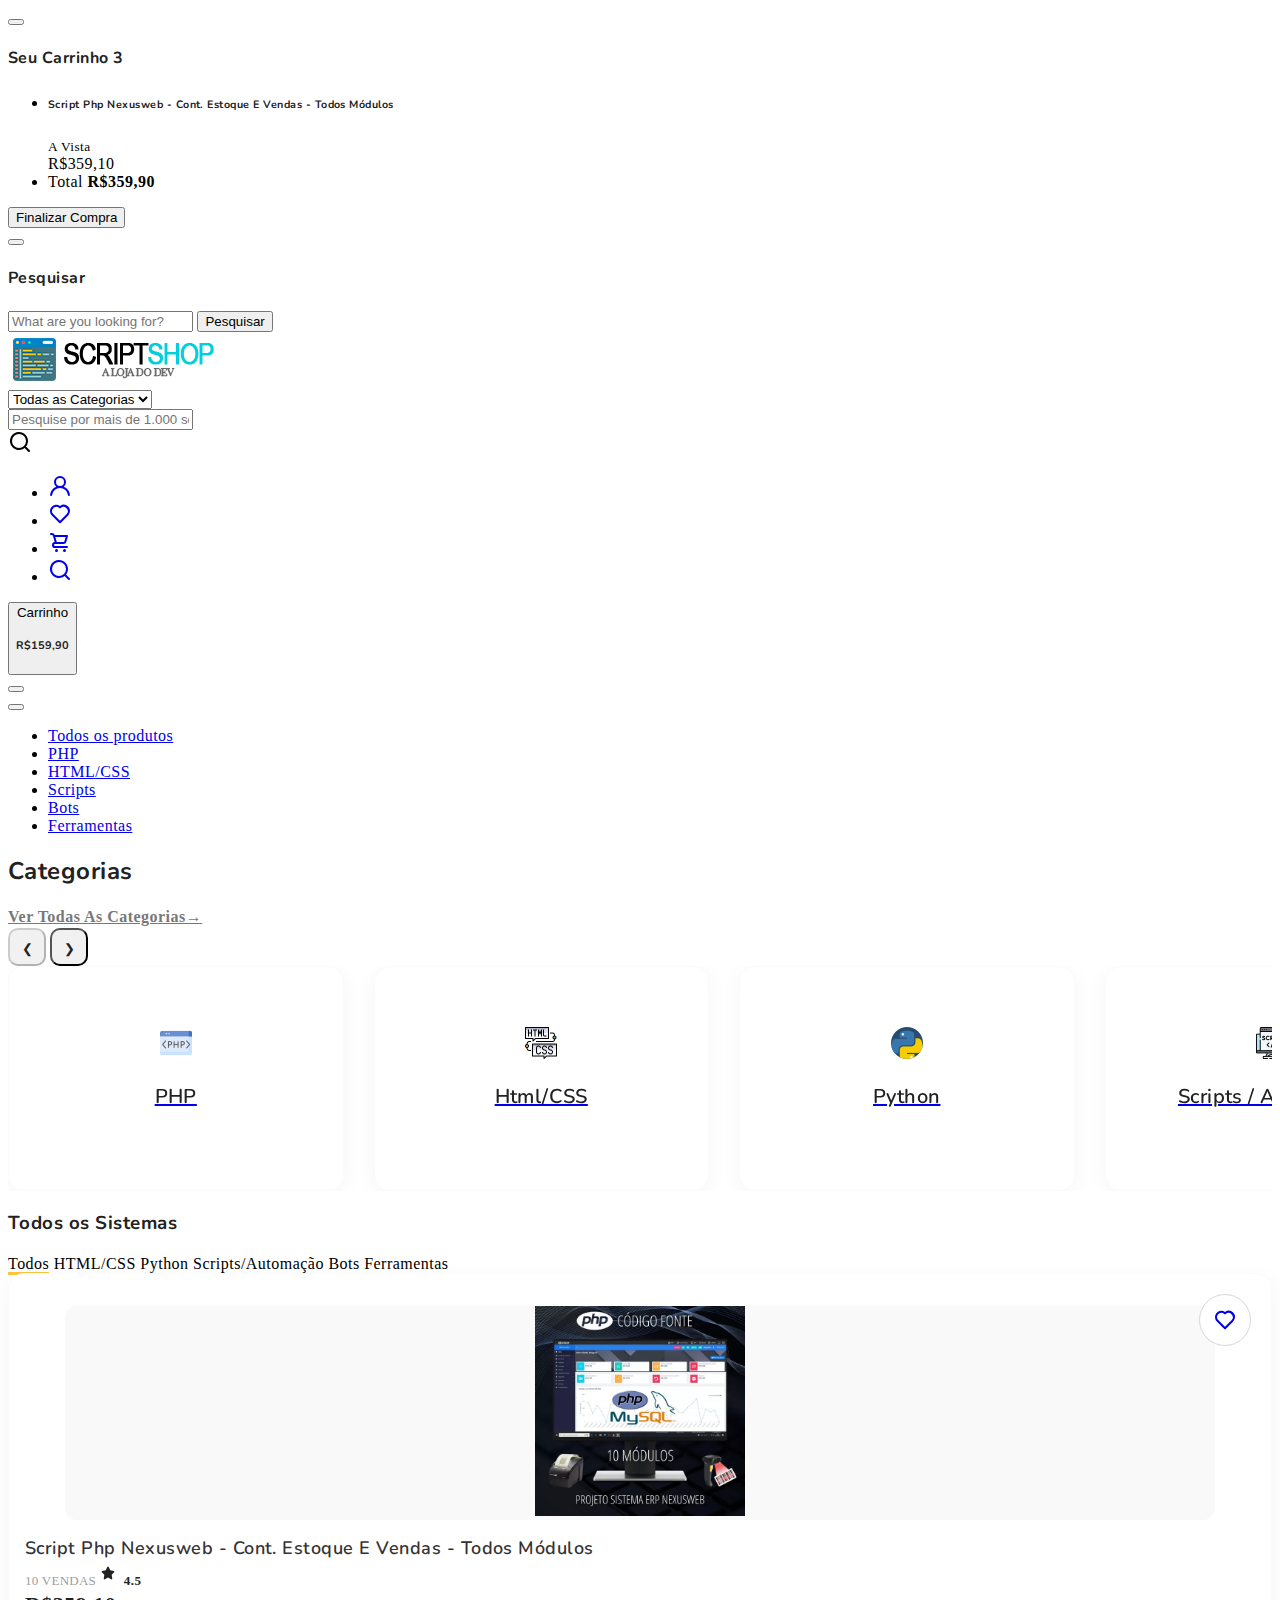
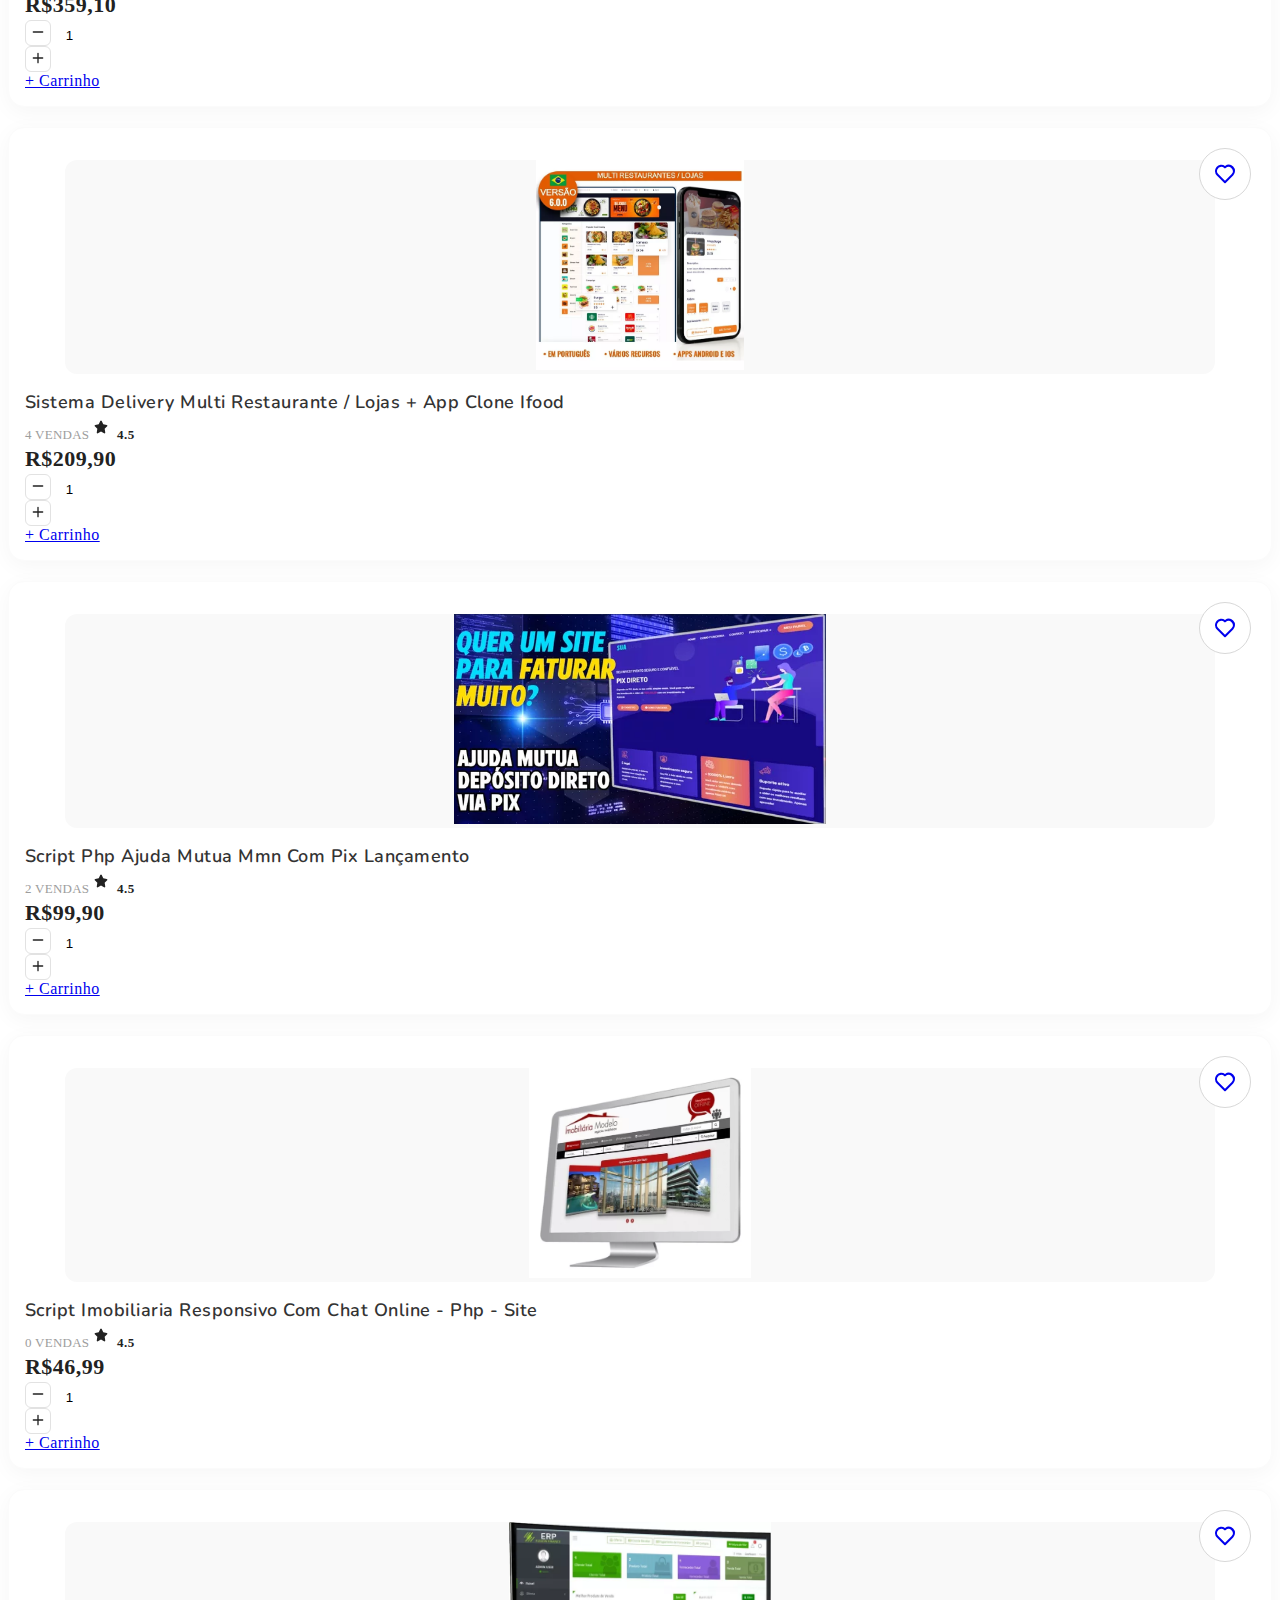
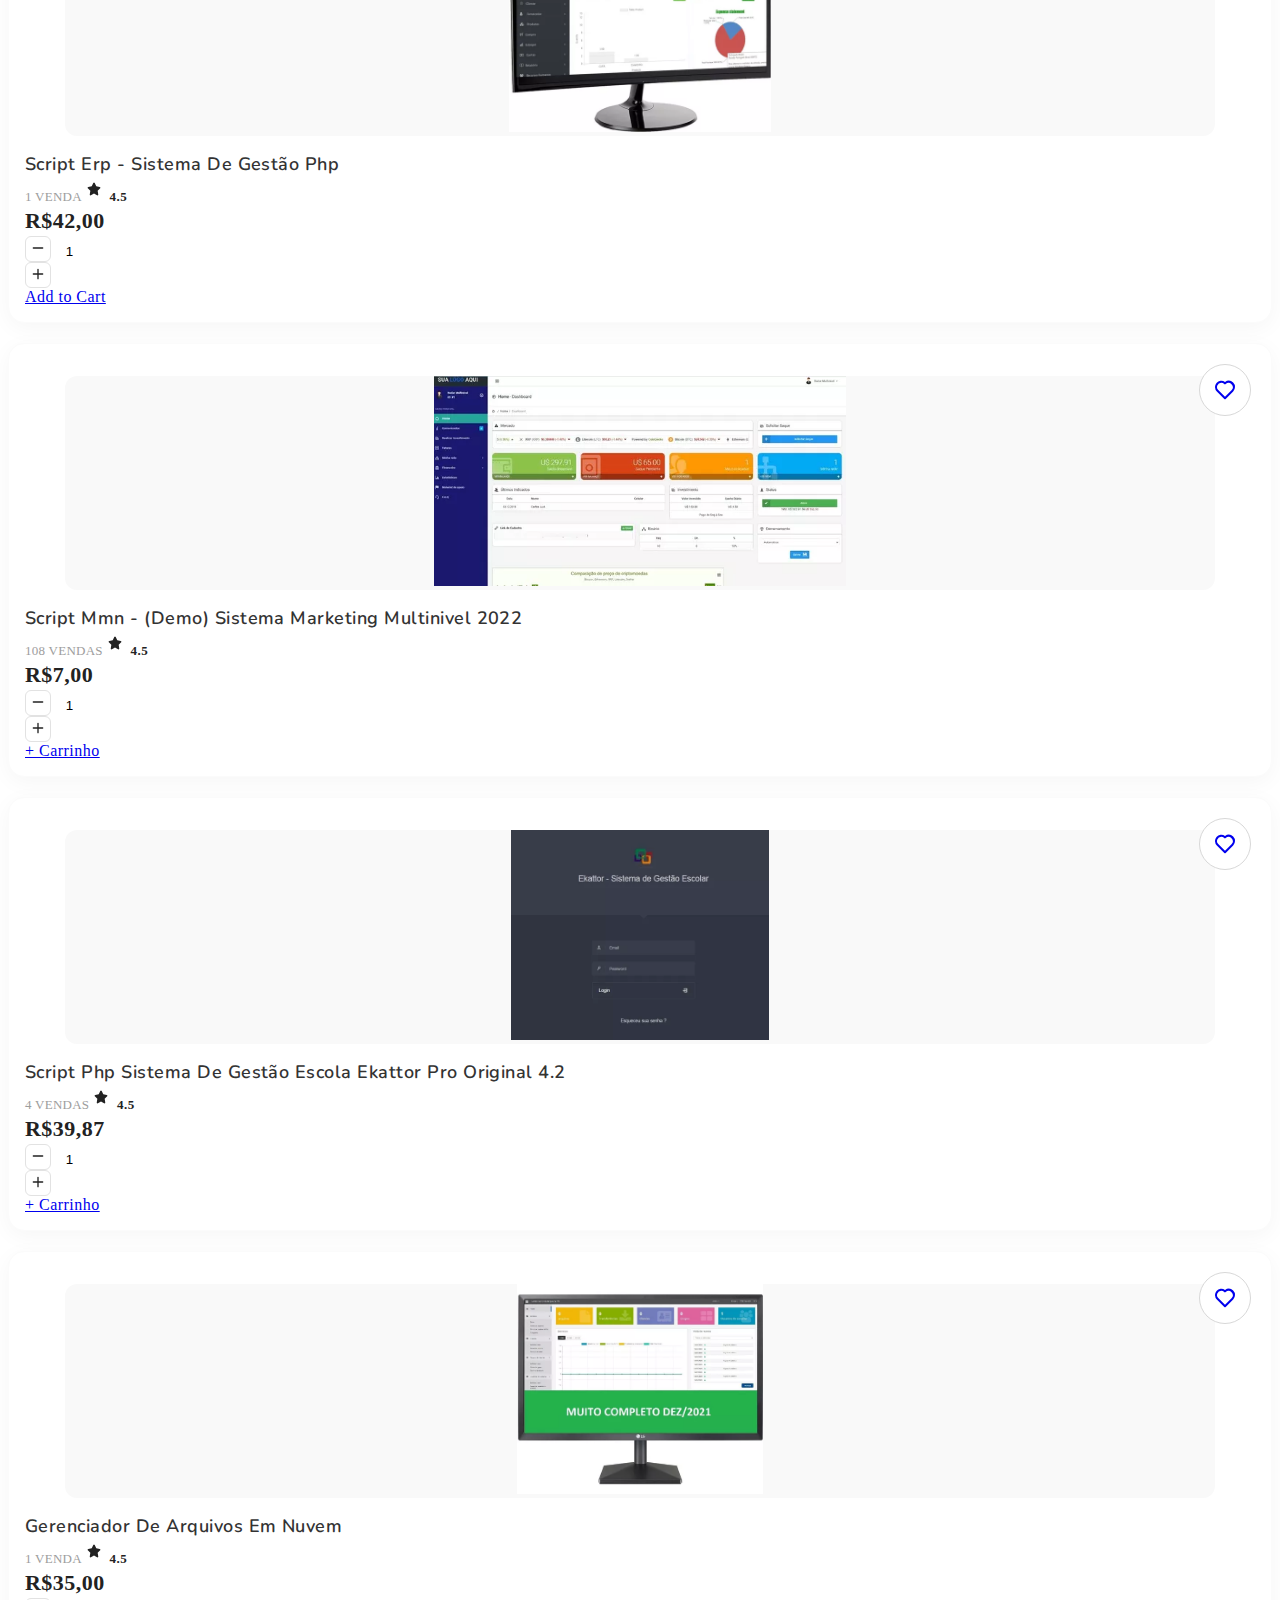
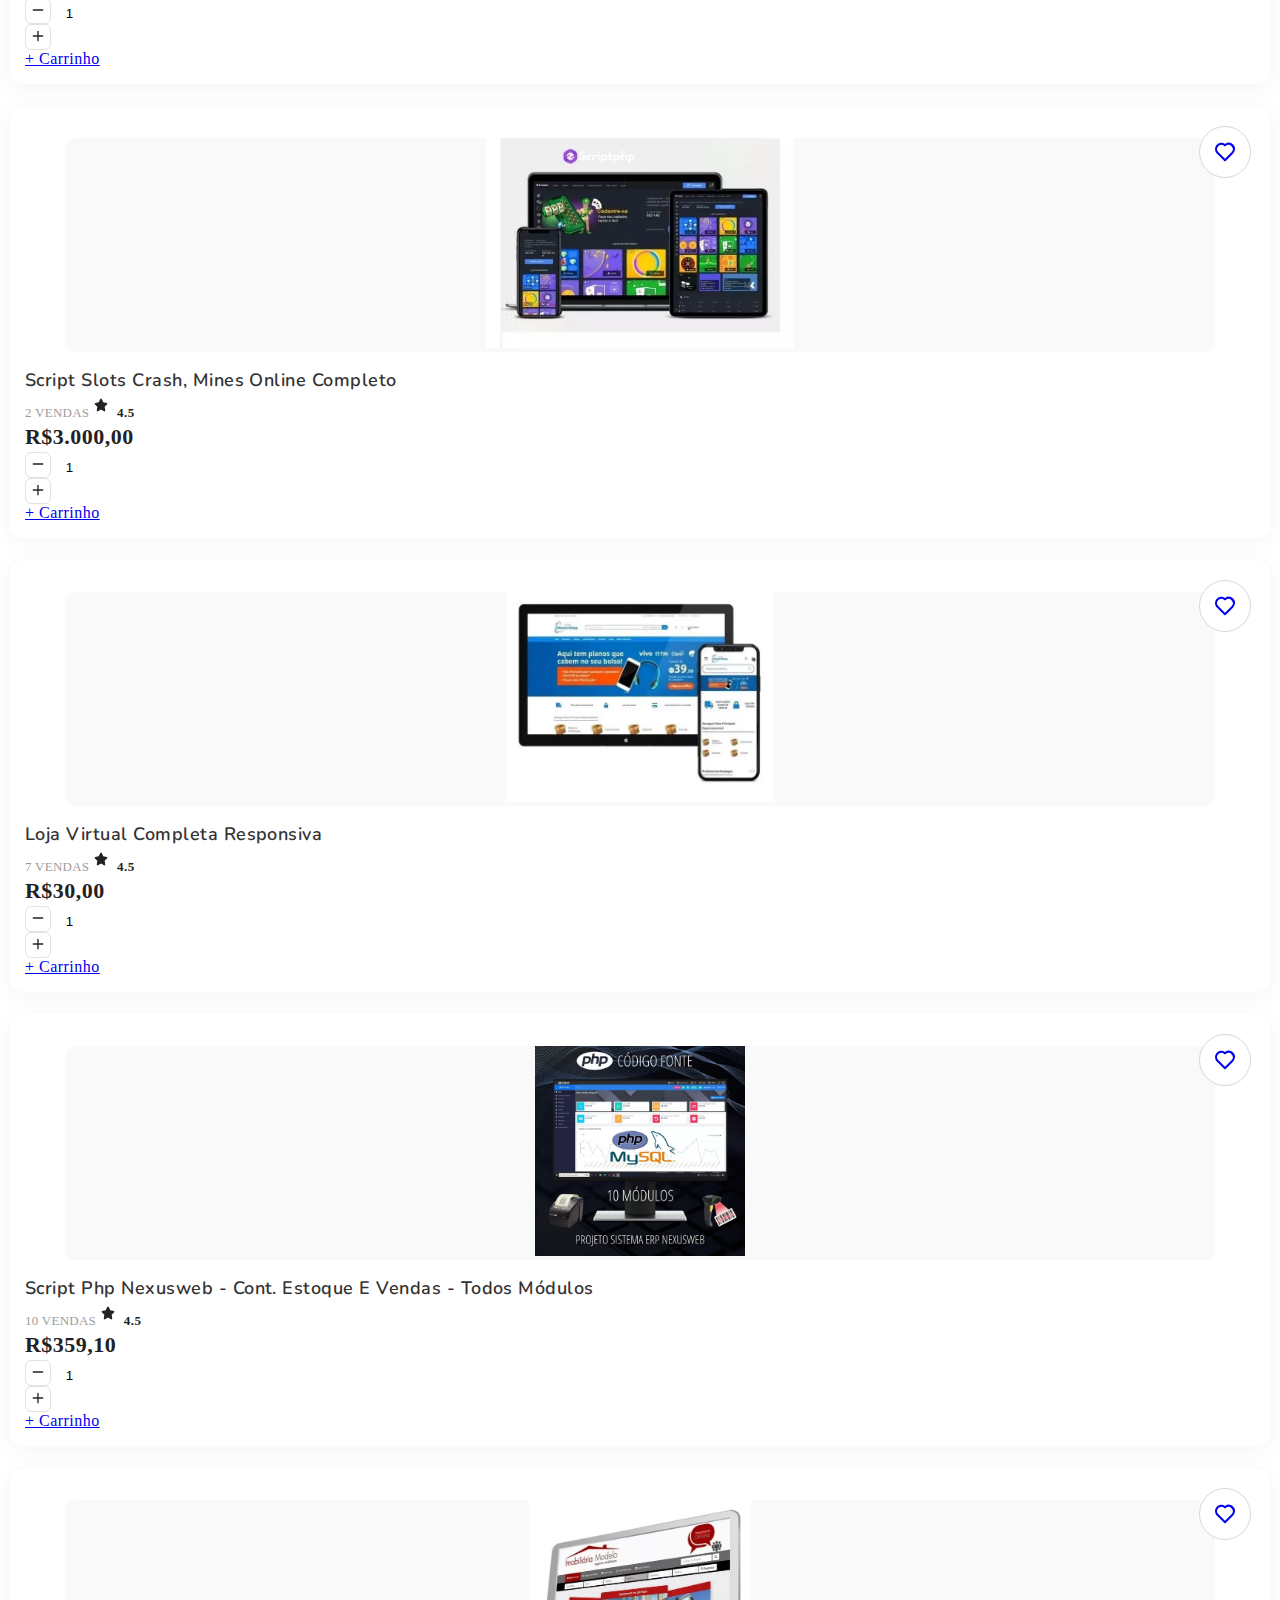
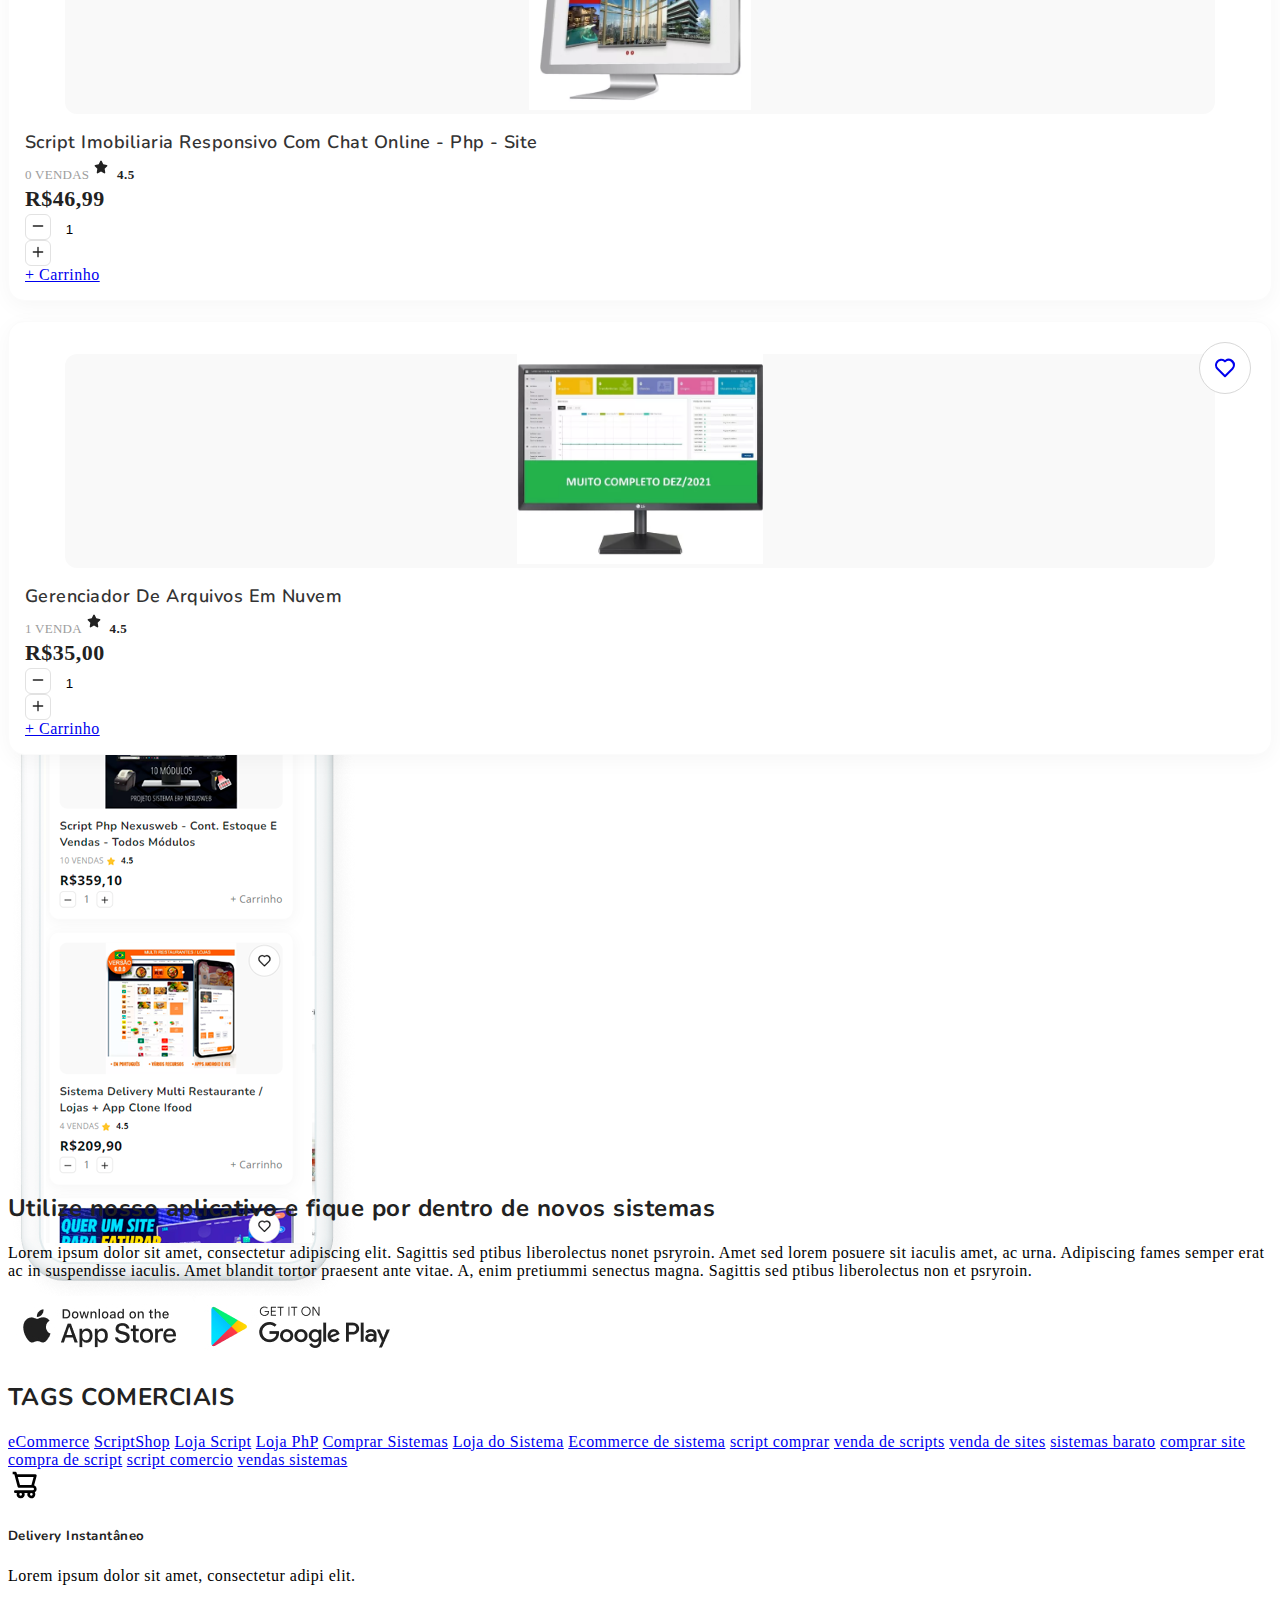
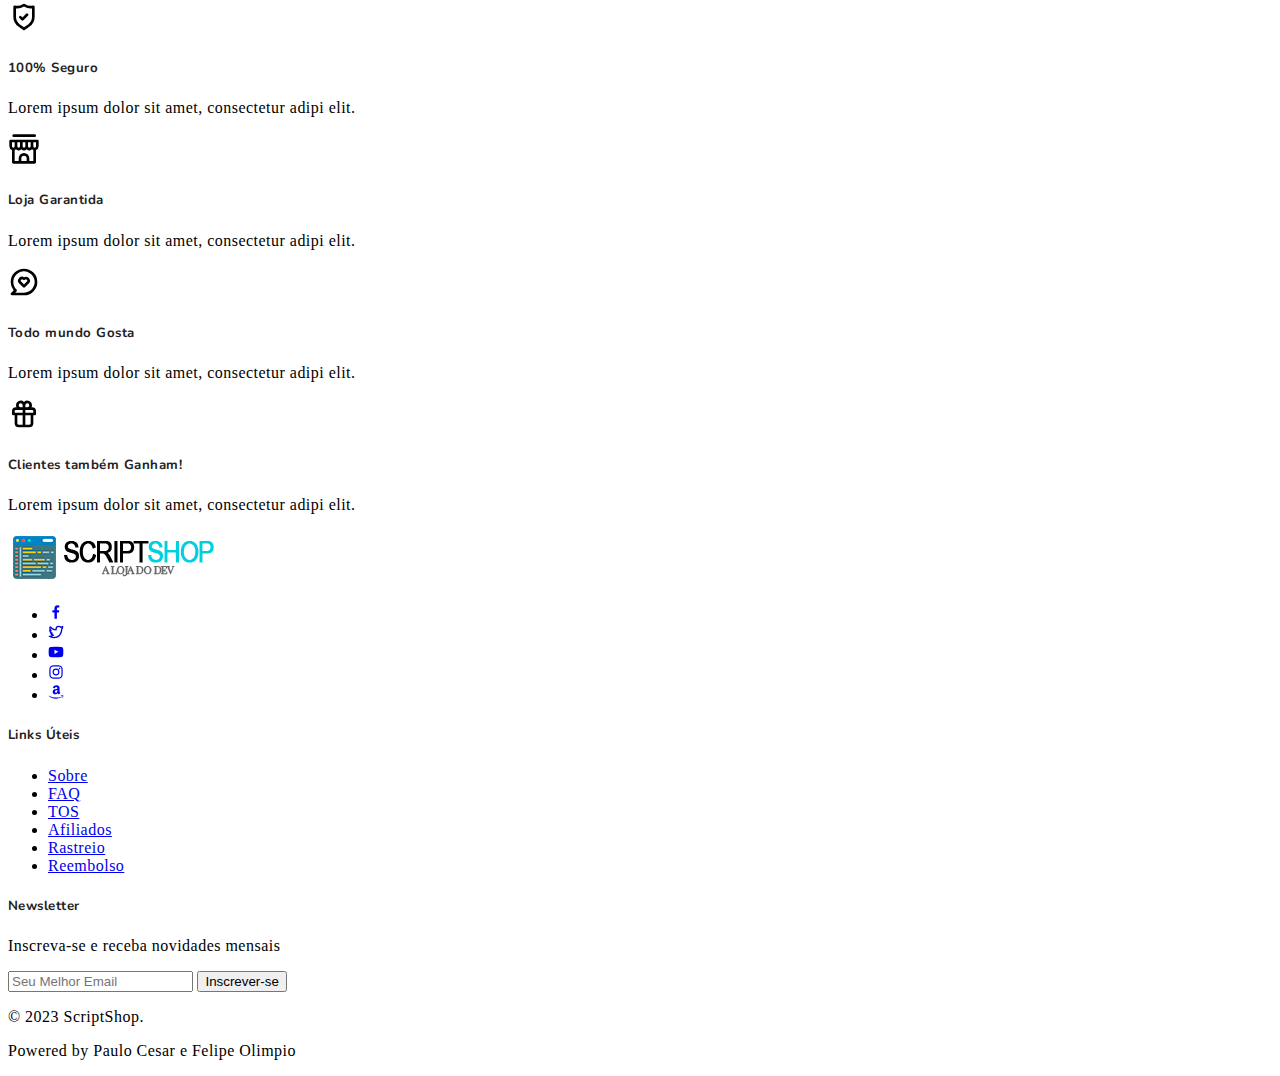
<file: ecommerce_final/index.html>
<!DOCTYPE html>
<html lang="pt_BR">
  <head>
    <title>ScriptShop - A Loja do DEV</title>
    <meta charset="utf-8">
    <meta http-equiv="X-UA-Compatible" content="IE=edge">
    <meta name="viewport" content="width=device-width, initial-scale=1.0">
    <meta name="author" content="">
    <meta name="keywords" content="">
    <meta name="description" content="">
  </head>

  <link rel="stylesheet" href="https://cdn.jsdelivr.net/npm/swiper@9/swiper-bundle.min.css"/>

  <link href="https://cdn.jsdelivr.net/npm/bootstrap@5.3.0-alpha3/dist/css/bootstrap.min.css" rel="stylesheet" integrity="sha384-KK94CHFLLe+nY2dmCWGMq91rCGa5gtU4mk92HdvYe+M/SXH301p5ILy+dN9+nJOZ" crossorigin="anonymous">
  
  <link rel="stylesheet" type="text/css" href="css/vendor.css">
  <link rel="stylesheet" type="text/css" href="style.css">

  <link rel="preconnect" href="https://fonts.googleapis.com">
  <link rel="preconnect" href="https://fonts.gstatic.com" crossorigin>
  <link href="https://fonts.googleapis.com/css2?family=Nunito:wght@400;700&family=Open+Sans:ital,wght@0,400;0,700;1,400;1,700&display=swap" rel="stylesheet">

  </head>
  <body>

    <svg xmlns="http://www.w3.org/2000/svg" style="display: none;">
      <defs>
        <symbol xmlns="http://www.w3.org/2000/svg" id="link" viewBox="0 0 24 24">
          <path fill="currentColor" d="M12 19a1 1 0 1 0-1-1a1 1 0 0 0 1 1Zm5 0a1 1 0 1 0-1-1a1 1 0 0 0 1 1Zm0-4a1 1 0 1 0-1-1a1 1 0 0 0 1 1Zm-5 0a1 1 0 1 0-1-1a1 1 0 0 0 1 1Zm7-12h-1V2a1 1 0 0 0-2 0v1H8V2a1 1 0 0 0-2 0v1H5a3 3 0 0 0-3 3v14a3 3 0 0 0 3 3h14a3 3 0 0 0 3-3V6a3 3 0 0 0-3-3Zm1 17a1 1 0 0 1-1 1H5a1 1 0 0 1-1-1v-9h16Zm0-11H4V6a1 1 0 0 1 1-1h1v1a1 1 0 0 0 2 0V5h8v1a1 1 0 0 0 2 0V5h1a1 1 0 0 1 1 1ZM7 15a1 1 0 1 0-1-1a1 1 0 0 0 1 1Zm0 4a1 1 0 1 0-1-1a1 1 0 0 0 1 1Z"/>
        </symbol>
        <symbol xmlns="http://www.w3.org/2000/svg" id="arrow-right" viewBox="0 0 24 24">
          <path fill="currentColor" d="M17.92 11.62a1 1 0 0 0-.21-.33l-5-5a1 1 0 0 0-1.42 1.42l3.3 3.29H7a1 1 0 0 0 0 2h7.59l-3.3 3.29a1 1 0 0 0 0 1.42a1 1 0 0 0 1.42 0l5-5a1 1 0 0 0 .21-.33a1 1 0 0 0 0-.76Z"/>
        </symbol>
        <symbol xmlns="http://www.w3.org/2000/svg" id="category" viewBox="0 0 24 24">
          <path fill="currentColor" d="M19 5.5h-6.28l-.32-1a3 3 0 0 0-2.84-2H5a3 3 0 0 0-3 3v13a3 3 0 0 0 3 3h14a3 3 0 0 0 3-3v-10a3 3 0 0 0-3-3Zm1 13a1 1 0 0 1-1 1H5a1 1 0 0 1-1-1v-13a1 1 0 0 1 1-1h4.56a1 1 0 0 1 .95.68l.54 1.64a1 1 0 0 0 .95.68h7a1 1 0 0 1 1 1Z"/>
        </symbol>
        <symbol xmlns="http://www.w3.org/2000/svg" id="calendar" viewBox="0 0 24 24">
          <path fill="currentColor" d="M19 4h-2V3a1 1 0 0 0-2 0v1H9V3a1 1 0 0 0-2 0v1H5a3 3 0 0 0-3 3v12a3 3 0 0 0 3 3h14a3 3 0 0 0 3-3V7a3 3 0 0 0-3-3Zm1 15a1 1 0 0 1-1 1H5a1 1 0 0 1-1-1v-7h16Zm0-9H4V7a1 1 0 0 1 1-1h2v1a1 1 0 0 0 2 0V6h6v1a1 1 0 0 0 2 0V6h2a1 1 0 0 1 1 1Z"/>
        </symbol>
        <symbol xmlns="http://www.w3.org/2000/svg" id="heart" viewBox="0 0 24 24">
          <path fill="currentColor" d="M20.16 4.61A6.27 6.27 0 0 0 12 4a6.27 6.27 0 0 0-8.16 9.48l7.45 7.45a1 1 0 0 0 1.42 0l7.45-7.45a6.27 6.27 0 0 0 0-8.87Zm-1.41 7.46L12 18.81l-6.75-6.74a4.28 4.28 0 0 1 3-7.3a4.25 4.25 0 0 1 3 1.25a1 1 0 0 0 1.42 0a4.27 4.27 0 0 1 6 6.05Z"/>
        </symbol>
        <symbol xmlns="http://www.w3.org/2000/svg" id="plus" viewBox="0 0 24 24">
          <path fill="currentColor" d="M19 11h-6V5a1 1 0 0 0-2 0v6H5a1 1 0 0 0 0 2h6v6a1 1 0 0 0 2 0v-6h6a1 1 0 0 0 0-2Z"/>
        </symbol>
        <symbol xmlns="http://www.w3.org/2000/svg" id="minus" viewBox="0 0 24 24">
          <path fill="currentColor" d="M19 11H5a1 1 0 0 0 0 2h14a1 1 0 0 0 0-2Z"/>
        </symbol>
        <symbol xmlns="http://www.w3.org/2000/svg" id="cart" viewBox="0 0 24 24">
          <path fill="currentColor" d="M8.5 19a1.5 1.5 0 1 0 1.5 1.5A1.5 1.5 0 0 0 8.5 19ZM19 16H7a1 1 0 0 1 0-2h8.491a3.013 3.013 0 0 0 2.885-2.176l1.585-5.55A1 1 0 0 0 19 5H6.74a3.007 3.007 0 0 0-2.82-2H3a1 1 0 0 0 0 2h.921a1.005 1.005 0 0 1 .962.725l.155.545v.005l1.641 5.742A3 3 0 0 0 7 18h12a1 1 0 0 0 0-2Zm-1.326-9l-1.22 4.274a1.005 1.005 0 0 1-.963.726H8.754l-.255-.892L7.326 7ZM16.5 19a1.5 1.5 0 1 0 1.5 1.5a1.5 1.5 0 0 0-1.5-1.5Z"/>
        </symbol>
        <symbol xmlns="http://www.w3.org/2000/svg" id="check" viewBox="0 0 24 24">
          <path fill="currentColor" d="M18.71 7.21a1 1 0 0 0-1.42 0l-7.45 7.46l-3.13-3.14A1 1 0 1 0 5.29 13l3.84 3.84a1 1 0 0 0 1.42 0l8.16-8.16a1 1 0 0 0 0-1.47Z"/>
        </symbol>
        <symbol xmlns="http://www.w3.org/2000/svg" id="trash" viewBox="0 0 24 24">
          <path fill="currentColor" d="M10 18a1 1 0 0 0 1-1v-6a1 1 0 0 0-2 0v6a1 1 0 0 0 1 1ZM20 6h-4V5a3 3 0 0 0-3-3h-2a3 3 0 0 0-3 3v1H4a1 1 0 0 0 0 2h1v11a3 3 0 0 0 3 3h8a3 3 0 0 0 3-3V8h1a1 1 0 0 0 0-2ZM10 5a1 1 0 0 1 1-1h2a1 1 0 0 1 1 1v1h-4Zm7 14a1 1 0 0 1-1 1H8a1 1 0 0 1-1-1V8h10Zm-3-1a1 1 0 0 0 1-1v-6a1 1 0 0 0-2 0v6a1 1 0 0 0 1 1Z"/>
        </symbol>
        <symbol xmlns="http://www.w3.org/2000/svg" id="star-outline" viewBox="0 0 15 15">
          <path fill="none" stroke="currentColor" stroke-linecap="round" stroke-linejoin="round" d="M7.5 9.804L5.337 11l.413-2.533L4 6.674l2.418-.37L7.5 4l1.082 2.304l2.418.37l-1.75 1.793L9.663 11L7.5 9.804Z"/>
        </symbol>
        <symbol xmlns="http://www.w3.org/2000/svg" id="star-solid" viewBox="0 0 15 15">
          <path fill="currentColor" d="M7.953 3.788a.5.5 0 0 0-.906 0L6.08 5.85l-2.154.33a.5.5 0 0 0-.283.843l1.574 1.613l-.373 2.284a.5.5 0 0 0 .736.518l1.92-1.063l1.921 1.063a.5.5 0 0 0 .736-.519l-.373-2.283l1.574-1.613a.5.5 0 0 0-.283-.844L8.921 5.85l-.968-2.062Z"/>
        </symbol>
        <symbol xmlns="http://www.w3.org/2000/svg" id="search" viewBox="0 0 24 24">
          <path fill="currentColor" d="M21.71 20.29L18 16.61A9 9 0 1 0 16.61 18l3.68 3.68a1 1 0 0 0 1.42 0a1 1 0 0 0 0-1.39ZM11 18a7 7 0 1 1 7-7a7 7 0 0 1-7 7Z"/>
        </symbol>
        <symbol xmlns="http://www.w3.org/2000/svg" id="user" viewBox="0 0 24 24">
          <path fill="currentColor" d="M15.71 12.71a6 6 0 1 0-7.42 0a10 10 0 0 0-6.22 8.18a1 1 0 0 0 2 .22a8 8 0 0 1 15.9 0a1 1 0 0 0 1 .89h.11a1 1 0 0 0 .88-1.1a10 10 0 0 0-6.25-8.19ZM12 12a4 4 0 1 1 4-4a4 4 0 0 1-4 4Z"/>
        </symbol>
        <symbol xmlns="http://www.w3.org/2000/svg" id="close" viewBox="0 0 15 15">
          <path fill="currentColor" d="M7.953 3.788a.5.5 0 0 0-.906 0L6.08 5.85l-2.154.33a.5.5 0 0 0-.283.843l1.574 1.613l-.373 2.284a.5.5 0 0 0 .736.518l1.92-1.063l1.921 1.063a.5.5 0 0 0 .736-.519l-.373-2.283l1.574-1.613a.5.5 0 0 0-.283-.844L8.921 5.85l-.968-2.062Z"/>
        </symbol>
      </defs>
    </svg>

    <div class="preloader-wrapper">
      <div class="preloader">
      </div>
    </div>

    <div class="offcanvas offcanvas-end" data-bs-scroll="true" tabindex="-1" id="offcanvasCart" aria-labelledby="My Cart">
      <div class="offcanvas-header justify-content-center">
        <button type="button" class="btn-close" data-bs-dismiss="offcanvas" aria-label="Close"></button>
      </div>
      <div class="offcanvas-body">
        <div class="order-md-last">
          <h4 class="d-flex justify-content-between align-items-center mb-3">
            <span class="text-primary">Seu Carrinho</span>
            <span class="badge bg-primary rounded-pill">3</span>
          </h4>
          <ul class="list-group mb-3">
            <li class="list-group-item d-flex justify-content-between lh-sm">
              <div>
                <h6 class="my-0">Script Php Nexusweb - Cont. Estoque E Vendas - Todos Módulos</h6>
                <small class="text-body-secondary">A Vista</small>
              </div>
              <span class="text-body-secondary">R$359,10</span>
            </li>
            
            <li class="list-group-item d-flex justify-content-between">
              <span>Total</span>
              <strong>R$359,90</strong>
            </li>
          </ul>
  
          <button class="w-100 btn btn-primary btn-lg" type="submit">Finalizar Compra</button>
        </div>
      </div>
    </div>
    
    <div class="offcanvas offcanvas-end" data-bs-scroll="true" tabindex="-1" id="offcanvasSearch" aria-labelledby="Search">
      <div class="offcanvas-header justify-content-center">
        <button type="button" class="btn-close" data-bs-dismiss="offcanvas" aria-label="Close"></button>
      </div>
      <div class="offcanvas-body">
        <div class="order-md-last">
          <h4 class="d-flex justify-content-between align-items-center mb-3">
            <span class="text-primary">Pesquisar</span>
          </h4>
          <form role="search" method="get" class="d-flex">
            <form class="d-flex mt-3 gap-0" role="newsletter">
              <input class="form-control form-control-lg rounded-start rounded-0 bg-light" type="email" placeholder="What are you looking for?" aria-label="What are you looking for?">
              <button class="btn btn-dark rounded-end rounded-0" type="submit">Pesquisar</button>
            </form>
          </form>
        </div>
      </div>
    </div>

    <header>
      <div class="container-fluid">
        <div class="row py-3 border-bottom">
          
          <div class="col-sm-4 col-lg-3 text-center text-sm-start">
            <div class="main-logo">
              <a href="index.html">
                <img src="images/logo.png" alt="logo" class="img-fluid">
              </a>
            </div>
          </div>
          
          <div class="col-sm-6 offset-sm-2 offset-md-0 col-lg-5 d-none d-lg-block">
            <div class="search-bar row bg-light p-2 my-2 rounded-4">
              <div class="col-md-4 d-none d-md-block">
                <select class="form-select border-0 bg-transparent">
                  <option>Todas as Categorias</option>
                  <option>PHP</option>
                  <option>HTML/CSS</option>
                  <option>Python</option>
                  <option>Scripts/Automação</option>
                  <option>Bots</option>
                  <option>Ferramentas</option>
                </select>
              </div>
              <div class="col-11 col-md-7">
                <form id="search-form" class="text-center" action="" method="">
                  <input type="text" class="form-control border-0 bg-transparent" placeholder="Pesquise por mais de 1.000 scripts" />
                </form>
              </div>
              <div class="col-1">
                <svg xmlns="http://www.w3.org/2000/svg" width="24" height="24" viewBox="0 0 24 24"><path fill="currentColor" d="M21.71 20.29L18 16.61A9 9 0 1 0 16.61 18l3.68 3.68a1 1 0 0 0 1.42 0a1 1 0 0 0 0-1.39ZM11 18a7 7 0 1 1 7-7a7 7 0 0 1-7 7Z"/></svg>
              </div>
            </div>
          </div>
          
          <div class="col-sm-8 col-lg-4 d-flex justify-content-end gap-5 align-items-center mt-4 mt-sm-0 justify-content-center justify-content-sm-end">
            

            <ul class="d-flex justify-content-end list-unstyled m-0">
              <li>
                <a href="#" class="rounded-circle bg-light p-2 mx-1">
                  <svg width="24" height="24" viewBox="0 0 24 24"><use xlink:href="#user"></use></svg>
                </a>
              </li>
              <li>
                <a href="#" class="rounded-circle bg-light p-2 mx-1">
                  <svg width="24" height="24" viewBox="0 0 24 24"><use xlink:href="#heart"></use></svg>
                </a>
              </li>
              <li class="d-lg-none">
                <a href="#" class="rounded-circle bg-light p-2 mx-1" data-bs-toggle="offcanvas" data-bs-target="#offcanvasCart" aria-controls="offcanvasCart">
                  <svg width="24" height="24" viewBox="0 0 24 24"><use xlink:href="#cart"></use></svg>
                </a>
              </li>
              <li class="d-lg-none">
                <a href="#" class="rounded-circle bg-light p-2 mx-1" data-bs-toggle="offcanvas" data-bs-target="#offcanvasSearch" aria-controls="offcanvasSearch">
                  <svg width="24" height="24" viewBox="0 0 24 24"><use xlink:href="#search"></use></svg>
                </a>
              </li>
            </ul>

            <div class="cart text-end d-none d-lg-block dropdown">
              <button class="border-0 bg-transparent" type="button" data-bs-toggle="offcanvas" data-bs-target="#offcanvasCart" aria-controls="offcanvasCart">
                <span class="fs-6 text-muted dropdown-toggle">Carrinho</span>
                <h5 class="mb-0"><span class="cart-total">R$159,90</span></h5>
              </button>
            </div>

        </div>
      </div>
      <div class="container-fluid">
        <div class="row py-3">
          <div class="d-flex  justify-content-center justify-content-sm-between align-items-center">
            <nav class="main-menu d-flex navbar navbar-expand-lg">

              <button class="navbar-toggler" type="button" data-bs-toggle="offcanvas" data-bs-target="#offcanvasNavbar"
                aria-controls="offcanvasNavbar">
                <span class="navbar-toggler-icon"></span>
              </button>

              <div class="offcanvas offcanvas-end" tabindex="-1" id="offcanvasNavbar" aria-labelledby="offcanvasNavbarLabel">

                <div class="offcanvas-header justify-content-center">
                  <button type="button" class="btn-close" data-bs-dismiss="offcanvas" aria-label="Close"></button>
                </div>

                <div class="offcanvas-body">
              
              
                  <ul class="navbar-nav justify-content-end menu-list list-unstyled d-flex gap-md-3 mb-0">
                    <li class="nav-item active">
                      <a href="produtos.html" class="nav-link">Todos os produtos</a>
                    </li>
                    <li class="nav-item active">
                      <a href="#php" class="nav-link">PHP</a>
                    </li>
                    <li class="nav-item dropdown">
                      <a href="#html" class="nav-link">HTML/CSS</a>
                    </li>
                    <li class="nav-item">
                      <a href="#scripts" class="nav-link">Scripts</a>
                    </li>
                    <li class="nav-item">
                      <a href="#bots" class="nav-link">Bots</a>
                    </li>
                    <li class="nav-item">
                      <a href="#ferramentas" class="nav-link">Ferramentas</a>
                    </li>
                  </ul>
                
                </div>

              </div>

            </nav>
          </div>
        </div>
      </div>
    </header>
    
    

    <section class="py-5 overflow-hidden">
      <div class="container-fluid">
        <div class="row">
          <div class="col-md-12">

            <div class="section-header d-flex justify-content-between mb-5">
              <h2 class="section-title">Categorias</h2>

              <div class="d-flex align-items-center">
                <a href="#" class="btn-link text-decoration-none">Ver todas as Categorias→</a>
                <div class="swiper-buttons">
                  <button class="swiper-prev category-carousel-prev btn btn-yellow">❮</button>
                  <button class="swiper-next category-carousel-next btn btn-yellow">❯</button>
                </div>
              </div>
            </div>
            
          </div>
        </div>
        <div class="row">
          <div class="col-md-12">

            <div class="category-carousel swiper">
              <div class="swiper-wrapper">
                <a href="category.html" class="nav-link category-item swiper-slide">
                  <img src="images/icons/php.png">
                  <h3 class="category-title">PHP</h3>
                </a>
                <a href="category.html" class="nav-link category-item swiper-slide">
                  <img src="images/icons/coding.png">
                  <h3 class="category-title">Html/CSS</h3>
                </a>
                <a href="category.html" class="nav-link category-item swiper-slide">
                  <img src="images/icons/python.png">
                  <h3 class="category-title">Python</h3>
                </a>
                <a href="category.html" class="nav-link category-item swiper-slide">
                  <img src="images/icons/script.png">
                  <h3 class="category-title">Scripts / Automação</h3>
                </a>
                <a href="category.html" class="nav-link category-item swiper-slide">
                  <img src="images/icons/robot.png">
                  <h3 class="category-title">Bots</h3>
                </a>
                <a href="category.html" class="nav-link category-item swiper-slide">
                  <img src="images/icons/technical-support.png">
                  <h3 class="category-title">Ferramentas</h3>
                </a>
                <a href="category.html" class="nav-link category-item swiper-slide">
                    <img src="images/icons/user-interface.png">
                    <h3 class="category-title">Apps</h3>
                </a>
                
              </div>
            </div>

          </div>
        </div>
      </div>
    </section>




    <section class="py-5">
      <div class="container-fluid">
        
        <div class="row">
          <div class="col-md-12">

            <div class="bootstrap-tabs product-tabs">
              <div class="tabs-header d-flex justify-content-between border-bottom my-5">
                <h3>Todos os Sistemas</h3>
                <nav>
                  <div class="nav nav-tabs" id="nav-tab" role="tablist">
                    <a class="nav-link text-uppercase fs-6 active" id="nav-all-tab" data-bs-toggle="tab" data-bs-target="#nav-all" type="button">Todos</a>
                    <a class="nav-link text-uppercase fs-6" id="nav-bot-tab" data-bs-toggle="tab" data-bs-target="#nav-bot" type="button">HTML/CSS</a>
                    <a class="nav-link text-uppercase fs-6" id="nav-ferramentas-tab" data-bs-toggle="tab" data-bs-target="#nav-ferramentas" type="button">Python</a>
                    <a class="nav-link text-uppercase fs-6" id="nav-bot-tab" data-bs-toggle="tab" data-bs-target="#nav-bot" type="button">Scripts/Automação</a>
                    <a class="nav-link text-uppercase fs-6" id="nav-ferramentas-tab" data-bs-toggle="tab" data-bs-target="#nav-ferramentas" type="button">Bots</a>
                    <a class="nav-link text-uppercase fs-6" id="nav-ferramentas-tab" data-bs-toggle="tab" data-bs-target="#nav-ferramentas" type="button">Ferramentas</a>
                  </div>
                </nav>
              </div>
              <div class="tab-content" id="nav-tabContent">
                <div class="tab-pane fade show active" id="nav-all" role="tabpanel" aria-labelledby="nav-all-tab">

                  <div class="product-grid row row-cols-1 row-cols-sm-2 row-cols-md-3 row-cols-lg-4 row-cols-xl-5">
                  
                    <div class="col">
                      <div class="product-item">
                        <a href="#" class="btn-wishlist"><svg width="24" height="24"><use xlink:href="#heart"></use></svg></a>
                        <figure>
                          <a href="#">
                            <img src="images/sistemas/1.png"  class="tab-image">
                          </a>
                        </figure>
                        <h3>Script Php Nexusweb - Cont. Estoque E Vendas - Todos Módulos</h3>
                        <span class="qty">10 Vendas</span><span class="rating"><svg width="24" height="24" class="text-primary"><use xlink:href="#star-solid"></use></svg> 4.5</span>
                        <span class="price">R$359,10</span>
                        <div class="d-flex align-items-center justify-content-between">
                          <div class="input-group product-qty">
                              <span class="input-group-btn">
                                  <button type="button" class="quantity-left-minus btn btn-danger btn-number"  data-type="minus" data-field="">
                                    <svg width="16" height="16"><use xlink:href="#minus"></use></svg>
                                  </button>
                              </span>
                              <input type="text" id="quantity" name="quantity" class="form-control input-number" value="1" min="1" max="100">
                              <span class="input-group-btn">
                                  <button type="button" class="quantity-right-plus btn btn-success btn-number" data-type="plus" data-field="">
                                      <svg width="16" height="16"><use xlink:href="#plus"></use></svg>
                                  </button>
                              </span>
                          </div>
                          <a href="#" class="nav-link">+ Carrinho <iconify-icon icon="uil:shopping-cart"></a>
                        </div>
                      </div>
                    </div>

                    <div class="col">
                      <div class="product-item">
                        <a href="#" class="btn-wishlist"><svg width="24" height="24"><use xlink:href="#heart"></use></svg></a>
                        <figure>
                          <a href="#">
                            <img src="images/sistemas/2.png"  class="tab-image">
                          </a>
                        </figure>
                        <h3>Sistema Delivery Multi Restaurante / Lojas + App Clone Ifood</h3>
                        <span class="qty">4 Vendas</span><span class="rating"><svg width="24" height="24" class="text-primary"><use xlink:href="#star-solid"></use></svg> 4.5</span>
                        <span class="price">R$209,90</span>
                        <div class="d-flex align-items-center justify-content-between">
                          <div class="input-group product-qty">
                              <span class="input-group-btn">
                                  <button type="button" class="quantity-left-minus btn btn-danger btn-number"  data-type="minus" data-field="">
                                    <svg width="16" height="16"><use xlink:href="#minus"></use></svg>
                                  </button>
                              </span>
                              <input type="text" id="quantity" name="quantity" class="form-control input-number" value="1" min="1" max="100">
                              <span class="input-group-btn">
                                  <button type="button" class="quantity-right-plus btn btn-success btn-number" data-type="plus" data-field="">
                                      <svg width="16" height="16"><use xlink:href="#plus"></use></svg>
                                  </button>
                              </span>
                          </div>
                          <a href="#" class="nav-link">+ Carrinho <iconify-icon icon="uil:shopping-cart"></a>
                        </div>
                      </div>
                    </div>

                    <div class="col">
                      <div class="product-item">
                        <a href="#" class="btn-wishlist"><svg width="24" height="24"><use xlink:href="#heart"></use></svg></a>
                        <figure>
                          <a href="#">
                            <img src="images/sistemas/3.png"  class="tab-image">
                          </a>
                        </figure>
                        <h3>Script Php Ajuda Mutua Mmn Com Pix Lançamento</h3>
                        <span class="qty">2 Vendas</span><span class="rating"><svg width="24" height="24" class="text-primary"><use xlink:href="#star-solid"></use></svg> 4.5</span>
                        <span class="price">R$99,90</span>
                        <div class="d-flex align-items-center justify-content-between">
                          <div class="input-group product-qty">
                              <span class="input-group-btn">
                                  <button type="button" class="quantity-left-minus btn btn-danger btn-number"  data-type="minus" data-field="">
                                    <svg width="16" height="16"><use xlink:href="#minus"></use></svg>
                                  </button>
                              </span>
                              <input type="text" id="quantity" name="quantity" class="form-control input-number" value="1" min="1" max="100">
                              <span class="input-group-btn">
                                  <button type="button" class="quantity-right-plus btn btn-success btn-number" data-type="plus" data-field="">
                                      <svg width="16" height="16"><use xlink:href="#plus"></use></svg>
                                  </button>
                              </span>
                          </div>
                          <a href="#" class="nav-link">+ Carrinho <iconify-icon icon="uil:shopping-cart"></a>
                        </div>
                      </div>
                    </div>

                    <div class="col">
                      <div class="product-item">
                        <a href="#" class="btn-wishlist"><svg width="24" height="24"><use xlink:href="#heart"></use></svg></a>
                        <figure>
                          <a href="#">
                            <img src="images/sistemas/4.png"  class="tab-image">
                          </a>
                        </figure>
                        <h3>Script Imobiliaria Responsivo Com Chat Online - Php - Site</h3>
                        <span class="qty">0 Vendas</span><span class="rating"><svg width="24" height="24" class="text-primary"><use xlink:href="#star-solid"></use></svg> 4.5</span>
                        <span class="price">R$46,99</span>
                        <div class="d-flex align-items-center justify-content-between">
                          <div class="input-group product-qty">
                              <span class="input-group-btn">
                                  <button type="button" class="quantity-left-minus btn btn-danger btn-number"  data-type="minus" data-field="">
                                    <svg width="16" height="16"><use xlink:href="#minus"></use></svg>
                                  </button>
                              </span>
                              <input type="text" id="quantity" name="quantity" class="form-control input-number" value="1" min="1" max="100">
                              <span class="input-group-btn">
                                  <button type="button" class="quantity-right-plus btn btn-success btn-number" data-type="plus" data-field="">
                                      <svg width="16" height="16"><use xlink:href="#plus"></use></svg>
                                  </button>
                              </span>
                          </div>
                          <a href="#" class="nav-link">+ Carrinho <iconify-icon icon="uil:shopping-cart"></a>
                        </div>
                      </div>
                    </div>

                    <div class="col">
                      <div class="product-item">
                        <a href="#" class="btn-wishlist"><svg width="24" height="24"><use xlink:href="#heart"></use></svg></a>
                        <figure>
                          <a href="#">
                            <img src="images/sistemas/5.png"  class="tab-image">
                          </a>
                        </figure>
                        <h3>Script Erp - Sistema De Gestão Php</h3>
                        <span class="qty">1 Venda</span><span class="rating"><svg width="24" height="24" class="text-primary"><use xlink:href="#star-solid"></use></svg> 4.5</span>
                        <span class="price">R$42,00</span>
                        <div class="d-flex align-items-center justify-content-between">
                          <div class="input-group product-qty">
                              <span class="input-group-btn">
                                  <button type="button" class="quantity-left-minus btn btn-danger btn-number"  data-type="minus" data-field="">
                                    <svg width="16" height="16"><use xlink:href="#minus"></use></svg>
                                  </button>
                              </span>
                              <input type="text" id="quantity" name="quantity" class="form-control input-number" value="1" min="1" max="100">
                              <span class="input-group-btn">
                                  <button type="button" class="quantity-right-plus btn btn-success btn-number" data-type="plus" data-field="">
                                      <svg width="16" height="16"><use xlink:href="#plus"></use></svg>
                                  </button>
                              </span>
                          </div>
                          <a href="#" class="nav-link">Add to Cart <iconify-icon icon="uil:shopping-cart"></a>
                        </div>
                      </div>
                    </div>

                    <div class="col">
                      <div class="product-item">
                        <a href="#" class="btn-wishlist"><svg width="24" height="24"><use xlink:href="#heart"></use></svg></a>
                        <figure>
                          <a href="#">
                            <img src="images/sistemas/6.png"  class="tab-image">
                          </a>
                        </figure>
                        <h3>Script Mmn - (demo) Sistema Marketing Multinivel 2022</h3>
                        <span class="qty">108 Vendas</span><span class="rating"><svg width="24" height="24" class="text-primary"><use xlink:href="#star-solid"></use></svg> 4.5</span>
                        <span class="price">R$7,00</span>
                        <div class="d-flex align-items-center justify-content-between">
                          <div class="input-group product-qty">
                              <span class="input-group-btn">
                                  <button type="button" class="quantity-left-minus btn btn-danger btn-number"  data-type="minus" data-field="">
                                    <svg width="16" height="16"><use xlink:href="#minus"></use></svg>
                                  </button>
                              </span>
                              <input type="text" id="quantity" name="quantity" class="form-control input-number" value="1" min="1" max="100">
                              <span class="input-group-btn">
                                  <button type="button" class="quantity-right-plus btn btn-success btn-number" data-type="plus" data-field="">
                                      <svg width="16" height="16"><use xlink:href="#plus"></use></svg>
                                  </button>
                              </span>
                          </div>
                          <a href="#" class="nav-link">+ Carrinho <iconify-icon icon="uil:shopping-cart"></a>
                        </div>
                      </div>
                    </div>

                    <div class="col">
                      <div class="product-item">
                        <a href="#" class="btn-wishlist"><svg width="24" height="24"><use xlink:href="#heart"></use></svg></a>
                        <figure>
                          <a href="#">
                            <img src="images/sistemas/7.png"  class="tab-image">
                          </a>
                        </figure>
                        <h3>Script Php Sistema De Gestão Escola Ekattor Pro Original 4.2</h3>
                        <span class="qty">4 Vendas</span><span class="rating"><svg width="24" height="24" class="text-primary"><use xlink:href="#star-solid"></use></svg> 4.5</span>
                        <span class="price">R$39,87</span>
                        <div class="d-flex align-items-center justify-content-between">
                          <div class="input-group product-qty">
                              <span class="input-group-btn">
                                  <button type="button" class="quantity-left-minus btn btn-danger btn-number"  data-type="minus" data-field="">
                                    <svg width="16" height="16"><use xlink:href="#minus"></use></svg>
                                  </button>
                              </span>
                              <input type="text" id="quantity" name="quantity" class="form-control input-number" value="1" min="1" max="100">
                              <span class="input-group-btn">
                                  <button type="button" class="quantity-right-plus btn btn-success btn-number" data-type="plus" data-field="">
                                      <svg width="16" height="16"><use xlink:href="#plus"></use></svg>
                                  </button>
                              </span>
                          </div>
                          <a href="#" class="nav-link">+ Carrinho <iconify-icon icon="uil:shopping-cart"></a>
                        </div>
                      </div>
                    </div>

                    <div class="col">
                      <div class="product-item">
                        <a href="#" class="btn-wishlist"><svg width="24" height="24"><use xlink:href="#heart"></use></svg></a>
                        <figure>
                          <a href="#">
                            <img src="images/sistemas/8.png"  class="tab-image">
                          </a>
                        </figure>
                        <h3>Gerenciador De Arquivos Em Nuvem</h3>
                        <span class="qty">1 Venda</span><span class="rating"><svg width="24" height="24" class="text-primary"><use xlink:href="#star-solid"></use></svg> 4.5</span>
                        <span class="price">R$35,00</span>
                        <div class="d-flex align-items-center justify-content-between">
                          <div class="input-group product-qty">
                              <span class="input-group-btn">
                                  <button type="button" class="quantity-left-minus btn btn-danger btn-number"  data-type="minus" data-field="">
                                    <svg width="16" height="16"><use xlink:href="#minus"></use></svg>
                                  </button>
                              </span>
                              <input type="text" id="quantity" name="quantity" class="form-control input-number" value="1" min="1" max="100">
                              <span class="input-group-btn">
                                  <button type="button" class="quantity-right-plus btn btn-success btn-number" data-type="plus" data-field="">
                                      <svg width="16" height="16"><use xlink:href="#plus"></use></svg>
                                  </button>
                              </span>
                          </div>
                          <a href="#" class="nav-link">+ Carrinho <iconify-icon icon="uil:shopping-cart"></a>
                        </div>
                      </div>
                    </div>

                    <div class="col">
                        <div class="product-item">
                          <a href="#" class="btn-wishlist"><svg width="24" height="24"><use xlink:href="#heart"></use></svg></a>
                          <figure>
                            <a href="#">
                              <img src="images/sistemas/9.png"  class="tab-image">
                            </a>
                          </figure>
                          <h3>Script Slots Crash, Mines Online Completo</h3>
                          <span class="qty">2 Vendas</span><span class="rating"><svg width="24" height="24" class="text-primary"><use xlink:href="#star-solid"></use></svg> 4.5</span>
                          <span class="price">R$3.000,00</span>
                          <div class="d-flex align-items-center justify-content-between">
                            <div class="input-group product-qty">
                                <span class="input-group-btn">
                                    <button type="button" class="quantity-left-minus btn btn-danger btn-number"  data-type="minus" data-field="">
                                      <svg width="16" height="16"><use xlink:href="#minus"></use></svg>
                                    </button>
                                </span>
                                <input type="text" id="quantity" name="quantity" class="form-control input-number" value="1" min="1" max="100">
                                <span class="input-group-btn">
                                    <button type="button" class="quantity-right-plus btn btn-success btn-number" data-type="plus" data-field="">
                                        <svg width="16" height="16"><use xlink:href="#plus"></use></svg>
                                    </button>
                                </span>
                            </div>
                            <a href="#" class="nav-link">+ Carrinho<iconify-icon icon="uil:shopping-cart"></a>
                          </div>
                        </div>
                      </div>

                      <div class="col">
                        <div class="product-item">
                          <a href="#" class="btn-wishlist"><svg width="24" height="24"><use xlink:href="#heart"></use></svg></a>
                          <figure>
                            <a href="#">
                              <img src="images/sistemas/10.png"  class="tab-image">
                            </a>
                          </figure>
                          <h3>Loja Virtual Completa Responsiva</h3>
                          <span class="qty">7 Vendas</span><span class="rating"><svg width="24" height="24" class="text-primary"><use xlink:href="#star-solid"></use></svg> 4.5</span>
                          <span class="price">R$30,00</span>
                          <div class="d-flex align-items-center justify-content-between">
                            <div class="input-group product-qty">
                                <span class="input-group-btn">
                                    <button type="button" class="quantity-left-minus btn btn-danger btn-number"  data-type="minus" data-field="">
                                      <svg width="16" height="16"><use xlink:href="#minus"></use></svg>
                                    </button>
                                </span>
                                <input type="text" id="quantity" name="quantity" class="form-control input-number" value="1" min="1" max="100">
                                <span class="input-group-btn">
                                    <button type="button" class="quantity-right-plus btn btn-success btn-number" data-type="plus" data-field="">
                                        <svg width="16" height="16"><use xlink:href="#plus"></use></svg>
                                    </button>
                                </span>
                            </div>
                            <a href="#" class="nav-link">+ Carrinho<iconify-icon icon="uil:shopping-cart"></a>
                          </div>
                        </div>
                      </div>

                    

                  </div>
                  
                  
                </div>

                <div class="tab-pane fade" id="nav-bot" role="tabpanel" aria-labelledby="nav-bot-tab">
                  
                  <div class="product-grid row row-cols-1 row-cols-sm-2 row-cols-md-3 row-cols-lg-4 row-cols-xl-5">

                    <div class="col">
                        <div class="product-item">
                          <a href="#" class="btn-wishlist"><svg width="24" height="24"><use xlink:href="#heart"></use></svg></a>
                          <figure>
                            <a href="#">
                              <img src="images/sistemas/1.png"  class="tab-image">
                            </a>
                          </figure>
                          <h3>Script Php Nexusweb - Cont. Estoque E Vendas - Todos Módulos</h3>
                          <span class="qty">10 Vendas</span><span class="rating"><svg width="24" height="24" class="text-primary"><use xlink:href="#star-solid"></use></svg> 4.5</span>
                          <span class="price">R$359,10</span>
                          <div class="d-flex align-items-center justify-content-between">
                            <div class="input-group product-qty">
                                <span class="input-group-btn">
                                    <button type="button" class="quantity-left-minus btn btn-danger btn-number"  data-type="minus" data-field="">
                                      <svg width="16" height="16"><use xlink:href="#minus"></use></svg>
                                    </button>
                                </span>
                                <input type="text" id="quantity" name="quantity" class="form-control input-number" value="1" min="1" max="100">
                                <span class="input-group-btn">
                                    <button type="button" class="quantity-right-plus btn btn-success btn-number" data-type="plus" data-field="">
                                        <svg width="16" height="16"><use xlink:href="#plus"></use></svg>
                                    </button>
                                </span>
                            </div>
                            <a href="#" class="nav-link">+ Carrinho <iconify-icon icon="uil:shopping-cart"></a>
                          </div>
                        </div>
                      </div>

                  </div>
                  

                </div>
                <div class="tab-pane fade" id="nav-ferramentas" role="tabpanel" aria-labelledby="nav-ferramentas-tab">

                  <div class="product-grid row row-cols-1 row-cols-sm-2 row-cols-md-3 row-cols-lg-4 row-cols-xl-5">

                    <div class="col">
                        <div class="product-item">
                          <a href="#" class="btn-wishlist"><svg width="24" height="24"><use xlink:href="#heart"></use></svg></a>
                          <figure>
                            <a href="#">
                              <img src="images/sistemas/4.png"  class="tab-image">
                            </a>
                          </figure>
                          <h3>Script Imobiliaria Responsivo Com Chat Online - Php - Site</h3>
                          <span class="qty">0 Vendas</span><span class="rating"><svg width="24" height="24" class="text-primary"><use xlink:href="#star-solid"></use></svg> 4.5</span>
                          <span class="price">R$46,99</span>
                          <div class="d-flex align-items-center justify-content-between">
                            <div class="input-group product-qty">
                                <span class="input-group-btn">
                                    <button type="button" class="quantity-left-minus btn btn-danger btn-number"  data-type="minus" data-field="">
                                      <svg width="16" height="16"><use xlink:href="#minus"></use></svg>
                                    </button>
                                </span>
                                <input type="text" id="quantity" name="quantity" class="form-control input-number" value="1" min="1" max="100">
                                <span class="input-group-btn">
                                    <button type="button" class="quantity-right-plus btn btn-success btn-number" data-type="plus" data-field="">
                                        <svg width="16" height="16"><use xlink:href="#plus"></use></svg>
                                    </button>
                                </span>
                            </div>
                            <a href="#" class="nav-link">+ Carrinho <iconify-icon icon="uil:shopping-cart"></a>
                          </div>
                        </div>
                      </div>

                      <div class="col">
                        <div class="product-item">
                          <a href="#" class="btn-wishlist"><svg width="24" height="24"><use xlink:href="#heart"></use></svg></a>
                          <figure>
                            <a href="#">
                              <img src="images/sistemas/8.png"  class="tab-image">
                            </a>
                          </figure>
                          <h3>Gerenciador De Arquivos Em Nuvem</h3>
                          <span class="qty">1 Venda</span><span class="rating"><svg width="24" height="24" class="text-primary"><use xlink:href="#star-solid"></use></svg> 4.5</span>
                          <span class="price">R$35,00</span>
                          <div class="d-flex align-items-center justify-content-between">
                            <div class="input-group product-qty">
                                <span class="input-group-btn">
                                    <button type="button" class="quantity-left-minus btn btn-danger btn-number"  data-type="minus" data-field="">
                                      <svg width="16" height="16"><use xlink:href="#minus"></use></svg>
                                    </button>
                                </span>
                                <input type="text" id="quantity" name="quantity" class="form-control input-number" value="1" min="1" max="100">
                                <span class="input-group-btn">
                                    <button type="button" class="quantity-right-plus btn btn-success btn-number" data-type="plus" data-field="">
                                        <svg width="16" height="16"><use xlink:href="#plus"></use></svg>
                                    </button>
                                </span>
                            </div>
                            <a href="#" class="nav-link">+ Carrinho <iconify-icon icon="uil:shopping-cart"></a>
                          </div>
                        </div>
                      </div>
                  </div>

                  
                  
                  
                </div>
                
              </div>
            </div>

          </div>
        </div>
      </div>
    </section>

    



    <section class="py-5 my-5">
      <div class="container-fluid">

        <div class="bg-warning py-5 rounded-5" style="background-image: url('images/bg-pattern-2.png') no-repeat;">
          <div class="container">
            <div class="row">
              <div class="col-md-4">
                <img src="images/phone.png" alt="phone" class="image-float img-fluid">
              </div>
              <div class="col-md-8">
                <h2 class="my-5">Utilize nosso aplicativo e fique por dentro de novos sistemas</h2>
                <p>Lorem ipsum dolor sit amet, consectetur adipiscing elit. Sagittis sed ptibus liberolectus nonet psryroin. Amet sed lorem posuere sit iaculis amet, ac urna. Adipiscing fames semper erat ac in suspendisse iaculis. Amet blandit tortor praesent ante vitae. A, enim pretiummi senectus magna. Sagittis sed ptibus liberolectus non et psryroin.</p>
                <div class="d-flex gap-2 flex-wrap">
                  <img src="images/app-store.jpg" alt="app-store">
                  <img src="images/google-play.jpg" alt="google-play">
                </div>
              </div>
            </div>
          </div>
        </div>
        
      </div>
    </section>

    <section class="py-5">
      <div class="container-fluid">
        <h2 class="my-5">TAGS COMERCIAIS</h2>
        <a href="#" class="btn btn-warning me-2 mb-2">eCommerce</a>
        <a href="#" class="btn btn-warning me-2 mb-2">ScriptShop</a>
        <a href="#" class="btn btn-warning me-2 mb-2">Loja Script</a>
        <a href="#" class="btn btn-warning me-2 mb-2">Loja PhP</a>
        <a href="#" class="btn btn-warning me-2 mb-2">Comprar Sistemas</a>
        <a href="#" class="btn btn-warning me-2 mb-2">Loja do Sistema</a>
        <a href="#" class="btn btn-warning me-2 mb-2">Ecommerce de sistema</a>
        <a href="#" class="btn btn-warning me-2 mb-2">script comprar</a>
        <a href="#" class="btn btn-warning me-2 mb-2">venda de scripts</a>
        <a href="#" class="btn btn-warning me-2 mb-2">venda de sites</a>
        <a href="#" class="btn btn-warning me-2 mb-2">sistemas barato</a>
        <a href="#" class="btn btn-warning me-2 mb-2">comprar site</a>
        <a href="#" class="btn btn-warning me-2 mb-2">compra de script</a>
        <a href="#" class="btn btn-warning me-2 mb-2">script comercio</a>
        <a href="#" class="btn btn-warning me-2 mb-2">vendas sistemas</a>
      </div>
    </section>

    <section class="py-5">
      <div class="container-fluid">
        <div class="row row-cols-1 row-cols-sm-3 row-cols-lg-5">
          <div class="col">
            <div class="card mb-3 border-0">
              <div class="row">
                <div class="col-md-2 text-dark">
                  <svg xmlns="http://www.w3.org/2000/svg" width="32" height="32" viewBox="0 0 24 24"><path fill="currentColor" d="M21.5 15a3 3 0 0 0-1.9-2.78l1.87-7a1 1 0 0 0-.18-.87A1 1 0 0 0 20.5 4H6.8l-.33-1.26A1 1 0 0 0 5.5 2h-2v2h1.23l2.48 9.26a1 1 0 0 0 1 .74H18.5a1 1 0 0 1 0 2h-13a1 1 0 0 0 0 2h1.18a3 3 0 1 0 5.64 0h2.36a3 3 0 1 0 5.82 1a2.94 2.94 0 0 0-.4-1.47A3 3 0 0 0 21.5 15Zm-3.91-3H9L7.34 6H19.2ZM9.5 20a1 1 0 1 1 1-1a1 1 0 0 1-1 1Zm8 0a1 1 0 1 1 1-1a1 1 0 0 1-1 1Z"/></svg>
                </div>
                <div class="col-md-10">
                  <div class="card-body p-0">
                    <h5>Delivery Instantâneo</h5>
                    <p class="card-text">Lorem ipsum dolor sit amet, consectetur adipi elit.</p>
                  </div>
                </div>
              </div>
              </div>
          </div>
          <div class="col">
            <div class="card mb-3 border-0">
              <div class="row">
                <div class="col-md-2 text-dark">
                  <svg xmlns="http://www.w3.org/2000/svg" width="32" height="32" viewBox="0 0 24 24"><path fill="currentColor" d="M19.63 3.65a1 1 0 0 0-.84-.2a8 8 0 0 1-6.22-1.27a1 1 0 0 0-1.14 0a8 8 0 0 1-6.22 1.27a1 1 0 0 0-.84.2a1 1 0 0 0-.37.78v7.45a9 9 0 0 0 3.77 7.33l3.65 2.6a1 1 0 0 0 1.16 0l3.65-2.6A9 9 0 0 0 20 11.88V4.43a1 1 0 0 0-.37-.78ZM18 11.88a7 7 0 0 1-2.93 5.7L12 19.77l-3.07-2.19A7 7 0 0 1 6 11.88v-6.3a10 10 0 0 0 6-1.39a10 10 0 0 0 6 1.39Zm-4.46-2.29l-2.69 2.7l-.89-.9a1 1 0 0 0-1.42 1.42l1.6 1.6a1 1 0 0 0 1.42 0L15 11a1 1 0 0 0-1.42-1.42Z"/></svg>
                </div>
                <div class="col-md-10">
                  <div class="card-body p-0">
                    <h5>100% Seguro</h5>
                    <p class="card-text">Lorem ipsum dolor sit amet, consectetur adipi elit.</p>
                  </div>
                </div>
              </div>
              </div>
          </div>
          <div class="col">
            <div class="card mb-3 border-0">
              <div class="row">
                <div class="col-md-2 text-dark">
                  <svg xmlns="http://www.w3.org/2000/svg" width="32" height="32" viewBox="0 0 24 24"><path fill="currentColor" d="M22 5H2a1 1 0 0 0-1 1v4a3 3 0 0 0 2 2.82V22a1 1 0 0 0 1 1h16a1 1 0 0 0 1-1v-9.18A3 3 0 0 0 23 10V6a1 1 0 0 0-1-1Zm-7 2h2v3a1 1 0 0 1-2 0Zm-4 0h2v3a1 1 0 0 1-2 0ZM7 7h2v3a1 1 0 0 1-2 0Zm-3 4a1 1 0 0 1-1-1V7h2v3a1 1 0 0 1-1 1Zm10 10h-4v-2a2 2 0 0 1 4 0Zm5 0h-3v-2a4 4 0 0 0-8 0v2H5v-8.18a3.17 3.17 0 0 0 1-.6a3 3 0 0 0 4 0a3 3 0 0 0 4 0a3 3 0 0 0 4 0a3.17 3.17 0 0 0 1 .6Zm2-11a1 1 0 0 1-2 0V7h2ZM4.3 3H20a1 1 0 0 0 0-2H4.3a1 1 0 0 0 0 2Z"/></svg>
                </div>
                <div class="col-md-10">
                  <div class="card-body p-0">
                    <h5>Loja Garantida</h5>
                    <p class="card-text">Lorem ipsum dolor sit amet, consectetur adipi elit.</p>
                  </div>
                </div>
              </div>
              </div>
          </div>
          <div class="col">
            <div class="card mb-3 border-0">
              <div class="row">
                <div class="col-md-2 text-dark">
                  <svg xmlns="http://www.w3.org/2000/svg" width="32" height="32" viewBox="0 0 24 24"><path fill="currentColor" d="M12 8.35a3.07 3.07 0 0 0-3.54.53a3 3 0 0 0 0 4.24L11.29 16a1 1 0 0 0 1.42 0l2.83-2.83a3 3 0 0 0 0-4.24A3.07 3.07 0 0 0 12 8.35Zm2.12 3.36L12 13.83l-2.12-2.12a1 1 0 0 1 0-1.42a1 1 0 0 1 1.41 0a1 1 0 0 0 1.42 0a1 1 0 0 1 1.41 0a1 1 0 0 1 0 1.42ZM12 2A10 10 0 0 0 2 12a9.89 9.89 0 0 0 2.26 6.33l-2 2a1 1 0 0 0-.21 1.09A1 1 0 0 0 3 22h9a10 10 0 0 0 0-20Zm0 18H5.41l.93-.93a1 1 0 0 0 0-1.41A8 8 0 1 1 12 20Z"/></svg>
                </div>
                <div class="col-md-10">
                  <div class="card-body p-0">
                    <h5>Todo mundo Gosta</h5>
                    <p class="card-text">Lorem ipsum dolor sit amet, consectetur adipi elit.</p>
                  </div>
                </div>
              </div>
              </div>
          </div>
          <div class="col">
            <div class="card mb-3 border-0">
              <div class="row">
                <div class="col-md-2 text-dark">
                  <svg xmlns="http://www.w3.org/2000/svg" width="32" height="32" viewBox="0 0 24 24"><path fill="currentColor" d="M18 7h-.35A3.45 3.45 0 0 0 18 5.5a3.49 3.49 0 0 0-6-2.44A3.49 3.49 0 0 0 6 5.5A3.45 3.45 0 0 0 6.35 7H6a3 3 0 0 0-3 3v2a1 1 0 0 0 1 1h1v6a3 3 0 0 0 3 3h8a3 3 0 0 0 3-3v-6h1a1 1 0 0 0 1-1v-2a3 3 0 0 0-3-3Zm-7 13H8a1 1 0 0 1-1-1v-6h4Zm0-9H5v-1a1 1 0 0 1 1-1h5Zm0-4H9.5A1.5 1.5 0 1 1 11 5.5Zm2-1.5A1.5 1.5 0 1 1 14.5 7H13ZM17 19a1 1 0 0 1-1 1h-3v-7h4Zm2-8h-6V9h5a1 1 0 0 1 1 1Z"/></svg>
                </div>
                <div class="col-md-10">
                  <div class="card-body p-0">
                    <h5>Clientes também Ganham!</h5>
                    <p class="card-text">Lorem ipsum dolor sit amet, consectetur adipi elit.</p>
                  </div>
                </div>
              </div>
              </div>
          </div>
        </div>
      </div>
    </section>

    <footer class="py-5">
      <div class="container-fluid">
        <div class="row">

          <div class="col-lg-3 col-md-6 col-sm-6">
            <div class="footer-menu">
              <img src="images/logo.png" alt="logo">
              <div class="social-links mt-5">
                <ul class="d-flex list-unstyled gap-2">
                  <li>
                    <a href="#" class="btn btn-outline-light">
                      <svg xmlns="http://www.w3.org/2000/svg" width="16" height="16" viewBox="0 0 24 24"><path fill="currentColor" d="M15.12 5.32H17V2.14A26.11 26.11 0 0 0 14.26 2c-2.72 0-4.58 1.66-4.58 4.7v2.62H6.61v3.56h3.07V22h3.68v-9.12h3.06l.46-3.56h-3.52V7.05c0-1.05.28-1.73 1.76-1.73Z"/></svg>
                    </a>
                  </li>
                  <li>
                    <a href="#" class="btn btn-outline-light">
                      <svg xmlns="http://www.w3.org/2000/svg" width="16" height="16" viewBox="0 0 24 24"><path fill="currentColor" d="M22.991 3.95a1 1 0 0 0-1.51-.86a7.48 7.48 0 0 1-1.874.794a5.152 5.152 0 0 0-3.374-1.242a5.232 5.232 0 0 0-5.223 5.063a11.032 11.032 0 0 1-6.814-3.924a1.012 1.012 0 0 0-.857-.365a.999.999 0 0 0-.785.5a5.276 5.276 0 0 0-.242 4.769l-.002.001a1.041 1.041 0 0 0-.496.89a3.042 3.042 0 0 0 .027.439a5.185 5.185 0 0 0 1.568 3.312a.998.998 0 0 0-.066.77a5.204 5.204 0 0 0 2.362 2.922a7.465 7.465 0 0 1-3.59.448A1 1 0 0 0 1.45 19.3a12.942 12.942 0 0 0 7.01 2.061a12.788 12.788 0 0 0 12.465-9.363a12.822 12.822 0 0 0 .535-3.646l-.001-.2a5.77 5.77 0 0 0 1.532-4.202Zm-3.306 3.212a.995.995 0 0 0-.234.702c.01.165.009.331.009.488a10.824 10.824 0 0 1-.454 3.08a10.685 10.685 0 0 1-10.546 7.93a10.938 10.938 0 0 1-2.55-.301a9.48 9.48 0 0 0 2.942-1.564a1 1 0 0 0-.602-1.786a3.208 3.208 0 0 1-2.214-.935q.224-.042.445-.105a1 1 0 0 0-.08-1.943a3.198 3.198 0 0 1-2.25-1.726a5.3 5.3 0 0 0 .545.046a1.02 1.02 0 0 0 .984-.696a1 1 0 0 0-.4-1.137a3.196 3.196 0 0 1-1.425-2.673c0-.066.002-.133.006-.198a13.014 13.014 0 0 0 8.21 3.48a1.02 1.02 0 0 0 .817-.36a1 1 0 0 0 .206-.867a3.157 3.157 0 0 1-.087-.729a3.23 3.23 0 0 1 3.226-3.226a3.184 3.184 0 0 1 2.345 1.02a.993.993 0 0 0 .921.298a9.27 9.27 0 0 0 1.212-.322a6.681 6.681 0 0 1-1.026 1.524Z"/></svg>
                    </a>
                  </li>
                  <li>
                    <a href="#" class="btn btn-outline-light">
                      <svg xmlns="http://www.w3.org/2000/svg" width="16" height="16" viewBox="0 0 24 24"><path fill="currentColor" d="M23 9.71a8.5 8.5 0 0 0-.91-4.13a2.92 2.92 0 0 0-1.72-1A78.36 78.36 0 0 0 12 4.27a78.45 78.45 0 0 0-8.34.3a2.87 2.87 0 0 0-1.46.74c-.9.83-1 2.25-1.1 3.45a48.29 48.29 0 0 0 0 6.48a9.55 9.55 0 0 0 .3 2a3.14 3.14 0 0 0 .71 1.36a2.86 2.86 0 0 0 1.49.78a45.18 45.18 0 0 0 6.5.33c3.5.05 6.57 0 10.2-.28a2.88 2.88 0 0 0 1.53-.78a2.49 2.49 0 0 0 .61-1a10.58 10.58 0 0 0 .52-3.4c.04-.56.04-3.94.04-4.54ZM9.74 14.85V8.66l5.92 3.11c-1.66.92-3.85 1.96-5.92 3.08Z"/></svg>
                    </a>
                  </li>
                  <li>
                    <a href="#" class="btn btn-outline-light">
                      <svg xmlns="http://www.w3.org/2000/svg" width="16" height="16" viewBox="0 0 24 24"><path fill="currentColor" d="M17.34 5.46a1.2 1.2 0 1 0 1.2 1.2a1.2 1.2 0 0 0-1.2-1.2Zm4.6 2.42a7.59 7.59 0 0 0-.46-2.43a4.94 4.94 0 0 0-1.16-1.77a4.7 4.7 0 0 0-1.77-1.15a7.3 7.3 0 0 0-2.43-.47C15.06 2 14.72 2 12 2s-3.06 0-4.12.06a7.3 7.3 0 0 0-2.43.47a4.78 4.78 0 0 0-1.77 1.15a4.7 4.7 0 0 0-1.15 1.77a7.3 7.3 0 0 0-.47 2.43C2 8.94 2 9.28 2 12s0 3.06.06 4.12a7.3 7.3 0 0 0 .47 2.43a4.7 4.7 0 0 0 1.15 1.77a4.78 4.78 0 0 0 1.77 1.15a7.3 7.3 0 0 0 2.43.47C8.94 22 9.28 22 12 22s3.06 0 4.12-.06a7.3 7.3 0 0 0 2.43-.47a4.7 4.7 0 0 0 1.77-1.15a4.85 4.85 0 0 0 1.16-1.77a7.59 7.59 0 0 0 .46-2.43c0-1.06.06-1.4.06-4.12s0-3.06-.06-4.12ZM20.14 16a5.61 5.61 0 0 1-.34 1.86a3.06 3.06 0 0 1-.75 1.15a3.19 3.19 0 0 1-1.15.75a5.61 5.61 0 0 1-1.86.34c-1 .05-1.37.06-4 .06s-3 0-4-.06a5.73 5.73 0 0 1-1.94-.3a3.27 3.27 0 0 1-1.1-.75a3 3 0 0 1-.74-1.15a5.54 5.54 0 0 1-.4-1.9c0-1-.06-1.37-.06-4s0-3 .06-4a5.54 5.54 0 0 1 .35-1.9A3 3 0 0 1 5 5a3.14 3.14 0 0 1 1.1-.8A5.73 5.73 0 0 1 8 3.86c1 0 1.37-.06 4-.06s3 0 4 .06a5.61 5.61 0 0 1 1.86.34a3.06 3.06 0 0 1 1.19.8a3.06 3.06 0 0 1 .75 1.1a5.61 5.61 0 0 1 .34 1.9c.05 1 .06 1.37.06 4s-.01 3-.06 4ZM12 6.87A5.13 5.13 0 1 0 17.14 12A5.12 5.12 0 0 0 12 6.87Zm0 8.46A3.33 3.33 0 1 1 15.33 12A3.33 3.33 0 0 1 12 15.33Z"/></svg>
                    </a>
                  </li>
                  <li>
                    <a href="#" class="btn btn-outline-light">
                      <svg xmlns="http://www.w3.org/2000/svg" width="16" height="16" viewBox="0 0 24 24"><path fill="currentColor" d="M1.04 17.52q.1-.16.32-.02a21.308 21.308 0 0 0 10.88 2.9a21.524 21.524 0 0 0 7.74-1.46q.1-.04.29-.12t.27-.12a.356.356 0 0 1 .47.12q.17.24-.11.44q-.36.26-.92.6a14.99 14.99 0 0 1-3.84 1.58A16.175 16.175 0 0 1 12 22a16.017 16.017 0 0 1-5.9-1.09a16.246 16.246 0 0 1-4.98-3.07a.273.273 0 0 1-.12-.2a.215.215 0 0 1 .04-.12Zm6.02-5.7a4.036 4.036 0 0 1 .68-2.36A4.197 4.197 0 0 1 9.6 7.98a10.063 10.063 0 0 1 2.66-.66q.54-.06 1.76-.16v-.34a3.562 3.562 0 0 0-.28-1.72a1.5 1.5 0 0 0-1.32-.6h-.16a2.189 2.189 0 0 0-1.14.42a1.64 1.64 0 0 0-.62 1a.508.508 0 0 1-.4.46L7.8 6.1q-.34-.08-.34-.36a.587.587 0 0 1 .02-.14a3.834 3.834 0 0 1 1.67-2.64A6.268 6.268 0 0 1 12.26 2h.5a5.054 5.054 0 0 1 3.56 1.18a3.81 3.81 0 0 1 .37.43a3.875 3.875 0 0 1 .27.41a2.098 2.098 0 0 1 .18.52q.08.34.12.47a2.856 2.856 0 0 1 .06.56q.02.43.02.51v4.84a2.868 2.868 0 0 0 .15.95a2.475 2.475 0 0 0 .29.62q.14.19.46.61a.599.599 0 0 1 .12.32a.346.346 0 0 1-.16.28q-1.66 1.44-1.8 1.56a.557.557 0 0 1-.58.04q-.28-.24-.49-.46t-.3-.32a4.466 4.466 0 0 1-.29-.39q-.2-.29-.28-.39a4.91 4.91 0 0 1-2.2 1.52a6.038 6.038 0 0 1-1.68.2a3.505 3.505 0 0 1-2.53-.95a3.553 3.553 0 0 1-.99-2.69Zm3.44-.4a1.895 1.895 0 0 0 .39 1.25a1.294 1.294 0 0 0 1.05.47a1.022 1.022 0 0 0 .17-.02a1.022 1.022 0 0 1 .15-.02a2.033 2.033 0 0 0 1.3-1.08a3.13 3.13 0 0 0 .33-.83a3.8 3.8 0 0 0 .12-.73q.01-.28.01-.92v-.5a7.287 7.287 0 0 0-1.76.16a2.144 2.144 0 0 0-1.76 2.22Zm8.4 6.44a.626.626 0 0 1 .12-.16a3.14 3.14 0 0 1 .96-.46a6.52 6.52 0 0 1 1.48-.22a1.195 1.195 0 0 1 .38.02q.9.08 1.08.3a.655.655 0 0 1 .08.36v.14a4.56 4.56 0 0 1-.38 1.65a3.84 3.84 0 0 1-1.06 1.53a.302.302 0 0 1-.18.08a.177.177 0 0 1-.08-.02q-.12-.06-.06-.22a7.632 7.632 0 0 0 .74-2.42a.513.513 0 0 0-.08-.32q-.2-.24-1.12-.24q-.34 0-.8.04q-.5.06-.92.12a.232.232 0 0 1-.16-.04a.065.065 0 0 1-.02-.08a.153.153 0 0 1 .02-.06Z"/></svg>
                    </a>
                  </li>
                </ul>
              </div>
            </div>
          </div>

          <div class="col-md-2 col-sm-6">
            <div class="footer-menu">
              <h5 class="widget-title">Links Úteis</h5>
              <ul class="menu-list list-unstyled">
                <li class="menu-item">
                  <a href="#" class="nav-link">Sobre</a>
                </li>
                <li class="menu-item">
                  <a href="#" class="nav-link">FAQ </a>
                </li>
                <li class="menu-item">
                  <a href="#" class="nav-link">TOS</a>
                </li>
                <li class="menu-item">
                  <a href="#" class="nav-link">Afiliados</a>
                </li>
                <li class="menu-item">
                  <a href="#" class="nav-link">Rastreio</a>
                </li>
                <li class="menu-item">
                  <a href="#" class="nav-link">Reembolso</a>
                </li>
              </ul>
            </div>
          </div>
          <div class="col-lg-3 col-md-6 col-sm-6">
            <div class="footer-menu">
              <h5 class="widget-title">Newsletter</h5>
              <p>Inscreva-se e receba novidades mensais</p>
              <form class="d-flex mt-3 gap-0" role="newsletter">
                <input class="form-control rounded-start rounded-0 bg-light" type="email" placeholder="Seu Melhor Email" aria-label="Seu Melhor Email">
                <button class="btn btn-dark rounded-end rounded-0" type="submit">Inscrever-se</button>
              </form>
            </div>
          </div>
          
        </div>
      </div>
    </footer>
    <div id="footer-bottom">
      <div class="container-fluid">
        <div class="row">
          <div class="col-md-6 copyright">
            <p>© 2023 ScriptShop.</p>
          </div>
          <div class="col-md-6 credit-link text-end">
            <p>Powered by Paulo Cesar e Felipe Olimpio</p>
          </div>
        </div>
      </div>
    </div>
    <script src="js/jquery-1.11.0.min.js"></script>
    <script src="https://cdn.jsdelivr.net/npm/swiper@9/swiper-bundle.min.js"></script>
    <script src="https://cdn.jsdelivr.net/npm/bootstrap@5.3.0-alpha3/dist/js/bootstrap.bundle.min.js" integrity="sha384-ENjdO4Dr2bkBIFxQpeoTz1HIcje39Wm4jDKdf19U8gI4ddQ3GYNS7NTKfAdVQSZe" crossorigin="anonymous"></script>
    <script src="js/plugins.js"></script>
    <script src="js/script.js"></script>
  </body>
</html>
</file>
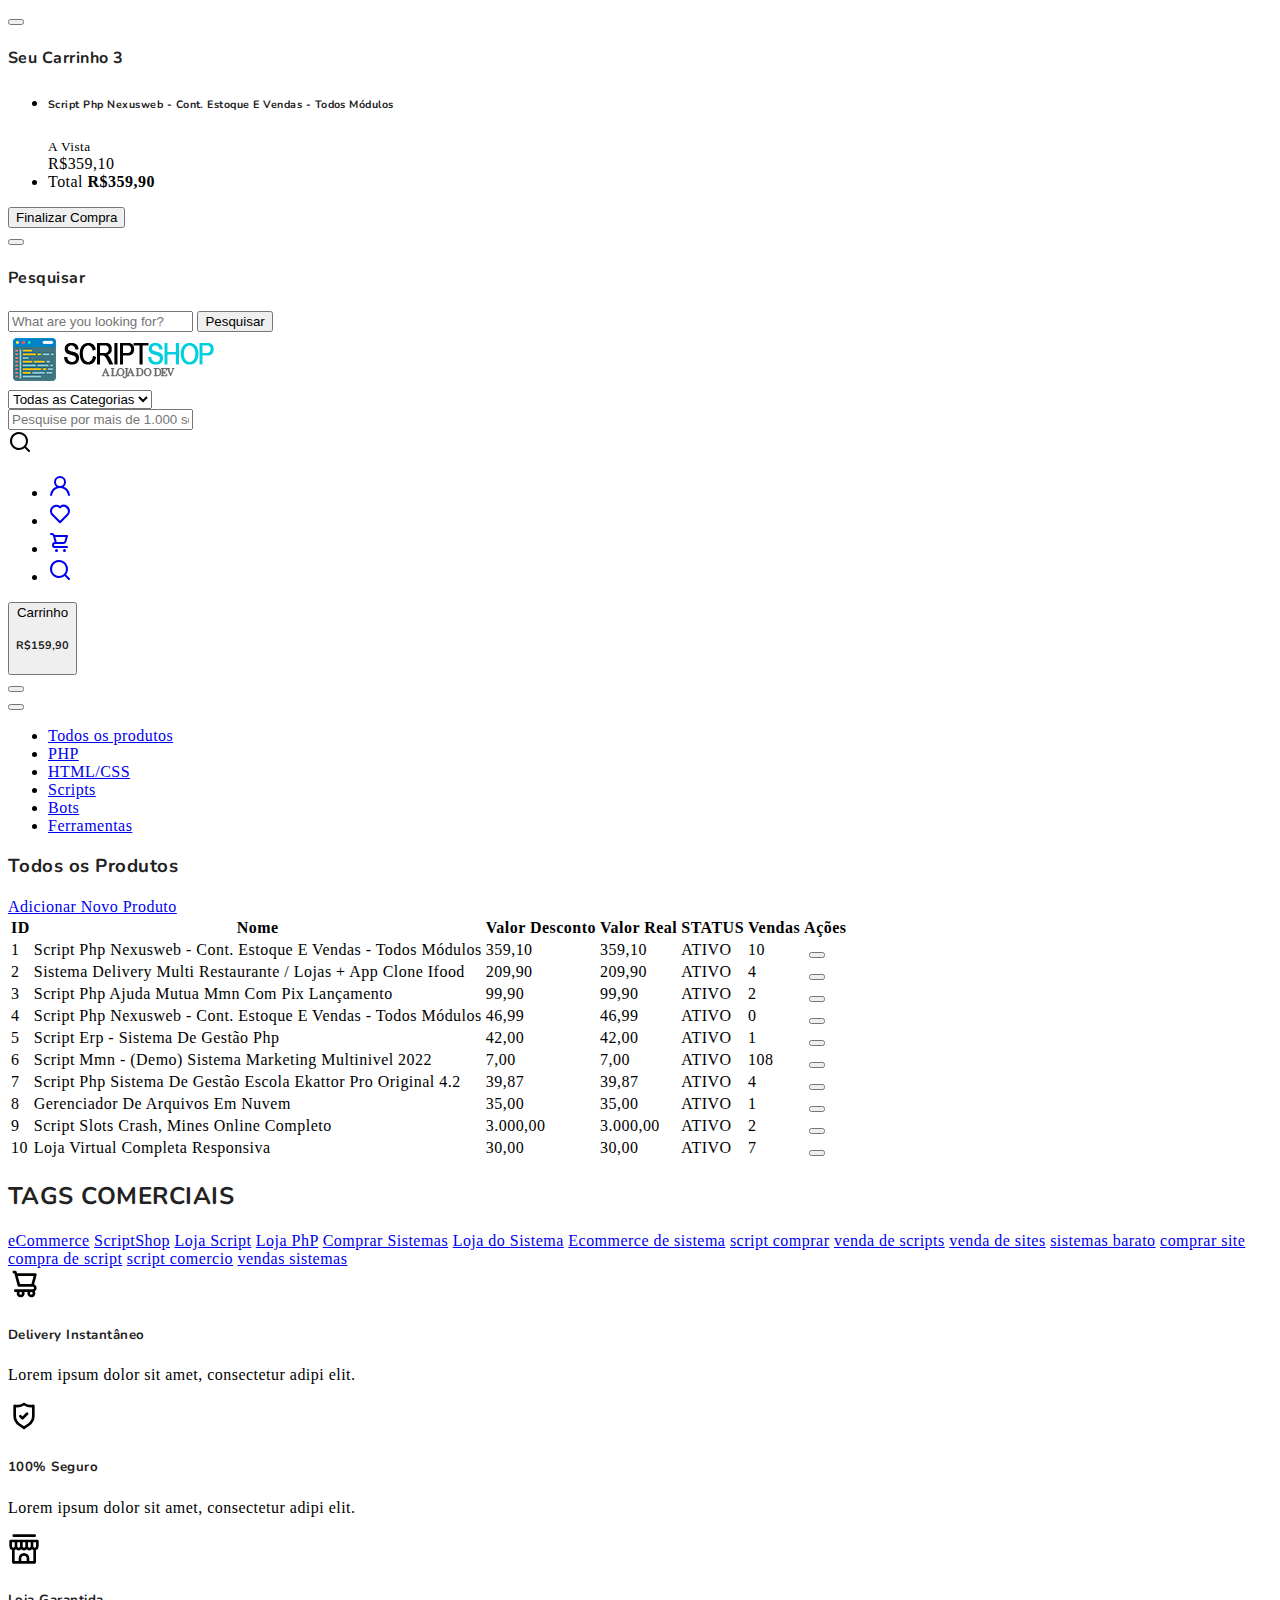
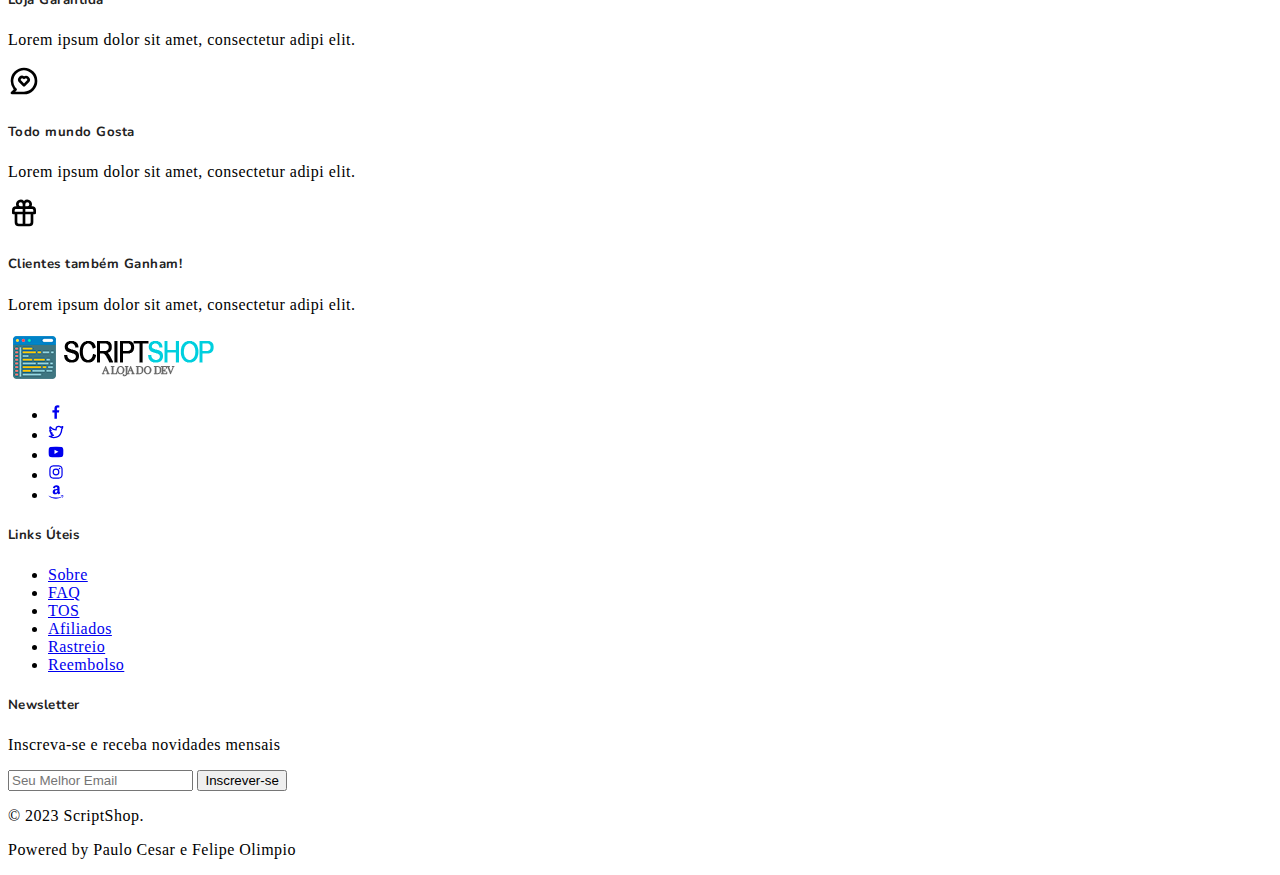
<file: ecommerce_final/admin-produtos.html>
<!DOCTYPE html>
<html lang="pt_BR">
  <head>
    <title>ScriptShop - A Loja do DEV</title>
    <meta charset="utf-8">
    <meta http-equiv="X-UA-Compatible" content="IE=edge">
    <meta name="viewport" content="width=device-width, initial-scale=1.0">
    <meta name="author" content="">
    <meta name="keywords" content="">
    <meta name="description" content="">
  </head>
  <link rel="stylesheet" href="https://cdnjs.cloudflare.com/ajax/libs/font-awesome/6.4.0/css/all.min.css" integrity="sha512-iecdLmaskl7CVkqkXNQ/ZH/XLlvWZOJyj7Yy7tcenmpD1ypASozpmT/E0iPtmFIB46ZmdtAc9eNBvH0H/ZpiBw==" crossorigin="anonymous" referrerpolicy="no-referrer" />
  <link rel="stylesheet" href="https://cdn.jsdelivr.net/npm/swiper@9/swiper-bundle.min.css"/>

  <link href="https://cdn.jsdelivr.net/npm/bootstrap@5.3.0-alpha3/dist/css/bootstrap.min.css" rel="stylesheet" integrity="sha384-KK94CHFLLe+nY2dmCWGMq91rCGa5gtU4mk92HdvYe+M/SXH301p5ILy+dN9+nJOZ" crossorigin="anonymous">
  
  <link rel="stylesheet" type="text/css" href="css/vendor.css">
  <link rel="stylesheet" type="text/css" href="style.css">

  <link rel="preconnect" href="https://fonts.googleapis.com">
  <link rel="preconnect" href="https://fonts.gstatic.com" crossorigin>
  <link href="https://fonts.googleapis.com/css2?family=Nunito:wght@400;700&family=Open+Sans:ital,wght@0,400;0,700;1,400;1,700&display=swap" rel="stylesheet">

  </head>
  <body>

    <svg xmlns="http://www.w3.org/2000/svg" style="display: none;">
      <defs>
        <symbol xmlns="http://www.w3.org/2000/svg" id="link" viewBox="0 0 24 24">
          <path fill="currentColor" d="M12 19a1 1 0 1 0-1-1a1 1 0 0 0 1 1Zm5 0a1 1 0 1 0-1-1a1 1 0 0 0 1 1Zm0-4a1 1 0 1 0-1-1a1 1 0 0 0 1 1Zm-5 0a1 1 0 1 0-1-1a1 1 0 0 0 1 1Zm7-12h-1V2a1 1 0 0 0-2 0v1H8V2a1 1 0 0 0-2 0v1H5a3 3 0 0 0-3 3v14a3 3 0 0 0 3 3h14a3 3 0 0 0 3-3V6a3 3 0 0 0-3-3Zm1 17a1 1 0 0 1-1 1H5a1 1 0 0 1-1-1v-9h16Zm0-11H4V6a1 1 0 0 1 1-1h1v1a1 1 0 0 0 2 0V5h8v1a1 1 0 0 0 2 0V5h1a1 1 0 0 1 1 1ZM7 15a1 1 0 1 0-1-1a1 1 0 0 0 1 1Zm0 4a1 1 0 1 0-1-1a1 1 0 0 0 1 1Z"/>
        </symbol>
        <symbol xmlns="http://www.w3.org/2000/svg" id="arrow-right" viewBox="0 0 24 24">
          <path fill="currentColor" d="M17.92 11.62a1 1 0 0 0-.21-.33l-5-5a1 1 0 0 0-1.42 1.42l3.3 3.29H7a1 1 0 0 0 0 2h7.59l-3.3 3.29a1 1 0 0 0 0 1.42a1 1 0 0 0 1.42 0l5-5a1 1 0 0 0 .21-.33a1 1 0 0 0 0-.76Z"/>
        </symbol>
        <symbol xmlns="http://www.w3.org/2000/svg" id="category" viewBox="0 0 24 24">
          <path fill="currentColor" d="M19 5.5h-6.28l-.32-1a3 3 0 0 0-2.84-2H5a3 3 0 0 0-3 3v13a3 3 0 0 0 3 3h14a3 3 0 0 0 3-3v-10a3 3 0 0 0-3-3Zm1 13a1 1 0 0 1-1 1H5a1 1 0 0 1-1-1v-13a1 1 0 0 1 1-1h4.56a1 1 0 0 1 .95.68l.54 1.64a1 1 0 0 0 .95.68h7a1 1 0 0 1 1 1Z"/>
        </symbol>
        <symbol xmlns="http://www.w3.org/2000/svg" id="calendar" viewBox="0 0 24 24">
          <path fill="currentColor" d="M19 4h-2V3a1 1 0 0 0-2 0v1H9V3a1 1 0 0 0-2 0v1H5a3 3 0 0 0-3 3v12a3 3 0 0 0 3 3h14a3 3 0 0 0 3-3V7a3 3 0 0 0-3-3Zm1 15a1 1 0 0 1-1 1H5a1 1 0 0 1-1-1v-7h16Zm0-9H4V7a1 1 0 0 1 1-1h2v1a1 1 0 0 0 2 0V6h6v1a1 1 0 0 0 2 0V6h2a1 1 0 0 1 1 1Z"/>
        </symbol>
        <symbol xmlns="http://www.w3.org/2000/svg" id="heart" viewBox="0 0 24 24">
          <path fill="currentColor" d="M20.16 4.61A6.27 6.27 0 0 0 12 4a6.27 6.27 0 0 0-8.16 9.48l7.45 7.45a1 1 0 0 0 1.42 0l7.45-7.45a6.27 6.27 0 0 0 0-8.87Zm-1.41 7.46L12 18.81l-6.75-6.74a4.28 4.28 0 0 1 3-7.3a4.25 4.25 0 0 1 3 1.25a1 1 0 0 0 1.42 0a4.27 4.27 0 0 1 6 6.05Z"/>
        </symbol>
        <symbol xmlns="http://www.w3.org/2000/svg" id="plus" viewBox="0 0 24 24">
          <path fill="currentColor" d="M19 11h-6V5a1 1 0 0 0-2 0v6H5a1 1 0 0 0 0 2h6v6a1 1 0 0 0 2 0v-6h6a1 1 0 0 0 0-2Z"/>
        </symbol>
        <symbol xmlns="http://www.w3.org/2000/svg" id="minus" viewBox="0 0 24 24">
          <path fill="currentColor" d="M19 11H5a1 1 0 0 0 0 2h14a1 1 0 0 0 0-2Z"/>
        </symbol>
        <symbol xmlns="http://www.w3.org/2000/svg" id="cart" viewBox="0 0 24 24">
          <path fill="currentColor" d="M8.5 19a1.5 1.5 0 1 0 1.5 1.5A1.5 1.5 0 0 0 8.5 19ZM19 16H7a1 1 0 0 1 0-2h8.491a3.013 3.013 0 0 0 2.885-2.176l1.585-5.55A1 1 0 0 0 19 5H6.74a3.007 3.007 0 0 0-2.82-2H3a1 1 0 0 0 0 2h.921a1.005 1.005 0 0 1 .962.725l.155.545v.005l1.641 5.742A3 3 0 0 0 7 18h12a1 1 0 0 0 0-2Zm-1.326-9l-1.22 4.274a1.005 1.005 0 0 1-.963.726H8.754l-.255-.892L7.326 7ZM16.5 19a1.5 1.5 0 1 0 1.5 1.5a1.5 1.5 0 0 0-1.5-1.5Z"/>
        </symbol>
        <symbol xmlns="http://www.w3.org/2000/svg" id="check" viewBox="0 0 24 24">
          <path fill="currentColor" d="M18.71 7.21a1 1 0 0 0-1.42 0l-7.45 7.46l-3.13-3.14A1 1 0 1 0 5.29 13l3.84 3.84a1 1 0 0 0 1.42 0l8.16-8.16a1 1 0 0 0 0-1.47Z"/>
        </symbol>
        <symbol xmlns="http://www.w3.org/2000/svg" id="trash" viewBox="0 0 24 24">
          <path fill="currentColor" d="M10 18a1 1 0 0 0 1-1v-6a1 1 0 0 0-2 0v6a1 1 0 0 0 1 1ZM20 6h-4V5a3 3 0 0 0-3-3h-2a3 3 0 0 0-3 3v1H4a1 1 0 0 0 0 2h1v11a3 3 0 0 0 3 3h8a3 3 0 0 0 3-3V8h1a1 1 0 0 0 0-2ZM10 5a1 1 0 0 1 1-1h2a1 1 0 0 1 1 1v1h-4Zm7 14a1 1 0 0 1-1 1H8a1 1 0 0 1-1-1V8h10Zm-3-1a1 1 0 0 0 1-1v-6a1 1 0 0 0-2 0v6a1 1 0 0 0 1 1Z"/>
        </symbol>
        <symbol xmlns="http://www.w3.org/2000/svg" id="star-outline" viewBox="0 0 15 15">
          <path fill="none" stroke="currentColor" stroke-linecap="round" stroke-linejoin="round" d="M7.5 9.804L5.337 11l.413-2.533L4 6.674l2.418-.37L7.5 4l1.082 2.304l2.418.37l-1.75 1.793L9.663 11L7.5 9.804Z"/>
        </symbol>
        <symbol xmlns="http://www.w3.org/2000/svg" id="star-solid" viewBox="0 0 15 15">
          <path fill="currentColor" d="M7.953 3.788a.5.5 0 0 0-.906 0L6.08 5.85l-2.154.33a.5.5 0 0 0-.283.843l1.574 1.613l-.373 2.284a.5.5 0 0 0 .736.518l1.92-1.063l1.921 1.063a.5.5 0 0 0 .736-.519l-.373-2.283l1.574-1.613a.5.5 0 0 0-.283-.844L8.921 5.85l-.968-2.062Z"/>
        </symbol>
        <symbol xmlns="http://www.w3.org/2000/svg" id="search" viewBox="0 0 24 24">
          <path fill="currentColor" d="M21.71 20.29L18 16.61A9 9 0 1 0 16.61 18l3.68 3.68a1 1 0 0 0 1.42 0a1 1 0 0 0 0-1.39ZM11 18a7 7 0 1 1 7-7a7 7 0 0 1-7 7Z"/>
        </symbol>
        <symbol xmlns="http://www.w3.org/2000/svg" id="user" viewBox="0 0 24 24">
          <path fill="currentColor" d="M15.71 12.71a6 6 0 1 0-7.42 0a10 10 0 0 0-6.22 8.18a1 1 0 0 0 2 .22a8 8 0 0 1 15.9 0a1 1 0 0 0 1 .89h.11a1 1 0 0 0 .88-1.1a10 10 0 0 0-6.25-8.19ZM12 12a4 4 0 1 1 4-4a4 4 0 0 1-4 4Z"/>
        </symbol>
        <symbol xmlns="http://www.w3.org/2000/svg" id="close" viewBox="0 0 15 15">
          <path fill="currentColor" d="M7.953 3.788a.5.5 0 0 0-.906 0L6.08 5.85l-2.154.33a.5.5 0 0 0-.283.843l1.574 1.613l-.373 2.284a.5.5 0 0 0 .736.518l1.92-1.063l1.921 1.063a.5.5 0 0 0 .736-.519l-.373-2.283l1.574-1.613a.5.5 0 0 0-.283-.844L8.921 5.85l-.968-2.062Z"/>
        </symbol>
      </defs>
    </svg>

    <div class="preloader-wrapper">
      <div class="preloader">
      </div>
    </div>

    <div class="offcanvas offcanvas-end" data-bs-scroll="true" tabindex="-1" id="offcanvasCart" aria-labelledby="My Cart">
      <div class="offcanvas-header justify-content-center">
        <button type="button" class="btn-close" data-bs-dismiss="offcanvas" aria-label="Close"></button>
      </div>
      <div class="offcanvas-body">
        <div class="order-md-last">
          <h4 class="d-flex justify-content-between align-items-center mb-3">
            <span class="text-primary">Seu Carrinho</span>
            <span class="badge bg-primary rounded-pill">3</span>
          </h4>
          <ul class="list-group mb-3">
            <li class="list-group-item d-flex justify-content-between lh-sm">
              <div>
                <h6 class="my-0">Script Php Nexusweb - Cont. Estoque E Vendas - Todos Módulos</h6>
                <small class="text-body-secondary">A Vista</small>
              </div>
              <span class="text-body-secondary">R$359,10</span>
            </li>
            
            <li class="list-group-item d-flex justify-content-between">
              <span>Total</span>
              <strong>R$359,90</strong>
            </li>
          </ul>
  
          <button class="w-100 btn btn-primary btn-lg" type="submit">Finalizar Compra</button>
        </div>
      </div>
    </div>
    
    <div class="offcanvas offcanvas-end" data-bs-scroll="true" tabindex="-1" id="offcanvasSearch" aria-labelledby="Search">
      <div class="offcanvas-header justify-content-center">
        <button type="button" class="btn-close" data-bs-dismiss="offcanvas" aria-label="Close"></button>
      </div>
      <div class="offcanvas-body">
        <div class="order-md-last">
          <h4 class="d-flex justify-content-between align-items-center mb-3">
            <span class="text-primary">Pesquisar</span>
          </h4>
          <form role="search" method="get" class="d-flex">
            <form class="d-flex mt-3 gap-0" role="newsletter">
              <input class="form-control form-control-lg rounded-start rounded-0 bg-light" type="email" placeholder="What are you looking for?" aria-label="What are you looking for?">
              <button class="btn btn-dark rounded-end rounded-0" type="submit">Pesquisar</button>
            </form>
          </form>
        </div>
      </div>
    </div>

    <header>
      <div class="container-fluid">
        <div class="row py-3 border-bottom">
          
          <div class="col-sm-4 col-lg-3 text-center text-sm-start">
            <div class="main-logo">
              <a href="index.html">
                <img src="images/logo.png" alt="logo" class="img-fluid">
              </a>
            </div>
          </div>
          
          <div class="col-sm-6 offset-sm-2 offset-md-0 col-lg-5 d-none d-lg-block">
            <div class="search-bar row bg-light p-2 my-2 rounded-4">
              <div class="col-md-4 d-none d-md-block">
                <select class="form-select border-0 bg-transparent">
                  <option>Todas as Categorias</option>
                  <option>PHP</option>
                  <option>HTML/CSS</option>
                  <option>Python</option>
                  <option>Scripts/Automação</option>
                  <option>Bots</option>
                  <option>Ferramentas</option>
                </select>
              </div>
              <div class="col-11 col-md-7">
                <form id="search-form" class="text-center" action="" method="">
                  <input type="text" class="form-control border-0 bg-transparent" placeholder="Pesquise por mais de 1.000 scripts" />
                </form>
              </div>
              <div class="col-1">
                <svg xmlns="http://www.w3.org/2000/svg" width="24" height="24" viewBox="0 0 24 24"><path fill="currentColor" d="M21.71 20.29L18 16.61A9 9 0 1 0 16.61 18l3.68 3.68a1 1 0 0 0 1.42 0a1 1 0 0 0 0-1.39ZM11 18a7 7 0 1 1 7-7a7 7 0 0 1-7 7Z"/></svg>
              </div>
            </div>
          </div>
          
          <div class="col-sm-8 col-lg-4 d-flex justify-content-end gap-5 align-items-center mt-4 mt-sm-0 justify-content-center justify-content-sm-end">
            

            <ul class="d-flex justify-content-end list-unstyled m-0">
              <li>
                <a href="#" class="rounded-circle bg-light p-2 mx-1">
                  <svg width="24" height="24" viewBox="0 0 24 24"><use xlink:href="#user"></use></svg>
                </a>
              </li>
              <li>
                <a href="#" class="rounded-circle bg-light p-2 mx-1">
                  <svg width="24" height="24" viewBox="0 0 24 24"><use xlink:href="#heart"></use></svg>
                </a>
              </li>
              <li class="d-lg-none">
                <a href="#" class="rounded-circle bg-light p-2 mx-1" data-bs-toggle="offcanvas" data-bs-target="#offcanvasCart" aria-controls="offcanvasCart">
                  <svg width="24" height="24" viewBox="0 0 24 24"><use xlink:href="#cart"></use></svg>
                </a>
              </li>
              <li class="d-lg-none">
                <a href="#" class="rounded-circle bg-light p-2 mx-1" data-bs-toggle="offcanvas" data-bs-target="#offcanvasSearch" aria-controls="offcanvasSearch">
                  <svg width="24" height="24" viewBox="0 0 24 24"><use xlink:href="#search"></use></svg>
                </a>
              </li>
            </ul>

            <div class="cart text-end d-none d-lg-block dropdown">
              <button class="border-0 bg-transparent" type="button" data-bs-toggle="offcanvas" data-bs-target="#offcanvasCart" aria-controls="offcanvasCart">
                <span class="fs-6 text-muted dropdown-toggle">Carrinho</span>
                <h5 class="mb-0"><span class="cart-total">R$159,90</span></h5>
              </button>
            </div>

        </div>
      </div>
      <div class="container-fluid">
        <div class="row py-3">
          <div class="d-flex  justify-content-center justify-content-sm-between align-items-center">
            <nav class="main-menu d-flex navbar navbar-expand-lg">

              <button class="navbar-toggler" type="button" data-bs-toggle="offcanvas" data-bs-target="#offcanvasNavbar"
                aria-controls="offcanvasNavbar">
                <span class="navbar-toggler-icon"></span>
              </button>

              <div class="offcanvas offcanvas-end" tabindex="-1" id="offcanvasNavbar" aria-labelledby="offcanvasNavbarLabel">

                <div class="offcanvas-header justify-content-center">
                  <button type="button" class="btn-close" data-bs-dismiss="offcanvas" aria-label="Close"></button>
                </div>

                <div class="offcanvas-body">
              
              
                  <ul class="navbar-nav justify-content-end menu-list list-unstyled d-flex gap-md-3 mb-0">
                    <li class="nav-item active">
                      <a href="produtos.html" class="nav-link">Todos os produtos</a>
                    </li>
                    <li class="nav-item active">
                      <a href="#php" class="nav-link">PHP</a>
                    </li>
                    <li class="nav-item dropdown">
                      <a href="#html" class="nav-link">HTML/CSS</a>
                    </li>
                    <li class="nav-item">
                      <a href="#scripts" class="nav-link">Scripts</a>
                    </li>
                    <li class="nav-item">
                      <a href="#bots" class="nav-link">Bots</a>
                    </li>
                    <li class="nav-item">
                      <a href="#ferramentas" class="nav-link">Ferramentas</a>
                    </li>
                  </ul>
                
                </div>

              </div>

            </nav>
          </div>
        </div>
      </div>
    </header>
    
    




    <section class="py-5">
      <div class="container-fluid">
        
        <div class="row">
          <div class="col-md-12">

            <div class="bootstrap-tabs product-tabs">
              <div class="tabs-header d-flex justify-content-between border-bottom my-5">
                <h3>Todos os Produtos</h3>

                <nav>
                  <a href="cadastro-produtos.html" class="btn btn-primary">Adicionar Novo Produto</a>
                </nav>
              </div>
              <div>

                  <div class="container">
                  

                    <div class="container-fluid">
                      <div class="row">
                        <div class="col-xs-12">
                          
                          <div class="table-responsive">
                        <table class="table  table-hover">
                          <thead>
                            <tr class="info">
                              <th>ID</th>
                              <th>Nome</th>
                              <th>Valor Desconto</th>
                              <th>Valor Real</th>
                              <th>STATUS</th>
                              <th>Vendas</th>
                              <th>Ações</th>
                            </tr>
                          </thead>
                          <tbody>
                            <tr>
                              <td>1</td>
                              <td>Script Php Nexusweb - Cont. Estoque E Vendas - Todos Módulos</td>
                              <td>359,10</td>
                              <td>359,10</td>
                              <td>ATIVO</td>
                              <td>10</td>
                              <td>
                                <a href="cadastro-produtos.html" class="btn btn-primary" style="margin-right: 5px;"><i class="fa fa-pencil" aria-hidden="true"></i></a><button type="button" class="btn btn-danger"><i class="fa fa-trash" aria-hidden="true"></i></button>
                              </td>
                            </tr>
                            <tr>
                              <td>2</td>
                              <td>Sistema Delivery Multi Restaurante / Lojas + App Clone Ifood</td>
                              <td>209,90</td>
                              <td>209,90</td>
                              <td>ATIVO</td>
                              <td>4</td>
                              <td>
                                <a href="cadastro-produtos.html" class="btn btn-primary" style="margin-right: 5px;"><i class="fa fa-pencil" aria-hidden="true"></i></a><button type="button" class="btn btn-danger"><i class="fa fa-trash" aria-hidden="true"></i></button>
                              </td>
                            </tr>
                            <tr>
                              <td>3</td>
                              <td>Script Php Ajuda Mutua Mmn Com Pix Lançamento</td>
                              <td>99,90</td>
                              <td>99,90</td>
                              <td>ATIVO</td>
                              <td>2</td>
                              <td>
                                <a href="cadastro-produtos.html" class="btn btn-primary" style="margin-right: 5px;"><i class="fa fa-pencil" aria-hidden="true"></i></a><button type="button" class="btn btn-danger"><i class="fa fa-trash" aria-hidden="true"></i></button>
                              </td>
                            </tr>
                            <tr>
                              <td>4</td>
                              <td>Script Php Nexusweb - Cont. Estoque E Vendas - Todos Módulos</td>
                              <td>46,99</td>
                              <td>46,99</td>
                              <td>ATIVO</td>
                              <td>0</td>
                              <td>
                                <a href="cadastro-produtos.html" class="btn btn-primary" style="margin-right: 5px;"><i class="fa fa-pencil" aria-hidden="true"></i></a><button type="button" class="btn btn-danger"><i class="fa fa-trash" aria-hidden="true"></i></button>
                              </td>
                            </tr>
                            <tr>
                              <td>5</td>
                              <td>Script Erp - Sistema De Gestão Php</td>
                              <td>42,00</td>
                              <td>42,00</td>
                              <td>ATIVO</td>
                              <td>1</td>
                              <td>
                                <a href="cadastro-produtos.html" class="btn btn-primary" style="margin-right: 5px;"><i class="fa fa-pencil" aria-hidden="true"></i></a><button type="button" class="btn btn-danger"><i class="fa fa-trash" aria-hidden="true"></i></button>
                              </td>
                            </tr>
                            <tr>
                              <td>6</td>
                              <td>Script Mmn - (Demo) Sistema Marketing Multinivel 2022</td>
                              <td>7,00</td>
                              <td>7,00</td>
                              <td>ATIVO</td>
                              <td>108</td>
                              <td>
                                <a href="cadastro-produtos.html" class="btn btn-primary" style="margin-right: 5px;"><i class="fa fa-pencil" aria-hidden="true"></i></a><button type="button" class="btn btn-danger"><i class="fa fa-trash" aria-hidden="true"></i></button>
                              </td>
                            </tr>
                            <tr>
                              <td>7</td>
                              <td>Script Php Sistema De Gestão Escola Ekattor Pro Original 4.2</td>
                              <td>39,87</td>
                              <td>39,87</td>
                              <td>ATIVO</td>
                              <td>4</td>
                              <td>
                                <a href="cadastro-produtos.html" class="btn btn-primary" style="margin-right: 5px;"><i class="fa fa-pencil" aria-hidden="true"></i></a><button type="button" class="btn btn-danger"><i class="fa fa-trash" aria-hidden="true"></i></button>
                              </td>
                            </tr>
                            <tr>
                              <td>8</td>
                              <td>Gerenciador De Arquivos Em Nuvem</td>
                              <td>35,00</td>
                              <td>35,00</td>
                              <td>ATIVO</td>
                              <td>1</td>
                              <td>
                                <a href="cadastro-produtos.html" class="btn btn-primary" style="margin-right: 5px;"><i class="fa fa-pencil" aria-hidden="true"></i></a><button type="button" class="btn btn-danger"><i class="fa fa-trash" aria-hidden="true"></i></button>
                              </td>
                            </tr>
                            <tr>
                              <td>9</td>
                              <td>Script Slots Crash, Mines Online Completo</td>
                              <td>3.000,00</td>
                              <td>3.000,00</td>
                              <td>ATIVO</td>
                              <td>2</td>
                              <td>
                                <a href="cadastro-produtos.html" class="btn btn-primary" style="margin-right: 5px;"><i class="fa fa-pencil" aria-hidden="true"></i></a><button type="button" class="btn btn-danger"><i class="fa fa-trash" aria-hidden="true"></i></button>
                              </td>
                            </tr>
                            <tr>
                              <td>10</td>
                              <td>Loja Virtual Completa Responsiva</td>
                              <td>30,00</td>
                              <td>30,00</td>
                              <td>ATIVO</td>
                              <td>7</td>
                              <td>
                                <a href="cadastro-produtos.html" class="btn btn-primary" style="margin-right: 5px;"><i class="fa fa-pencil" aria-hidden="true"></i></a><button type="button" class="btn btn-danger"><i class="fa fa-trash" aria-hidden="true"></i></button>
                              </td>
                            </tr>

                          </tbody>
                        </table>
                      </div>
                        </div>
                      </div>
                    </div>
                  
                    </div>

                  </div>
                  
                  
                </div>

                  
                  
                  
                </div>
                
              </div>
            </div>

          </div>
        </div>
      </div>
    </section>


    

    <section class="py-5">
      <div class="container-fluid">
        <h2 class="my-5">TAGS COMERCIAIS</h2>
        <a href="#" class="btn btn-warning me-2 mb-2">eCommerce</a>
        <a href="#" class="btn btn-warning me-2 mb-2">ScriptShop</a>
        <a href="#" class="btn btn-warning me-2 mb-2">Loja Script</a>
        <a href="#" class="btn btn-warning me-2 mb-2">Loja PhP</a>
        <a href="#" class="btn btn-warning me-2 mb-2">Comprar Sistemas</a>
        <a href="#" class="btn btn-warning me-2 mb-2">Loja do Sistema</a>
        <a href="#" class="btn btn-warning me-2 mb-2">Ecommerce de sistema</a>
        <a href="#" class="btn btn-warning me-2 mb-2">script comprar</a>
        <a href="#" class="btn btn-warning me-2 mb-2">venda de scripts</a>
        <a href="#" class="btn btn-warning me-2 mb-2">venda de sites</a>
        <a href="#" class="btn btn-warning me-2 mb-2">sistemas barato</a>
        <a href="#" class="btn btn-warning me-2 mb-2">comprar site</a>
        <a href="#" class="btn btn-warning me-2 mb-2">compra de script</a>
        <a href="#" class="btn btn-warning me-2 mb-2">script comercio</a>
        <a href="#" class="btn btn-warning me-2 mb-2">vendas sistemas</a>
      </div>
    </section>

    <section class="py-5">
      <div class="container-fluid">
        <div class="row row-cols-1 row-cols-sm-3 row-cols-lg-5">
          <div class="col">
            <div class="card mb-3 border-0">
              <div class="row">
                <div class="col-md-2 text-dark">
                  <svg xmlns="http://www.w3.org/2000/svg" width="32" height="32" viewBox="0 0 24 24"><path fill="currentColor" d="M21.5 15a3 3 0 0 0-1.9-2.78l1.87-7a1 1 0 0 0-.18-.87A1 1 0 0 0 20.5 4H6.8l-.33-1.26A1 1 0 0 0 5.5 2h-2v2h1.23l2.48 9.26a1 1 0 0 0 1 .74H18.5a1 1 0 0 1 0 2h-13a1 1 0 0 0 0 2h1.18a3 3 0 1 0 5.64 0h2.36a3 3 0 1 0 5.82 1a2.94 2.94 0 0 0-.4-1.47A3 3 0 0 0 21.5 15Zm-3.91-3H9L7.34 6H19.2ZM9.5 20a1 1 0 1 1 1-1a1 1 0 0 1-1 1Zm8 0a1 1 0 1 1 1-1a1 1 0 0 1-1 1Z"/></svg>
                </div>
                <div class="col-md-10">
                  <div class="card-body p-0">
                    <h5>Delivery Instantâneo</h5>
                    <p class="card-text">Lorem ipsum dolor sit amet, consectetur adipi elit.</p>
                  </div>
                </div>
              </div>
              </div>
          </div>
          <div class="col">
            <div class="card mb-3 border-0">
              <div class="row">
                <div class="col-md-2 text-dark">
                  <svg xmlns="http://www.w3.org/2000/svg" width="32" height="32" viewBox="0 0 24 24"><path fill="currentColor" d="M19.63 3.65a1 1 0 0 0-.84-.2a8 8 0 0 1-6.22-1.27a1 1 0 0 0-1.14 0a8 8 0 0 1-6.22 1.27a1 1 0 0 0-.84.2a1 1 0 0 0-.37.78v7.45a9 9 0 0 0 3.77 7.33l3.65 2.6a1 1 0 0 0 1.16 0l3.65-2.6A9 9 0 0 0 20 11.88V4.43a1 1 0 0 0-.37-.78ZM18 11.88a7 7 0 0 1-2.93 5.7L12 19.77l-3.07-2.19A7 7 0 0 1 6 11.88v-6.3a10 10 0 0 0 6-1.39a10 10 0 0 0 6 1.39Zm-4.46-2.29l-2.69 2.7l-.89-.9a1 1 0 0 0-1.42 1.42l1.6 1.6a1 1 0 0 0 1.42 0L15 11a1 1 0 0 0-1.42-1.42Z"/></svg>
                </div>
                <div class="col-md-10">
                  <div class="card-body p-0">
                    <h5>100% Seguro</h5>
                    <p class="card-text">Lorem ipsum dolor sit amet, consectetur adipi elit.</p>
                  </div>
                </div>
              </div>
              </div>
          </div>
          <div class="col">
            <div class="card mb-3 border-0">
              <div class="row">
                <div class="col-md-2 text-dark">
                  <svg xmlns="http://www.w3.org/2000/svg" width="32" height="32" viewBox="0 0 24 24"><path fill="currentColor" d="M22 5H2a1 1 0 0 0-1 1v4a3 3 0 0 0 2 2.82V22a1 1 0 0 0 1 1h16a1 1 0 0 0 1-1v-9.18A3 3 0 0 0 23 10V6a1 1 0 0 0-1-1Zm-7 2h2v3a1 1 0 0 1-2 0Zm-4 0h2v3a1 1 0 0 1-2 0ZM7 7h2v3a1 1 0 0 1-2 0Zm-3 4a1 1 0 0 1-1-1V7h2v3a1 1 0 0 1-1 1Zm10 10h-4v-2a2 2 0 0 1 4 0Zm5 0h-3v-2a4 4 0 0 0-8 0v2H5v-8.18a3.17 3.17 0 0 0 1-.6a3 3 0 0 0 4 0a3 3 0 0 0 4 0a3 3 0 0 0 4 0a3.17 3.17 0 0 0 1 .6Zm2-11a1 1 0 0 1-2 0V7h2ZM4.3 3H20a1 1 0 0 0 0-2H4.3a1 1 0 0 0 0 2Z"/></svg>
                </div>
                <div class="col-md-10">
                  <div class="card-body p-0">
                    <h5>Loja Garantida</h5>
                    <p class="card-text">Lorem ipsum dolor sit amet, consectetur adipi elit.</p>
                  </div>
                </div>
              </div>
              </div>
          </div>
          <div class="col">
            <div class="card mb-3 border-0">
              <div class="row">
                <div class="col-md-2 text-dark">
                  <svg xmlns="http://www.w3.org/2000/svg" width="32" height="32" viewBox="0 0 24 24"><path fill="currentColor" d="M12 8.35a3.07 3.07 0 0 0-3.54.53a3 3 0 0 0 0 4.24L11.29 16a1 1 0 0 0 1.42 0l2.83-2.83a3 3 0 0 0 0-4.24A3.07 3.07 0 0 0 12 8.35Zm2.12 3.36L12 13.83l-2.12-2.12a1 1 0 0 1 0-1.42a1 1 0 0 1 1.41 0a1 1 0 0 0 1.42 0a1 1 0 0 1 1.41 0a1 1 0 0 1 0 1.42ZM12 2A10 10 0 0 0 2 12a9.89 9.89 0 0 0 2.26 6.33l-2 2a1 1 0 0 0-.21 1.09A1 1 0 0 0 3 22h9a10 10 0 0 0 0-20Zm0 18H5.41l.93-.93a1 1 0 0 0 0-1.41A8 8 0 1 1 12 20Z"/></svg>
                </div>
                <div class="col-md-10">
                  <div class="card-body p-0">
                    <h5>Todo mundo Gosta</h5>
                    <p class="card-text">Lorem ipsum dolor sit amet, consectetur adipi elit.</p>
                  </div>
                </div>
              </div>
              </div>
          </div>
          <div class="col">
            <div class="card mb-3 border-0">
              <div class="row">
                <div class="col-md-2 text-dark">
                  <svg xmlns="http://www.w3.org/2000/svg" width="32" height="32" viewBox="0 0 24 24"><path fill="currentColor" d="M18 7h-.35A3.45 3.45 0 0 0 18 5.5a3.49 3.49 0 0 0-6-2.44A3.49 3.49 0 0 0 6 5.5A3.45 3.45 0 0 0 6.35 7H6a3 3 0 0 0-3 3v2a1 1 0 0 0 1 1h1v6a3 3 0 0 0 3 3h8a3 3 0 0 0 3-3v-6h1a1 1 0 0 0 1-1v-2a3 3 0 0 0-3-3Zm-7 13H8a1 1 0 0 1-1-1v-6h4Zm0-9H5v-1a1 1 0 0 1 1-1h5Zm0-4H9.5A1.5 1.5 0 1 1 11 5.5Zm2-1.5A1.5 1.5 0 1 1 14.5 7H13ZM17 19a1 1 0 0 1-1 1h-3v-7h4Zm2-8h-6V9h5a1 1 0 0 1 1 1Z"/></svg>
                </div>
                <div class="col-md-10">
                  <div class="card-body p-0">
                    <h5>Clientes também Ganham!</h5>
                    <p class="card-text">Lorem ipsum dolor sit amet, consectetur adipi elit.</p>
                  </div>
                </div>
              </div>
              </div>
          </div>
        </div>
      </div>
    </section>

    <footer class="py-5">
      <div class="container-fluid">
        <div class="row">

          <div class="col-lg-3 col-md-6 col-sm-6">
            <div class="footer-menu">
              <img src="images/logo.png" alt="logo">
              <div class="social-links mt-5">
                <ul class="d-flex list-unstyled gap-2">
                  <li>
                    <a href="#" class="btn btn-outline-light">
                      <svg xmlns="http://www.w3.org/2000/svg" width="16" height="16" viewBox="0 0 24 24"><path fill="currentColor" d="M15.12 5.32H17V2.14A26.11 26.11 0 0 0 14.26 2c-2.72 0-4.58 1.66-4.58 4.7v2.62H6.61v3.56h3.07V22h3.68v-9.12h3.06l.46-3.56h-3.52V7.05c0-1.05.28-1.73 1.76-1.73Z"/></svg>
                    </a>
                  </li>
                  <li>
                    <a href="#" class="btn btn-outline-light">
                      <svg xmlns="http://www.w3.org/2000/svg" width="16" height="16" viewBox="0 0 24 24"><path fill="currentColor" d="M22.991 3.95a1 1 0 0 0-1.51-.86a7.48 7.48 0 0 1-1.874.794a5.152 5.152 0 0 0-3.374-1.242a5.232 5.232 0 0 0-5.223 5.063a11.032 11.032 0 0 1-6.814-3.924a1.012 1.012 0 0 0-.857-.365a.999.999 0 0 0-.785.5a5.276 5.276 0 0 0-.242 4.769l-.002.001a1.041 1.041 0 0 0-.496.89a3.042 3.042 0 0 0 .027.439a5.185 5.185 0 0 0 1.568 3.312a.998.998 0 0 0-.066.77a5.204 5.204 0 0 0 2.362 2.922a7.465 7.465 0 0 1-3.59.448A1 1 0 0 0 1.45 19.3a12.942 12.942 0 0 0 7.01 2.061a12.788 12.788 0 0 0 12.465-9.363a12.822 12.822 0 0 0 .535-3.646l-.001-.2a5.77 5.77 0 0 0 1.532-4.202Zm-3.306 3.212a.995.995 0 0 0-.234.702c.01.165.009.331.009.488a10.824 10.824 0 0 1-.454 3.08a10.685 10.685 0 0 1-10.546 7.93a10.938 10.938 0 0 1-2.55-.301a9.48 9.48 0 0 0 2.942-1.564a1 1 0 0 0-.602-1.786a3.208 3.208 0 0 1-2.214-.935q.224-.042.445-.105a1 1 0 0 0-.08-1.943a3.198 3.198 0 0 1-2.25-1.726a5.3 5.3 0 0 0 .545.046a1.02 1.02 0 0 0 .984-.696a1 1 0 0 0-.4-1.137a3.196 3.196 0 0 1-1.425-2.673c0-.066.002-.133.006-.198a13.014 13.014 0 0 0 8.21 3.48a1.02 1.02 0 0 0 .817-.36a1 1 0 0 0 .206-.867a3.157 3.157 0 0 1-.087-.729a3.23 3.23 0 0 1 3.226-3.226a3.184 3.184 0 0 1 2.345 1.02a.993.993 0 0 0 .921.298a9.27 9.27 0 0 0 1.212-.322a6.681 6.681 0 0 1-1.026 1.524Z"/></svg>
                    </a>
                  </li>
                  <li>
                    <a href="#" class="btn btn-outline-light">
                      <svg xmlns="http://www.w3.org/2000/svg" width="16" height="16" viewBox="0 0 24 24"><path fill="currentColor" d="M23 9.71a8.5 8.5 0 0 0-.91-4.13a2.92 2.92 0 0 0-1.72-1A78.36 78.36 0 0 0 12 4.27a78.45 78.45 0 0 0-8.34.3a2.87 2.87 0 0 0-1.46.74c-.9.83-1 2.25-1.1 3.45a48.29 48.29 0 0 0 0 6.48a9.55 9.55 0 0 0 .3 2a3.14 3.14 0 0 0 .71 1.36a2.86 2.86 0 0 0 1.49.78a45.18 45.18 0 0 0 6.5.33c3.5.05 6.57 0 10.2-.28a2.88 2.88 0 0 0 1.53-.78a2.49 2.49 0 0 0 .61-1a10.58 10.58 0 0 0 .52-3.4c.04-.56.04-3.94.04-4.54ZM9.74 14.85V8.66l5.92 3.11c-1.66.92-3.85 1.96-5.92 3.08Z"/></svg>
                    </a>
                  </li>
                  <li>
                    <a href="#" class="btn btn-outline-light">
                      <svg xmlns="http://www.w3.org/2000/svg" width="16" height="16" viewBox="0 0 24 24"><path fill="currentColor" d="M17.34 5.46a1.2 1.2 0 1 0 1.2 1.2a1.2 1.2 0 0 0-1.2-1.2Zm4.6 2.42a7.59 7.59 0 0 0-.46-2.43a4.94 4.94 0 0 0-1.16-1.77a4.7 4.7 0 0 0-1.77-1.15a7.3 7.3 0 0 0-2.43-.47C15.06 2 14.72 2 12 2s-3.06 0-4.12.06a7.3 7.3 0 0 0-2.43.47a4.78 4.78 0 0 0-1.77 1.15a4.7 4.7 0 0 0-1.15 1.77a7.3 7.3 0 0 0-.47 2.43C2 8.94 2 9.28 2 12s0 3.06.06 4.12a7.3 7.3 0 0 0 .47 2.43a4.7 4.7 0 0 0 1.15 1.77a4.78 4.78 0 0 0 1.77 1.15a7.3 7.3 0 0 0 2.43.47C8.94 22 9.28 22 12 22s3.06 0 4.12-.06a7.3 7.3 0 0 0 2.43-.47a4.7 4.7 0 0 0 1.77-1.15a4.85 4.85 0 0 0 1.16-1.77a7.59 7.59 0 0 0 .46-2.43c0-1.06.06-1.4.06-4.12s0-3.06-.06-4.12ZM20.14 16a5.61 5.61 0 0 1-.34 1.86a3.06 3.06 0 0 1-.75 1.15a3.19 3.19 0 0 1-1.15.75a5.61 5.61 0 0 1-1.86.34c-1 .05-1.37.06-4 .06s-3 0-4-.06a5.73 5.73 0 0 1-1.94-.3a3.27 3.27 0 0 1-1.1-.75a3 3 0 0 1-.74-1.15a5.54 5.54 0 0 1-.4-1.9c0-1-.06-1.37-.06-4s0-3 .06-4a5.54 5.54 0 0 1 .35-1.9A3 3 0 0 1 5 5a3.14 3.14 0 0 1 1.1-.8A5.73 5.73 0 0 1 8 3.86c1 0 1.37-.06 4-.06s3 0 4 .06a5.61 5.61 0 0 1 1.86.34a3.06 3.06 0 0 1 1.19.8a3.06 3.06 0 0 1 .75 1.1a5.61 5.61 0 0 1 .34 1.9c.05 1 .06 1.37.06 4s-.01 3-.06 4ZM12 6.87A5.13 5.13 0 1 0 17.14 12A5.12 5.12 0 0 0 12 6.87Zm0 8.46A3.33 3.33 0 1 1 15.33 12A3.33 3.33 0 0 1 12 15.33Z"/></svg>
                    </a>
                  </li>
                  <li>
                    <a href="#" class="btn btn-outline-light">
                      <svg xmlns="http://www.w3.org/2000/svg" width="16" height="16" viewBox="0 0 24 24"><path fill="currentColor" d="M1.04 17.52q.1-.16.32-.02a21.308 21.308 0 0 0 10.88 2.9a21.524 21.524 0 0 0 7.74-1.46q.1-.04.29-.12t.27-.12a.356.356 0 0 1 .47.12q.17.24-.11.44q-.36.26-.92.6a14.99 14.99 0 0 1-3.84 1.58A16.175 16.175 0 0 1 12 22a16.017 16.017 0 0 1-5.9-1.09a16.246 16.246 0 0 1-4.98-3.07a.273.273 0 0 1-.12-.2a.215.215 0 0 1 .04-.12Zm6.02-5.7a4.036 4.036 0 0 1 .68-2.36A4.197 4.197 0 0 1 9.6 7.98a10.063 10.063 0 0 1 2.66-.66q.54-.06 1.76-.16v-.34a3.562 3.562 0 0 0-.28-1.72a1.5 1.5 0 0 0-1.32-.6h-.16a2.189 2.189 0 0 0-1.14.42a1.64 1.64 0 0 0-.62 1a.508.508 0 0 1-.4.46L7.8 6.1q-.34-.08-.34-.36a.587.587 0 0 1 .02-.14a3.834 3.834 0 0 1 1.67-2.64A6.268 6.268 0 0 1 12.26 2h.5a5.054 5.054 0 0 1 3.56 1.18a3.81 3.81 0 0 1 .37.43a3.875 3.875 0 0 1 .27.41a2.098 2.098 0 0 1 .18.52q.08.34.12.47a2.856 2.856 0 0 1 .06.56q.02.43.02.51v4.84a2.868 2.868 0 0 0 .15.95a2.475 2.475 0 0 0 .29.62q.14.19.46.61a.599.599 0 0 1 .12.32a.346.346 0 0 1-.16.28q-1.66 1.44-1.8 1.56a.557.557 0 0 1-.58.04q-.28-.24-.49-.46t-.3-.32a4.466 4.466 0 0 1-.29-.39q-.2-.29-.28-.39a4.91 4.91 0 0 1-2.2 1.52a6.038 6.038 0 0 1-1.68.2a3.505 3.505 0 0 1-2.53-.95a3.553 3.553 0 0 1-.99-2.69Zm3.44-.4a1.895 1.895 0 0 0 .39 1.25a1.294 1.294 0 0 0 1.05.47a1.022 1.022 0 0 0 .17-.02a1.022 1.022 0 0 1 .15-.02a2.033 2.033 0 0 0 1.3-1.08a3.13 3.13 0 0 0 .33-.83a3.8 3.8 0 0 0 .12-.73q.01-.28.01-.92v-.5a7.287 7.287 0 0 0-1.76.16a2.144 2.144 0 0 0-1.76 2.22Zm8.4 6.44a.626.626 0 0 1 .12-.16a3.14 3.14 0 0 1 .96-.46a6.52 6.52 0 0 1 1.48-.22a1.195 1.195 0 0 1 .38.02q.9.08 1.08.3a.655.655 0 0 1 .08.36v.14a4.56 4.56 0 0 1-.38 1.65a3.84 3.84 0 0 1-1.06 1.53a.302.302 0 0 1-.18.08a.177.177 0 0 1-.08-.02q-.12-.06-.06-.22a7.632 7.632 0 0 0 .74-2.42a.513.513 0 0 0-.08-.32q-.2-.24-1.12-.24q-.34 0-.8.04q-.5.06-.92.12a.232.232 0 0 1-.16-.04a.065.065 0 0 1-.02-.08a.153.153 0 0 1 .02-.06Z"/></svg>
                    </a>
                  </li>
                </ul>
              </div>
            </div>
          </div>

          <div class="col-md-2 col-sm-6">
            <div class="footer-menu">
              <h5 class="widget-title">Links Úteis</h5>
              <ul class="menu-list list-unstyled">
                <li class="menu-item">
                  <a href="#" class="nav-link">Sobre</a>
                </li>
                <li class="menu-item">
                  <a href="#" class="nav-link">FAQ </a>
                </li>
                <li class="menu-item">
                  <a href="#" class="nav-link">TOS</a>
                </li>
                <li class="menu-item">
                  <a href="#" class="nav-link">Afiliados</a>
                </li>
                <li class="menu-item">
                  <a href="#" class="nav-link">Rastreio</a>
                </li>
                <li class="menu-item">
                  <a href="#" class="nav-link">Reembolso</a>
                </li>
              </ul>
            </div>
          </div>
          <div class="col-lg-3 col-md-6 col-sm-6">
            <div class="footer-menu">
              <h5 class="widget-title">Newsletter</h5>
              <p>Inscreva-se e receba novidades mensais</p>
              <form class="d-flex mt-3 gap-0" role="newsletter">
                <input class="form-control rounded-start rounded-0 bg-light" type="email" placeholder="Seu Melhor Email" aria-label="Seu Melhor Email">
                <button class="btn btn-dark rounded-end rounded-0" type="submit">Inscrever-se</button>
              </form>
            </div>
          </div>
          
        </div>
      </div>
    </footer>
    <div id="footer-bottom">
      <div class="container-fluid">
        <div class="row">
          <div class="col-md-6 copyright">
            <p>© 2023 ScriptShop.</p>
          </div>
          <div class="col-md-6 credit-link text-end">
            <p>Powered by Paulo Cesar e Felipe Olimpio</p>
          </div>
        </div>
      </div>
    </div>
    <script src="js/jquery-1.11.0.min.js"></script>
    <script src="https://cdn.jsdelivr.net/npm/bootstrap@5.3.0/dist/js/bootstrap.bundle.min.js" integrity="sha384-geWF76RCwLtnZ8qwWowPQNguL3RmwHVBC9FhGdlKrxdiJJigb/j/68SIy3Te4Bkz" crossorigin="anonymous"></script>
    <script src="https://cdn.jsdelivr.net/npm/swiper@9/swiper-bundle.min.js"></script>
    <script src="js/plugins.js"></script>
    <script src="js/script.js"></script>

  </body>
</html>
</file>
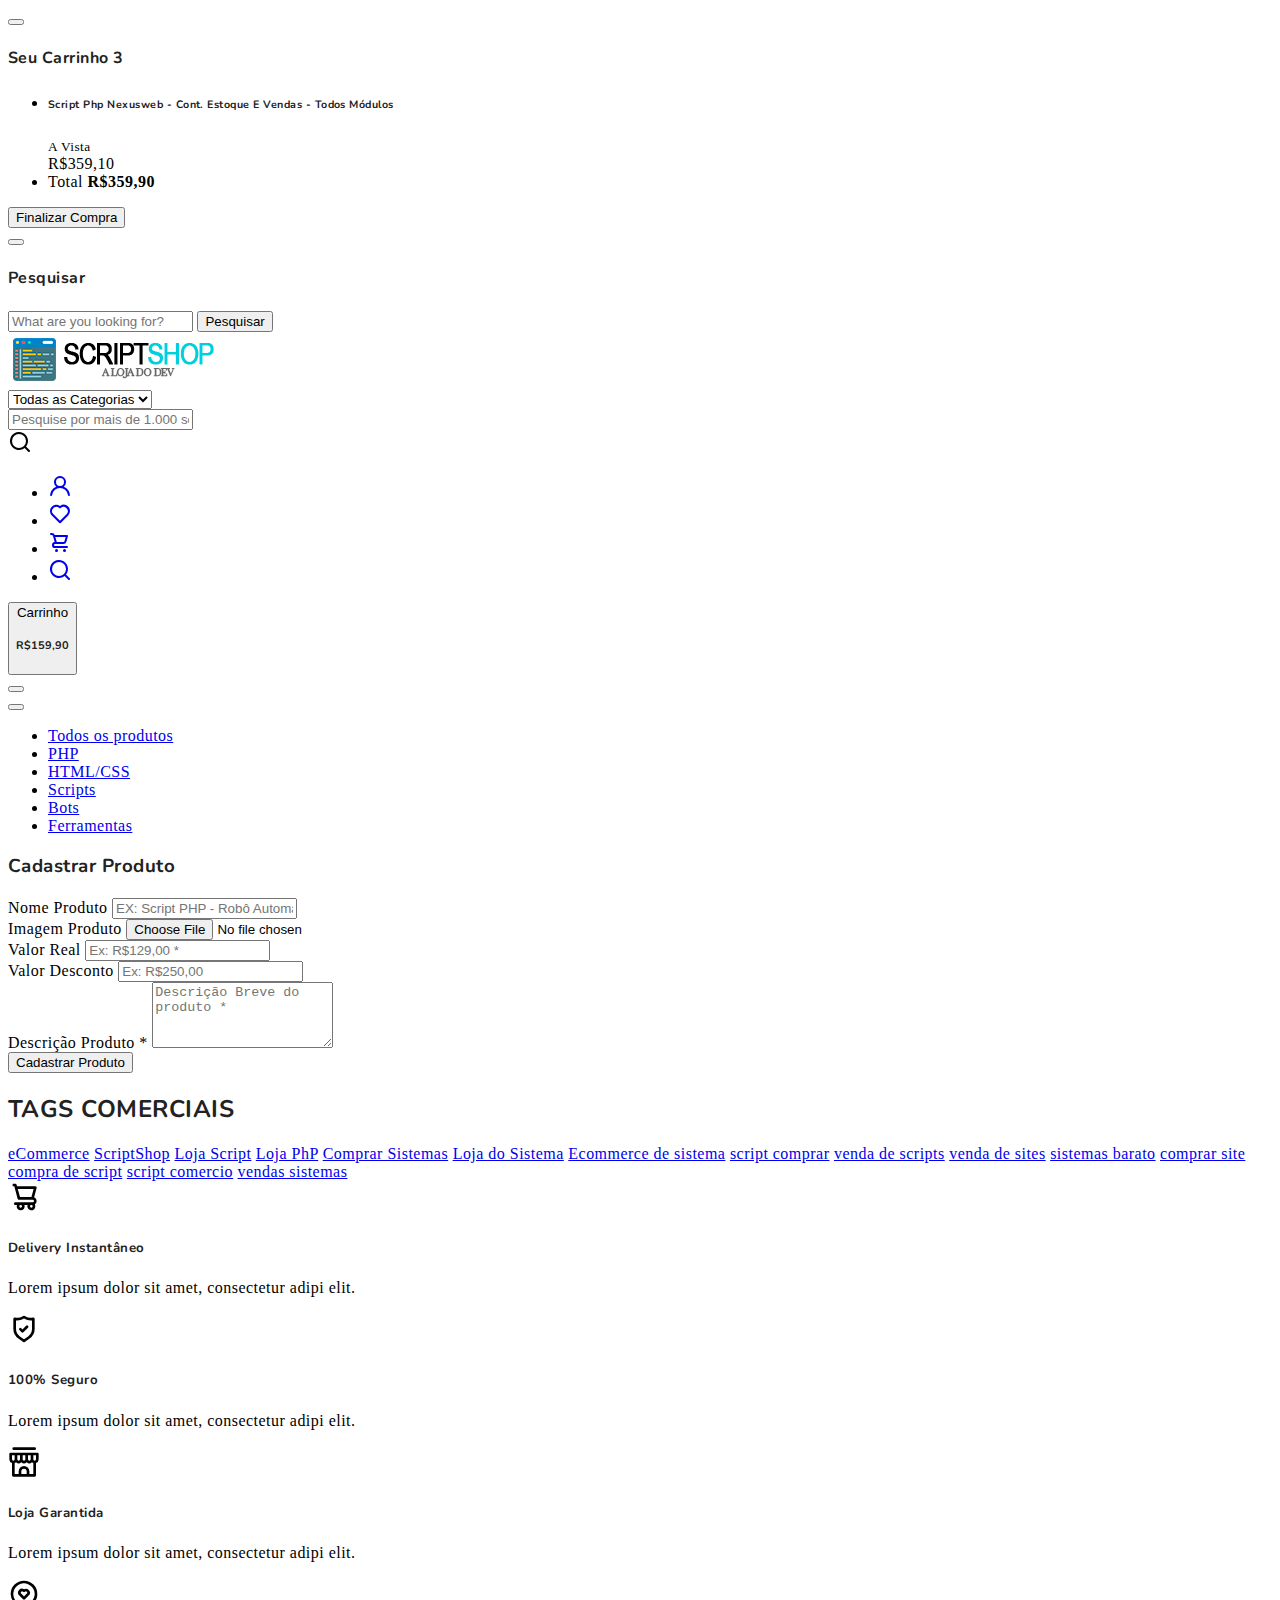
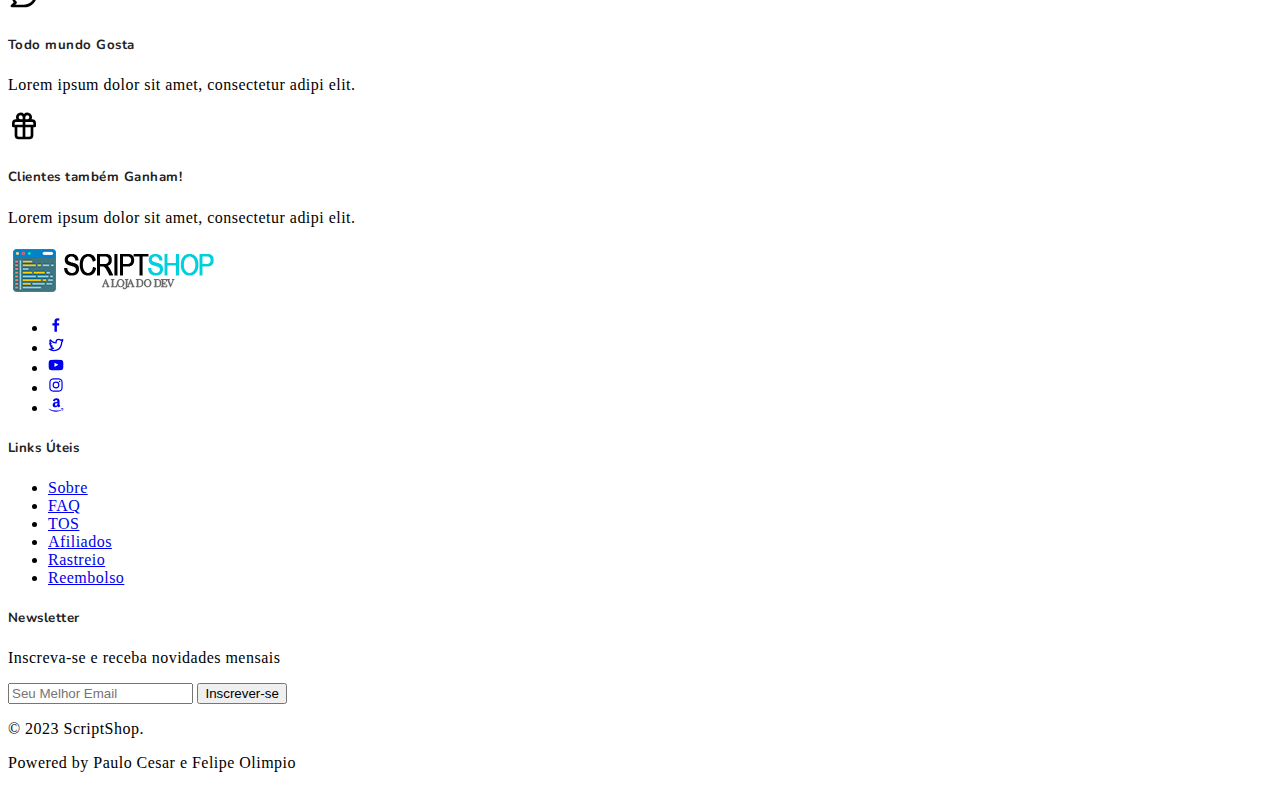
<file: ecommerce_final/cadastro-produtos.html>
<!DOCTYPE html>
<html lang="pt_BR">
  <head>
    <title>ScriptShop - A Loja do DEV</title>
    <meta charset="utf-8">
    <meta http-equiv="X-UA-Compatible" content="IE=edge">
    <meta name="viewport" content="width=device-width, initial-scale=1.0">
    <meta name="author" content="">
    <meta name="keywords" content="">
    <meta name="description" content="">
  </head>

  <link rel="stylesheet" href="https://cdn.jsdelivr.net/npm/swiper@9/swiper-bundle.min.css"/>

  <link href="https://cdn.jsdelivr.net/npm/bootstrap@5.3.0-alpha3/dist/css/bootstrap.min.css" rel="stylesheet" integrity="sha384-KK94CHFLLe+nY2dmCWGMq91rCGa5gtU4mk92HdvYe+M/SXH301p5ILy+dN9+nJOZ" crossorigin="anonymous">
  
  <link rel="stylesheet" type="text/css" href="css/vendor.css">
  <link rel="stylesheet" type="text/css" href="style.css">

  <link rel="preconnect" href="https://fonts.googleapis.com">
  <link rel="preconnect" href="https://fonts.gstatic.com" crossorigin>
  <link href="https://fonts.googleapis.com/css2?family=Nunito:wght@400;700&family=Open+Sans:ital,wght@0,400;0,700;1,400;1,700&display=swap" rel="stylesheet">

  </head>
  <body>

    <svg xmlns="http://www.w3.org/2000/svg" style="display: none;">
      <defs>
        <symbol xmlns="http://www.w3.org/2000/svg" id="link" viewBox="0 0 24 24">
          <path fill="currentColor" d="M12 19a1 1 0 1 0-1-1a1 1 0 0 0 1 1Zm5 0a1 1 0 1 0-1-1a1 1 0 0 0 1 1Zm0-4a1 1 0 1 0-1-1a1 1 0 0 0 1 1Zm-5 0a1 1 0 1 0-1-1a1 1 0 0 0 1 1Zm7-12h-1V2a1 1 0 0 0-2 0v1H8V2a1 1 0 0 0-2 0v1H5a3 3 0 0 0-3 3v14a3 3 0 0 0 3 3h14a3 3 0 0 0 3-3V6a3 3 0 0 0-3-3Zm1 17a1 1 0 0 1-1 1H5a1 1 0 0 1-1-1v-9h16Zm0-11H4V6a1 1 0 0 1 1-1h1v1a1 1 0 0 0 2 0V5h8v1a1 1 0 0 0 2 0V5h1a1 1 0 0 1 1 1ZM7 15a1 1 0 1 0-1-1a1 1 0 0 0 1 1Zm0 4a1 1 0 1 0-1-1a1 1 0 0 0 1 1Z"/>
        </symbol>
        <symbol xmlns="http://www.w3.org/2000/svg" id="arrow-right" viewBox="0 0 24 24">
          <path fill="currentColor" d="M17.92 11.62a1 1 0 0 0-.21-.33l-5-5a1 1 0 0 0-1.42 1.42l3.3 3.29H7a1 1 0 0 0 0 2h7.59l-3.3 3.29a1 1 0 0 0 0 1.42a1 1 0 0 0 1.42 0l5-5a1 1 0 0 0 .21-.33a1 1 0 0 0 0-.76Z"/>
        </symbol>
        <symbol xmlns="http://www.w3.org/2000/svg" id="category" viewBox="0 0 24 24">
          <path fill="currentColor" d="M19 5.5h-6.28l-.32-1a3 3 0 0 0-2.84-2H5a3 3 0 0 0-3 3v13a3 3 0 0 0 3 3h14a3 3 0 0 0 3-3v-10a3 3 0 0 0-3-3Zm1 13a1 1 0 0 1-1 1H5a1 1 0 0 1-1-1v-13a1 1 0 0 1 1-1h4.56a1 1 0 0 1 .95.68l.54 1.64a1 1 0 0 0 .95.68h7a1 1 0 0 1 1 1Z"/>
        </symbol>
        <symbol xmlns="http://www.w3.org/2000/svg" id="calendar" viewBox="0 0 24 24">
          <path fill="currentColor" d="M19 4h-2V3a1 1 0 0 0-2 0v1H9V3a1 1 0 0 0-2 0v1H5a3 3 0 0 0-3 3v12a3 3 0 0 0 3 3h14a3 3 0 0 0 3-3V7a3 3 0 0 0-3-3Zm1 15a1 1 0 0 1-1 1H5a1 1 0 0 1-1-1v-7h16Zm0-9H4V7a1 1 0 0 1 1-1h2v1a1 1 0 0 0 2 0V6h6v1a1 1 0 0 0 2 0V6h2a1 1 0 0 1 1 1Z"/>
        </symbol>
        <symbol xmlns="http://www.w3.org/2000/svg" id="heart" viewBox="0 0 24 24">
          <path fill="currentColor" d="M20.16 4.61A6.27 6.27 0 0 0 12 4a6.27 6.27 0 0 0-8.16 9.48l7.45 7.45a1 1 0 0 0 1.42 0l7.45-7.45a6.27 6.27 0 0 0 0-8.87Zm-1.41 7.46L12 18.81l-6.75-6.74a4.28 4.28 0 0 1 3-7.3a4.25 4.25 0 0 1 3 1.25a1 1 0 0 0 1.42 0a4.27 4.27 0 0 1 6 6.05Z"/>
        </symbol>
        <symbol xmlns="http://www.w3.org/2000/svg" id="plus" viewBox="0 0 24 24">
          <path fill="currentColor" d="M19 11h-6V5a1 1 0 0 0-2 0v6H5a1 1 0 0 0 0 2h6v6a1 1 0 0 0 2 0v-6h6a1 1 0 0 0 0-2Z"/>
        </symbol>
        <symbol xmlns="http://www.w3.org/2000/svg" id="minus" viewBox="0 0 24 24">
          <path fill="currentColor" d="M19 11H5a1 1 0 0 0 0 2h14a1 1 0 0 0 0-2Z"/>
        </symbol>
        <symbol xmlns="http://www.w3.org/2000/svg" id="cart" viewBox="0 0 24 24">
          <path fill="currentColor" d="M8.5 19a1.5 1.5 0 1 0 1.5 1.5A1.5 1.5 0 0 0 8.5 19ZM19 16H7a1 1 0 0 1 0-2h8.491a3.013 3.013 0 0 0 2.885-2.176l1.585-5.55A1 1 0 0 0 19 5H6.74a3.007 3.007 0 0 0-2.82-2H3a1 1 0 0 0 0 2h.921a1.005 1.005 0 0 1 .962.725l.155.545v.005l1.641 5.742A3 3 0 0 0 7 18h12a1 1 0 0 0 0-2Zm-1.326-9l-1.22 4.274a1.005 1.005 0 0 1-.963.726H8.754l-.255-.892L7.326 7ZM16.5 19a1.5 1.5 0 1 0 1.5 1.5a1.5 1.5 0 0 0-1.5-1.5Z"/>
        </symbol>
        <symbol xmlns="http://www.w3.org/2000/svg" id="check" viewBox="0 0 24 24">
          <path fill="currentColor" d="M18.71 7.21a1 1 0 0 0-1.42 0l-7.45 7.46l-3.13-3.14A1 1 0 1 0 5.29 13l3.84 3.84a1 1 0 0 0 1.42 0l8.16-8.16a1 1 0 0 0 0-1.47Z"/>
        </symbol>
        <symbol xmlns="http://www.w3.org/2000/svg" id="trash" viewBox="0 0 24 24">
          <path fill="currentColor" d="M10 18a1 1 0 0 0 1-1v-6a1 1 0 0 0-2 0v6a1 1 0 0 0 1 1ZM20 6h-4V5a3 3 0 0 0-3-3h-2a3 3 0 0 0-3 3v1H4a1 1 0 0 0 0 2h1v11a3 3 0 0 0 3 3h8a3 3 0 0 0 3-3V8h1a1 1 0 0 0 0-2ZM10 5a1 1 0 0 1 1-1h2a1 1 0 0 1 1 1v1h-4Zm7 14a1 1 0 0 1-1 1H8a1 1 0 0 1-1-1V8h10Zm-3-1a1 1 0 0 0 1-1v-6a1 1 0 0 0-2 0v6a1 1 0 0 0 1 1Z"/>
        </symbol>
        <symbol xmlns="http://www.w3.org/2000/svg" id="star-outline" viewBox="0 0 15 15">
          <path fill="none" stroke="currentColor" stroke-linecap="round" stroke-linejoin="round" d="M7.5 9.804L5.337 11l.413-2.533L4 6.674l2.418-.37L7.5 4l1.082 2.304l2.418.37l-1.75 1.793L9.663 11L7.5 9.804Z"/>
        </symbol>
        <symbol xmlns="http://www.w3.org/2000/svg" id="star-solid" viewBox="0 0 15 15">
          <path fill="currentColor" d="M7.953 3.788a.5.5 0 0 0-.906 0L6.08 5.85l-2.154.33a.5.5 0 0 0-.283.843l1.574 1.613l-.373 2.284a.5.5 0 0 0 .736.518l1.92-1.063l1.921 1.063a.5.5 0 0 0 .736-.519l-.373-2.283l1.574-1.613a.5.5 0 0 0-.283-.844L8.921 5.85l-.968-2.062Z"/>
        </symbol>
        <symbol xmlns="http://www.w3.org/2000/svg" id="search" viewBox="0 0 24 24">
          <path fill="currentColor" d="M21.71 20.29L18 16.61A9 9 0 1 0 16.61 18l3.68 3.68a1 1 0 0 0 1.42 0a1 1 0 0 0 0-1.39ZM11 18a7 7 0 1 1 7-7a7 7 0 0 1-7 7Z"/>
        </symbol>
        <symbol xmlns="http://www.w3.org/2000/svg" id="user" viewBox="0 0 24 24">
          <path fill="currentColor" d="M15.71 12.71a6 6 0 1 0-7.42 0a10 10 0 0 0-6.22 8.18a1 1 0 0 0 2 .22a8 8 0 0 1 15.9 0a1 1 0 0 0 1 .89h.11a1 1 0 0 0 .88-1.1a10 10 0 0 0-6.25-8.19ZM12 12a4 4 0 1 1 4-4a4 4 0 0 1-4 4Z"/>
        </symbol>
        <symbol xmlns="http://www.w3.org/2000/svg" id="close" viewBox="0 0 15 15">
          <path fill="currentColor" d="M7.953 3.788a.5.5 0 0 0-.906 0L6.08 5.85l-2.154.33a.5.5 0 0 0-.283.843l1.574 1.613l-.373 2.284a.5.5 0 0 0 .736.518l1.92-1.063l1.921 1.063a.5.5 0 0 0 .736-.519l-.373-2.283l1.574-1.613a.5.5 0 0 0-.283-.844L8.921 5.85l-.968-2.062Z"/>
        </symbol>
      </defs>
    </svg>

    <div class="preloader-wrapper">
      <div class="preloader">
      </div>
    </div>

    <div class="offcanvas offcanvas-end" data-bs-scroll="true" tabindex="-1" id="offcanvasCart" aria-labelledby="My Cart">
      <div class="offcanvas-header justify-content-center">
        <button type="button" class="btn-close" data-bs-dismiss="offcanvas" aria-label="Close"></button>
      </div>
      <div class="offcanvas-body">
        <div class="order-md-last">
          <h4 class="d-flex justify-content-between align-items-center mb-3">
            <span class="text-primary">Seu Carrinho</span>
            <span class="badge bg-primary rounded-pill">3</span>
          </h4>
          <ul class="list-group mb-3">
            <li class="list-group-item d-flex justify-content-between lh-sm">
              <div>
                <h6 class="my-0">Script Php Nexusweb - Cont. Estoque E Vendas - Todos Módulos</h6>
                <small class="text-body-secondary">A Vista</small>
              </div>
              <span class="text-body-secondary">R$359,10</span>
            </li>
            
            <li class="list-group-item d-flex justify-content-between">
              <span>Total</span>
              <strong>R$359,90</strong>
            </li>
          </ul>
  
          <button class="w-100 btn btn-primary btn-lg" type="submit">Finalizar Compra</button>
        </div>
      </div>
    </div>
    
    <div class="offcanvas offcanvas-end" data-bs-scroll="true" tabindex="-1" id="offcanvasSearch" aria-labelledby="Search">
      <div class="offcanvas-header justify-content-center">
        <button type="button" class="btn-close" data-bs-dismiss="offcanvas" aria-label="Close"></button>
      </div>
      <div class="offcanvas-body">
        <div class="order-md-last">
          <h4 class="d-flex justify-content-between align-items-center mb-3">
            <span class="text-primary">Pesquisar</span>
          </h4>
          <form role="search" method="get" class="d-flex">
            <form class="d-flex mt-3 gap-0" role="newsletter">
              <input class="form-control form-control-lg rounded-start rounded-0 bg-light" type="email" placeholder="What are you looking for?" aria-label="What are you looking for?">
              <button class="btn btn-dark rounded-end rounded-0" type="submit">Pesquisar</button>
            </form>
          </form>
        </div>
      </div>
    </div>

    <header>
      <div class="container-fluid">
        <div class="row py-3 border-bottom">
          
          <div class="col-sm-4 col-lg-3 text-center text-sm-start">
            <div class="main-logo">
              <a href="index.html">
                <img src="images/logo.png" alt="logo" class="img-fluid">
              </a>
            </div>
          </div>
          
          <div class="col-sm-6 offset-sm-2 offset-md-0 col-lg-5 d-none d-lg-block">
            <div class="search-bar row bg-light p-2 my-2 rounded-4">
              <div class="col-md-4 d-none d-md-block">
                <select class="form-select border-0 bg-transparent">
                  <option>Todas as Categorias</option>
                  <option>PHP</option>
                  <option>HTML/CSS</option>
                  <option>Python</option>
                  <option>Scripts/Automação</option>
                  <option>Bots</option>
                  <option>Ferramentas</option>
                </select>
              </div>
              <div class="col-11 col-md-7">
                <form id="search-form" class="text-center" action="" method="">
                  <input type="text" class="form-control border-0 bg-transparent" placeholder="Pesquise por mais de 1.000 scripts" />
                </form>
              </div>
              <div class="col-1">
                <svg xmlns="http://www.w3.org/2000/svg" width="24" height="24" viewBox="0 0 24 24"><path fill="currentColor" d="M21.71 20.29L18 16.61A9 9 0 1 0 16.61 18l3.68 3.68a1 1 0 0 0 1.42 0a1 1 0 0 0 0-1.39ZM11 18a7 7 0 1 1 7-7a7 7 0 0 1-7 7Z"/></svg>
              </div>
            </div>
          </div>
          
          <div class="col-sm-8 col-lg-4 d-flex justify-content-end gap-5 align-items-center mt-4 mt-sm-0 justify-content-center justify-content-sm-end">
            

            <ul class="d-flex justify-content-end list-unstyled m-0">
              <li>
                <a href="#" class="rounded-circle bg-light p-2 mx-1">
                  <svg width="24" height="24" viewBox="0 0 24 24"><use xlink:href="#user"></use></svg>
                </a>
              </li>
              <li>
                <a href="#" class="rounded-circle bg-light p-2 mx-1">
                  <svg width="24" height="24" viewBox="0 0 24 24"><use xlink:href="#heart"></use></svg>
                </a>
              </li>
              <li class="d-lg-none">
                <a href="#" class="rounded-circle bg-light p-2 mx-1" data-bs-toggle="offcanvas" data-bs-target="#offcanvasCart" aria-controls="offcanvasCart">
                  <svg width="24" height="24" viewBox="0 0 24 24"><use xlink:href="#cart"></use></svg>
                </a>
              </li>
              <li class="d-lg-none">
                <a href="#" class="rounded-circle bg-light p-2 mx-1" data-bs-toggle="offcanvas" data-bs-target="#offcanvasSearch" aria-controls="offcanvasSearch">
                  <svg width="24" height="24" viewBox="0 0 24 24"><use xlink:href="#search"></use></svg>
                </a>
              </li>
            </ul>

            <div class="cart text-end d-none d-lg-block dropdown">
              <button class="border-0 bg-transparent" type="button" data-bs-toggle="offcanvas" data-bs-target="#offcanvasCart" aria-controls="offcanvasCart">
                <span class="fs-6 text-muted dropdown-toggle">Carrinho</span>
                <h5 class="mb-0"><span class="cart-total">R$159,90</span></h5>
              </button>
            </div>

        </div>
      </div>
      <div class="container-fluid">
        <div class="row py-3">
          <div class="d-flex  justify-content-center justify-content-sm-between align-items-center">
            <nav class="main-menu d-flex navbar navbar-expand-lg">

              <button class="navbar-toggler" type="button" data-bs-toggle="offcanvas" data-bs-target="#offcanvasNavbar"
                aria-controls="offcanvasNavbar">
                <span class="navbar-toggler-icon"></span>
              </button>

              <div class="offcanvas offcanvas-end" tabindex="-1" id="offcanvasNavbar" aria-labelledby="offcanvasNavbarLabel">

                <div class="offcanvas-header justify-content-center">
                  <button type="button" class="btn-close" data-bs-dismiss="offcanvas" aria-label="Close"></button>
                </div>

                <div class="offcanvas-body">
              
              
                  <ul class="navbar-nav justify-content-end menu-list list-unstyled d-flex gap-md-3 mb-0">
                    <li class="nav-item active">
                      <a href="#php" class="nav-link">Todos os produtos</a>
                    </li>
                    <li class="nav-item active">
                      <a href="#php" class="nav-link">PHP</a>
                    </li>
                    <li class="nav-item dropdown">
                      <a href="#html" class="nav-link">HTML/CSS</a>
                    </li>
                    <li class="nav-item">
                      <a href="#scripts" class="nav-link">Scripts</a>
                    </li>
                    <li class="nav-item">
                      <a href="#bots" class="nav-link">Bots</a>
                    </li>
                    <li class="nav-item">
                      <a href="#ferramentas" class="nav-link">Ferramentas</a>
                    </li>
                  </ul>
                
                </div>

              </div>

            </nav>
          </div>
        </div>
      </div>
    </header>
    
    




    <section class="py-5">
      <div class="container-fluid">
        
        <div class="row">
          <div class="col-md-12">

            <div class="bootstrap-tabs product-tabs">
              <div class="tabs-header d-flex justify-content-between border-bottom my-5">
                <h3>Cadastrar Produto</h3>
              </div>
              <div>

                  <div class="container">
                  

                      <div class="row">
                  
                        <div class="col-lg-12 col-lg-offset-2">
                  
                          <form id="contact-form" method="post" action="contact.php" role="form">
                  
                          <div class="messages"></div>
                  
                          <div class="controls">
                  
                            <div class="row">
                              <div class="col-md-6">
                                <div class="form-group">
                                  <label for="form_name">Nome Produto</label>
                                  <input id="form_name" type="text" name="nomeproduto" class="form-control" placeholder="EX: Script PHP - Robô Automático Preenchimento de Formulário *" required="required" data-error="EX: Script PHP - Robô Automático Preenchimento de Formulário">
                                  <div class="help-block with-errors"></div>
                                </div>
                              </div>
                              <div class="col-md-6">
                                <div class="form-group">
                                  <label for="form_lastname">Imagem Produto</label>
                                  <input id="form_lastname" type="file" name="imagemproduto" class="form-control" required="required">
                                  <div class="help-block with-errors"></div>
                                </div>
                              </div>
                            </div>
                            <div class="row">
                              <div class="col-md-6">
                                <div class="form-group">
                                  <label for="form_email">Valor Real</label>
                                  <input id="form_email" type="text" name="valorreal" class="form-control" placeholder="Ex: R$129,00 *" required="required">
                                  <div class="help-block with-errors"></div>
                                </div>
                              </div>
                              <div class="col-md-6">
                                <div class="form-group">
                                  <label for="form_phone">Valor Desconto</label>
                                  <input id="form_phone" type="text" name="valordesconto" class="form-control" placeholder="Ex: R$250,00">
                                  <div class="help-block with-errors"></div>
                                </div>
                              </div>
                            </div>
                            <div class="row">
                              <div class="col-md-12">
                                <div class="form-group">
                                  <label for="form_message">Descrição Produto *</label>
                                  <textarea id="form_message" name="message" class="form-control" placeholder="Descrição Breve do produto *" rows="4" required="required" data-error="Descrição Breve do produto"></textarea>
                                  <div class="help-block with-errors"></div>
                                </div>
                              </div>
                              <div class="col-md-12 mt-2">
                                <input type="submit" class="btn btn-success btn-send" value="Cadastrar Produto">
                              </div>
                            </div>
                          </div>
                  
                          </form>
                  
                        </div>
                  
                    </div>

                  </div>
                  
                  
                </div>

                  
                  
                  
                </div>
                
              </div>
            </div>

          </div>
        </div>
      </div>
    </section>

    



    

    <section class="py-5">
      <div class="container-fluid">
        <h2 class="my-5">TAGS COMERCIAIS</h2>
        <a href="#" class="btn btn-warning me-2 mb-2">eCommerce</a>
        <a href="#" class="btn btn-warning me-2 mb-2">ScriptShop</a>
        <a href="#" class="btn btn-warning me-2 mb-2">Loja Script</a>
        <a href="#" class="btn btn-warning me-2 mb-2">Loja PhP</a>
        <a href="#" class="btn btn-warning me-2 mb-2">Comprar Sistemas</a>
        <a href="#" class="btn btn-warning me-2 mb-2">Loja do Sistema</a>
        <a href="#" class="btn btn-warning me-2 mb-2">Ecommerce de sistema</a>
        <a href="#" class="btn btn-warning me-2 mb-2">script comprar</a>
        <a href="#" class="btn btn-warning me-2 mb-2">venda de scripts</a>
        <a href="#" class="btn btn-warning me-2 mb-2">venda de sites</a>
        <a href="#" class="btn btn-warning me-2 mb-2">sistemas barato</a>
        <a href="#" class="btn btn-warning me-2 mb-2">comprar site</a>
        <a href="#" class="btn btn-warning me-2 mb-2">compra de script</a>
        <a href="#" class="btn btn-warning me-2 mb-2">script comercio</a>
        <a href="#" class="btn btn-warning me-2 mb-2">vendas sistemas</a>
      </div>
    </section>

    <section class="py-5">
      <div class="container-fluid">
        <div class="row row-cols-1 row-cols-sm-3 row-cols-lg-5">
          <div class="col">
            <div class="card mb-3 border-0">
              <div class="row">
                <div class="col-md-2 text-dark">
                  <svg xmlns="http://www.w3.org/2000/svg" width="32" height="32" viewBox="0 0 24 24"><path fill="currentColor" d="M21.5 15a3 3 0 0 0-1.9-2.78l1.87-7a1 1 0 0 0-.18-.87A1 1 0 0 0 20.5 4H6.8l-.33-1.26A1 1 0 0 0 5.5 2h-2v2h1.23l2.48 9.26a1 1 0 0 0 1 .74H18.5a1 1 0 0 1 0 2h-13a1 1 0 0 0 0 2h1.18a3 3 0 1 0 5.64 0h2.36a3 3 0 1 0 5.82 1a2.94 2.94 0 0 0-.4-1.47A3 3 0 0 0 21.5 15Zm-3.91-3H9L7.34 6H19.2ZM9.5 20a1 1 0 1 1 1-1a1 1 0 0 1-1 1Zm8 0a1 1 0 1 1 1-1a1 1 0 0 1-1 1Z"/></svg>
                </div>
                <div class="col-md-10">
                  <div class="card-body p-0">
                    <h5>Delivery Instantâneo</h5>
                    <p class="card-text">Lorem ipsum dolor sit amet, consectetur adipi elit.</p>
                  </div>
                </div>
              </div>
              </div>
          </div>
          <div class="col">
            <div class="card mb-3 border-0">
              <div class="row">
                <div class="col-md-2 text-dark">
                  <svg xmlns="http://www.w3.org/2000/svg" width="32" height="32" viewBox="0 0 24 24"><path fill="currentColor" d="M19.63 3.65a1 1 0 0 0-.84-.2a8 8 0 0 1-6.22-1.27a1 1 0 0 0-1.14 0a8 8 0 0 1-6.22 1.27a1 1 0 0 0-.84.2a1 1 0 0 0-.37.78v7.45a9 9 0 0 0 3.77 7.33l3.65 2.6a1 1 0 0 0 1.16 0l3.65-2.6A9 9 0 0 0 20 11.88V4.43a1 1 0 0 0-.37-.78ZM18 11.88a7 7 0 0 1-2.93 5.7L12 19.77l-3.07-2.19A7 7 0 0 1 6 11.88v-6.3a10 10 0 0 0 6-1.39a10 10 0 0 0 6 1.39Zm-4.46-2.29l-2.69 2.7l-.89-.9a1 1 0 0 0-1.42 1.42l1.6 1.6a1 1 0 0 0 1.42 0L15 11a1 1 0 0 0-1.42-1.42Z"/></svg>
                </div>
                <div class="col-md-10">
                  <div class="card-body p-0">
                    <h5>100% Seguro</h5>
                    <p class="card-text">Lorem ipsum dolor sit amet, consectetur adipi elit.</p>
                  </div>
                </div>
              </div>
              </div>
          </div>
          <div class="col">
            <div class="card mb-3 border-0">
              <div class="row">
                <div class="col-md-2 text-dark">
                  <svg xmlns="http://www.w3.org/2000/svg" width="32" height="32" viewBox="0 0 24 24"><path fill="currentColor" d="M22 5H2a1 1 0 0 0-1 1v4a3 3 0 0 0 2 2.82V22a1 1 0 0 0 1 1h16a1 1 0 0 0 1-1v-9.18A3 3 0 0 0 23 10V6a1 1 0 0 0-1-1Zm-7 2h2v3a1 1 0 0 1-2 0Zm-4 0h2v3a1 1 0 0 1-2 0ZM7 7h2v3a1 1 0 0 1-2 0Zm-3 4a1 1 0 0 1-1-1V7h2v3a1 1 0 0 1-1 1Zm10 10h-4v-2a2 2 0 0 1 4 0Zm5 0h-3v-2a4 4 0 0 0-8 0v2H5v-8.18a3.17 3.17 0 0 0 1-.6a3 3 0 0 0 4 0a3 3 0 0 0 4 0a3 3 0 0 0 4 0a3.17 3.17 0 0 0 1 .6Zm2-11a1 1 0 0 1-2 0V7h2ZM4.3 3H20a1 1 0 0 0 0-2H4.3a1 1 0 0 0 0 2Z"/></svg>
                </div>
                <div class="col-md-10">
                  <div class="card-body p-0">
                    <h5>Loja Garantida</h5>
                    <p class="card-text">Lorem ipsum dolor sit amet, consectetur adipi elit.</p>
                  </div>
                </div>
              </div>
              </div>
          </div>
          <div class="col">
            <div class="card mb-3 border-0">
              <div class="row">
                <div class="col-md-2 text-dark">
                  <svg xmlns="http://www.w3.org/2000/svg" width="32" height="32" viewBox="0 0 24 24"><path fill="currentColor" d="M12 8.35a3.07 3.07 0 0 0-3.54.53a3 3 0 0 0 0 4.24L11.29 16a1 1 0 0 0 1.42 0l2.83-2.83a3 3 0 0 0 0-4.24A3.07 3.07 0 0 0 12 8.35Zm2.12 3.36L12 13.83l-2.12-2.12a1 1 0 0 1 0-1.42a1 1 0 0 1 1.41 0a1 1 0 0 0 1.42 0a1 1 0 0 1 1.41 0a1 1 0 0 1 0 1.42ZM12 2A10 10 0 0 0 2 12a9.89 9.89 0 0 0 2.26 6.33l-2 2a1 1 0 0 0-.21 1.09A1 1 0 0 0 3 22h9a10 10 0 0 0 0-20Zm0 18H5.41l.93-.93a1 1 0 0 0 0-1.41A8 8 0 1 1 12 20Z"/></svg>
                </div>
                <div class="col-md-10">
                  <div class="card-body p-0">
                    <h5>Todo mundo Gosta</h5>
                    <p class="card-text">Lorem ipsum dolor sit amet, consectetur adipi elit.</p>
                  </div>
                </div>
              </div>
              </div>
          </div>
          <div class="col">
            <div class="card mb-3 border-0">
              <div class="row">
                <div class="col-md-2 text-dark">
                  <svg xmlns="http://www.w3.org/2000/svg" width="32" height="32" viewBox="0 0 24 24"><path fill="currentColor" d="M18 7h-.35A3.45 3.45 0 0 0 18 5.5a3.49 3.49 0 0 0-6-2.44A3.49 3.49 0 0 0 6 5.5A3.45 3.45 0 0 0 6.35 7H6a3 3 0 0 0-3 3v2a1 1 0 0 0 1 1h1v6a3 3 0 0 0 3 3h8a3 3 0 0 0 3-3v-6h1a1 1 0 0 0 1-1v-2a3 3 0 0 0-3-3Zm-7 13H8a1 1 0 0 1-1-1v-6h4Zm0-9H5v-1a1 1 0 0 1 1-1h5Zm0-4H9.5A1.5 1.5 0 1 1 11 5.5Zm2-1.5A1.5 1.5 0 1 1 14.5 7H13ZM17 19a1 1 0 0 1-1 1h-3v-7h4Zm2-8h-6V9h5a1 1 0 0 1 1 1Z"/></svg>
                </div>
                <div class="col-md-10">
                  <div class="card-body p-0">
                    <h5>Clientes também Ganham!</h5>
                    <p class="card-text">Lorem ipsum dolor sit amet, consectetur adipi elit.</p>
                  </div>
                </div>
              </div>
              </div>
          </div>
        </div>
      </div>
    </section>

    <footer class="py-5">
      <div class="container-fluid">
        <div class="row">

          <div class="col-lg-3 col-md-6 col-sm-6">
            <div class="footer-menu">
              <img src="images/logo.png" alt="logo">
              <div class="social-links mt-5">
                <ul class="d-flex list-unstyled gap-2">
                  <li>
                    <a href="#" class="btn btn-outline-light">
                      <svg xmlns="http://www.w3.org/2000/svg" width="16" height="16" viewBox="0 0 24 24"><path fill="currentColor" d="M15.12 5.32H17V2.14A26.11 26.11 0 0 0 14.26 2c-2.72 0-4.58 1.66-4.58 4.7v2.62H6.61v3.56h3.07V22h3.68v-9.12h3.06l.46-3.56h-3.52V7.05c0-1.05.28-1.73 1.76-1.73Z"/></svg>
                    </a>
                  </li>
                  <li>
                    <a href="#" class="btn btn-outline-light">
                      <svg xmlns="http://www.w3.org/2000/svg" width="16" height="16" viewBox="0 0 24 24"><path fill="currentColor" d="M22.991 3.95a1 1 0 0 0-1.51-.86a7.48 7.48 0 0 1-1.874.794a5.152 5.152 0 0 0-3.374-1.242a5.232 5.232 0 0 0-5.223 5.063a11.032 11.032 0 0 1-6.814-3.924a1.012 1.012 0 0 0-.857-.365a.999.999 0 0 0-.785.5a5.276 5.276 0 0 0-.242 4.769l-.002.001a1.041 1.041 0 0 0-.496.89a3.042 3.042 0 0 0 .027.439a5.185 5.185 0 0 0 1.568 3.312a.998.998 0 0 0-.066.77a5.204 5.204 0 0 0 2.362 2.922a7.465 7.465 0 0 1-3.59.448A1 1 0 0 0 1.45 19.3a12.942 12.942 0 0 0 7.01 2.061a12.788 12.788 0 0 0 12.465-9.363a12.822 12.822 0 0 0 .535-3.646l-.001-.2a5.77 5.77 0 0 0 1.532-4.202Zm-3.306 3.212a.995.995 0 0 0-.234.702c.01.165.009.331.009.488a10.824 10.824 0 0 1-.454 3.08a10.685 10.685 0 0 1-10.546 7.93a10.938 10.938 0 0 1-2.55-.301a9.48 9.48 0 0 0 2.942-1.564a1 1 0 0 0-.602-1.786a3.208 3.208 0 0 1-2.214-.935q.224-.042.445-.105a1 1 0 0 0-.08-1.943a3.198 3.198 0 0 1-2.25-1.726a5.3 5.3 0 0 0 .545.046a1.02 1.02 0 0 0 .984-.696a1 1 0 0 0-.4-1.137a3.196 3.196 0 0 1-1.425-2.673c0-.066.002-.133.006-.198a13.014 13.014 0 0 0 8.21 3.48a1.02 1.02 0 0 0 .817-.36a1 1 0 0 0 .206-.867a3.157 3.157 0 0 1-.087-.729a3.23 3.23 0 0 1 3.226-3.226a3.184 3.184 0 0 1 2.345 1.02a.993.993 0 0 0 .921.298a9.27 9.27 0 0 0 1.212-.322a6.681 6.681 0 0 1-1.026 1.524Z"/></svg>
                    </a>
                  </li>
                  <li>
                    <a href="#" class="btn btn-outline-light">
                      <svg xmlns="http://www.w3.org/2000/svg" width="16" height="16" viewBox="0 0 24 24"><path fill="currentColor" d="M23 9.71a8.5 8.5 0 0 0-.91-4.13a2.92 2.92 0 0 0-1.72-1A78.36 78.36 0 0 0 12 4.27a78.45 78.45 0 0 0-8.34.3a2.87 2.87 0 0 0-1.46.74c-.9.83-1 2.25-1.1 3.45a48.29 48.29 0 0 0 0 6.48a9.55 9.55 0 0 0 .3 2a3.14 3.14 0 0 0 .71 1.36a2.86 2.86 0 0 0 1.49.78a45.18 45.18 0 0 0 6.5.33c3.5.05 6.57 0 10.2-.28a2.88 2.88 0 0 0 1.53-.78a2.49 2.49 0 0 0 .61-1a10.58 10.58 0 0 0 .52-3.4c.04-.56.04-3.94.04-4.54ZM9.74 14.85V8.66l5.92 3.11c-1.66.92-3.85 1.96-5.92 3.08Z"/></svg>
                    </a>
                  </li>
                  <li>
                    <a href="#" class="btn btn-outline-light">
                      <svg xmlns="http://www.w3.org/2000/svg" width="16" height="16" viewBox="0 0 24 24"><path fill="currentColor" d="M17.34 5.46a1.2 1.2 0 1 0 1.2 1.2a1.2 1.2 0 0 0-1.2-1.2Zm4.6 2.42a7.59 7.59 0 0 0-.46-2.43a4.94 4.94 0 0 0-1.16-1.77a4.7 4.7 0 0 0-1.77-1.15a7.3 7.3 0 0 0-2.43-.47C15.06 2 14.72 2 12 2s-3.06 0-4.12.06a7.3 7.3 0 0 0-2.43.47a4.78 4.78 0 0 0-1.77 1.15a4.7 4.7 0 0 0-1.15 1.77a7.3 7.3 0 0 0-.47 2.43C2 8.94 2 9.28 2 12s0 3.06.06 4.12a7.3 7.3 0 0 0 .47 2.43a4.7 4.7 0 0 0 1.15 1.77a4.78 4.78 0 0 0 1.77 1.15a7.3 7.3 0 0 0 2.43.47C8.94 22 9.28 22 12 22s3.06 0 4.12-.06a7.3 7.3 0 0 0 2.43-.47a4.7 4.7 0 0 0 1.77-1.15a4.85 4.85 0 0 0 1.16-1.77a7.59 7.59 0 0 0 .46-2.43c0-1.06.06-1.4.06-4.12s0-3.06-.06-4.12ZM20.14 16a5.61 5.61 0 0 1-.34 1.86a3.06 3.06 0 0 1-.75 1.15a3.19 3.19 0 0 1-1.15.75a5.61 5.61 0 0 1-1.86.34c-1 .05-1.37.06-4 .06s-3 0-4-.06a5.73 5.73 0 0 1-1.94-.3a3.27 3.27 0 0 1-1.1-.75a3 3 0 0 1-.74-1.15a5.54 5.54 0 0 1-.4-1.9c0-1-.06-1.37-.06-4s0-3 .06-4a5.54 5.54 0 0 1 .35-1.9A3 3 0 0 1 5 5a3.14 3.14 0 0 1 1.1-.8A5.73 5.73 0 0 1 8 3.86c1 0 1.37-.06 4-.06s3 0 4 .06a5.61 5.61 0 0 1 1.86.34a3.06 3.06 0 0 1 1.19.8a3.06 3.06 0 0 1 .75 1.1a5.61 5.61 0 0 1 .34 1.9c.05 1 .06 1.37.06 4s-.01 3-.06 4ZM12 6.87A5.13 5.13 0 1 0 17.14 12A5.12 5.12 0 0 0 12 6.87Zm0 8.46A3.33 3.33 0 1 1 15.33 12A3.33 3.33 0 0 1 12 15.33Z"/></svg>
                    </a>
                  </li>
                  <li>
                    <a href="#" class="btn btn-outline-light">
                      <svg xmlns="http://www.w3.org/2000/svg" width="16" height="16" viewBox="0 0 24 24"><path fill="currentColor" d="M1.04 17.52q.1-.16.32-.02a21.308 21.308 0 0 0 10.88 2.9a21.524 21.524 0 0 0 7.74-1.46q.1-.04.29-.12t.27-.12a.356.356 0 0 1 .47.12q.17.24-.11.44q-.36.26-.92.6a14.99 14.99 0 0 1-3.84 1.58A16.175 16.175 0 0 1 12 22a16.017 16.017 0 0 1-5.9-1.09a16.246 16.246 0 0 1-4.98-3.07a.273.273 0 0 1-.12-.2a.215.215 0 0 1 .04-.12Zm6.02-5.7a4.036 4.036 0 0 1 .68-2.36A4.197 4.197 0 0 1 9.6 7.98a10.063 10.063 0 0 1 2.66-.66q.54-.06 1.76-.16v-.34a3.562 3.562 0 0 0-.28-1.72a1.5 1.5 0 0 0-1.32-.6h-.16a2.189 2.189 0 0 0-1.14.42a1.64 1.64 0 0 0-.62 1a.508.508 0 0 1-.4.46L7.8 6.1q-.34-.08-.34-.36a.587.587 0 0 1 .02-.14a3.834 3.834 0 0 1 1.67-2.64A6.268 6.268 0 0 1 12.26 2h.5a5.054 5.054 0 0 1 3.56 1.18a3.81 3.81 0 0 1 .37.43a3.875 3.875 0 0 1 .27.41a2.098 2.098 0 0 1 .18.52q.08.34.12.47a2.856 2.856 0 0 1 .06.56q.02.43.02.51v4.84a2.868 2.868 0 0 0 .15.95a2.475 2.475 0 0 0 .29.62q.14.19.46.61a.599.599 0 0 1 .12.32a.346.346 0 0 1-.16.28q-1.66 1.44-1.8 1.56a.557.557 0 0 1-.58.04q-.28-.24-.49-.46t-.3-.32a4.466 4.466 0 0 1-.29-.39q-.2-.29-.28-.39a4.91 4.91 0 0 1-2.2 1.52a6.038 6.038 0 0 1-1.68.2a3.505 3.505 0 0 1-2.53-.95a3.553 3.553 0 0 1-.99-2.69Zm3.44-.4a1.895 1.895 0 0 0 .39 1.25a1.294 1.294 0 0 0 1.05.47a1.022 1.022 0 0 0 .17-.02a1.022 1.022 0 0 1 .15-.02a2.033 2.033 0 0 0 1.3-1.08a3.13 3.13 0 0 0 .33-.83a3.8 3.8 0 0 0 .12-.73q.01-.28.01-.92v-.5a7.287 7.287 0 0 0-1.76.16a2.144 2.144 0 0 0-1.76 2.22Zm8.4 6.44a.626.626 0 0 1 .12-.16a3.14 3.14 0 0 1 .96-.46a6.52 6.52 0 0 1 1.48-.22a1.195 1.195 0 0 1 .38.02q.9.08 1.08.3a.655.655 0 0 1 .08.36v.14a4.56 4.56 0 0 1-.38 1.65a3.84 3.84 0 0 1-1.06 1.53a.302.302 0 0 1-.18.08a.177.177 0 0 1-.08-.02q-.12-.06-.06-.22a7.632 7.632 0 0 0 .74-2.42a.513.513 0 0 0-.08-.32q-.2-.24-1.12-.24q-.34 0-.8.04q-.5.06-.92.12a.232.232 0 0 1-.16-.04a.065.065 0 0 1-.02-.08a.153.153 0 0 1 .02-.06Z"/></svg>
                    </a>
                  </li>
                </ul>
              </div>
            </div>
          </div>

          <div class="col-md-2 col-sm-6">
            <div class="footer-menu">
              <h5 class="widget-title">Links Úteis</h5>
              <ul class="menu-list list-unstyled">
                <li class="menu-item">
                  <a href="#" class="nav-link">Sobre</a>
                </li>
                <li class="menu-item">
                  <a href="#" class="nav-link">FAQ </a>
                </li>
                <li class="menu-item">
                  <a href="#" class="nav-link">TOS</a>
                </li>
                <li class="menu-item">
                  <a href="#" class="nav-link">Afiliados</a>
                </li>
                <li class="menu-item">
                  <a href="#" class="nav-link">Rastreio</a>
                </li>
                <li class="menu-item">
                  <a href="#" class="nav-link">Reembolso</a>
                </li>
              </ul>
            </div>
          </div>
          <div class="col-lg-3 col-md-6 col-sm-6">
            <div class="footer-menu">
              <h5 class="widget-title">Newsletter</h5>
              <p>Inscreva-se e receba novidades mensais</p>
              <form class="d-flex mt-3 gap-0" role="newsletter">
                <input class="form-control rounded-start rounded-0 bg-light" type="email" placeholder="Seu Melhor Email" aria-label="Seu Melhor Email">
                <button class="btn btn-dark rounded-end rounded-0" type="submit">Inscrever-se</button>
              </form>
            </div>
          </div>
          
        </div>
      </div>
    </footer>
    <div id="footer-bottom">
      <div class="container-fluid">
        <div class="row">
          <div class="col-md-6 copyright">
            <p>© 2023 ScriptShop.</p>
          </div>
          <div class="col-md-6 credit-link text-end">
            <p>Powered by Paulo Cesar e Felipe Olimpio</p>
          </div>
        </div>
      </div>
    </div>
    <script src="js/jquery-1.11.0.min.js"></script>
    <script src="https://cdn.jsdelivr.net/npm/swiper@9/swiper-bundle.min.js"></script>
    <script src="https://cdn.jsdelivr.net/npm/bootstrap@5.3.0-alpha3/dist/js/bootstrap.bundle.min.js" integrity="sha384-ENjdO4Dr2bkBIFxQpeoTz1HIcje39Wm4jDKdf19U8gI4ddQ3GYNS7NTKfAdVQSZe" crossorigin="anonymous"></script>
    <script src="js/plugins.js"></script>
    <script src="js/script.js"></script>
  </body>
</html>
</file>
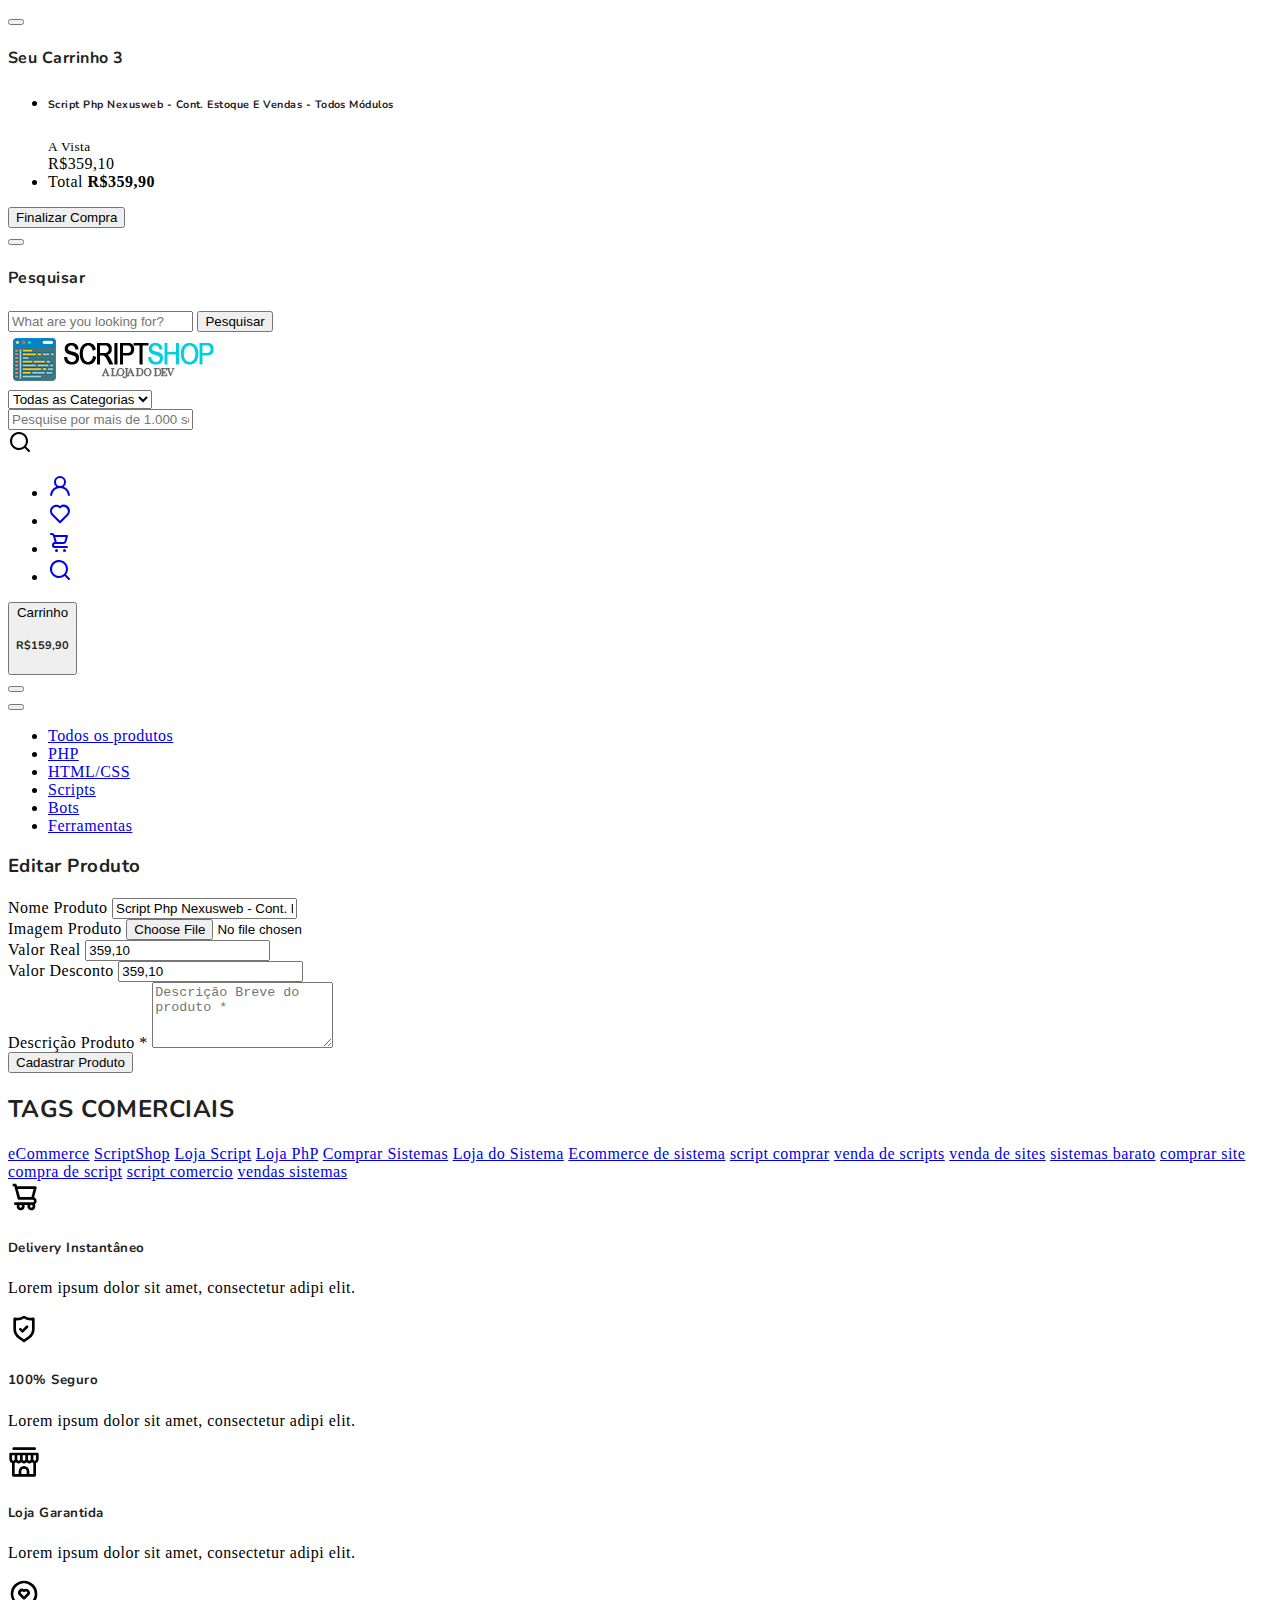
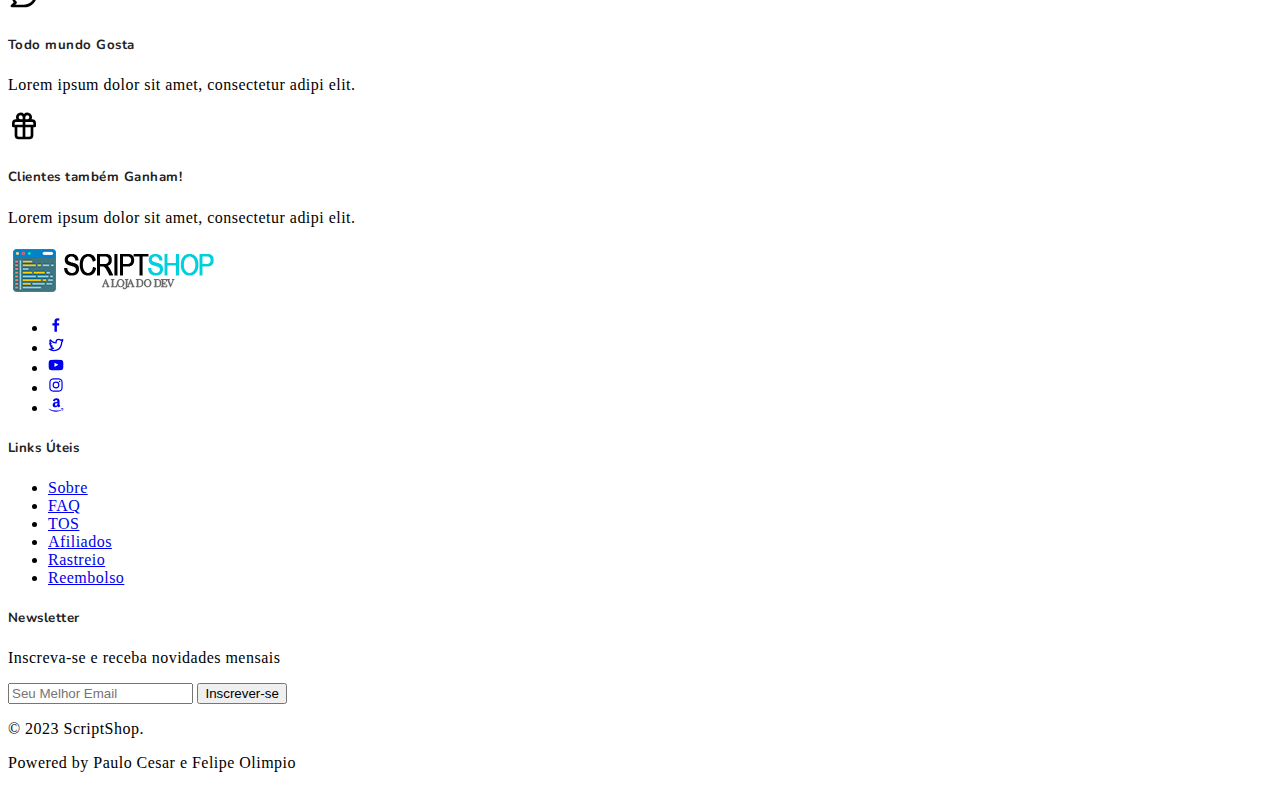
<file: ecommerce_final/editar-produto.html>
<!DOCTYPE html>
<html lang="pt_BR">
  <head>
    <title>ScriptShop - A Loja do DEV</title>
    <meta charset="utf-8">
    <meta http-equiv="X-UA-Compatible" content="IE=edge">
    <meta name="viewport" content="width=device-width, initial-scale=1.0">
    <meta name="author" content="">
    <meta name="keywords" content="">
    <meta name="description" content="">
  </head>

  <link rel="stylesheet" href="https://cdn.jsdelivr.net/npm/swiper@9/swiper-bundle.min.css"/>

  <link href="https://cdn.jsdelivr.net/npm/bootstrap@5.3.0-alpha3/dist/css/bootstrap.min.css" rel="stylesheet" integrity="sha384-KK94CHFLLe+nY2dmCWGMq91rCGa5gtU4mk92HdvYe+M/SXH301p5ILy+dN9+nJOZ" crossorigin="anonymous">
  
  <link rel="stylesheet" type="text/css" href="css/vendor.css">
  <link rel="stylesheet" type="text/css" href="style.css">

  <link rel="preconnect" href="https://fonts.googleapis.com">
  <link rel="preconnect" href="https://fonts.gstatic.com" crossorigin>
  <link href="https://fonts.googleapis.com/css2?family=Nunito:wght@400;700&family=Open+Sans:ital,wght@0,400;0,700;1,400;1,700&display=swap" rel="stylesheet">

  </head>
  <body>

    <svg xmlns="http://www.w3.org/2000/svg" style="display: none;">
      <defs>
        <symbol xmlns="http://www.w3.org/2000/svg" id="link" viewBox="0 0 24 24">
          <path fill="currentColor" d="M12 19a1 1 0 1 0-1-1a1 1 0 0 0 1 1Zm5 0a1 1 0 1 0-1-1a1 1 0 0 0 1 1Zm0-4a1 1 0 1 0-1-1a1 1 0 0 0 1 1Zm-5 0a1 1 0 1 0-1-1a1 1 0 0 0 1 1Zm7-12h-1V2a1 1 0 0 0-2 0v1H8V2a1 1 0 0 0-2 0v1H5a3 3 0 0 0-3 3v14a3 3 0 0 0 3 3h14a3 3 0 0 0 3-3V6a3 3 0 0 0-3-3Zm1 17a1 1 0 0 1-1 1H5a1 1 0 0 1-1-1v-9h16Zm0-11H4V6a1 1 0 0 1 1-1h1v1a1 1 0 0 0 2 0V5h8v1a1 1 0 0 0 2 0V5h1a1 1 0 0 1 1 1ZM7 15a1 1 0 1 0-1-1a1 1 0 0 0 1 1Zm0 4a1 1 0 1 0-1-1a1 1 0 0 0 1 1Z"/>
        </symbol>
        <symbol xmlns="http://www.w3.org/2000/svg" id="arrow-right" viewBox="0 0 24 24">
          <path fill="currentColor" d="M17.92 11.62a1 1 0 0 0-.21-.33l-5-5a1 1 0 0 0-1.42 1.42l3.3 3.29H7a1 1 0 0 0 0 2h7.59l-3.3 3.29a1 1 0 0 0 0 1.42a1 1 0 0 0 1.42 0l5-5a1 1 0 0 0 .21-.33a1 1 0 0 0 0-.76Z"/>
        </symbol>
        <symbol xmlns="http://www.w3.org/2000/svg" id="category" viewBox="0 0 24 24">
          <path fill="currentColor" d="M19 5.5h-6.28l-.32-1a3 3 0 0 0-2.84-2H5a3 3 0 0 0-3 3v13a3 3 0 0 0 3 3h14a3 3 0 0 0 3-3v-10a3 3 0 0 0-3-3Zm1 13a1 1 0 0 1-1 1H5a1 1 0 0 1-1-1v-13a1 1 0 0 1 1-1h4.56a1 1 0 0 1 .95.68l.54 1.64a1 1 0 0 0 .95.68h7a1 1 0 0 1 1 1Z"/>
        </symbol>
        <symbol xmlns="http://www.w3.org/2000/svg" id="calendar" viewBox="0 0 24 24">
          <path fill="currentColor" d="M19 4h-2V3a1 1 0 0 0-2 0v1H9V3a1 1 0 0 0-2 0v1H5a3 3 0 0 0-3 3v12a3 3 0 0 0 3 3h14a3 3 0 0 0 3-3V7a3 3 0 0 0-3-3Zm1 15a1 1 0 0 1-1 1H5a1 1 0 0 1-1-1v-7h16Zm0-9H4V7a1 1 0 0 1 1-1h2v1a1 1 0 0 0 2 0V6h6v1a1 1 0 0 0 2 0V6h2a1 1 0 0 1 1 1Z"/>
        </symbol>
        <symbol xmlns="http://www.w3.org/2000/svg" id="heart" viewBox="0 0 24 24">
          <path fill="currentColor" d="M20.16 4.61A6.27 6.27 0 0 0 12 4a6.27 6.27 0 0 0-8.16 9.48l7.45 7.45a1 1 0 0 0 1.42 0l7.45-7.45a6.27 6.27 0 0 0 0-8.87Zm-1.41 7.46L12 18.81l-6.75-6.74a4.28 4.28 0 0 1 3-7.3a4.25 4.25 0 0 1 3 1.25a1 1 0 0 0 1.42 0a4.27 4.27 0 0 1 6 6.05Z"/>
        </symbol>
        <symbol xmlns="http://www.w3.org/2000/svg" id="plus" viewBox="0 0 24 24">
          <path fill="currentColor" d="M19 11h-6V5a1 1 0 0 0-2 0v6H5a1 1 0 0 0 0 2h6v6a1 1 0 0 0 2 0v-6h6a1 1 0 0 0 0-2Z"/>
        </symbol>
        <symbol xmlns="http://www.w3.org/2000/svg" id="minus" viewBox="0 0 24 24">
          <path fill="currentColor" d="M19 11H5a1 1 0 0 0 0 2h14a1 1 0 0 0 0-2Z"/>
        </symbol>
        <symbol xmlns="http://www.w3.org/2000/svg" id="cart" viewBox="0 0 24 24">
          <path fill="currentColor" d="M8.5 19a1.5 1.5 0 1 0 1.5 1.5A1.5 1.5 0 0 0 8.5 19ZM19 16H7a1 1 0 0 1 0-2h8.491a3.013 3.013 0 0 0 2.885-2.176l1.585-5.55A1 1 0 0 0 19 5H6.74a3.007 3.007 0 0 0-2.82-2H3a1 1 0 0 0 0 2h.921a1.005 1.005 0 0 1 .962.725l.155.545v.005l1.641 5.742A3 3 0 0 0 7 18h12a1 1 0 0 0 0-2Zm-1.326-9l-1.22 4.274a1.005 1.005 0 0 1-.963.726H8.754l-.255-.892L7.326 7ZM16.5 19a1.5 1.5 0 1 0 1.5 1.5a1.5 1.5 0 0 0-1.5-1.5Z"/>
        </symbol>
        <symbol xmlns="http://www.w3.org/2000/svg" id="check" viewBox="0 0 24 24">
          <path fill="currentColor" d="M18.71 7.21a1 1 0 0 0-1.42 0l-7.45 7.46l-3.13-3.14A1 1 0 1 0 5.29 13l3.84 3.84a1 1 0 0 0 1.42 0l8.16-8.16a1 1 0 0 0 0-1.47Z"/>
        </symbol>
        <symbol xmlns="http://www.w3.org/2000/svg" id="trash" viewBox="0 0 24 24">
          <path fill="currentColor" d="M10 18a1 1 0 0 0 1-1v-6a1 1 0 0 0-2 0v6a1 1 0 0 0 1 1ZM20 6h-4V5a3 3 0 0 0-3-3h-2a3 3 0 0 0-3 3v1H4a1 1 0 0 0 0 2h1v11a3 3 0 0 0 3 3h8a3 3 0 0 0 3-3V8h1a1 1 0 0 0 0-2ZM10 5a1 1 0 0 1 1-1h2a1 1 0 0 1 1 1v1h-4Zm7 14a1 1 0 0 1-1 1H8a1 1 0 0 1-1-1V8h10Zm-3-1a1 1 0 0 0 1-1v-6a1 1 0 0 0-2 0v6a1 1 0 0 0 1 1Z"/>
        </symbol>
        <symbol xmlns="http://www.w3.org/2000/svg" id="star-outline" viewBox="0 0 15 15">
          <path fill="none" stroke="currentColor" stroke-linecap="round" stroke-linejoin="round" d="M7.5 9.804L5.337 11l.413-2.533L4 6.674l2.418-.37L7.5 4l1.082 2.304l2.418.37l-1.75 1.793L9.663 11L7.5 9.804Z"/>
        </symbol>
        <symbol xmlns="http://www.w3.org/2000/svg" id="star-solid" viewBox="0 0 15 15">
          <path fill="currentColor" d="M7.953 3.788a.5.5 0 0 0-.906 0L6.08 5.85l-2.154.33a.5.5 0 0 0-.283.843l1.574 1.613l-.373 2.284a.5.5 0 0 0 .736.518l1.92-1.063l1.921 1.063a.5.5 0 0 0 .736-.519l-.373-2.283l1.574-1.613a.5.5 0 0 0-.283-.844L8.921 5.85l-.968-2.062Z"/>
        </symbol>
        <symbol xmlns="http://www.w3.org/2000/svg" id="search" viewBox="0 0 24 24">
          <path fill="currentColor" d="M21.71 20.29L18 16.61A9 9 0 1 0 16.61 18l3.68 3.68a1 1 0 0 0 1.42 0a1 1 0 0 0 0-1.39ZM11 18a7 7 0 1 1 7-7a7 7 0 0 1-7 7Z"/>
        </symbol>
        <symbol xmlns="http://www.w3.org/2000/svg" id="user" viewBox="0 0 24 24">
          <path fill="currentColor" d="M15.71 12.71a6 6 0 1 0-7.42 0a10 10 0 0 0-6.22 8.18a1 1 0 0 0 2 .22a8 8 0 0 1 15.9 0a1 1 0 0 0 1 .89h.11a1 1 0 0 0 .88-1.1a10 10 0 0 0-6.25-8.19ZM12 12a4 4 0 1 1 4-4a4 4 0 0 1-4 4Z"/>
        </symbol>
        <symbol xmlns="http://www.w3.org/2000/svg" id="close" viewBox="0 0 15 15">
          <path fill="currentColor" d="M7.953 3.788a.5.5 0 0 0-.906 0L6.08 5.85l-2.154.33a.5.5 0 0 0-.283.843l1.574 1.613l-.373 2.284a.5.5 0 0 0 .736.518l1.92-1.063l1.921 1.063a.5.5 0 0 0 .736-.519l-.373-2.283l1.574-1.613a.5.5 0 0 0-.283-.844L8.921 5.85l-.968-2.062Z"/>
        </symbol>
      </defs>
    </svg>

    <div class="preloader-wrapper">
      <div class="preloader">
      </div>
    </div>

    <div class="offcanvas offcanvas-end" data-bs-scroll="true" tabindex="-1" id="offcanvasCart" aria-labelledby="My Cart">
      <div class="offcanvas-header justify-content-center">
        <button type="button" class="btn-close" data-bs-dismiss="offcanvas" aria-label="Close"></button>
      </div>
      <div class="offcanvas-body">
        <div class="order-md-last">
          <h4 class="d-flex justify-content-between align-items-center mb-3">
            <span class="text-primary">Seu Carrinho</span>
            <span class="badge bg-primary rounded-pill">3</span>
          </h4>
          <ul class="list-group mb-3">
            <li class="list-group-item d-flex justify-content-between lh-sm">
              <div>
                <h6 class="my-0">Script Php Nexusweb - Cont. Estoque E Vendas - Todos Módulos</h6>
                <small class="text-body-secondary">A Vista</small>
              </div>
              <span class="text-body-secondary">R$359,10</span>
            </li>
            
            <li class="list-group-item d-flex justify-content-between">
              <span>Total</span>
              <strong>R$359,90</strong>
            </li>
          </ul>
  
          <button class="w-100 btn btn-primary btn-lg" type="submit">Finalizar Compra</button>
        </div>
      </div>
    </div>
    
    <div class="offcanvas offcanvas-end" data-bs-scroll="true" tabindex="-1" id="offcanvasSearch" aria-labelledby="Search">
      <div class="offcanvas-header justify-content-center">
        <button type="button" class="btn-close" data-bs-dismiss="offcanvas" aria-label="Close"></button>
      </div>
      <div class="offcanvas-body">
        <div class="order-md-last">
          <h4 class="d-flex justify-content-between align-items-center mb-3">
            <span class="text-primary">Pesquisar</span>
          </h4>
          <form role="search" method="get" class="d-flex">
            <form class="d-flex mt-3 gap-0" role="newsletter">
              <input class="form-control form-control-lg rounded-start rounded-0 bg-light" type="email" placeholder="What are you looking for?" aria-label="What are you looking for?">
              <button class="btn btn-dark rounded-end rounded-0" type="submit">Pesquisar</button>
            </form>
          </form>
        </div>
      </div>
    </div>

    <header>
      <div class="container-fluid">
        <div class="row py-3 border-bottom">
          
          <div class="col-sm-4 col-lg-3 text-center text-sm-start">
            <div class="main-logo">
              <a href="index.html">
                <img src="images/logo.png" alt="logo" class="img-fluid">
              </a>
            </div>
          </div>
          
          <div class="col-sm-6 offset-sm-2 offset-md-0 col-lg-5 d-none d-lg-block">
            <div class="search-bar row bg-light p-2 my-2 rounded-4">
              <div class="col-md-4 d-none d-md-block">
                <select class="form-select border-0 bg-transparent">
                  <option>Todas as Categorias</option>
                  <option>PHP</option>
                  <option>HTML/CSS</option>
                  <option>Python</option>
                  <option>Scripts/Automação</option>
                  <option>Bots</option>
                  <option>Ferramentas</option>
                </select>
              </div>
              <div class="col-11 col-md-7">
                <form id="search-form" class="text-center" action="" method="">
                  <input type="text" class="form-control border-0 bg-transparent" placeholder="Pesquise por mais de 1.000 scripts" />
                </form>
              </div>
              <div class="col-1">
                <svg xmlns="http://www.w3.org/2000/svg" width="24" height="24" viewBox="0 0 24 24"><path fill="currentColor" d="M21.71 20.29L18 16.61A9 9 0 1 0 16.61 18l3.68 3.68a1 1 0 0 0 1.42 0a1 1 0 0 0 0-1.39ZM11 18a7 7 0 1 1 7-7a7 7 0 0 1-7 7Z"/></svg>
              </div>
            </div>
          </div>
          
          <div class="col-sm-8 col-lg-4 d-flex justify-content-end gap-5 align-items-center mt-4 mt-sm-0 justify-content-center justify-content-sm-end">
            

            <ul class="d-flex justify-content-end list-unstyled m-0">
              <li>
                <a href="#" class="rounded-circle bg-light p-2 mx-1">
                  <svg width="24" height="24" viewBox="0 0 24 24"><use xlink:href="#user"></use></svg>
                </a>
              </li>
              <li>
                <a href="#" class="rounded-circle bg-light p-2 mx-1">
                  <svg width="24" height="24" viewBox="0 0 24 24"><use xlink:href="#heart"></use></svg>
                </a>
              </li>
              <li class="d-lg-none">
                <a href="#" class="rounded-circle bg-light p-2 mx-1" data-bs-toggle="offcanvas" data-bs-target="#offcanvasCart" aria-controls="offcanvasCart">
                  <svg width="24" height="24" viewBox="0 0 24 24"><use xlink:href="#cart"></use></svg>
                </a>
              </li>
              <li class="d-lg-none">
                <a href="#" class="rounded-circle bg-light p-2 mx-1" data-bs-toggle="offcanvas" data-bs-target="#offcanvasSearch" aria-controls="offcanvasSearch">
                  <svg width="24" height="24" viewBox="0 0 24 24"><use xlink:href="#search"></use></svg>
                </a>
              </li>
            </ul>

            <div class="cart text-end d-none d-lg-block dropdown">
              <button class="border-0 bg-transparent" type="button" data-bs-toggle="offcanvas" data-bs-target="#offcanvasCart" aria-controls="offcanvasCart">
                <span class="fs-6 text-muted dropdown-toggle">Carrinho</span>
                <h5 class="mb-0"><span class="cart-total">R$159,90</span></h5>
              </button>
            </div>

        </div>
      </div>
      <div class="container-fluid">
        <div class="row py-3">
          <div class="d-flex  justify-content-center justify-content-sm-between align-items-center">
            <nav class="main-menu d-flex navbar navbar-expand-lg">

              <button class="navbar-toggler" type="button" data-bs-toggle="offcanvas" data-bs-target="#offcanvasNavbar"
                aria-controls="offcanvasNavbar">
                <span class="navbar-toggler-icon"></span>
              </button>

              <div class="offcanvas offcanvas-end" tabindex="-1" id="offcanvasNavbar" aria-labelledby="offcanvasNavbarLabel">

                <div class="offcanvas-header justify-content-center">
                  <button type="button" class="btn-close" data-bs-dismiss="offcanvas" aria-label="Close"></button>
                </div>

                <div class="offcanvas-body">
              
              
                  <ul class="navbar-nav justify-content-end menu-list list-unstyled d-flex gap-md-3 mb-0">
                    <li class="nav-item active">
                      <a href="#php" class="nav-link">Todos os produtos</a>
                    </li>
                    <li class="nav-item active">
                      <a href="#php" class="nav-link">PHP</a>
                    </li>
                    <li class="nav-item dropdown">
                      <a href="#html" class="nav-link">HTML/CSS</a>
                    </li>
                    <li class="nav-item">
                      <a href="#scripts" class="nav-link">Scripts</a>
                    </li>
                    <li class="nav-item">
                      <a href="#bots" class="nav-link">Bots</a>
                    </li>
                    <li class="nav-item">
                      <a href="#ferramentas" class="nav-link">Ferramentas</a>
                    </li>
                  </ul>
                
                </div>

              </div>

            </nav>
          </div>
        </div>
      </div>
    </header>
    
    




    <section class="py-5">
      <div class="container-fluid">
        
        <div class="row">
          <div class="col-md-12">

            <div class="bootstrap-tabs product-tabs">
              <div class="tabs-header d-flex justify-content-between border-bottom my-5">
                <h3>Editar Produto</h3>
              </div>
              <div>

                  <div class="container">
                  

                      <div class="row">
                  
                        <div class="col-lg-12 col-lg-offset-2">
                  
                          <form id="contact-form" method="post" action="contact.php" role="form">
                  
                          <div class="messages"></div>
                  
                          <div class="controls">
                  
                            <div class="row">
                              <div class="col-md-6">
                                <div class="form-group">
                                  <label for="form_name">Nome Produto</label>
                                  <input id="form_name" type="text" name="nomeproduto" class="form-control" value="Script Php Nexusweb - Cont. Estoque E Vendas - Todos Módulos" placeholder="EX: Script PHP - Robô Automático Preenchimento de Formulário *" required="required" data-error="EX: Script PHP - Robô Automático Preenchimento de Formulário">
                                  <div class="help-block with-errors"></div>
                                </div>
                              </div>
                              <div class="col-md-6">
                                <div class="form-group">
                                  <label for="form_lastname">Imagem Produto</label>
                                  <input id="form_lastname" type="file" name="imagemproduto" class="form-control" required="required">
                                  <div class="help-block with-errors"></div>
                                </div>
                              </div>
                            </div>
                            <div class="row">
                              <div class="col-md-6">
                                <div class="form-group">
                                  <label for="form_email">Valor Real</label>
                                  <input id="form_email" type="text" name="valorreal" class="form-control" value="359,10" placeholder="Ex: R$129,00 *" required="required">
                                  <div class="help-block with-errors"></div>
                                </div>
                              </div>
                              <div class="col-md-6">
                                <div class="form-group">
                                  <label for="form_phone">Valor Desconto</label>
                                  <input id="form_phone" type="text" name="valordesconto" class="form-control" value="359,10" placeholder="Ex: R$250,00">
                                  <div class="help-block with-errors"></div>
                                </div>
                              </div>
                            </div>
                            <div class="row">
                              <div class="col-md-12">
                                <div class="form-group">
                                  <label for="form_message">Descrição Produto *</label>
                                  <textarea id="form_message" name="message" class="form-control" value="Lorem Ipsum is a placeholder text used in the graphic, print, and publishing industries. It is a dummy text used to demonstrate the visual effects of different typefaces and layouts." placeholder="Descrição Breve do produto *" rows="4" required="required" data-error="Descrição Breve do produto"></textarea>
                                  <div class="help-block with-errors"></div>
                                </div>
                              </div>
                              <div class="col-md-12 mt-2">
                                <input type="submit" class="btn btn-success btn-send" value="Cadastrar Produto">
                              </div>
                            </div>
                          </div>
                  
                          </form>
                  
                        </div>
                  
                    </div>

                  </div>
                  
                  
                </div>

                  
                  
                  
                </div>
                
              </div>
            </div>

          </div>
        </div>
      </div>
    </section>

    



    

    <section class="py-5">
      <div class="container-fluid">
        <h2 class="my-5">TAGS COMERCIAIS</h2>
        <a href="#" class="btn btn-warning me-2 mb-2">eCommerce</a>
        <a href="#" class="btn btn-warning me-2 mb-2">ScriptShop</a>
        <a href="#" class="btn btn-warning me-2 mb-2">Loja Script</a>
        <a href="#" class="btn btn-warning me-2 mb-2">Loja PhP</a>
        <a href="#" class="btn btn-warning me-2 mb-2">Comprar Sistemas</a>
        <a href="#" class="btn btn-warning me-2 mb-2">Loja do Sistema</a>
        <a href="#" class="btn btn-warning me-2 mb-2">Ecommerce de sistema</a>
        <a href="#" class="btn btn-warning me-2 mb-2">script comprar</a>
        <a href="#" class="btn btn-warning me-2 mb-2">venda de scripts</a>
        <a href="#" class="btn btn-warning me-2 mb-2">venda de sites</a>
        <a href="#" class="btn btn-warning me-2 mb-2">sistemas barato</a>
        <a href="#" class="btn btn-warning me-2 mb-2">comprar site</a>
        <a href="#" class="btn btn-warning me-2 mb-2">compra de script</a>
        <a href="#" class="btn btn-warning me-2 mb-2">script comercio</a>
        <a href="#" class="btn btn-warning me-2 mb-2">vendas sistemas</a>
      </div>
    </section>

    <section class="py-5">
      <div class="container-fluid">
        <div class="row row-cols-1 row-cols-sm-3 row-cols-lg-5">
          <div class="col">
            <div class="card mb-3 border-0">
              <div class="row">
                <div class="col-md-2 text-dark">
                  <svg xmlns="http://www.w3.org/2000/svg" width="32" height="32" viewBox="0 0 24 24"><path fill="currentColor" d="M21.5 15a3 3 0 0 0-1.9-2.78l1.87-7a1 1 0 0 0-.18-.87A1 1 0 0 0 20.5 4H6.8l-.33-1.26A1 1 0 0 0 5.5 2h-2v2h1.23l2.48 9.26a1 1 0 0 0 1 .74H18.5a1 1 0 0 1 0 2h-13a1 1 0 0 0 0 2h1.18a3 3 0 1 0 5.64 0h2.36a3 3 0 1 0 5.82 1a2.94 2.94 0 0 0-.4-1.47A3 3 0 0 0 21.5 15Zm-3.91-3H9L7.34 6H19.2ZM9.5 20a1 1 0 1 1 1-1a1 1 0 0 1-1 1Zm8 0a1 1 0 1 1 1-1a1 1 0 0 1-1 1Z"/></svg>
                </div>
                <div class="col-md-10">
                  <div class="card-body p-0">
                    <h5>Delivery Instantâneo</h5>
                    <p class="card-text">Lorem ipsum dolor sit amet, consectetur adipi elit.</p>
                  </div>
                </div>
              </div>
              </div>
          </div>
          <div class="col">
            <div class="card mb-3 border-0">
              <div class="row">
                <div class="col-md-2 text-dark">
                  <svg xmlns="http://www.w3.org/2000/svg" width="32" height="32" viewBox="0 0 24 24"><path fill="currentColor" d="M19.63 3.65a1 1 0 0 0-.84-.2a8 8 0 0 1-6.22-1.27a1 1 0 0 0-1.14 0a8 8 0 0 1-6.22 1.27a1 1 0 0 0-.84.2a1 1 0 0 0-.37.78v7.45a9 9 0 0 0 3.77 7.33l3.65 2.6a1 1 0 0 0 1.16 0l3.65-2.6A9 9 0 0 0 20 11.88V4.43a1 1 0 0 0-.37-.78ZM18 11.88a7 7 0 0 1-2.93 5.7L12 19.77l-3.07-2.19A7 7 0 0 1 6 11.88v-6.3a10 10 0 0 0 6-1.39a10 10 0 0 0 6 1.39Zm-4.46-2.29l-2.69 2.7l-.89-.9a1 1 0 0 0-1.42 1.42l1.6 1.6a1 1 0 0 0 1.42 0L15 11a1 1 0 0 0-1.42-1.42Z"/></svg>
                </div>
                <div class="col-md-10">
                  <div class="card-body p-0">
                    <h5>100% Seguro</h5>
                    <p class="card-text">Lorem ipsum dolor sit amet, consectetur adipi elit.</p>
                  </div>
                </div>
              </div>
              </div>
          </div>
          <div class="col">
            <div class="card mb-3 border-0">
              <div class="row">
                <div class="col-md-2 text-dark">
                  <svg xmlns="http://www.w3.org/2000/svg" width="32" height="32" viewBox="0 0 24 24"><path fill="currentColor" d="M22 5H2a1 1 0 0 0-1 1v4a3 3 0 0 0 2 2.82V22a1 1 0 0 0 1 1h16a1 1 0 0 0 1-1v-9.18A3 3 0 0 0 23 10V6a1 1 0 0 0-1-1Zm-7 2h2v3a1 1 0 0 1-2 0Zm-4 0h2v3a1 1 0 0 1-2 0ZM7 7h2v3a1 1 0 0 1-2 0Zm-3 4a1 1 0 0 1-1-1V7h2v3a1 1 0 0 1-1 1Zm10 10h-4v-2a2 2 0 0 1 4 0Zm5 0h-3v-2a4 4 0 0 0-8 0v2H5v-8.18a3.17 3.17 0 0 0 1-.6a3 3 0 0 0 4 0a3 3 0 0 0 4 0a3 3 0 0 0 4 0a3.17 3.17 0 0 0 1 .6Zm2-11a1 1 0 0 1-2 0V7h2ZM4.3 3H20a1 1 0 0 0 0-2H4.3a1 1 0 0 0 0 2Z"/></svg>
                </div>
                <div class="col-md-10">
                  <div class="card-body p-0">
                    <h5>Loja Garantida</h5>
                    <p class="card-text">Lorem ipsum dolor sit amet, consectetur adipi elit.</p>
                  </div>
                </div>
              </div>
              </div>
          </div>
          <div class="col">
            <div class="card mb-3 border-0">
              <div class="row">
                <div class="col-md-2 text-dark">
                  <svg xmlns="http://www.w3.org/2000/svg" width="32" height="32" viewBox="0 0 24 24"><path fill="currentColor" d="M12 8.35a3.07 3.07 0 0 0-3.54.53a3 3 0 0 0 0 4.24L11.29 16a1 1 0 0 0 1.42 0l2.83-2.83a3 3 0 0 0 0-4.24A3.07 3.07 0 0 0 12 8.35Zm2.12 3.36L12 13.83l-2.12-2.12a1 1 0 0 1 0-1.42a1 1 0 0 1 1.41 0a1 1 0 0 0 1.42 0a1 1 0 0 1 1.41 0a1 1 0 0 1 0 1.42ZM12 2A10 10 0 0 0 2 12a9.89 9.89 0 0 0 2.26 6.33l-2 2a1 1 0 0 0-.21 1.09A1 1 0 0 0 3 22h9a10 10 0 0 0 0-20Zm0 18H5.41l.93-.93a1 1 0 0 0 0-1.41A8 8 0 1 1 12 20Z"/></svg>
                </div>
                <div class="col-md-10">
                  <div class="card-body p-0">
                    <h5>Todo mundo Gosta</h5>
                    <p class="card-text">Lorem ipsum dolor sit amet, consectetur adipi elit.</p>
                  </div>
                </div>
              </div>
              </div>
          </div>
          <div class="col">
            <div class="card mb-3 border-0">
              <div class="row">
                <div class="col-md-2 text-dark">
                  <svg xmlns="http://www.w3.org/2000/svg" width="32" height="32" viewBox="0 0 24 24"><path fill="currentColor" d="M18 7h-.35A3.45 3.45 0 0 0 18 5.5a3.49 3.49 0 0 0-6-2.44A3.49 3.49 0 0 0 6 5.5A3.45 3.45 0 0 0 6.35 7H6a3 3 0 0 0-3 3v2a1 1 0 0 0 1 1h1v6a3 3 0 0 0 3 3h8a3 3 0 0 0 3-3v-6h1a1 1 0 0 0 1-1v-2a3 3 0 0 0-3-3Zm-7 13H8a1 1 0 0 1-1-1v-6h4Zm0-9H5v-1a1 1 0 0 1 1-1h5Zm0-4H9.5A1.5 1.5 0 1 1 11 5.5Zm2-1.5A1.5 1.5 0 1 1 14.5 7H13ZM17 19a1 1 0 0 1-1 1h-3v-7h4Zm2-8h-6V9h5a1 1 0 0 1 1 1Z"/></svg>
                </div>
                <div class="col-md-10">
                  <div class="card-body p-0">
                    <h5>Clientes também Ganham!</h5>
                    <p class="card-text">Lorem ipsum dolor sit amet, consectetur adipi elit.</p>
                  </div>
                </div>
              </div>
              </div>
          </div>
        </div>
      </div>
    </section>

    <footer class="py-5">
      <div class="container-fluid">
        <div class="row">

          <div class="col-lg-3 col-md-6 col-sm-6">
            <div class="footer-menu">
              <img src="images/logo.png" alt="logo">
              <div class="social-links mt-5">
                <ul class="d-flex list-unstyled gap-2">
                  <li>
                    <a href="#" class="btn btn-outline-light">
                      <svg xmlns="http://www.w3.org/2000/svg" width="16" height="16" viewBox="0 0 24 24"><path fill="currentColor" d="M15.12 5.32H17V2.14A26.11 26.11 0 0 0 14.26 2c-2.72 0-4.58 1.66-4.58 4.7v2.62H6.61v3.56h3.07V22h3.68v-9.12h3.06l.46-3.56h-3.52V7.05c0-1.05.28-1.73 1.76-1.73Z"/></svg>
                    </a>
                  </li>
                  <li>
                    <a href="#" class="btn btn-outline-light">
                      <svg xmlns="http://www.w3.org/2000/svg" width="16" height="16" viewBox="0 0 24 24"><path fill="currentColor" d="M22.991 3.95a1 1 0 0 0-1.51-.86a7.48 7.48 0 0 1-1.874.794a5.152 5.152 0 0 0-3.374-1.242a5.232 5.232 0 0 0-5.223 5.063a11.032 11.032 0 0 1-6.814-3.924a1.012 1.012 0 0 0-.857-.365a.999.999 0 0 0-.785.5a5.276 5.276 0 0 0-.242 4.769l-.002.001a1.041 1.041 0 0 0-.496.89a3.042 3.042 0 0 0 .027.439a5.185 5.185 0 0 0 1.568 3.312a.998.998 0 0 0-.066.77a5.204 5.204 0 0 0 2.362 2.922a7.465 7.465 0 0 1-3.59.448A1 1 0 0 0 1.45 19.3a12.942 12.942 0 0 0 7.01 2.061a12.788 12.788 0 0 0 12.465-9.363a12.822 12.822 0 0 0 .535-3.646l-.001-.2a5.77 5.77 0 0 0 1.532-4.202Zm-3.306 3.212a.995.995 0 0 0-.234.702c.01.165.009.331.009.488a10.824 10.824 0 0 1-.454 3.08a10.685 10.685 0 0 1-10.546 7.93a10.938 10.938 0 0 1-2.55-.301a9.48 9.48 0 0 0 2.942-1.564a1 1 0 0 0-.602-1.786a3.208 3.208 0 0 1-2.214-.935q.224-.042.445-.105a1 1 0 0 0-.08-1.943a3.198 3.198 0 0 1-2.25-1.726a5.3 5.3 0 0 0 .545.046a1.02 1.02 0 0 0 .984-.696a1 1 0 0 0-.4-1.137a3.196 3.196 0 0 1-1.425-2.673c0-.066.002-.133.006-.198a13.014 13.014 0 0 0 8.21 3.48a1.02 1.02 0 0 0 .817-.36a1 1 0 0 0 .206-.867a3.157 3.157 0 0 1-.087-.729a3.23 3.23 0 0 1 3.226-3.226a3.184 3.184 0 0 1 2.345 1.02a.993.993 0 0 0 .921.298a9.27 9.27 0 0 0 1.212-.322a6.681 6.681 0 0 1-1.026 1.524Z"/></svg>
                    </a>
                  </li>
                  <li>
                    <a href="#" class="btn btn-outline-light">
                      <svg xmlns="http://www.w3.org/2000/svg" width="16" height="16" viewBox="0 0 24 24"><path fill="currentColor" d="M23 9.71a8.5 8.5 0 0 0-.91-4.13a2.92 2.92 0 0 0-1.72-1A78.36 78.36 0 0 0 12 4.27a78.45 78.45 0 0 0-8.34.3a2.87 2.87 0 0 0-1.46.74c-.9.83-1 2.25-1.1 3.45a48.29 48.29 0 0 0 0 6.48a9.55 9.55 0 0 0 .3 2a3.14 3.14 0 0 0 .71 1.36a2.86 2.86 0 0 0 1.49.78a45.18 45.18 0 0 0 6.5.33c3.5.05 6.57 0 10.2-.28a2.88 2.88 0 0 0 1.53-.78a2.49 2.49 0 0 0 .61-1a10.58 10.58 0 0 0 .52-3.4c.04-.56.04-3.94.04-4.54ZM9.74 14.85V8.66l5.92 3.11c-1.66.92-3.85 1.96-5.92 3.08Z"/></svg>
                    </a>
                  </li>
                  <li>
                    <a href="#" class="btn btn-outline-light">
                      <svg xmlns="http://www.w3.org/2000/svg" width="16" height="16" viewBox="0 0 24 24"><path fill="currentColor" d="M17.34 5.46a1.2 1.2 0 1 0 1.2 1.2a1.2 1.2 0 0 0-1.2-1.2Zm4.6 2.42a7.59 7.59 0 0 0-.46-2.43a4.94 4.94 0 0 0-1.16-1.77a4.7 4.7 0 0 0-1.77-1.15a7.3 7.3 0 0 0-2.43-.47C15.06 2 14.72 2 12 2s-3.06 0-4.12.06a7.3 7.3 0 0 0-2.43.47a4.78 4.78 0 0 0-1.77 1.15a4.7 4.7 0 0 0-1.15 1.77a7.3 7.3 0 0 0-.47 2.43C2 8.94 2 9.28 2 12s0 3.06.06 4.12a7.3 7.3 0 0 0 .47 2.43a4.7 4.7 0 0 0 1.15 1.77a4.78 4.78 0 0 0 1.77 1.15a7.3 7.3 0 0 0 2.43.47C8.94 22 9.28 22 12 22s3.06 0 4.12-.06a7.3 7.3 0 0 0 2.43-.47a4.7 4.7 0 0 0 1.77-1.15a4.85 4.85 0 0 0 1.16-1.77a7.59 7.59 0 0 0 .46-2.43c0-1.06.06-1.4.06-4.12s0-3.06-.06-4.12ZM20.14 16a5.61 5.61 0 0 1-.34 1.86a3.06 3.06 0 0 1-.75 1.15a3.19 3.19 0 0 1-1.15.75a5.61 5.61 0 0 1-1.86.34c-1 .05-1.37.06-4 .06s-3 0-4-.06a5.73 5.73 0 0 1-1.94-.3a3.27 3.27 0 0 1-1.1-.75a3 3 0 0 1-.74-1.15a5.54 5.54 0 0 1-.4-1.9c0-1-.06-1.37-.06-4s0-3 .06-4a5.54 5.54 0 0 1 .35-1.9A3 3 0 0 1 5 5a3.14 3.14 0 0 1 1.1-.8A5.73 5.73 0 0 1 8 3.86c1 0 1.37-.06 4-.06s3 0 4 .06a5.61 5.61 0 0 1 1.86.34a3.06 3.06 0 0 1 1.19.8a3.06 3.06 0 0 1 .75 1.1a5.61 5.61 0 0 1 .34 1.9c.05 1 .06 1.37.06 4s-.01 3-.06 4ZM12 6.87A5.13 5.13 0 1 0 17.14 12A5.12 5.12 0 0 0 12 6.87Zm0 8.46A3.33 3.33 0 1 1 15.33 12A3.33 3.33 0 0 1 12 15.33Z"/></svg>
                    </a>
                  </li>
                  <li>
                    <a href="#" class="btn btn-outline-light">
                      <svg xmlns="http://www.w3.org/2000/svg" width="16" height="16" viewBox="0 0 24 24"><path fill="currentColor" d="M1.04 17.52q.1-.16.32-.02a21.308 21.308 0 0 0 10.88 2.9a21.524 21.524 0 0 0 7.74-1.46q.1-.04.29-.12t.27-.12a.356.356 0 0 1 .47.12q.17.24-.11.44q-.36.26-.92.6a14.99 14.99 0 0 1-3.84 1.58A16.175 16.175 0 0 1 12 22a16.017 16.017 0 0 1-5.9-1.09a16.246 16.246 0 0 1-4.98-3.07a.273.273 0 0 1-.12-.2a.215.215 0 0 1 .04-.12Zm6.02-5.7a4.036 4.036 0 0 1 .68-2.36A4.197 4.197 0 0 1 9.6 7.98a10.063 10.063 0 0 1 2.66-.66q.54-.06 1.76-.16v-.34a3.562 3.562 0 0 0-.28-1.72a1.5 1.5 0 0 0-1.32-.6h-.16a2.189 2.189 0 0 0-1.14.42a1.64 1.64 0 0 0-.62 1a.508.508 0 0 1-.4.46L7.8 6.1q-.34-.08-.34-.36a.587.587 0 0 1 .02-.14a3.834 3.834 0 0 1 1.67-2.64A6.268 6.268 0 0 1 12.26 2h.5a5.054 5.054 0 0 1 3.56 1.18a3.81 3.81 0 0 1 .37.43a3.875 3.875 0 0 1 .27.41a2.098 2.098 0 0 1 .18.52q.08.34.12.47a2.856 2.856 0 0 1 .06.56q.02.43.02.51v4.84a2.868 2.868 0 0 0 .15.95a2.475 2.475 0 0 0 .29.62q.14.19.46.61a.599.599 0 0 1 .12.32a.346.346 0 0 1-.16.28q-1.66 1.44-1.8 1.56a.557.557 0 0 1-.58.04q-.28-.24-.49-.46t-.3-.32a4.466 4.466 0 0 1-.29-.39q-.2-.29-.28-.39a4.91 4.91 0 0 1-2.2 1.52a6.038 6.038 0 0 1-1.68.2a3.505 3.505 0 0 1-2.53-.95a3.553 3.553 0 0 1-.99-2.69Zm3.44-.4a1.895 1.895 0 0 0 .39 1.25a1.294 1.294 0 0 0 1.05.47a1.022 1.022 0 0 0 .17-.02a1.022 1.022 0 0 1 .15-.02a2.033 2.033 0 0 0 1.3-1.08a3.13 3.13 0 0 0 .33-.83a3.8 3.8 0 0 0 .12-.73q.01-.28.01-.92v-.5a7.287 7.287 0 0 0-1.76.16a2.144 2.144 0 0 0-1.76 2.22Zm8.4 6.44a.626.626 0 0 1 .12-.16a3.14 3.14 0 0 1 .96-.46a6.52 6.52 0 0 1 1.48-.22a1.195 1.195 0 0 1 .38.02q.9.08 1.08.3a.655.655 0 0 1 .08.36v.14a4.56 4.56 0 0 1-.38 1.65a3.84 3.84 0 0 1-1.06 1.53a.302.302 0 0 1-.18.08a.177.177 0 0 1-.08-.02q-.12-.06-.06-.22a7.632 7.632 0 0 0 .74-2.42a.513.513 0 0 0-.08-.32q-.2-.24-1.12-.24q-.34 0-.8.04q-.5.06-.92.12a.232.232 0 0 1-.16-.04a.065.065 0 0 1-.02-.08a.153.153 0 0 1 .02-.06Z"/></svg>
                    </a>
                  </li>
                </ul>
              </div>
            </div>
          </div>

          <div class="col-md-2 col-sm-6">
            <div class="footer-menu">
              <h5 class="widget-title">Links Úteis</h5>
              <ul class="menu-list list-unstyled">
                <li class="menu-item">
                  <a href="#" class="nav-link">Sobre</a>
                </li>
                <li class="menu-item">
                  <a href="#" class="nav-link">FAQ </a>
                </li>
                <li class="menu-item">
                  <a href="#" class="nav-link">TOS</a>
                </li>
                <li class="menu-item">
                  <a href="#" class="nav-link">Afiliados</a>
                </li>
                <li class="menu-item">
                  <a href="#" class="nav-link">Rastreio</a>
                </li>
                <li class="menu-item">
                  <a href="#" class="nav-link">Reembolso</a>
                </li>
              </ul>
            </div>
          </div>
          <div class="col-lg-3 col-md-6 col-sm-6">
            <div class="footer-menu">
              <h5 class="widget-title">Newsletter</h5>
              <p>Inscreva-se e receba novidades mensais</p>
              <form class="d-flex mt-3 gap-0" role="newsletter">
                <input class="form-control rounded-start rounded-0 bg-light" type="email" placeholder="Seu Melhor Email" aria-label="Seu Melhor Email">
                <button class="btn btn-dark rounded-end rounded-0" type="submit">Inscrever-se</button>
              </form>
            </div>
          </div>
          
        </div>
      </div>
    </footer>
    <div id="footer-bottom">
      <div class="container-fluid">
        <div class="row">
          <div class="col-md-6 copyright">
            <p>© 2023 ScriptShop.</p>
          </div>
          <div class="col-md-6 credit-link text-end">
            <p>Powered by Paulo Cesar e Felipe Olimpio</p>
          </div>
        </div>
      </div>
    </div>
    <script src="js/jquery-1.11.0.min.js"></script>
    <script src="https://cdn.jsdelivr.net/npm/swiper@9/swiper-bundle.min.js"></script>
    <script src="https://cdn.jsdelivr.net/npm/bootstrap@5.3.0-alpha3/dist/js/bootstrap.bundle.min.js" integrity="sha384-ENjdO4Dr2bkBIFxQpeoTz1HIcje39Wm4jDKdf19U8gI4ddQ3GYNS7NTKfAdVQSZe" crossorigin="anonymous"></script>
    <script src="js/plugins.js"></script>
    <script src="js/script.js"></script>
  </body>
</html>
</file>
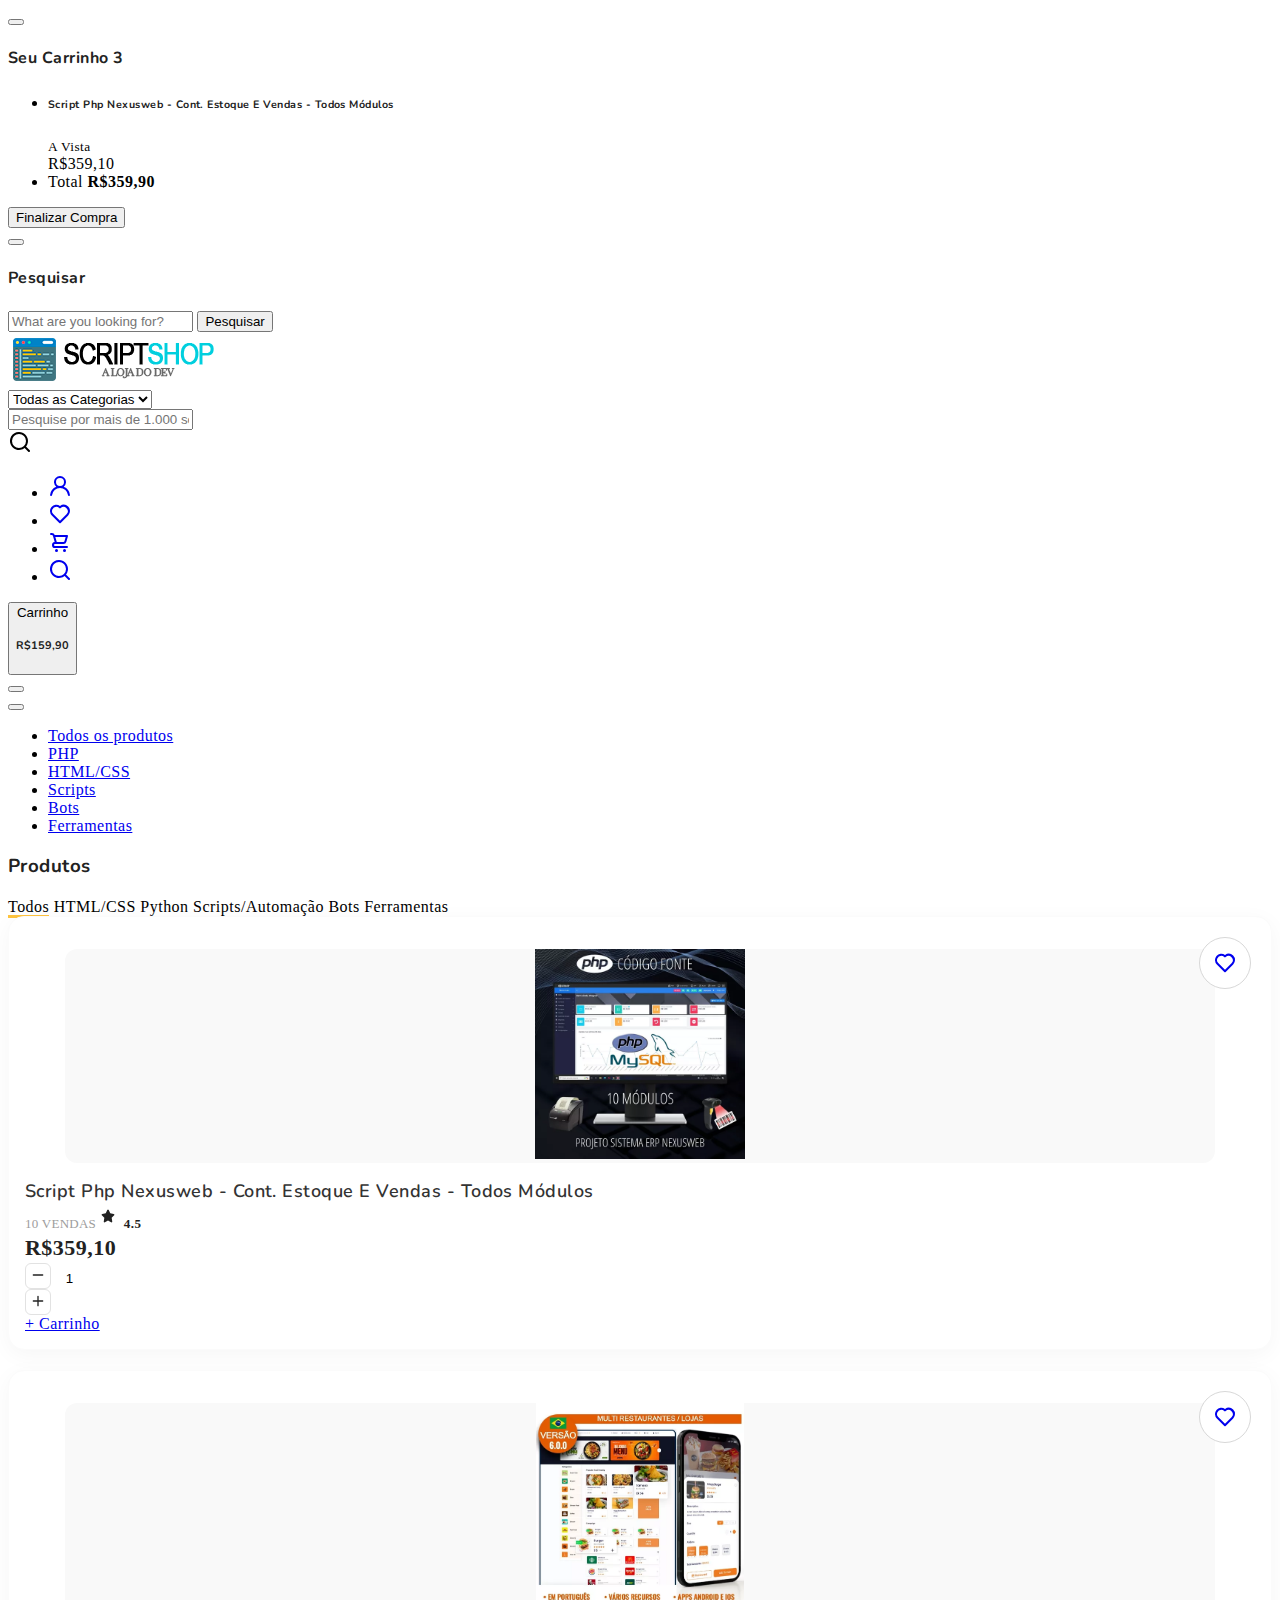
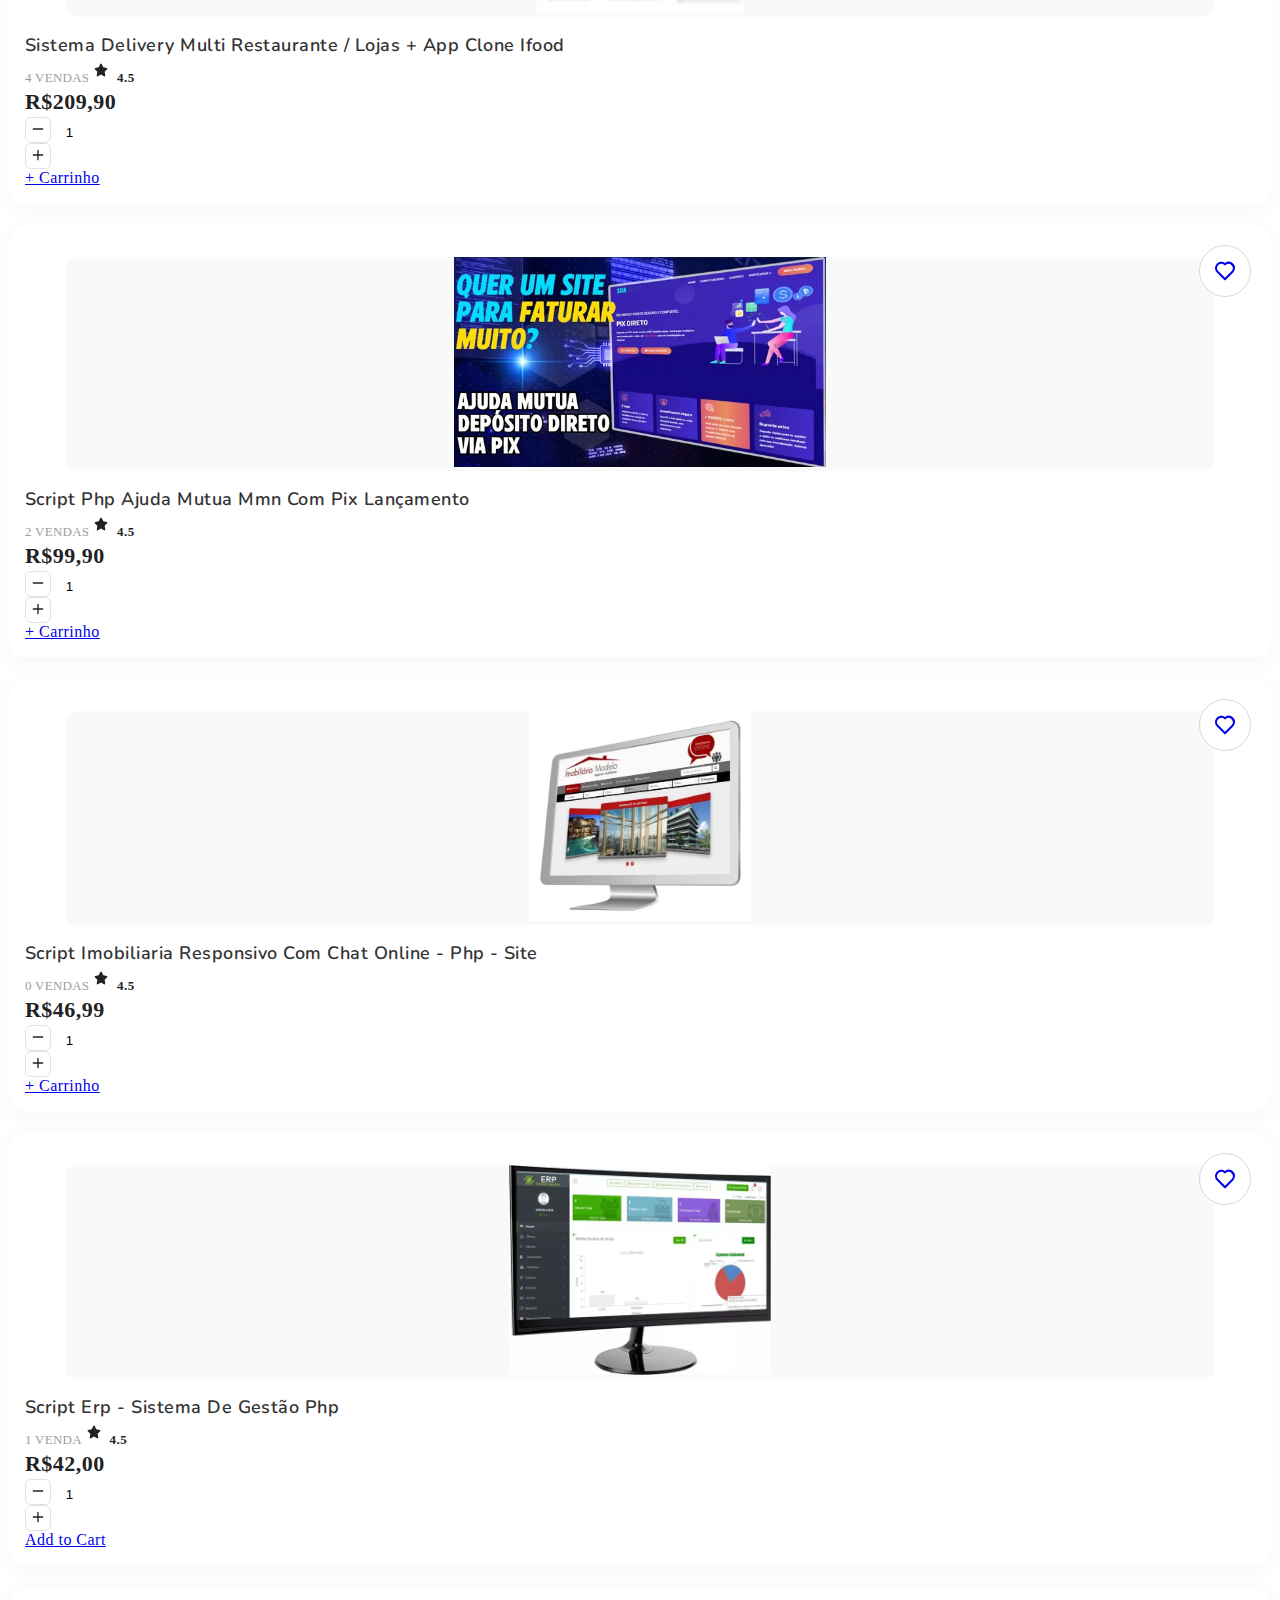
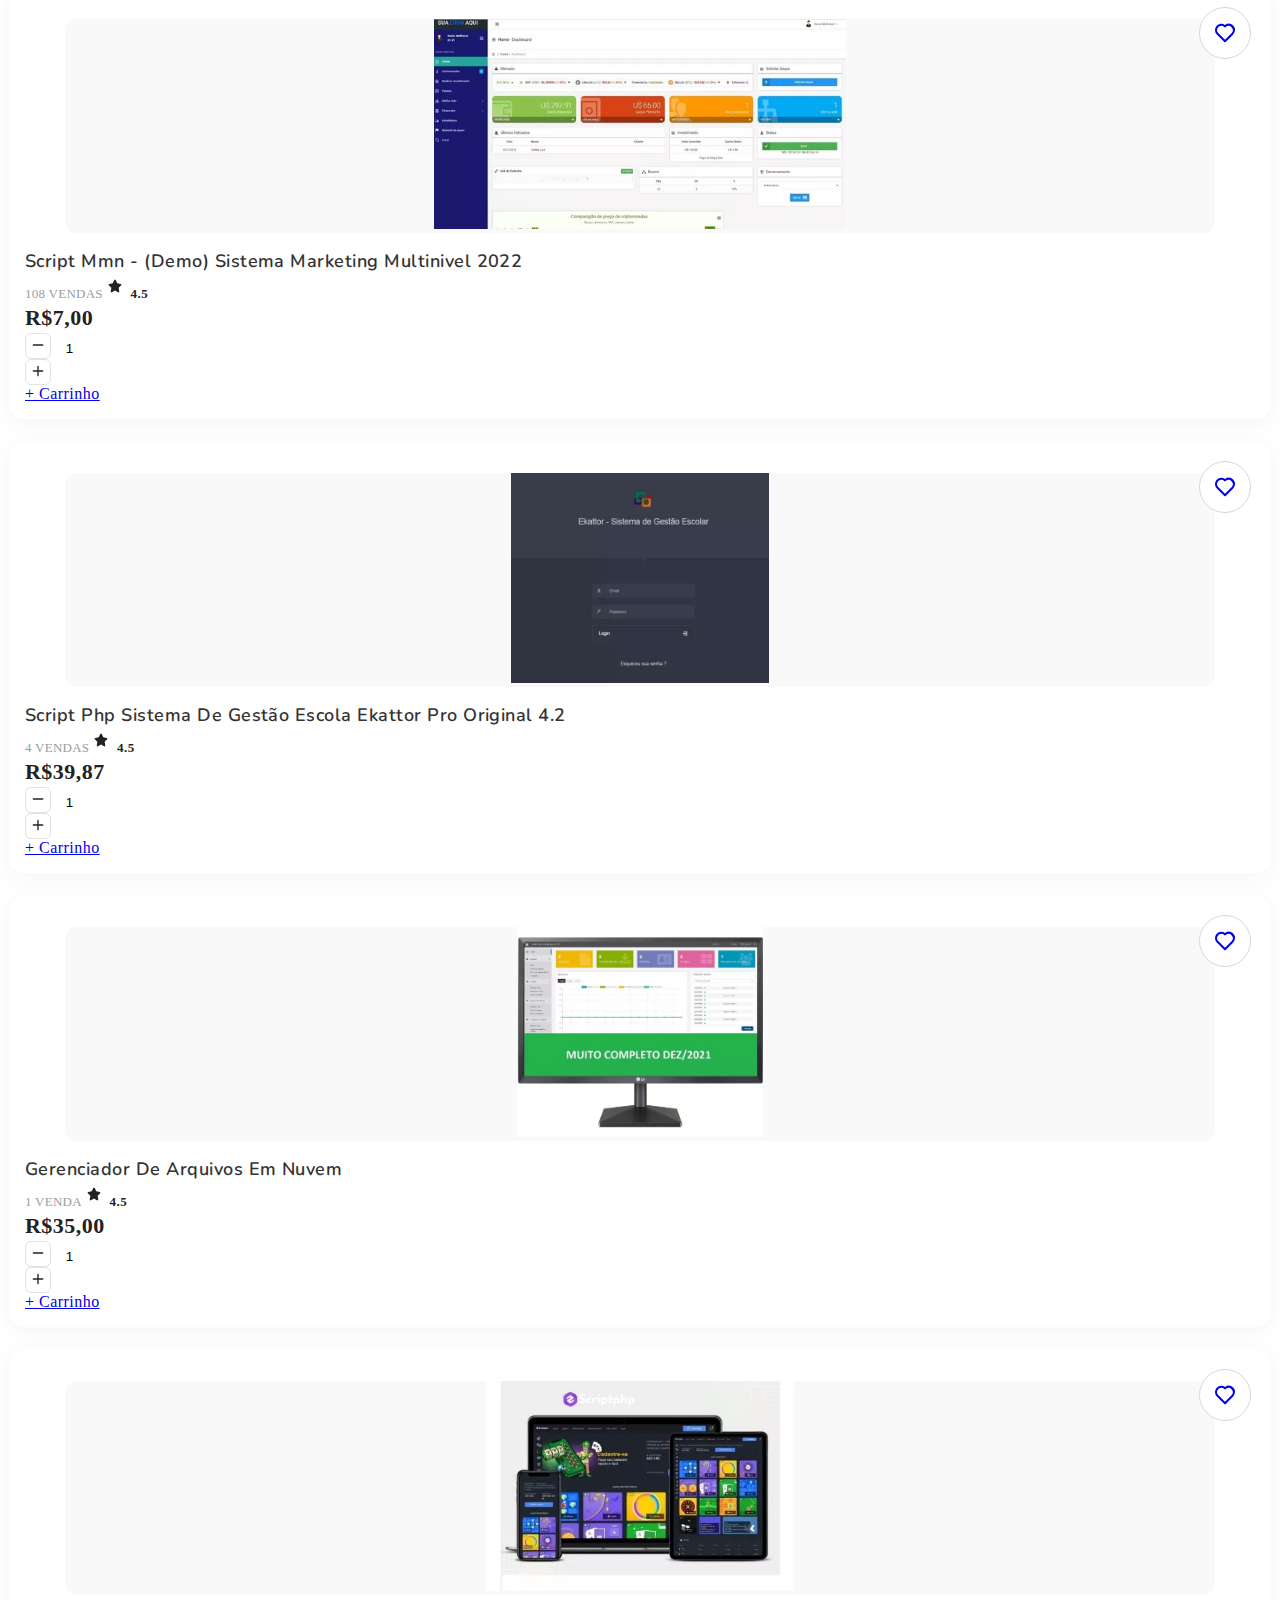
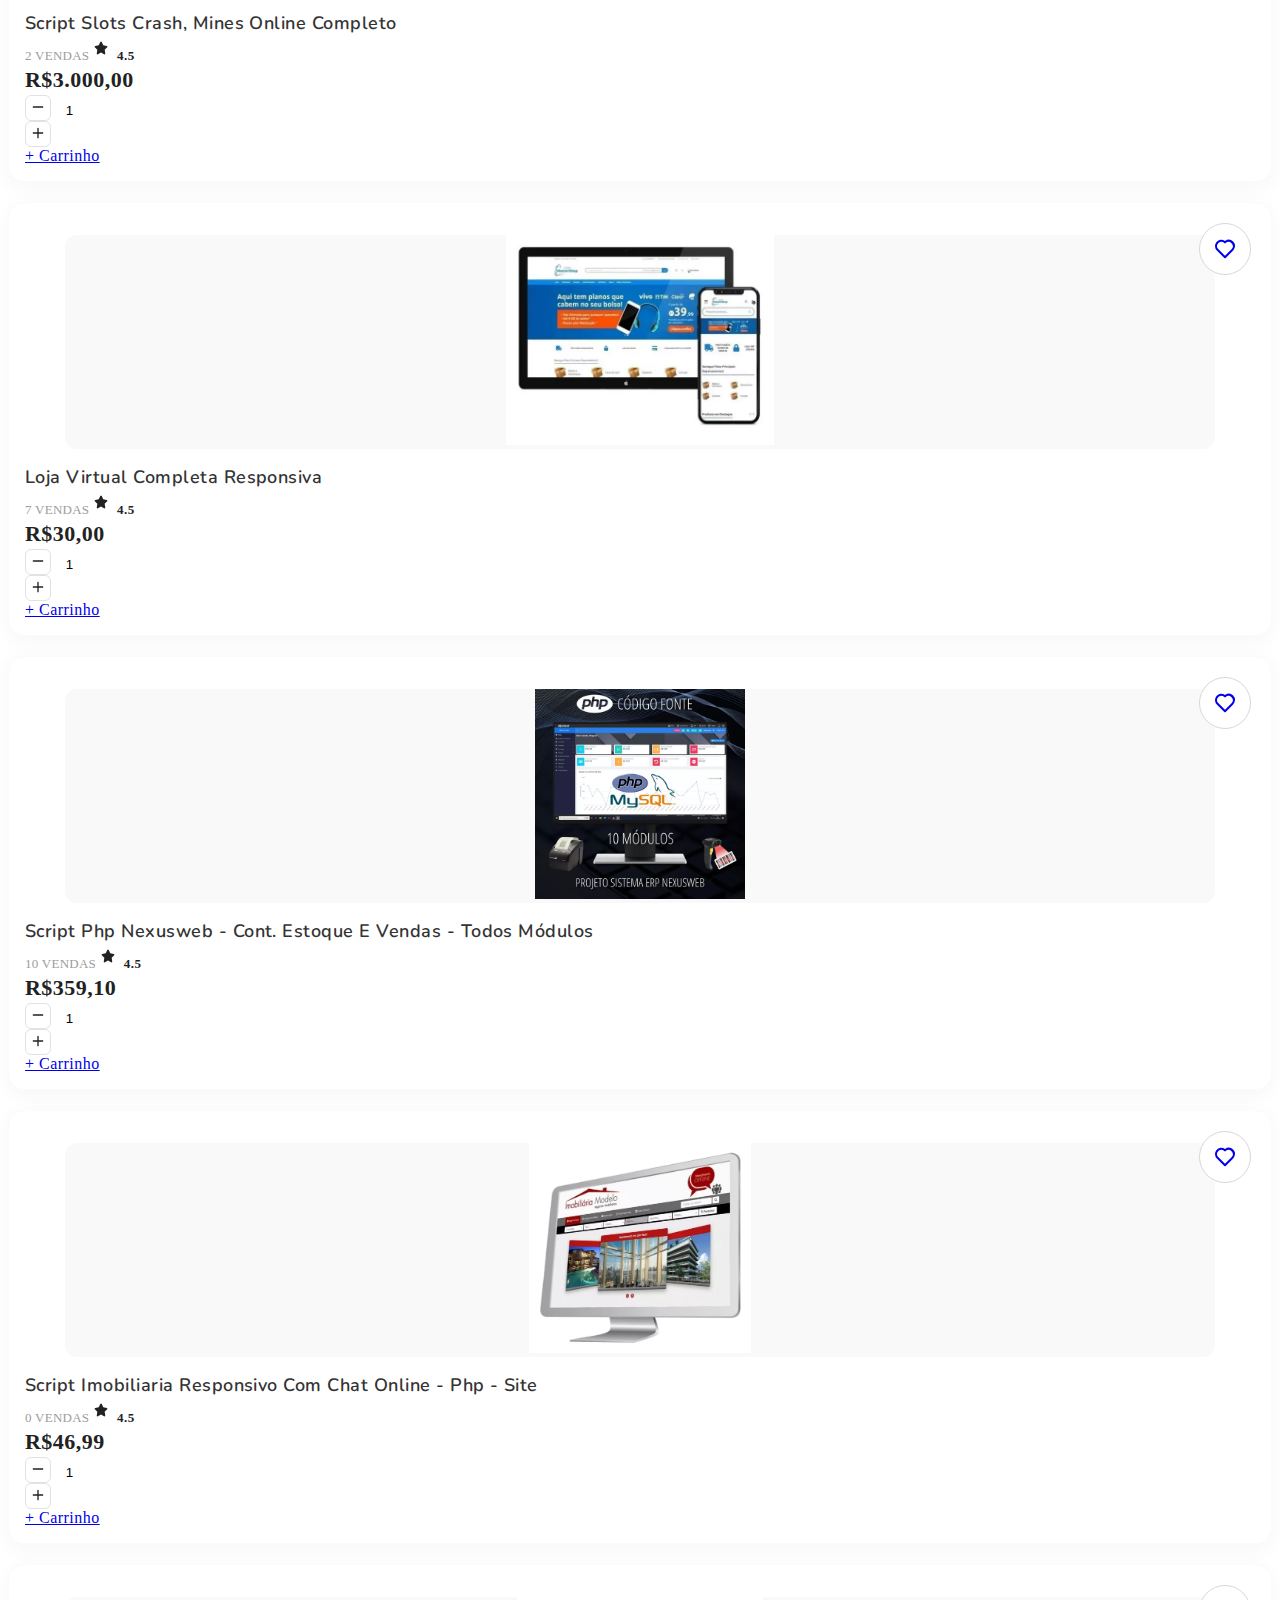
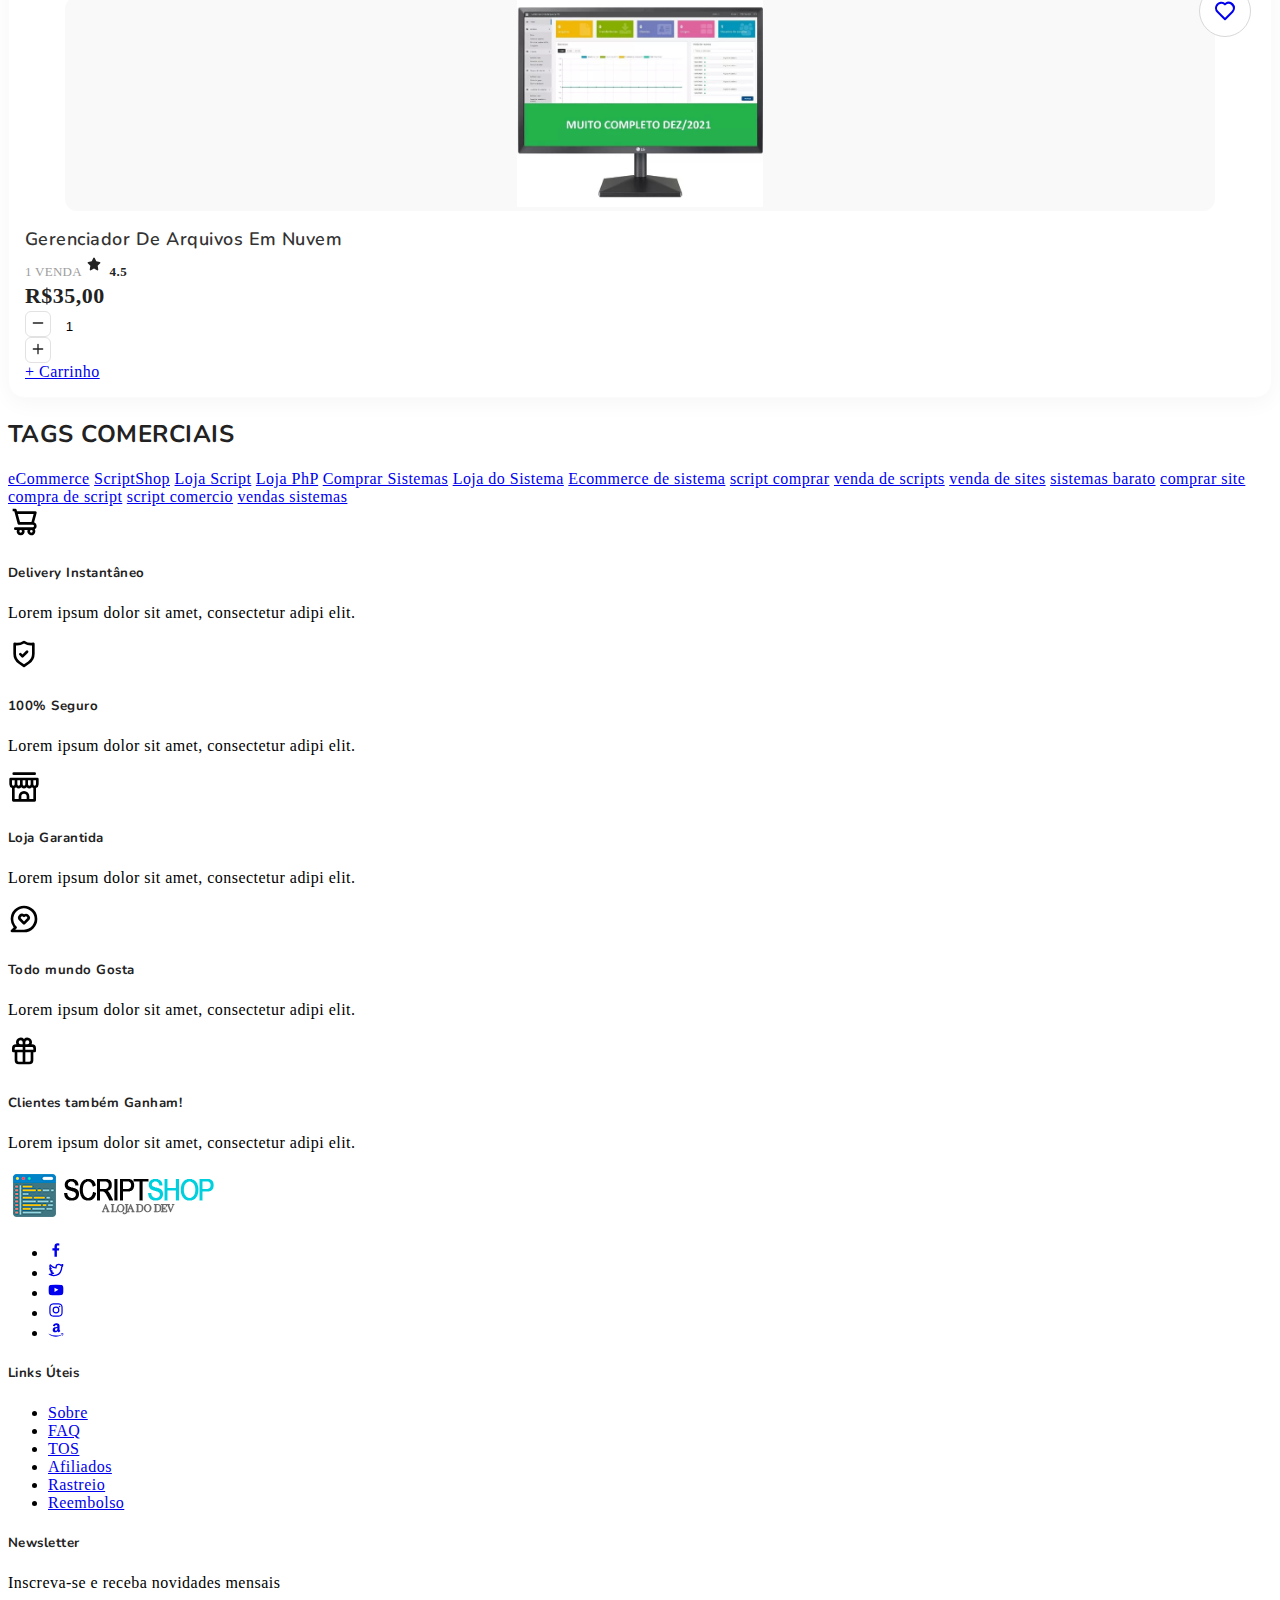
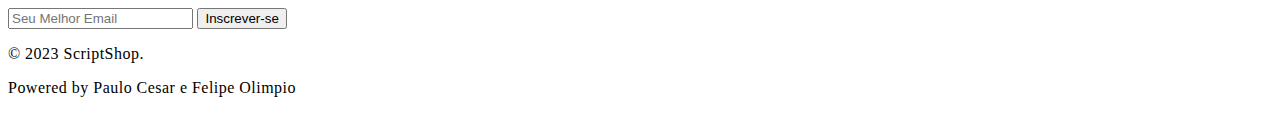
<file: ecommerce_final/produtos.html>
<!DOCTYPE html>
<html lang="pt_BR">
  <head>
    <title>ScriptShop - A Loja do DEV</title>
    <meta charset="utf-8">
    <meta http-equiv="X-UA-Compatible" content="IE=edge">
    <meta name="viewport" content="width=device-width, initial-scale=1.0">
    <meta name="author" content="">
    <meta name="keywords" content="">
    <meta name="description" content="">
  </head>

  <link rel="stylesheet" href="https://cdn.jsdelivr.net/npm/swiper@9/swiper-bundle.min.css"/>

  <link href="https://cdn.jsdelivr.net/npm/bootstrap@5.3.0-alpha3/dist/css/bootstrap.min.css" rel="stylesheet" integrity="sha384-KK94CHFLLe+nY2dmCWGMq91rCGa5gtU4mk92HdvYe+M/SXH301p5ILy+dN9+nJOZ" crossorigin="anonymous">
  
  <link rel="stylesheet" type="text/css" href="css/vendor.css">
  <link rel="stylesheet" type="text/css" href="style.css">

  <link rel="preconnect" href="https://fonts.googleapis.com">
  <link rel="preconnect" href="https://fonts.gstatic.com" crossorigin>
  <link href="https://fonts.googleapis.com/css2?family=Nunito:wght@400;700&family=Open+Sans:ital,wght@0,400;0,700;1,400;1,700&display=swap" rel="stylesheet">

  </head>
  <body>

    <svg xmlns="http://www.w3.org/2000/svg" style="display: none;">
      <defs>
        <symbol xmlns="http://www.w3.org/2000/svg" id="link" viewBox="0 0 24 24">
          <path fill="currentColor" d="M12 19a1 1 0 1 0-1-1a1 1 0 0 0 1 1Zm5 0a1 1 0 1 0-1-1a1 1 0 0 0 1 1Zm0-4a1 1 0 1 0-1-1a1 1 0 0 0 1 1Zm-5 0a1 1 0 1 0-1-1a1 1 0 0 0 1 1Zm7-12h-1V2a1 1 0 0 0-2 0v1H8V2a1 1 0 0 0-2 0v1H5a3 3 0 0 0-3 3v14a3 3 0 0 0 3 3h14a3 3 0 0 0 3-3V6a3 3 0 0 0-3-3Zm1 17a1 1 0 0 1-1 1H5a1 1 0 0 1-1-1v-9h16Zm0-11H4V6a1 1 0 0 1 1-1h1v1a1 1 0 0 0 2 0V5h8v1a1 1 0 0 0 2 0V5h1a1 1 0 0 1 1 1ZM7 15a1 1 0 1 0-1-1a1 1 0 0 0 1 1Zm0 4a1 1 0 1 0-1-1a1 1 0 0 0 1 1Z"/>
        </symbol>
        <symbol xmlns="http://www.w3.org/2000/svg" id="arrow-right" viewBox="0 0 24 24">
          <path fill="currentColor" d="M17.92 11.62a1 1 0 0 0-.21-.33l-5-5a1 1 0 0 0-1.42 1.42l3.3 3.29H7a1 1 0 0 0 0 2h7.59l-3.3 3.29a1 1 0 0 0 0 1.42a1 1 0 0 0 1.42 0l5-5a1 1 0 0 0 .21-.33a1 1 0 0 0 0-.76Z"/>
        </symbol>
        <symbol xmlns="http://www.w3.org/2000/svg" id="category" viewBox="0 0 24 24">
          <path fill="currentColor" d="M19 5.5h-6.28l-.32-1a3 3 0 0 0-2.84-2H5a3 3 0 0 0-3 3v13a3 3 0 0 0 3 3h14a3 3 0 0 0 3-3v-10a3 3 0 0 0-3-3Zm1 13a1 1 0 0 1-1 1H5a1 1 0 0 1-1-1v-13a1 1 0 0 1 1-1h4.56a1 1 0 0 1 .95.68l.54 1.64a1 1 0 0 0 .95.68h7a1 1 0 0 1 1 1Z"/>
        </symbol>
        <symbol xmlns="http://www.w3.org/2000/svg" id="calendar" viewBox="0 0 24 24">
          <path fill="currentColor" d="M19 4h-2V3a1 1 0 0 0-2 0v1H9V3a1 1 0 0 0-2 0v1H5a3 3 0 0 0-3 3v12a3 3 0 0 0 3 3h14a3 3 0 0 0 3-3V7a3 3 0 0 0-3-3Zm1 15a1 1 0 0 1-1 1H5a1 1 0 0 1-1-1v-7h16Zm0-9H4V7a1 1 0 0 1 1-1h2v1a1 1 0 0 0 2 0V6h6v1a1 1 0 0 0 2 0V6h2a1 1 0 0 1 1 1Z"/>
        </symbol>
        <symbol xmlns="http://www.w3.org/2000/svg" id="heart" viewBox="0 0 24 24">
          <path fill="currentColor" d="M20.16 4.61A6.27 6.27 0 0 0 12 4a6.27 6.27 0 0 0-8.16 9.48l7.45 7.45a1 1 0 0 0 1.42 0l7.45-7.45a6.27 6.27 0 0 0 0-8.87Zm-1.41 7.46L12 18.81l-6.75-6.74a4.28 4.28 0 0 1 3-7.3a4.25 4.25 0 0 1 3 1.25a1 1 0 0 0 1.42 0a4.27 4.27 0 0 1 6 6.05Z"/>
        </symbol>
        <symbol xmlns="http://www.w3.org/2000/svg" id="plus" viewBox="0 0 24 24">
          <path fill="currentColor" d="M19 11h-6V5a1 1 0 0 0-2 0v6H5a1 1 0 0 0 0 2h6v6a1 1 0 0 0 2 0v-6h6a1 1 0 0 0 0-2Z"/>
        </symbol>
        <symbol xmlns="http://www.w3.org/2000/svg" id="minus" viewBox="0 0 24 24">
          <path fill="currentColor" d="M19 11H5a1 1 0 0 0 0 2h14a1 1 0 0 0 0-2Z"/>
        </symbol>
        <symbol xmlns="http://www.w3.org/2000/svg" id="cart" viewBox="0 0 24 24">
          <path fill="currentColor" d="M8.5 19a1.5 1.5 0 1 0 1.5 1.5A1.5 1.5 0 0 0 8.5 19ZM19 16H7a1 1 0 0 1 0-2h8.491a3.013 3.013 0 0 0 2.885-2.176l1.585-5.55A1 1 0 0 0 19 5H6.74a3.007 3.007 0 0 0-2.82-2H3a1 1 0 0 0 0 2h.921a1.005 1.005 0 0 1 .962.725l.155.545v.005l1.641 5.742A3 3 0 0 0 7 18h12a1 1 0 0 0 0-2Zm-1.326-9l-1.22 4.274a1.005 1.005 0 0 1-.963.726H8.754l-.255-.892L7.326 7ZM16.5 19a1.5 1.5 0 1 0 1.5 1.5a1.5 1.5 0 0 0-1.5-1.5Z"/>
        </symbol>
        <symbol xmlns="http://www.w3.org/2000/svg" id="check" viewBox="0 0 24 24">
          <path fill="currentColor" d="M18.71 7.21a1 1 0 0 0-1.42 0l-7.45 7.46l-3.13-3.14A1 1 0 1 0 5.29 13l3.84 3.84a1 1 0 0 0 1.42 0l8.16-8.16a1 1 0 0 0 0-1.47Z"/>
        </symbol>
        <symbol xmlns="http://www.w3.org/2000/svg" id="trash" viewBox="0 0 24 24">
          <path fill="currentColor" d="M10 18a1 1 0 0 0 1-1v-6a1 1 0 0 0-2 0v6a1 1 0 0 0 1 1ZM20 6h-4V5a3 3 0 0 0-3-3h-2a3 3 0 0 0-3 3v1H4a1 1 0 0 0 0 2h1v11a3 3 0 0 0 3 3h8a3 3 0 0 0 3-3V8h1a1 1 0 0 0 0-2ZM10 5a1 1 0 0 1 1-1h2a1 1 0 0 1 1 1v1h-4Zm7 14a1 1 0 0 1-1 1H8a1 1 0 0 1-1-1V8h10Zm-3-1a1 1 0 0 0 1-1v-6a1 1 0 0 0-2 0v6a1 1 0 0 0 1 1Z"/>
        </symbol>
        <symbol xmlns="http://www.w3.org/2000/svg" id="star-outline" viewBox="0 0 15 15">
          <path fill="none" stroke="currentColor" stroke-linecap="round" stroke-linejoin="round" d="M7.5 9.804L5.337 11l.413-2.533L4 6.674l2.418-.37L7.5 4l1.082 2.304l2.418.37l-1.75 1.793L9.663 11L7.5 9.804Z"/>
        </symbol>
        <symbol xmlns="http://www.w3.org/2000/svg" id="star-solid" viewBox="0 0 15 15">
          <path fill="currentColor" d="M7.953 3.788a.5.5 0 0 0-.906 0L6.08 5.85l-2.154.33a.5.5 0 0 0-.283.843l1.574 1.613l-.373 2.284a.5.5 0 0 0 .736.518l1.92-1.063l1.921 1.063a.5.5 0 0 0 .736-.519l-.373-2.283l1.574-1.613a.5.5 0 0 0-.283-.844L8.921 5.85l-.968-2.062Z"/>
        </symbol>
        <symbol xmlns="http://www.w3.org/2000/svg" id="search" viewBox="0 0 24 24">
          <path fill="currentColor" d="M21.71 20.29L18 16.61A9 9 0 1 0 16.61 18l3.68 3.68a1 1 0 0 0 1.42 0a1 1 0 0 0 0-1.39ZM11 18a7 7 0 1 1 7-7a7 7 0 0 1-7 7Z"/>
        </symbol>
        <symbol xmlns="http://www.w3.org/2000/svg" id="user" viewBox="0 0 24 24">
          <path fill="currentColor" d="M15.71 12.71a6 6 0 1 0-7.42 0a10 10 0 0 0-6.22 8.18a1 1 0 0 0 2 .22a8 8 0 0 1 15.9 0a1 1 0 0 0 1 .89h.11a1 1 0 0 0 .88-1.1a10 10 0 0 0-6.25-8.19ZM12 12a4 4 0 1 1 4-4a4 4 0 0 1-4 4Z"/>
        </symbol>
        <symbol xmlns="http://www.w3.org/2000/svg" id="close" viewBox="0 0 15 15">
          <path fill="currentColor" d="M7.953 3.788a.5.5 0 0 0-.906 0L6.08 5.85l-2.154.33a.5.5 0 0 0-.283.843l1.574 1.613l-.373 2.284a.5.5 0 0 0 .736.518l1.92-1.063l1.921 1.063a.5.5 0 0 0 .736-.519l-.373-2.283l1.574-1.613a.5.5 0 0 0-.283-.844L8.921 5.85l-.968-2.062Z"/>
        </symbol>
      </defs>
    </svg>

    <div class="preloader-wrapper">
      <div class="preloader">
      </div>
    </div>

    <div class="offcanvas offcanvas-end" data-bs-scroll="true" tabindex="-1" id="offcanvasCart" aria-labelledby="My Cart">
      <div class="offcanvas-header justify-content-center">
        <button type="button" class="btn-close" data-bs-dismiss="offcanvas" aria-label="Close"></button>
      </div>
      <div class="offcanvas-body">
        <div class="order-md-last">
          <h4 class="d-flex justify-content-between align-items-center mb-3">
            <span class="text-primary">Seu Carrinho</span>
            <span class="badge bg-primary rounded-pill">3</span>
          </h4>
          <ul class="list-group mb-3">
            <li class="list-group-item d-flex justify-content-between lh-sm">
              <div>
                <h6 class="my-0">Script Php Nexusweb - Cont. Estoque E Vendas - Todos Módulos</h6>
                <small class="text-body-secondary">A Vista</small>
              </div>
              <span class="text-body-secondary">R$359,10</span>
            </li>
            
            <li class="list-group-item d-flex justify-content-between">
              <span>Total</span>
              <strong>R$359,90</strong>
            </li>
          </ul>
  
          <button class="w-100 btn btn-primary btn-lg" type="submit">Finalizar Compra</button>
        </div>
      </div>
    </div>
    
    <div class="offcanvas offcanvas-end" data-bs-scroll="true" tabindex="-1" id="offcanvasSearch" aria-labelledby="Search">
      <div class="offcanvas-header justify-content-center">
        <button type="button" class="btn-close" data-bs-dismiss="offcanvas" aria-label="Close"></button>
      </div>
      <div class="offcanvas-body">
        <div class="order-md-last">
          <h4 class="d-flex justify-content-between align-items-center mb-3">
            <span class="text-primary">Pesquisar</span>
          </h4>
          <form role="search" method="get" class="d-flex">
            <form class="d-flex mt-3 gap-0" role="newsletter">
              <input class="form-control form-control-lg rounded-start rounded-0 bg-light" type="email" placeholder="What are you looking for?" aria-label="What are you looking for?">
              <button class="btn btn-dark rounded-end rounded-0" type="submit">Pesquisar</button>
            </form>
          </form>
        </div>
      </div>
    </div>

    <header>
      <div class="container-fluid">
        <div class="row py-3 border-bottom">
          
          <div class="col-sm-4 col-lg-3 text-center text-sm-start">
            <div class="main-logo">
              <a href="index.html">
                <img src="images/logo.png" alt="logo" class="img-fluid">
              </a>
            </div>
          </div>
          
          <div class="col-sm-6 offset-sm-2 offset-md-0 col-lg-5 d-none d-lg-block">
            <div class="search-bar row bg-light p-2 my-2 rounded-4">
              <div class="col-md-4 d-none d-md-block">
                <select class="form-select border-0 bg-transparent">
                  <option>Todas as Categorias</option>
                  <option>PHP</option>
                  <option>HTML/CSS</option>
                  <option>Python</option>
                  <option>Scripts/Automação</option>
                  <option>Bots</option>
                  <option>Ferramentas</option>
                </select>
              </div>
              <div class="col-11 col-md-7">
                <form id="search-form" class="text-center" action="" method="">
                  <input type="text" class="form-control border-0 bg-transparent" placeholder="Pesquise por mais de 1.000 scripts" />
                </form>
              </div>
              <div class="col-1">
                <svg xmlns="http://www.w3.org/2000/svg" width="24" height="24" viewBox="0 0 24 24"><path fill="currentColor" d="M21.71 20.29L18 16.61A9 9 0 1 0 16.61 18l3.68 3.68a1 1 0 0 0 1.42 0a1 1 0 0 0 0-1.39ZM11 18a7 7 0 1 1 7-7a7 7 0 0 1-7 7Z"/></svg>
              </div>
            </div>
          </div>
          
          <div class="col-sm-8 col-lg-4 d-flex justify-content-end gap-5 align-items-center mt-4 mt-sm-0 justify-content-center justify-content-sm-end">
            

            <ul class="d-flex justify-content-end list-unstyled m-0">
              <li>
                <a href="#" class="rounded-circle bg-light p-2 mx-1">
                  <svg width="24" height="24" viewBox="0 0 24 24"><use xlink:href="#user"></use></svg>
                </a>
              </li>
              <li>
                <a href="#" class="rounded-circle bg-light p-2 mx-1">
                  <svg width="24" height="24" viewBox="0 0 24 24"><use xlink:href="#heart"></use></svg>
                </a>
              </li>
              <li class="d-lg-none">
                <a href="#" class="rounded-circle bg-light p-2 mx-1" data-bs-toggle="offcanvas" data-bs-target="#offcanvasCart" aria-controls="offcanvasCart">
                  <svg width="24" height="24" viewBox="0 0 24 24"><use xlink:href="#cart"></use></svg>
                </a>
              </li>
              <li class="d-lg-none">
                <a href="#" class="rounded-circle bg-light p-2 mx-1" data-bs-toggle="offcanvas" data-bs-target="#offcanvasSearch" aria-controls="offcanvasSearch">
                  <svg width="24" height="24" viewBox="0 0 24 24"><use xlink:href="#search"></use></svg>
                </a>
              </li>
            </ul>

            <div class="cart text-end d-none d-lg-block dropdown">
              <button class="border-0 bg-transparent" type="button" data-bs-toggle="offcanvas" data-bs-target="#offcanvasCart" aria-controls="offcanvasCart">
                <span class="fs-6 text-muted dropdown-toggle">Carrinho</span>
                <h5 class="mb-0"><span class="cart-total">R$159,90</span></h5>
              </button>
            </div>

        </div>
      </div>
      <div class="container-fluid">
        <div class="row py-3">
          <div class="d-flex  justify-content-center justify-content-sm-between align-items-center">
            <nav class="main-menu d-flex navbar navbar-expand-lg">

              <button class="navbar-toggler" type="button" data-bs-toggle="offcanvas" data-bs-target="#offcanvasNavbar"
                aria-controls="offcanvasNavbar">
                <span class="navbar-toggler-icon"></span>
              </button>

              <div class="offcanvas offcanvas-end" tabindex="-1" id="offcanvasNavbar" aria-labelledby="offcanvasNavbarLabel">

                <div class="offcanvas-header justify-content-center">
                  <button type="button" class="btn-close" data-bs-dismiss="offcanvas" aria-label="Close"></button>
                </div>

                <div class="offcanvas-body">
              
              
                  <ul class="navbar-nav justify-content-end menu-list list-unstyled d-flex gap-md-3 mb-0">
                    <li class="nav-item active">
                      <a href="#php" class="nav-link">Todos os produtos</a>
                    </li>
                    <li class="nav-item active">
                      <a href="#php" class="nav-link">PHP</a>
                    </li>
                    <li class="nav-item dropdown">
                      <a href="#html" class="nav-link">HTML/CSS</a>
                    </li>
                    <li class="nav-item">
                      <a href="#scripts" class="nav-link">Scripts</a>
                    </li>
                    <li class="nav-item">
                      <a href="#bots" class="nav-link">Bots</a>
                    </li>
                    <li class="nav-item">
                      <a href="#ferramentas" class="nav-link">Ferramentas</a>
                    </li>
                  </ul>
                
                </div>

              </div>

            </nav>
          </div>
        </div>
      </div>
    </header>
    
    




    <section class="py-5">
      <div class="container-fluid">
        
        <div class="row">
          <div class="col-md-12">

            <div class="bootstrap-tabs product-tabs">
              <div class="tabs-header d-flex justify-content-between border-bottom my-5">
                <h3>Produtos</h3>
                <nav>
                  <div class="nav nav-tabs" id="nav-tab" role="tablist">
                    <a class="nav-link text-uppercase fs-6 active" id="nav-all-tab" data-bs-toggle="tab" data-bs-target="#nav-all" type="button">Todos</a>
                    <a class="nav-link text-uppercase fs-6" id="nav-bot-tab" data-bs-toggle="tab" data-bs-target="#nav-bot" type="button">HTML/CSS</a>
                    <a class="nav-link text-uppercase fs-6" id="nav-ferramentas-tab" data-bs-toggle="tab" data-bs-target="#nav-ferramentas" type="button">Python</a>
                    <a class="nav-link text-uppercase fs-6" id="nav-bot-tab" data-bs-toggle="tab" data-bs-target="#nav-bot" type="button">Scripts/Automação</a>
                    <a class="nav-link text-uppercase fs-6" id="nav-ferramentas-tab" data-bs-toggle="tab" data-bs-target="#nav-ferramentas" type="button">Bots</a>
                    <a class="nav-link text-uppercase fs-6" id="nav-ferramentas-tab" data-bs-toggle="tab" data-bs-target="#nav-ferramentas" type="button">Ferramentas</a>
                  </div>
                </nav>
              </div>
              <div class="tab-content" id="nav-tabContent">
                <div class="tab-pane fade show active" id="nav-all" role="tabpanel" aria-labelledby="nav-all-tab">

                  <div class="product-grid row row-cols-1 row-cols-sm-2 row-cols-md-3 row-cols-lg-4 row-cols-xl-5">
                  
                    <div class="col">
                      <div class="product-item">
                        <a href="#" class="btn-wishlist"><svg width="24" height="24"><use xlink:href="#heart"></use></svg></a>
                        <figure>
                          <a href="#">
                            <img src="images/sistemas/1.png"  class="tab-image">
                          </a>
                        </figure>
                        <h3>Script Php Nexusweb - Cont. Estoque E Vendas - Todos Módulos</h3>
                        <span class="qty">10 Vendas</span><span class="rating"><svg width="24" height="24" class="text-primary"><use xlink:href="#star-solid"></use></svg> 4.5</span>
                        <span class="price">R$359,10</span>
                        <div class="d-flex align-items-center justify-content-between">
                          <div class="input-group product-qty">
                              <span class="input-group-btn">
                                  <button type="button" class="quantity-left-minus btn btn-danger btn-number"  data-type="minus" data-field="">
                                    <svg width="16" height="16"><use xlink:href="#minus"></use></svg>
                                  </button>
                              </span>
                              <input type="text" id="quantity" name="quantity" class="form-control input-number" value="1" min="1" max="100">
                              <span class="input-group-btn">
                                  <button type="button" class="quantity-right-plus btn btn-success btn-number" data-type="plus" data-field="">
                                      <svg width="16" height="16"><use xlink:href="#plus"></use></svg>
                                  </button>
                              </span>
                          </div>
                          <a href="#" class="nav-link">+ Carrinho <iconify-icon icon="uil:shopping-cart"></a>
                        </div>
                      </div>
                    </div>

                    <div class="col">
                      <div class="product-item">
                        <a href="#" class="btn-wishlist"><svg width="24" height="24"><use xlink:href="#heart"></use></svg></a>
                        <figure>
                          <a href="#">
                            <img src="images/sistemas/2.png"  class="tab-image">
                          </a>
                        </figure>
                        <h3>Sistema Delivery Multi Restaurante / Lojas + App Clone Ifood</h3>
                        <span class="qty">4 Vendas</span><span class="rating"><svg width="24" height="24" class="text-primary"><use xlink:href="#star-solid"></use></svg> 4.5</span>
                        <span class="price">R$209,90</span>
                        <div class="d-flex align-items-center justify-content-between">
                          <div class="input-group product-qty">
                              <span class="input-group-btn">
                                  <button type="button" class="quantity-left-minus btn btn-danger btn-number"  data-type="minus" data-field="">
                                    <svg width="16" height="16"><use xlink:href="#minus"></use></svg>
                                  </button>
                              </span>
                              <input type="text" id="quantity" name="quantity" class="form-control input-number" value="1" min="1" max="100">
                              <span class="input-group-btn">
                                  <button type="button" class="quantity-right-plus btn btn-success btn-number" data-type="plus" data-field="">
                                      <svg width="16" height="16"><use xlink:href="#plus"></use></svg>
                                  </button>
                              </span>
                          </div>
                          <a href="#" class="nav-link">+ Carrinho <iconify-icon icon="uil:shopping-cart"></a>
                        </div>
                      </div>
                    </div>

                    <div class="col">
                      <div class="product-item">
                        <a href="#" class="btn-wishlist"><svg width="24" height="24"><use xlink:href="#heart"></use></svg></a>
                        <figure>
                          <a href="#">
                            <img src="images/sistemas/3.png"  class="tab-image">
                          </a>
                        </figure>
                        <h3>Script Php Ajuda Mutua Mmn Com Pix Lançamento</h3>
                        <span class="qty">2 Vendas</span><span class="rating"><svg width="24" height="24" class="text-primary"><use xlink:href="#star-solid"></use></svg> 4.5</span>
                        <span class="price">R$99,90</span>
                        <div class="d-flex align-items-center justify-content-between">
                          <div class="input-group product-qty">
                              <span class="input-group-btn">
                                  <button type="button" class="quantity-left-minus btn btn-danger btn-number"  data-type="minus" data-field="">
                                    <svg width="16" height="16"><use xlink:href="#minus"></use></svg>
                                  </button>
                              </span>
                              <input type="text" id="quantity" name="quantity" class="form-control input-number" value="1" min="1" max="100">
                              <span class="input-group-btn">
                                  <button type="button" class="quantity-right-plus btn btn-success btn-number" data-type="plus" data-field="">
                                      <svg width="16" height="16"><use xlink:href="#plus"></use></svg>
                                  </button>
                              </span>
                          </div>
                          <a href="#" class="nav-link">+ Carrinho <iconify-icon icon="uil:shopping-cart"></a>
                        </div>
                      </div>
                    </div>

                    <div class="col">
                      <div class="product-item">
                        <a href="#" class="btn-wishlist"><svg width="24" height="24"><use xlink:href="#heart"></use></svg></a>
                        <figure>
                          <a href="#">
                            <img src="images/sistemas/4.png"  class="tab-image">
                          </a>
                        </figure>
                        <h3>Script Imobiliaria Responsivo Com Chat Online - Php - Site</h3>
                        <span class="qty">0 Vendas</span><span class="rating"><svg width="24" height="24" class="text-primary"><use xlink:href="#star-solid"></use></svg> 4.5</span>
                        <span class="price">R$46,99</span>
                        <div class="d-flex align-items-center justify-content-between">
                          <div class="input-group product-qty">
                              <span class="input-group-btn">
                                  <button type="button" class="quantity-left-minus btn btn-danger btn-number"  data-type="minus" data-field="">
                                    <svg width="16" height="16"><use xlink:href="#minus"></use></svg>
                                  </button>
                              </span>
                              <input type="text" id="quantity" name="quantity" class="form-control input-number" value="1" min="1" max="100">
                              <span class="input-group-btn">
                                  <button type="button" class="quantity-right-plus btn btn-success btn-number" data-type="plus" data-field="">
                                      <svg width="16" height="16"><use xlink:href="#plus"></use></svg>
                                  </button>
                              </span>
                          </div>
                          <a href="#" class="nav-link">+ Carrinho <iconify-icon icon="uil:shopping-cart"></a>
                        </div>
                      </div>
                    </div>

                    <div class="col">
                      <div class="product-item">
                        <a href="#" class="btn-wishlist"><svg width="24" height="24"><use xlink:href="#heart"></use></svg></a>
                        <figure>
                          <a href="#">
                            <img src="images/sistemas/5.png"  class="tab-image">
                          </a>
                        </figure>
                        <h3>Script Erp - Sistema De Gestão Php</h3>
                        <span class="qty">1 Venda</span><span class="rating"><svg width="24" height="24" class="text-primary"><use xlink:href="#star-solid"></use></svg> 4.5</span>
                        <span class="price">R$42,00</span>
                        <div class="d-flex align-items-center justify-content-between">
                          <div class="input-group product-qty">
                              <span class="input-group-btn">
                                  <button type="button" class="quantity-left-minus btn btn-danger btn-number"  data-type="minus" data-field="">
                                    <svg width="16" height="16"><use xlink:href="#minus"></use></svg>
                                  </button>
                              </span>
                              <input type="text" id="quantity" name="quantity" class="form-control input-number" value="1" min="1" max="100">
                              <span class="input-group-btn">
                                  <button type="button" class="quantity-right-plus btn btn-success btn-number" data-type="plus" data-field="">
                                      <svg width="16" height="16"><use xlink:href="#plus"></use></svg>
                                  </button>
                              </span>
                          </div>
                          <a href="#" class="nav-link">Add to Cart <iconify-icon icon="uil:shopping-cart"></a>
                        </div>
                      </div>
                    </div>

                    <div class="col">
                      <div class="product-item">
                        <a href="#" class="btn-wishlist"><svg width="24" height="24"><use xlink:href="#heart"></use></svg></a>
                        <figure>
                          <a href="#">
                            <img src="images/sistemas/6.png"  class="tab-image">
                          </a>
                        </figure>
                        <h3>Script Mmn - (demo) Sistema Marketing Multinivel 2022</h3>
                        <span class="qty">108 Vendas</span><span class="rating"><svg width="24" height="24" class="text-primary"><use xlink:href="#star-solid"></use></svg> 4.5</span>
                        <span class="price">R$7,00</span>
                        <div class="d-flex align-items-center justify-content-between">
                          <div class="input-group product-qty">
                              <span class="input-group-btn">
                                  <button type="button" class="quantity-left-minus btn btn-danger btn-number"  data-type="minus" data-field="">
                                    <svg width="16" height="16"><use xlink:href="#minus"></use></svg>
                                  </button>
                              </span>
                              <input type="text" id="quantity" name="quantity" class="form-control input-number" value="1" min="1" max="100">
                              <span class="input-group-btn">
                                  <button type="button" class="quantity-right-plus btn btn-success btn-number" data-type="plus" data-field="">
                                      <svg width="16" height="16"><use xlink:href="#plus"></use></svg>
                                  </button>
                              </span>
                          </div>
                          <a href="#" class="nav-link">+ Carrinho <iconify-icon icon="uil:shopping-cart"></a>
                        </div>
                      </div>
                    </div>

                    <div class="col">
                      <div class="product-item">
                        <a href="#" class="btn-wishlist"><svg width="24" height="24"><use xlink:href="#heart"></use></svg></a>
                        <figure>
                          <a href="#">
                            <img src="images/sistemas/7.png"  class="tab-image">
                          </a>
                        </figure>
                        <h3>Script Php Sistema De Gestão Escola Ekattor Pro Original 4.2</h3>
                        <span class="qty">4 Vendas</span><span class="rating"><svg width="24" height="24" class="text-primary"><use xlink:href="#star-solid"></use></svg> 4.5</span>
                        <span class="price">R$39,87</span>
                        <div class="d-flex align-items-center justify-content-between">
                          <div class="input-group product-qty">
                              <span class="input-group-btn">
                                  <button type="button" class="quantity-left-minus btn btn-danger btn-number"  data-type="minus" data-field="">
                                    <svg width="16" height="16"><use xlink:href="#minus"></use></svg>
                                  </button>
                              </span>
                              <input type="text" id="quantity" name="quantity" class="form-control input-number" value="1" min="1" max="100">
                              <span class="input-group-btn">
                                  <button type="button" class="quantity-right-plus btn btn-success btn-number" data-type="plus" data-field="">
                                      <svg width="16" height="16"><use xlink:href="#plus"></use></svg>
                                  </button>
                              </span>
                          </div>
                          <a href="#" class="nav-link">+ Carrinho <iconify-icon icon="uil:shopping-cart"></a>
                        </div>
                      </div>
                    </div>

                    <div class="col">
                      <div class="product-item">
                        <a href="#" class="btn-wishlist"><svg width="24" height="24"><use xlink:href="#heart"></use></svg></a>
                        <figure>
                          <a href="#">
                            <img src="images/sistemas/8.png"  class="tab-image">
                          </a>
                        </figure>
                        <h3>Gerenciador De Arquivos Em Nuvem</h3>
                        <span class="qty">1 Venda</span><span class="rating"><svg width="24" height="24" class="text-primary"><use xlink:href="#star-solid"></use></svg> 4.5</span>
                        <span class="price">R$35,00</span>
                        <div class="d-flex align-items-center justify-content-between">
                          <div class="input-group product-qty">
                              <span class="input-group-btn">
                                  <button type="button" class="quantity-left-minus btn btn-danger btn-number"  data-type="minus" data-field="">
                                    <svg width="16" height="16"><use xlink:href="#minus"></use></svg>
                                  </button>
                              </span>
                              <input type="text" id="quantity" name="quantity" class="form-control input-number" value="1" min="1" max="100">
                              <span class="input-group-btn">
                                  <button type="button" class="quantity-right-plus btn btn-success btn-number" data-type="plus" data-field="">
                                      <svg width="16" height="16"><use xlink:href="#plus"></use></svg>
                                  </button>
                              </span>
                          </div>
                          <a href="#" class="nav-link">+ Carrinho <iconify-icon icon="uil:shopping-cart"></a>
                        </div>
                      </div>
                    </div>

                    <div class="col">
                        <div class="product-item">
                          <a href="#" class="btn-wishlist"><svg width="24" height="24"><use xlink:href="#heart"></use></svg></a>
                          <figure>
                            <a href="#">
                              <img src="images/sistemas/9.png"  class="tab-image">
                            </a>
                          </figure>
                          <h3>Script Slots Crash, Mines Online Completo</h3>
                          <span class="qty">2 Vendas</span><span class="rating"><svg width="24" height="24" class="text-primary"><use xlink:href="#star-solid"></use></svg> 4.5</span>
                          <span class="price">R$3.000,00</span>
                          <div class="d-flex align-items-center justify-content-between">
                            <div class="input-group product-qty">
                                <span class="input-group-btn">
                                    <button type="button" class="quantity-left-minus btn btn-danger btn-number"  data-type="minus" data-field="">
                                      <svg width="16" height="16"><use xlink:href="#minus"></use></svg>
                                    </button>
                                </span>
                                <input type="text" id="quantity" name="quantity" class="form-control input-number" value="1" min="1" max="100">
                                <span class="input-group-btn">
                                    <button type="button" class="quantity-right-plus btn btn-success btn-number" data-type="plus" data-field="">
                                        <svg width="16" height="16"><use xlink:href="#plus"></use></svg>
                                    </button>
                                </span>
                            </div>
                            <a href="#" class="nav-link">+ Carrinho<iconify-icon icon="uil:shopping-cart"></a>
                          </div>
                        </div>
                      </div>

                      <div class="col">
                        <div class="product-item">
                          <a href="#" class="btn-wishlist"><svg width="24" height="24"><use xlink:href="#heart"></use></svg></a>
                          <figure>
                            <a href="#">
                              <img src="images/sistemas/10.png"  class="tab-image">
                            </a>
                          </figure>
                          <h3>Loja Virtual Completa Responsiva</h3>
                          <span class="qty">7 Vendas</span><span class="rating"><svg width="24" height="24" class="text-primary"><use xlink:href="#star-solid"></use></svg> 4.5</span>
                          <span class="price">R$30,00</span>
                          <div class="d-flex align-items-center justify-content-between">
                            <div class="input-group product-qty">
                                <span class="input-group-btn">
                                    <button type="button" class="quantity-left-minus btn btn-danger btn-number"  data-type="minus" data-field="">
                                      <svg width="16" height="16"><use xlink:href="#minus"></use></svg>
                                    </button>
                                </span>
                                <input type="text" id="quantity" name="quantity" class="form-control input-number" value="1" min="1" max="100">
                                <span class="input-group-btn">
                                    <button type="button" class="quantity-right-plus btn btn-success btn-number" data-type="plus" data-field="">
                                        <svg width="16" height="16"><use xlink:href="#plus"></use></svg>
                                    </button>
                                </span>
                            </div>
                            <a href="#" class="nav-link">+ Carrinho<iconify-icon icon="uil:shopping-cart"></a>
                          </div>
                        </div>
                      </div>

                    

                  </div>
                  
                  
                </div>

                <div class="tab-pane fade" id="nav-bot" role="tabpanel" aria-labelledby="nav-bot-tab">
                  
                  <div class="product-grid row row-cols-1 row-cols-sm-2 row-cols-md-3 row-cols-lg-4 row-cols-xl-5">

                    <div class="col">
                        <div class="product-item">
                          <a href="#" class="btn-wishlist"><svg width="24" height="24"><use xlink:href="#heart"></use></svg></a>
                          <figure>
                            <a href="#">
                              <img src="images/sistemas/1.png"  class="tab-image">
                            </a>
                          </figure>
                          <h3>Script Php Nexusweb - Cont. Estoque E Vendas - Todos Módulos</h3>
                          <span class="qty">10 Vendas</span><span class="rating"><svg width="24" height="24" class="text-primary"><use xlink:href="#star-solid"></use></svg> 4.5</span>
                          <span class="price">R$359,10</span>
                          <div class="d-flex align-items-center justify-content-between">
                            <div class="input-group product-qty">
                                <span class="input-group-btn">
                                    <button type="button" class="quantity-left-minus btn btn-danger btn-number"  data-type="minus" data-field="">
                                      <svg width="16" height="16"><use xlink:href="#minus"></use></svg>
                                    </button>
                                </span>
                                <input type="text" id="quantity" name="quantity" class="form-control input-number" value="1" min="1" max="100">
                                <span class="input-group-btn">
                                    <button type="button" class="quantity-right-plus btn btn-success btn-number" data-type="plus" data-field="">
                                        <svg width="16" height="16"><use xlink:href="#plus"></use></svg>
                                    </button>
                                </span>
                            </div>
                            <a href="#" class="nav-link">+ Carrinho <iconify-icon icon="uil:shopping-cart"></a>
                          </div>
                        </div>
                      </div>

                  </div>
                  

                </div>
                <div class="tab-pane fade" id="nav-ferramentas" role="tabpanel" aria-labelledby="nav-ferramentas-tab">

                  <div class="product-grid row row-cols-1 row-cols-sm-2 row-cols-md-3 row-cols-lg-4 row-cols-xl-5">

                    <div class="col">
                        <div class="product-item">
                          <a href="#" class="btn-wishlist"><svg width="24" height="24"><use xlink:href="#heart"></use></svg></a>
                          <figure>
                            <a href="#">
                              <img src="images/sistemas/4.png"  class="tab-image">
                            </a>
                          </figure>
                          <h3>Script Imobiliaria Responsivo Com Chat Online - Php - Site</h3>
                          <span class="qty">0 Vendas</span><span class="rating"><svg width="24" height="24" class="text-primary"><use xlink:href="#star-solid"></use></svg> 4.5</span>
                          <span class="price">R$46,99</span>
                          <div class="d-flex align-items-center justify-content-between">
                            <div class="input-group product-qty">
                                <span class="input-group-btn">
                                    <button type="button" class="quantity-left-minus btn btn-danger btn-number"  data-type="minus" data-field="">
                                      <svg width="16" height="16"><use xlink:href="#minus"></use></svg>
                                    </button>
                                </span>
                                <input type="text" id="quantity" name="quantity" class="form-control input-number" value="1" min="1" max="100">
                                <span class="input-group-btn">
                                    <button type="button" class="quantity-right-plus btn btn-success btn-number" data-type="plus" data-field="">
                                        <svg width="16" height="16"><use xlink:href="#plus"></use></svg>
                                    </button>
                                </span>
                            </div>
                            <a href="#" class="nav-link">+ Carrinho <iconify-icon icon="uil:shopping-cart"></a>
                          </div>
                        </div>
                      </div>

                      <div class="col">
                        <div class="product-item">
                          <a href="#" class="btn-wishlist"><svg width="24" height="24"><use xlink:href="#heart"></use></svg></a>
                          <figure>
                            <a href="#">
                              <img src="images/sistemas/8.png"  class="tab-image">
                            </a>
                          </figure>
                          <h3>Gerenciador De Arquivos Em Nuvem</h3>
                          <span class="qty">1 Venda</span><span class="rating"><svg width="24" height="24" class="text-primary"><use xlink:href="#star-solid"></use></svg> 4.5</span>
                          <span class="price">R$35,00</span>
                          <div class="d-flex align-items-center justify-content-between">
                            <div class="input-group product-qty">
                                <span class="input-group-btn">
                                    <button type="button" class="quantity-left-minus btn btn-danger btn-number"  data-type="minus" data-field="">
                                      <svg width="16" height="16"><use xlink:href="#minus"></use></svg>
                                    </button>
                                </span>
                                <input type="text" id="quantity" name="quantity" class="form-control input-number" value="1" min="1" max="100">
                                <span class="input-group-btn">
                                    <button type="button" class="quantity-right-plus btn btn-success btn-number" data-type="plus" data-field="">
                                        <svg width="16" height="16"><use xlink:href="#plus"></use></svg>
                                    </button>
                                </span>
                            </div>
                            <a href="#" class="nav-link">+ Carrinho <iconify-icon icon="uil:shopping-cart"></a>
                          </div>
                        </div>
                      </div>
                  </div>

                  
                  
                  
                </div>
                
              </div>
            </div>

          </div>
        </div>
      </div>
    </section>

    



    

    <section class="py-5">
      <div class="container-fluid">
        <h2 class="my-5">TAGS COMERCIAIS</h2>
        <a href="#" class="btn btn-warning me-2 mb-2">eCommerce</a>
        <a href="#" class="btn btn-warning me-2 mb-2">ScriptShop</a>
        <a href="#" class="btn btn-warning me-2 mb-2">Loja Script</a>
        <a href="#" class="btn btn-warning me-2 mb-2">Loja PhP</a>
        <a href="#" class="btn btn-warning me-2 mb-2">Comprar Sistemas</a>
        <a href="#" class="btn btn-warning me-2 mb-2">Loja do Sistema</a>
        <a href="#" class="btn btn-warning me-2 mb-2">Ecommerce de sistema</a>
        <a href="#" class="btn btn-warning me-2 mb-2">script comprar</a>
        <a href="#" class="btn btn-warning me-2 mb-2">venda de scripts</a>
        <a href="#" class="btn btn-warning me-2 mb-2">venda de sites</a>
        <a href="#" class="btn btn-warning me-2 mb-2">sistemas barato</a>
        <a href="#" class="btn btn-warning me-2 mb-2">comprar site</a>
        <a href="#" class="btn btn-warning me-2 mb-2">compra de script</a>
        <a href="#" class="btn btn-warning me-2 mb-2">script comercio</a>
        <a href="#" class="btn btn-warning me-2 mb-2">vendas sistemas</a>
      </div>
    </section>

    <section class="py-5">
      <div class="container-fluid">
        <div class="row row-cols-1 row-cols-sm-3 row-cols-lg-5">
          <div class="col">
            <div class="card mb-3 border-0">
              <div class="row">
                <div class="col-md-2 text-dark">
                  <svg xmlns="http://www.w3.org/2000/svg" width="32" height="32" viewBox="0 0 24 24"><path fill="currentColor" d="M21.5 15a3 3 0 0 0-1.9-2.78l1.87-7a1 1 0 0 0-.18-.87A1 1 0 0 0 20.5 4H6.8l-.33-1.26A1 1 0 0 0 5.5 2h-2v2h1.23l2.48 9.26a1 1 0 0 0 1 .74H18.5a1 1 0 0 1 0 2h-13a1 1 0 0 0 0 2h1.18a3 3 0 1 0 5.64 0h2.36a3 3 0 1 0 5.82 1a2.94 2.94 0 0 0-.4-1.47A3 3 0 0 0 21.5 15Zm-3.91-3H9L7.34 6H19.2ZM9.5 20a1 1 0 1 1 1-1a1 1 0 0 1-1 1Zm8 0a1 1 0 1 1 1-1a1 1 0 0 1-1 1Z"/></svg>
                </div>
                <div class="col-md-10">
                  <div class="card-body p-0">
                    <h5>Delivery Instantâneo</h5>
                    <p class="card-text">Lorem ipsum dolor sit amet, consectetur adipi elit.</p>
                  </div>
                </div>
              </div>
              </div>
          </div>
          <div class="col">
            <div class="card mb-3 border-0">
              <div class="row">
                <div class="col-md-2 text-dark">
                  <svg xmlns="http://www.w3.org/2000/svg" width="32" height="32" viewBox="0 0 24 24"><path fill="currentColor" d="M19.63 3.65a1 1 0 0 0-.84-.2a8 8 0 0 1-6.22-1.27a1 1 0 0 0-1.14 0a8 8 0 0 1-6.22 1.27a1 1 0 0 0-.84.2a1 1 0 0 0-.37.78v7.45a9 9 0 0 0 3.77 7.33l3.65 2.6a1 1 0 0 0 1.16 0l3.65-2.6A9 9 0 0 0 20 11.88V4.43a1 1 0 0 0-.37-.78ZM18 11.88a7 7 0 0 1-2.93 5.7L12 19.77l-3.07-2.19A7 7 0 0 1 6 11.88v-6.3a10 10 0 0 0 6-1.39a10 10 0 0 0 6 1.39Zm-4.46-2.29l-2.69 2.7l-.89-.9a1 1 0 0 0-1.42 1.42l1.6 1.6a1 1 0 0 0 1.42 0L15 11a1 1 0 0 0-1.42-1.42Z"/></svg>
                </div>
                <div class="col-md-10">
                  <div class="card-body p-0">
                    <h5>100% Seguro</h5>
                    <p class="card-text">Lorem ipsum dolor sit amet, consectetur adipi elit.</p>
                  </div>
                </div>
              </div>
              </div>
          </div>
          <div class="col">
            <div class="card mb-3 border-0">
              <div class="row">
                <div class="col-md-2 text-dark">
                  <svg xmlns="http://www.w3.org/2000/svg" width="32" height="32" viewBox="0 0 24 24"><path fill="currentColor" d="M22 5H2a1 1 0 0 0-1 1v4a3 3 0 0 0 2 2.82V22a1 1 0 0 0 1 1h16a1 1 0 0 0 1-1v-9.18A3 3 0 0 0 23 10V6a1 1 0 0 0-1-1Zm-7 2h2v3a1 1 0 0 1-2 0Zm-4 0h2v3a1 1 0 0 1-2 0ZM7 7h2v3a1 1 0 0 1-2 0Zm-3 4a1 1 0 0 1-1-1V7h2v3a1 1 0 0 1-1 1Zm10 10h-4v-2a2 2 0 0 1 4 0Zm5 0h-3v-2a4 4 0 0 0-8 0v2H5v-8.18a3.17 3.17 0 0 0 1-.6a3 3 0 0 0 4 0a3 3 0 0 0 4 0a3 3 0 0 0 4 0a3.17 3.17 0 0 0 1 .6Zm2-11a1 1 0 0 1-2 0V7h2ZM4.3 3H20a1 1 0 0 0 0-2H4.3a1 1 0 0 0 0 2Z"/></svg>
                </div>
                <div class="col-md-10">
                  <div class="card-body p-0">
                    <h5>Loja Garantida</h5>
                    <p class="card-text">Lorem ipsum dolor sit amet, consectetur adipi elit.</p>
                  </div>
                </div>
              </div>
              </div>
          </div>
          <div class="col">
            <div class="card mb-3 border-0">
              <div class="row">
                <div class="col-md-2 text-dark">
                  <svg xmlns="http://www.w3.org/2000/svg" width="32" height="32" viewBox="0 0 24 24"><path fill="currentColor" d="M12 8.35a3.07 3.07 0 0 0-3.54.53a3 3 0 0 0 0 4.24L11.29 16a1 1 0 0 0 1.42 0l2.83-2.83a3 3 0 0 0 0-4.24A3.07 3.07 0 0 0 12 8.35Zm2.12 3.36L12 13.83l-2.12-2.12a1 1 0 0 1 0-1.42a1 1 0 0 1 1.41 0a1 1 0 0 0 1.42 0a1 1 0 0 1 1.41 0a1 1 0 0 1 0 1.42ZM12 2A10 10 0 0 0 2 12a9.89 9.89 0 0 0 2.26 6.33l-2 2a1 1 0 0 0-.21 1.09A1 1 0 0 0 3 22h9a10 10 0 0 0 0-20Zm0 18H5.41l.93-.93a1 1 0 0 0 0-1.41A8 8 0 1 1 12 20Z"/></svg>
                </div>
                <div class="col-md-10">
                  <div class="card-body p-0">
                    <h5>Todo mundo Gosta</h5>
                    <p class="card-text">Lorem ipsum dolor sit amet, consectetur adipi elit.</p>
                  </div>
                </div>
              </div>
              </div>
          </div>
          <div class="col">
            <div class="card mb-3 border-0">
              <div class="row">
                <div class="col-md-2 text-dark">
                  <svg xmlns="http://www.w3.org/2000/svg" width="32" height="32" viewBox="0 0 24 24"><path fill="currentColor" d="M18 7h-.35A3.45 3.45 0 0 0 18 5.5a3.49 3.49 0 0 0-6-2.44A3.49 3.49 0 0 0 6 5.5A3.45 3.45 0 0 0 6.35 7H6a3 3 0 0 0-3 3v2a1 1 0 0 0 1 1h1v6a3 3 0 0 0 3 3h8a3 3 0 0 0 3-3v-6h1a1 1 0 0 0 1-1v-2a3 3 0 0 0-3-3Zm-7 13H8a1 1 0 0 1-1-1v-6h4Zm0-9H5v-1a1 1 0 0 1 1-1h5Zm0-4H9.5A1.5 1.5 0 1 1 11 5.5Zm2-1.5A1.5 1.5 0 1 1 14.5 7H13ZM17 19a1 1 0 0 1-1 1h-3v-7h4Zm2-8h-6V9h5a1 1 0 0 1 1 1Z"/></svg>
                </div>
                <div class="col-md-10">
                  <div class="card-body p-0">
                    <h5>Clientes também Ganham!</h5>
                    <p class="card-text">Lorem ipsum dolor sit amet, consectetur adipi elit.</p>
                  </div>
                </div>
              </div>
              </div>
          </div>
        </div>
      </div>
    </section>

    <footer class="py-5">
      <div class="container-fluid">
        <div class="row">

          <div class="col-lg-3 col-md-6 col-sm-6">
            <div class="footer-menu">
              <img src="images/logo.png" alt="logo">
              <div class="social-links mt-5">
                <ul class="d-flex list-unstyled gap-2">
                  <li>
                    <a href="#" class="btn btn-outline-light">
                      <svg xmlns="http://www.w3.org/2000/svg" width="16" height="16" viewBox="0 0 24 24"><path fill="currentColor" d="M15.12 5.32H17V2.14A26.11 26.11 0 0 0 14.26 2c-2.72 0-4.58 1.66-4.58 4.7v2.62H6.61v3.56h3.07V22h3.68v-9.12h3.06l.46-3.56h-3.52V7.05c0-1.05.28-1.73 1.76-1.73Z"/></svg>
                    </a>
                  </li>
                  <li>
                    <a href="#" class="btn btn-outline-light">
                      <svg xmlns="http://www.w3.org/2000/svg" width="16" height="16" viewBox="0 0 24 24"><path fill="currentColor" d="M22.991 3.95a1 1 0 0 0-1.51-.86a7.48 7.48 0 0 1-1.874.794a5.152 5.152 0 0 0-3.374-1.242a5.232 5.232 0 0 0-5.223 5.063a11.032 11.032 0 0 1-6.814-3.924a1.012 1.012 0 0 0-.857-.365a.999.999 0 0 0-.785.5a5.276 5.276 0 0 0-.242 4.769l-.002.001a1.041 1.041 0 0 0-.496.89a3.042 3.042 0 0 0 .027.439a5.185 5.185 0 0 0 1.568 3.312a.998.998 0 0 0-.066.77a5.204 5.204 0 0 0 2.362 2.922a7.465 7.465 0 0 1-3.59.448A1 1 0 0 0 1.45 19.3a12.942 12.942 0 0 0 7.01 2.061a12.788 12.788 0 0 0 12.465-9.363a12.822 12.822 0 0 0 .535-3.646l-.001-.2a5.77 5.77 0 0 0 1.532-4.202Zm-3.306 3.212a.995.995 0 0 0-.234.702c.01.165.009.331.009.488a10.824 10.824 0 0 1-.454 3.08a10.685 10.685 0 0 1-10.546 7.93a10.938 10.938 0 0 1-2.55-.301a9.48 9.48 0 0 0 2.942-1.564a1 1 0 0 0-.602-1.786a3.208 3.208 0 0 1-2.214-.935q.224-.042.445-.105a1 1 0 0 0-.08-1.943a3.198 3.198 0 0 1-2.25-1.726a5.3 5.3 0 0 0 .545.046a1.02 1.02 0 0 0 .984-.696a1 1 0 0 0-.4-1.137a3.196 3.196 0 0 1-1.425-2.673c0-.066.002-.133.006-.198a13.014 13.014 0 0 0 8.21 3.48a1.02 1.02 0 0 0 .817-.36a1 1 0 0 0 .206-.867a3.157 3.157 0 0 1-.087-.729a3.23 3.23 0 0 1 3.226-3.226a3.184 3.184 0 0 1 2.345 1.02a.993.993 0 0 0 .921.298a9.27 9.27 0 0 0 1.212-.322a6.681 6.681 0 0 1-1.026 1.524Z"/></svg>
                    </a>
                  </li>
                  <li>
                    <a href="#" class="btn btn-outline-light">
                      <svg xmlns="http://www.w3.org/2000/svg" width="16" height="16" viewBox="0 0 24 24"><path fill="currentColor" d="M23 9.71a8.5 8.5 0 0 0-.91-4.13a2.92 2.92 0 0 0-1.72-1A78.36 78.36 0 0 0 12 4.27a78.45 78.45 0 0 0-8.34.3a2.87 2.87 0 0 0-1.46.74c-.9.83-1 2.25-1.1 3.45a48.29 48.29 0 0 0 0 6.48a9.55 9.55 0 0 0 .3 2a3.14 3.14 0 0 0 .71 1.36a2.86 2.86 0 0 0 1.49.78a45.18 45.18 0 0 0 6.5.33c3.5.05 6.57 0 10.2-.28a2.88 2.88 0 0 0 1.53-.78a2.49 2.49 0 0 0 .61-1a10.58 10.58 0 0 0 .52-3.4c.04-.56.04-3.94.04-4.54ZM9.74 14.85V8.66l5.92 3.11c-1.66.92-3.85 1.96-5.92 3.08Z"/></svg>
                    </a>
                  </li>
                  <li>
                    <a href="#" class="btn btn-outline-light">
                      <svg xmlns="http://www.w3.org/2000/svg" width="16" height="16" viewBox="0 0 24 24"><path fill="currentColor" d="M17.34 5.46a1.2 1.2 0 1 0 1.2 1.2a1.2 1.2 0 0 0-1.2-1.2Zm4.6 2.42a7.59 7.59 0 0 0-.46-2.43a4.94 4.94 0 0 0-1.16-1.77a4.7 4.7 0 0 0-1.77-1.15a7.3 7.3 0 0 0-2.43-.47C15.06 2 14.72 2 12 2s-3.06 0-4.12.06a7.3 7.3 0 0 0-2.43.47a4.78 4.78 0 0 0-1.77 1.15a4.7 4.7 0 0 0-1.15 1.77a7.3 7.3 0 0 0-.47 2.43C2 8.94 2 9.28 2 12s0 3.06.06 4.12a7.3 7.3 0 0 0 .47 2.43a4.7 4.7 0 0 0 1.15 1.77a4.78 4.78 0 0 0 1.77 1.15a7.3 7.3 0 0 0 2.43.47C8.94 22 9.28 22 12 22s3.06 0 4.12-.06a7.3 7.3 0 0 0 2.43-.47a4.7 4.7 0 0 0 1.77-1.15a4.85 4.85 0 0 0 1.16-1.77a7.59 7.59 0 0 0 .46-2.43c0-1.06.06-1.4.06-4.12s0-3.06-.06-4.12ZM20.14 16a5.61 5.61 0 0 1-.34 1.86a3.06 3.06 0 0 1-.75 1.15a3.19 3.19 0 0 1-1.15.75a5.61 5.61 0 0 1-1.86.34c-1 .05-1.37.06-4 .06s-3 0-4-.06a5.73 5.73 0 0 1-1.94-.3a3.27 3.27 0 0 1-1.1-.75a3 3 0 0 1-.74-1.15a5.54 5.54 0 0 1-.4-1.9c0-1-.06-1.37-.06-4s0-3 .06-4a5.54 5.54 0 0 1 .35-1.9A3 3 0 0 1 5 5a3.14 3.14 0 0 1 1.1-.8A5.73 5.73 0 0 1 8 3.86c1 0 1.37-.06 4-.06s3 0 4 .06a5.61 5.61 0 0 1 1.86.34a3.06 3.06 0 0 1 1.19.8a3.06 3.06 0 0 1 .75 1.1a5.61 5.61 0 0 1 .34 1.9c.05 1 .06 1.37.06 4s-.01 3-.06 4ZM12 6.87A5.13 5.13 0 1 0 17.14 12A5.12 5.12 0 0 0 12 6.87Zm0 8.46A3.33 3.33 0 1 1 15.33 12A3.33 3.33 0 0 1 12 15.33Z"/></svg>
                    </a>
                  </li>
                  <li>
                    <a href="#" class="btn btn-outline-light">
                      <svg xmlns="http://www.w3.org/2000/svg" width="16" height="16" viewBox="0 0 24 24"><path fill="currentColor" d="M1.04 17.52q.1-.16.32-.02a21.308 21.308 0 0 0 10.88 2.9a21.524 21.524 0 0 0 7.74-1.46q.1-.04.29-.12t.27-.12a.356.356 0 0 1 .47.12q.17.24-.11.44q-.36.26-.92.6a14.99 14.99 0 0 1-3.84 1.58A16.175 16.175 0 0 1 12 22a16.017 16.017 0 0 1-5.9-1.09a16.246 16.246 0 0 1-4.98-3.07a.273.273 0 0 1-.12-.2a.215.215 0 0 1 .04-.12Zm6.02-5.7a4.036 4.036 0 0 1 .68-2.36A4.197 4.197 0 0 1 9.6 7.98a10.063 10.063 0 0 1 2.66-.66q.54-.06 1.76-.16v-.34a3.562 3.562 0 0 0-.28-1.72a1.5 1.5 0 0 0-1.32-.6h-.16a2.189 2.189 0 0 0-1.14.42a1.64 1.64 0 0 0-.62 1a.508.508 0 0 1-.4.46L7.8 6.1q-.34-.08-.34-.36a.587.587 0 0 1 .02-.14a3.834 3.834 0 0 1 1.67-2.64A6.268 6.268 0 0 1 12.26 2h.5a5.054 5.054 0 0 1 3.56 1.18a3.81 3.81 0 0 1 .37.43a3.875 3.875 0 0 1 .27.41a2.098 2.098 0 0 1 .18.52q.08.34.12.47a2.856 2.856 0 0 1 .06.56q.02.43.02.51v4.84a2.868 2.868 0 0 0 .15.95a2.475 2.475 0 0 0 .29.62q.14.19.46.61a.599.599 0 0 1 .12.32a.346.346 0 0 1-.16.28q-1.66 1.44-1.8 1.56a.557.557 0 0 1-.58.04q-.28-.24-.49-.46t-.3-.32a4.466 4.466 0 0 1-.29-.39q-.2-.29-.28-.39a4.91 4.91 0 0 1-2.2 1.52a6.038 6.038 0 0 1-1.68.2a3.505 3.505 0 0 1-2.53-.95a3.553 3.553 0 0 1-.99-2.69Zm3.44-.4a1.895 1.895 0 0 0 .39 1.25a1.294 1.294 0 0 0 1.05.47a1.022 1.022 0 0 0 .17-.02a1.022 1.022 0 0 1 .15-.02a2.033 2.033 0 0 0 1.3-1.08a3.13 3.13 0 0 0 .33-.83a3.8 3.8 0 0 0 .12-.73q.01-.28.01-.92v-.5a7.287 7.287 0 0 0-1.76.16a2.144 2.144 0 0 0-1.76 2.22Zm8.4 6.44a.626.626 0 0 1 .12-.16a3.14 3.14 0 0 1 .96-.46a6.52 6.52 0 0 1 1.48-.22a1.195 1.195 0 0 1 .38.02q.9.08 1.08.3a.655.655 0 0 1 .08.36v.14a4.56 4.56 0 0 1-.38 1.65a3.84 3.84 0 0 1-1.06 1.53a.302.302 0 0 1-.18.08a.177.177 0 0 1-.08-.02q-.12-.06-.06-.22a7.632 7.632 0 0 0 .74-2.42a.513.513 0 0 0-.08-.32q-.2-.24-1.12-.24q-.34 0-.8.04q-.5.06-.92.12a.232.232 0 0 1-.16-.04a.065.065 0 0 1-.02-.08a.153.153 0 0 1 .02-.06Z"/></svg>
                    </a>
                  </li>
                </ul>
              </div>
            </div>
          </div>

          <div class="col-md-2 col-sm-6">
            <div class="footer-menu">
              <h5 class="widget-title">Links Úteis</h5>
              <ul class="menu-list list-unstyled">
                <li class="menu-item">
                  <a href="#" class="nav-link">Sobre</a>
                </li>
                <li class="menu-item">
                  <a href="#" class="nav-link">FAQ </a>
                </li>
                <li class="menu-item">
                  <a href="#" class="nav-link">TOS</a>
                </li>
                <li class="menu-item">
                  <a href="#" class="nav-link">Afiliados</a>
                </li>
                <li class="menu-item">
                  <a href="#" class="nav-link">Rastreio</a>
                </li>
                <li class="menu-item">
                  <a href="#" class="nav-link">Reembolso</a>
                </li>
              </ul>
            </div>
          </div>
          <div class="col-lg-3 col-md-6 col-sm-6">
            <div class="footer-menu">
              <h5 class="widget-title">Newsletter</h5>
              <p>Inscreva-se e receba novidades mensais</p>
              <form class="d-flex mt-3 gap-0" role="newsletter">
                <input class="form-control rounded-start rounded-0 bg-light" type="email" placeholder="Seu Melhor Email" aria-label="Seu Melhor Email">
                <button class="btn btn-dark rounded-end rounded-0" type="submit">Inscrever-se</button>
              </form>
            </div>
          </div>
          
        </div>
      </div>
    </footer>
    <div id="footer-bottom">
      <div class="container-fluid">
        <div class="row">
          <div class="col-md-6 copyright">
            <p>© 2023 ScriptShop.</p>
          </div>
          <div class="col-md-6 credit-link text-end">
            <p>Powered by Paulo Cesar e Felipe Olimpio</p>
          </div>
        </div>
      </div>
    </div>
    <script src="js/jquery-1.11.0.min.js"></script>
    <script src="https://cdn.jsdelivr.net/npm/swiper@9/swiper-bundle.min.js"></script>
    <script src="https://cdn.jsdelivr.net/npm/bootstrap@5.3.0-alpha3/dist/js/bootstrap.bundle.min.js" integrity="sha384-ENjdO4Dr2bkBIFxQpeoTz1HIcje39Wm4jDKdf19U8gI4ddQ3GYNS7NTKfAdVQSZe" crossorigin="anonymous"></script>
    <script src="js/plugins.js"></script>
    <script src="js/script.js"></script>
  </body>
</html>
</file>
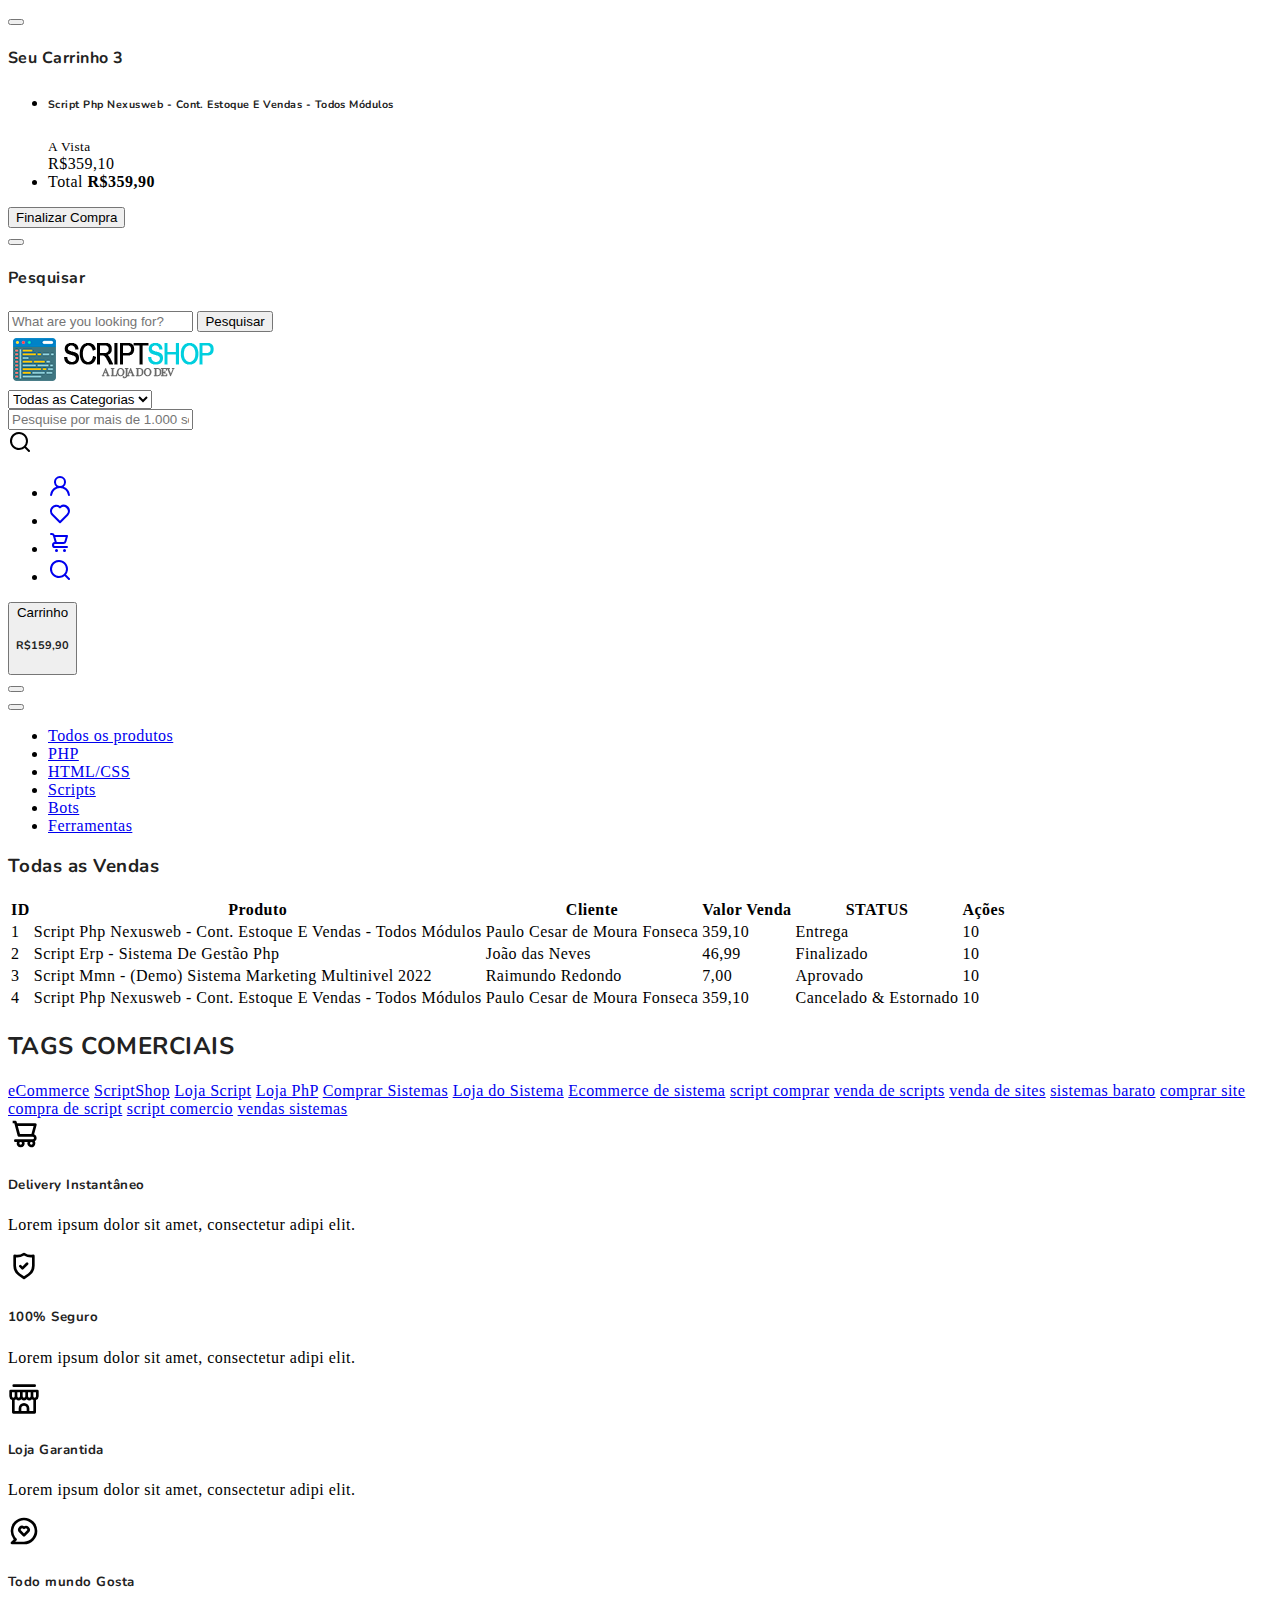
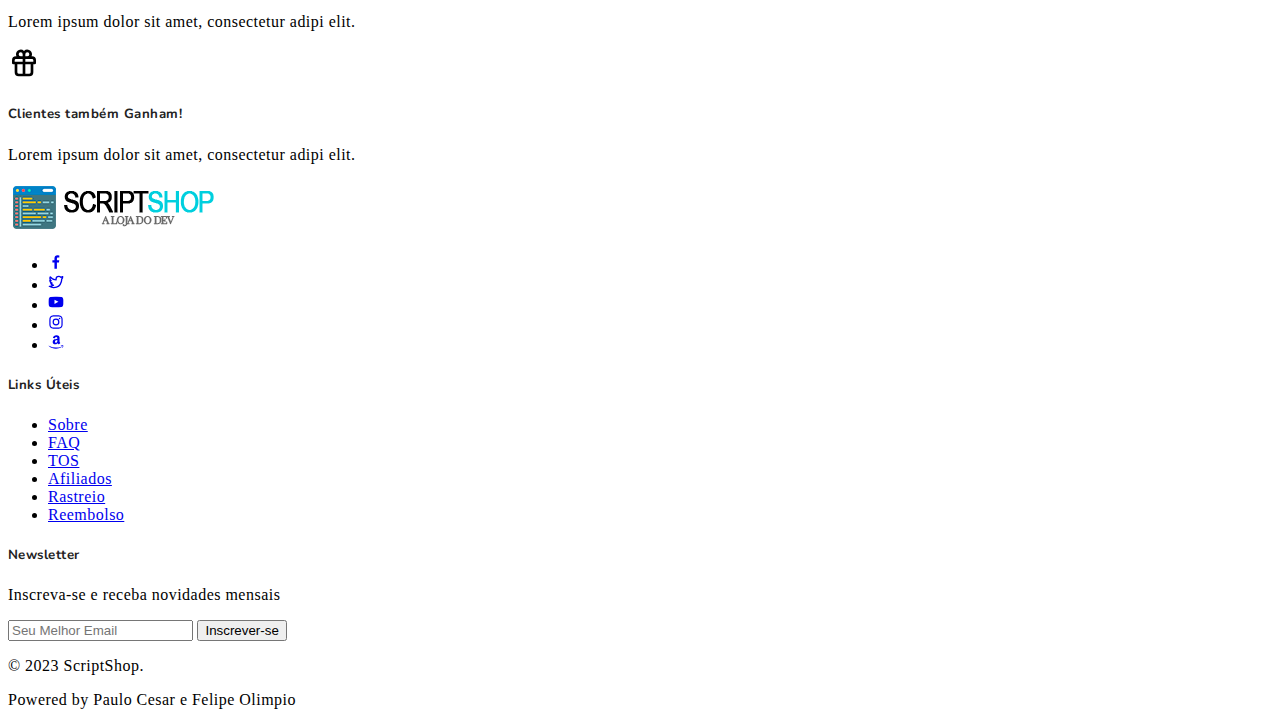
<file: ecommerce_final/vendas.html>
<!DOCTYPE html>
<html lang="pt_BR">
  <head>
    <title>ScriptShop - A Loja do DEV</title>
    <meta charset="utf-8">
    <meta http-equiv="X-UA-Compatible" content="IE=edge">
    <meta name="viewport" content="width=device-width, initial-scale=1.0">
    <meta name="author" content="">
    <meta name="keywords" content="">
    <meta name="description" content="">
  </head>
  <link rel="stylesheet" href="https://cdnjs.cloudflare.com/ajax/libs/font-awesome/6.4.0/css/all.min.css" integrity="sha512-iecdLmaskl7CVkqkXNQ/ZH/XLlvWZOJyj7Yy7tcenmpD1ypASozpmT/E0iPtmFIB46ZmdtAc9eNBvH0H/ZpiBw==" crossorigin="anonymous" referrerpolicy="no-referrer" />
  <link rel="stylesheet" href="https://cdn.jsdelivr.net/npm/swiper@9/swiper-bundle.min.css"/>

  <link href="https://cdn.jsdelivr.net/npm/bootstrap@5.3.0-alpha3/dist/css/bootstrap.min.css" rel="stylesheet" integrity="sha384-KK94CHFLLe+nY2dmCWGMq91rCGa5gtU4mk92HdvYe+M/SXH301p5ILy+dN9+nJOZ" crossorigin="anonymous">
  
  <link rel="stylesheet" type="text/css" href="css/vendor.css">
  <link rel="stylesheet" type="text/css" href="style.css">

  <link rel="preconnect" href="https://fonts.googleapis.com">
  <link rel="preconnect" href="https://fonts.gstatic.com" crossorigin>
  <link href="https://fonts.googleapis.com/css2?family=Nunito:wght@400;700&family=Open+Sans:ital,wght@0,400;0,700;1,400;1,700&display=swap" rel="stylesheet">

  </head>
  <body>

    <svg xmlns="http://www.w3.org/2000/svg" style="display: none;">
      <defs>
        <symbol xmlns="http://www.w3.org/2000/svg" id="link" viewBox="0 0 24 24">
          <path fill="currentColor" d="M12 19a1 1 0 1 0-1-1a1 1 0 0 0 1 1Zm5 0a1 1 0 1 0-1-1a1 1 0 0 0 1 1Zm0-4a1 1 0 1 0-1-1a1 1 0 0 0 1 1Zm-5 0a1 1 0 1 0-1-1a1 1 0 0 0 1 1Zm7-12h-1V2a1 1 0 0 0-2 0v1H8V2a1 1 0 0 0-2 0v1H5a3 3 0 0 0-3 3v14a3 3 0 0 0 3 3h14a3 3 0 0 0 3-3V6a3 3 0 0 0-3-3Zm1 17a1 1 0 0 1-1 1H5a1 1 0 0 1-1-1v-9h16Zm0-11H4V6a1 1 0 0 1 1-1h1v1a1 1 0 0 0 2 0V5h8v1a1 1 0 0 0 2 0V5h1a1 1 0 0 1 1 1ZM7 15a1 1 0 1 0-1-1a1 1 0 0 0 1 1Zm0 4a1 1 0 1 0-1-1a1 1 0 0 0 1 1Z"/>
        </symbol>
        <symbol xmlns="http://www.w3.org/2000/svg" id="arrow-right" viewBox="0 0 24 24">
          <path fill="currentColor" d="M17.92 11.62a1 1 0 0 0-.21-.33l-5-5a1 1 0 0 0-1.42 1.42l3.3 3.29H7a1 1 0 0 0 0 2h7.59l-3.3 3.29a1 1 0 0 0 0 1.42a1 1 0 0 0 1.42 0l5-5a1 1 0 0 0 .21-.33a1 1 0 0 0 0-.76Z"/>
        </symbol>
        <symbol xmlns="http://www.w3.org/2000/svg" id="category" viewBox="0 0 24 24">
          <path fill="currentColor" d="M19 5.5h-6.28l-.32-1a3 3 0 0 0-2.84-2H5a3 3 0 0 0-3 3v13a3 3 0 0 0 3 3h14a3 3 0 0 0 3-3v-10a3 3 0 0 0-3-3Zm1 13a1 1 0 0 1-1 1H5a1 1 0 0 1-1-1v-13a1 1 0 0 1 1-1h4.56a1 1 0 0 1 .95.68l.54 1.64a1 1 0 0 0 .95.68h7a1 1 0 0 1 1 1Z"/>
        </symbol>
        <symbol xmlns="http://www.w3.org/2000/svg" id="calendar" viewBox="0 0 24 24">
          <path fill="currentColor" d="M19 4h-2V3a1 1 0 0 0-2 0v1H9V3a1 1 0 0 0-2 0v1H5a3 3 0 0 0-3 3v12a3 3 0 0 0 3 3h14a3 3 0 0 0 3-3V7a3 3 0 0 0-3-3Zm1 15a1 1 0 0 1-1 1H5a1 1 0 0 1-1-1v-7h16Zm0-9H4V7a1 1 0 0 1 1-1h2v1a1 1 0 0 0 2 0V6h6v1a1 1 0 0 0 2 0V6h2a1 1 0 0 1 1 1Z"/>
        </symbol>
        <symbol xmlns="http://www.w3.org/2000/svg" id="heart" viewBox="0 0 24 24">
          <path fill="currentColor" d="M20.16 4.61A6.27 6.27 0 0 0 12 4a6.27 6.27 0 0 0-8.16 9.48l7.45 7.45a1 1 0 0 0 1.42 0l7.45-7.45a6.27 6.27 0 0 0 0-8.87Zm-1.41 7.46L12 18.81l-6.75-6.74a4.28 4.28 0 0 1 3-7.3a4.25 4.25 0 0 1 3 1.25a1 1 0 0 0 1.42 0a4.27 4.27 0 0 1 6 6.05Z"/>
        </symbol>
        <symbol xmlns="http://www.w3.org/2000/svg" id="plus" viewBox="0 0 24 24">
          <path fill="currentColor" d="M19 11h-6V5a1 1 0 0 0-2 0v6H5a1 1 0 0 0 0 2h6v6a1 1 0 0 0 2 0v-6h6a1 1 0 0 0 0-2Z"/>
        </symbol>
        <symbol xmlns="http://www.w3.org/2000/svg" id="minus" viewBox="0 0 24 24">
          <path fill="currentColor" d="M19 11H5a1 1 0 0 0 0 2h14a1 1 0 0 0 0-2Z"/>
        </symbol>
        <symbol xmlns="http://www.w3.org/2000/svg" id="cart" viewBox="0 0 24 24">
          <path fill="currentColor" d="M8.5 19a1.5 1.5 0 1 0 1.5 1.5A1.5 1.5 0 0 0 8.5 19ZM19 16H7a1 1 0 0 1 0-2h8.491a3.013 3.013 0 0 0 2.885-2.176l1.585-5.55A1 1 0 0 0 19 5H6.74a3.007 3.007 0 0 0-2.82-2H3a1 1 0 0 0 0 2h.921a1.005 1.005 0 0 1 .962.725l.155.545v.005l1.641 5.742A3 3 0 0 0 7 18h12a1 1 0 0 0 0-2Zm-1.326-9l-1.22 4.274a1.005 1.005 0 0 1-.963.726H8.754l-.255-.892L7.326 7ZM16.5 19a1.5 1.5 0 1 0 1.5 1.5a1.5 1.5 0 0 0-1.5-1.5Z"/>
        </symbol>
        <symbol xmlns="http://www.w3.org/2000/svg" id="check" viewBox="0 0 24 24">
          <path fill="currentColor" d="M18.71 7.21a1 1 0 0 0-1.42 0l-7.45 7.46l-3.13-3.14A1 1 0 1 0 5.29 13l3.84 3.84a1 1 0 0 0 1.42 0l8.16-8.16a1 1 0 0 0 0-1.47Z"/>
        </symbol>
        <symbol xmlns="http://www.w3.org/2000/svg" id="trash" viewBox="0 0 24 24">
          <path fill="currentColor" d="M10 18a1 1 0 0 0 1-1v-6a1 1 0 0 0-2 0v6a1 1 0 0 0 1 1ZM20 6h-4V5a3 3 0 0 0-3-3h-2a3 3 0 0 0-3 3v1H4a1 1 0 0 0 0 2h1v11a3 3 0 0 0 3 3h8a3 3 0 0 0 3-3V8h1a1 1 0 0 0 0-2ZM10 5a1 1 0 0 1 1-1h2a1 1 0 0 1 1 1v1h-4Zm7 14a1 1 0 0 1-1 1H8a1 1 0 0 1-1-1V8h10Zm-3-1a1 1 0 0 0 1-1v-6a1 1 0 0 0-2 0v6a1 1 0 0 0 1 1Z"/>
        </symbol>
        <symbol xmlns="http://www.w3.org/2000/svg" id="star-outline" viewBox="0 0 15 15">
          <path fill="none" stroke="currentColor" stroke-linecap="round" stroke-linejoin="round" d="M7.5 9.804L5.337 11l.413-2.533L4 6.674l2.418-.37L7.5 4l1.082 2.304l2.418.37l-1.75 1.793L9.663 11L7.5 9.804Z"/>
        </symbol>
        <symbol xmlns="http://www.w3.org/2000/svg" id="star-solid" viewBox="0 0 15 15">
          <path fill="currentColor" d="M7.953 3.788a.5.5 0 0 0-.906 0L6.08 5.85l-2.154.33a.5.5 0 0 0-.283.843l1.574 1.613l-.373 2.284a.5.5 0 0 0 .736.518l1.92-1.063l1.921 1.063a.5.5 0 0 0 .736-.519l-.373-2.283l1.574-1.613a.5.5 0 0 0-.283-.844L8.921 5.85l-.968-2.062Z"/>
        </symbol>
        <symbol xmlns="http://www.w3.org/2000/svg" id="search" viewBox="0 0 24 24">
          <path fill="currentColor" d="M21.71 20.29L18 16.61A9 9 0 1 0 16.61 18l3.68 3.68a1 1 0 0 0 1.42 0a1 1 0 0 0 0-1.39ZM11 18a7 7 0 1 1 7-7a7 7 0 0 1-7 7Z"/>
        </symbol>
        <symbol xmlns="http://www.w3.org/2000/svg" id="user" viewBox="0 0 24 24">
          <path fill="currentColor" d="M15.71 12.71a6 6 0 1 0-7.42 0a10 10 0 0 0-6.22 8.18a1 1 0 0 0 2 .22a8 8 0 0 1 15.9 0a1 1 0 0 0 1 .89h.11a1 1 0 0 0 .88-1.1a10 10 0 0 0-6.25-8.19ZM12 12a4 4 0 1 1 4-4a4 4 0 0 1-4 4Z"/>
        </symbol>
        <symbol xmlns="http://www.w3.org/2000/svg" id="close" viewBox="0 0 15 15">
          <path fill="currentColor" d="M7.953 3.788a.5.5 0 0 0-.906 0L6.08 5.85l-2.154.33a.5.5 0 0 0-.283.843l1.574 1.613l-.373 2.284a.5.5 0 0 0 .736.518l1.92-1.063l1.921 1.063a.5.5 0 0 0 .736-.519l-.373-2.283l1.574-1.613a.5.5 0 0 0-.283-.844L8.921 5.85l-.968-2.062Z"/>
        </symbol>
      </defs>
    </svg>

    <div class="preloader-wrapper">
      <div class="preloader">
      </div>
    </div>

    <div class="offcanvas offcanvas-end" data-bs-scroll="true" tabindex="-1" id="offcanvasCart" aria-labelledby="My Cart">
      <div class="offcanvas-header justify-content-center">
        <button type="button" class="btn-close" data-bs-dismiss="offcanvas" aria-label="Close"></button>
      </div>
      <div class="offcanvas-body">
        <div class="order-md-last">
          <h4 class="d-flex justify-content-between align-items-center mb-3">
            <span class="text-primary">Seu Carrinho</span>
            <span class="badge bg-primary rounded-pill">3</span>
          </h4>
          <ul class="list-group mb-3">
            <li class="list-group-item d-flex justify-content-between lh-sm">
              <div>
                <h6 class="my-0">Script Php Nexusweb - Cont. Estoque E Vendas - Todos Módulos</h6>
                <small class="text-body-secondary">A Vista</small>
              </div>
              <span class="text-body-secondary">R$359,10</span>
            </li>
            
            <li class="list-group-item d-flex justify-content-between">
              <span>Total</span>
              <strong>R$359,90</strong>
            </li>
          </ul>
  
          <button class="w-100 btn btn-primary btn-lg" type="submit">Finalizar Compra</button>
        </div>
      </div>
    </div>
    
    <div class="offcanvas offcanvas-end" data-bs-scroll="true" tabindex="-1" id="offcanvasSearch" aria-labelledby="Search">
      <div class="offcanvas-header justify-content-center">
        <button type="button" class="btn-close" data-bs-dismiss="offcanvas" aria-label="Close"></button>
      </div>
      <div class="offcanvas-body">
        <div class="order-md-last">
          <h4 class="d-flex justify-content-between align-items-center mb-3">
            <span class="text-primary">Pesquisar</span>
          </h4>
          <form role="search" method="get" class="d-flex">
            <form class="d-flex mt-3 gap-0" role="newsletter">
              <input class="form-control form-control-lg rounded-start rounded-0 bg-light" type="email" placeholder="What are you looking for?" aria-label="What are you looking for?">
              <button class="btn btn-dark rounded-end rounded-0" type="submit">Pesquisar</button>
            </form>
          </form>
        </div>
      </div>
    </div>

    <header>
      <div class="container-fluid">
        <div class="row py-3 border-bottom">
          
          <div class="col-sm-4 col-lg-3 text-center text-sm-start">
            <div class="main-logo">
              <a href="index.html">
                <img src="images/logo.png" alt="logo" class="img-fluid">
              </a>
            </div>
          </div>
          
          <div class="col-sm-6 offset-sm-2 offset-md-0 col-lg-5 d-none d-lg-block">
            <div class="search-bar row bg-light p-2 my-2 rounded-4">
              <div class="col-md-4 d-none d-md-block">
                <select class="form-select border-0 bg-transparent">
                  <option>Todas as Categorias</option>
                  <option>PHP</option>
                  <option>HTML/CSS</option>
                  <option>Python</option>
                  <option>Scripts/Automação</option>
                  <option>Bots</option>
                  <option>Ferramentas</option>
                </select>
              </div>
              <div class="col-11 col-md-7">
                <form id="search-form" class="text-center" action="" method="">
                  <input type="text" class="form-control border-0 bg-transparent" placeholder="Pesquise por mais de 1.000 scripts" />
                </form>
              </div>
              <div class="col-1">
                <svg xmlns="http://www.w3.org/2000/svg" width="24" height="24" viewBox="0 0 24 24"><path fill="currentColor" d="M21.71 20.29L18 16.61A9 9 0 1 0 16.61 18l3.68 3.68a1 1 0 0 0 1.42 0a1 1 0 0 0 0-1.39ZM11 18a7 7 0 1 1 7-7a7 7 0 0 1-7 7Z"/></svg>
              </div>
            </div>
          </div>
          
          <div class="col-sm-8 col-lg-4 d-flex justify-content-end gap-5 align-items-center mt-4 mt-sm-0 justify-content-center justify-content-sm-end">
            

            <ul class="d-flex justify-content-end list-unstyled m-0">
              <li>
                <a href="#" class="rounded-circle bg-light p-2 mx-1">
                  <svg width="24" height="24" viewBox="0 0 24 24"><use xlink:href="#user"></use></svg>
                </a>
              </li>
              <li>
                <a href="#" class="rounded-circle bg-light p-2 mx-1">
                  <svg width="24" height="24" viewBox="0 0 24 24"><use xlink:href="#heart"></use></svg>
                </a>
              </li>
              <li class="d-lg-none">
                <a href="#" class="rounded-circle bg-light p-2 mx-1" data-bs-toggle="offcanvas" data-bs-target="#offcanvasCart" aria-controls="offcanvasCart">
                  <svg width="24" height="24" viewBox="0 0 24 24"><use xlink:href="#cart"></use></svg>
                </a>
              </li>
              <li class="d-lg-none">
                <a href="#" class="rounded-circle bg-light p-2 mx-1" data-bs-toggle="offcanvas" data-bs-target="#offcanvasSearch" aria-controls="offcanvasSearch">
                  <svg width="24" height="24" viewBox="0 0 24 24"><use xlink:href="#search"></use></svg>
                </a>
              </li>
            </ul>

            <div class="cart text-end d-none d-lg-block dropdown">
              <button class="border-0 bg-transparent" type="button" data-bs-toggle="offcanvas" data-bs-target="#offcanvasCart" aria-controls="offcanvasCart">
                <span class="fs-6 text-muted dropdown-toggle">Carrinho</span>
                <h5 class="mb-0"><span class="cart-total">R$159,90</span></h5>
              </button>
            </div>

        </div>
      </div>
      <div class="container-fluid">
        <div class="row py-3">
          <div class="d-flex  justify-content-center justify-content-sm-between align-items-center">
            <nav class="main-menu d-flex navbar navbar-expand-lg">

              <button class="navbar-toggler" type="button" data-bs-toggle="offcanvas" data-bs-target="#offcanvasNavbar"
                aria-controls="offcanvasNavbar">
                <span class="navbar-toggler-icon"></span>
              </button>

              <div class="offcanvas offcanvas-end" tabindex="-1" id="offcanvasNavbar" aria-labelledby="offcanvasNavbarLabel">

                <div class="offcanvas-header justify-content-center">
                  <button type="button" class="btn-close" data-bs-dismiss="offcanvas" aria-label="Close"></button>
                </div>

                <div class="offcanvas-body">
              
              
                  <ul class="navbar-nav justify-content-end menu-list list-unstyled d-flex gap-md-3 mb-0">
                    <li class="nav-item active">
                      <a href="produtos.html" class="nav-link">Todos os produtos</a>
                    </li>
                    <li class="nav-item active">
                      <a href="#php" class="nav-link">PHP</a>
                    </li>
                    <li class="nav-item dropdown">
                      <a href="#html" class="nav-link">HTML/CSS</a>
                    </li>
                    <li class="nav-item">
                      <a href="#scripts" class="nav-link">Scripts</a>
                    </li>
                    <li class="nav-item">
                      <a href="#bots" class="nav-link">Bots</a>
                    </li>
                    <li class="nav-item">
                      <a href="#ferramentas" class="nav-link">Ferramentas</a>
                    </li>
                  </ul>
                
                </div>

              </div>

            </nav>
          </div>
        </div>
      </div>
    </header>
    
    




    <section class="py-5">
      <div class="container-fluid">
        
        <div class="row">
          <div class="col-md-12">

            <div class="bootstrap-tabs product-tabs">
              <div class="tabs-header d-flex justify-content-between border-bottom my-5">
                <h3>Todas as Vendas</h3>

              </div>
              <div>

                  <div class="container">
                  

                    <div class="container-fluid">
                      <div class="row">
                        <div class="col-xs-12">
                          
                          <div class="table-responsive">
                        <table class="table  table-hover">
                          <thead>
                            <tr class="info">
                              <th>ID</th>
                              <th>Produto</th>
                              <th>Cliente</th>
                              <th>Valor Venda</th>
                              <th>STATUS</th>
                              <th>Ações</th>
                            </tr>
                          </thead>
                          <tbody>
                            <tr>
                              <td>1</td>
                              <td>Script Php Nexusweb - Cont. Estoque E Vendas - Todos Módulos</td>
                              <td>Paulo Cesar de Moura Fonseca</td>
                              <td>359,10</td>
                              <td>Entrega</td>
                              <td>10</td>
                              <td>
                                <a href="cadastro-produtos.html" class="btn btn-primary" style="margin-right: 5px;"><i class="fa fa-eye" aria-hidden="true"></i></a>
                              </td>
                            </tr>
                            <tr>
                              <td>2</td>
                              <td>Script Erp - Sistema De Gestão Php</td>
                              <td>João das Neves</td>
                              <td>46,99</td>
                              <td>Finalizado</td>
                              <td>10</td>
                              <td>
                                <a href="cadastro-produtos.html" class="btn btn-primary" style="margin-right: 5px;"><i class="fa fa-eye" aria-hidden="true"></i></a>
                              </td>
                            </tr>

                            <tr>
                              <td>3</td>
                              <td>Script Mmn - (Demo) Sistema Marketing Multinivel 2022</td>
                              <td>Raimundo Redondo</td>
                              <td>7,00</td>
                              <td>Aprovado</td>
                              <td>10</td>
                              <td>
                                <a href="cadastro-produtos.html" class="btn btn-primary" style="margin-right: 5px;"><i class="fa fa-eye" aria-hidden="true"></i></a>
                              </td>
                            </tr>
                        
                            <tr>
                              <td>4</td>
                              <td>Script Php Nexusweb - Cont. Estoque E Vendas - Todos Módulos</td>
                              <td>Paulo Cesar de Moura Fonseca</td>
                              <td>359,10</td>
                              <td>Cancelado & Estornado</td>
                              <td>10</td>
                              <td>
                                <a href="cadastro-produtos.html" class="btn btn-primary" style="margin-right: 5px;"><i class="fa fa-eye" aria-hidden="true"></i></a>
                              </td>
                            </tr>
                            

                          </tbody>
                        </table>
                      </div>
                        </div>
                      </div>
                    </div>
                  
                    </div>

                  </div>
                  
                  
                </div>

                  
                  
                  
                </div>
                
              </div>
            </div>

          </div>
        </div>
      </div>
    </section>


    

    <section class="py-5">
      <div class="container-fluid">
        <h2 class="my-5">TAGS COMERCIAIS</h2>
        <a href="#" class="btn btn-warning me-2 mb-2">eCommerce</a>
        <a href="#" class="btn btn-warning me-2 mb-2">ScriptShop</a>
        <a href="#" class="btn btn-warning me-2 mb-2">Loja Script</a>
        <a href="#" class="btn btn-warning me-2 mb-2">Loja PhP</a>
        <a href="#" class="btn btn-warning me-2 mb-2">Comprar Sistemas</a>
        <a href="#" class="btn btn-warning me-2 mb-2">Loja do Sistema</a>
        <a href="#" class="btn btn-warning me-2 mb-2">Ecommerce de sistema</a>
        <a href="#" class="btn btn-warning me-2 mb-2">script comprar</a>
        <a href="#" class="btn btn-warning me-2 mb-2">venda de scripts</a>
        <a href="#" class="btn btn-warning me-2 mb-2">venda de sites</a>
        <a href="#" class="btn btn-warning me-2 mb-2">sistemas barato</a>
        <a href="#" class="btn btn-warning me-2 mb-2">comprar site</a>
        <a href="#" class="btn btn-warning me-2 mb-2">compra de script</a>
        <a href="#" class="btn btn-warning me-2 mb-2">script comercio</a>
        <a href="#" class="btn btn-warning me-2 mb-2">vendas sistemas</a>
      </div>
    </section>

    <section class="py-5">
      <div class="container-fluid">
        <div class="row row-cols-1 row-cols-sm-3 row-cols-lg-5">
          <div class="col">
            <div class="card mb-3 border-0">
              <div class="row">
                <div class="col-md-2 text-dark">
                  <svg xmlns="http://www.w3.org/2000/svg" width="32" height="32" viewBox="0 0 24 24"><path fill="currentColor" d="M21.5 15a3 3 0 0 0-1.9-2.78l1.87-7a1 1 0 0 0-.18-.87A1 1 0 0 0 20.5 4H6.8l-.33-1.26A1 1 0 0 0 5.5 2h-2v2h1.23l2.48 9.26a1 1 0 0 0 1 .74H18.5a1 1 0 0 1 0 2h-13a1 1 0 0 0 0 2h1.18a3 3 0 1 0 5.64 0h2.36a3 3 0 1 0 5.82 1a2.94 2.94 0 0 0-.4-1.47A3 3 0 0 0 21.5 15Zm-3.91-3H9L7.34 6H19.2ZM9.5 20a1 1 0 1 1 1-1a1 1 0 0 1-1 1Zm8 0a1 1 0 1 1 1-1a1 1 0 0 1-1 1Z"/></svg>
                </div>
                <div class="col-md-10">
                  <div class="card-body p-0">
                    <h5>Delivery Instantâneo</h5>
                    <p class="card-text">Lorem ipsum dolor sit amet, consectetur adipi elit.</p>
                  </div>
                </div>
              </div>
              </div>
          </div>
          <div class="col">
            <div class="card mb-3 border-0">
              <div class="row">
                <div class="col-md-2 text-dark">
                  <svg xmlns="http://www.w3.org/2000/svg" width="32" height="32" viewBox="0 0 24 24"><path fill="currentColor" d="M19.63 3.65a1 1 0 0 0-.84-.2a8 8 0 0 1-6.22-1.27a1 1 0 0 0-1.14 0a8 8 0 0 1-6.22 1.27a1 1 0 0 0-.84.2a1 1 0 0 0-.37.78v7.45a9 9 0 0 0 3.77 7.33l3.65 2.6a1 1 0 0 0 1.16 0l3.65-2.6A9 9 0 0 0 20 11.88V4.43a1 1 0 0 0-.37-.78ZM18 11.88a7 7 0 0 1-2.93 5.7L12 19.77l-3.07-2.19A7 7 0 0 1 6 11.88v-6.3a10 10 0 0 0 6-1.39a10 10 0 0 0 6 1.39Zm-4.46-2.29l-2.69 2.7l-.89-.9a1 1 0 0 0-1.42 1.42l1.6 1.6a1 1 0 0 0 1.42 0L15 11a1 1 0 0 0-1.42-1.42Z"/></svg>
                </div>
                <div class="col-md-10">
                  <div class="card-body p-0">
                    <h5>100% Seguro</h5>
                    <p class="card-text">Lorem ipsum dolor sit amet, consectetur adipi elit.</p>
                  </div>
                </div>
              </div>
              </div>
          </div>
          <div class="col">
            <div class="card mb-3 border-0">
              <div class="row">
                <div class="col-md-2 text-dark">
                  <svg xmlns="http://www.w3.org/2000/svg" width="32" height="32" viewBox="0 0 24 24"><path fill="currentColor" d="M22 5H2a1 1 0 0 0-1 1v4a3 3 0 0 0 2 2.82V22a1 1 0 0 0 1 1h16a1 1 0 0 0 1-1v-9.18A3 3 0 0 0 23 10V6a1 1 0 0 0-1-1Zm-7 2h2v3a1 1 0 0 1-2 0Zm-4 0h2v3a1 1 0 0 1-2 0ZM7 7h2v3a1 1 0 0 1-2 0Zm-3 4a1 1 0 0 1-1-1V7h2v3a1 1 0 0 1-1 1Zm10 10h-4v-2a2 2 0 0 1 4 0Zm5 0h-3v-2a4 4 0 0 0-8 0v2H5v-8.18a3.17 3.17 0 0 0 1-.6a3 3 0 0 0 4 0a3 3 0 0 0 4 0a3 3 0 0 0 4 0a3.17 3.17 0 0 0 1 .6Zm2-11a1 1 0 0 1-2 0V7h2ZM4.3 3H20a1 1 0 0 0 0-2H4.3a1 1 0 0 0 0 2Z"/></svg>
                </div>
                <div class="col-md-10">
                  <div class="card-body p-0">
                    <h5>Loja Garantida</h5>
                    <p class="card-text">Lorem ipsum dolor sit amet, consectetur adipi elit.</p>
                  </div>
                </div>
              </div>
              </div>
          </div>
          <div class="col">
            <div class="card mb-3 border-0">
              <div class="row">
                <div class="col-md-2 text-dark">
                  <svg xmlns="http://www.w3.org/2000/svg" width="32" height="32" viewBox="0 0 24 24"><path fill="currentColor" d="M12 8.35a3.07 3.07 0 0 0-3.54.53a3 3 0 0 0 0 4.24L11.29 16a1 1 0 0 0 1.42 0l2.83-2.83a3 3 0 0 0 0-4.24A3.07 3.07 0 0 0 12 8.35Zm2.12 3.36L12 13.83l-2.12-2.12a1 1 0 0 1 0-1.42a1 1 0 0 1 1.41 0a1 1 0 0 0 1.42 0a1 1 0 0 1 1.41 0a1 1 0 0 1 0 1.42ZM12 2A10 10 0 0 0 2 12a9.89 9.89 0 0 0 2.26 6.33l-2 2a1 1 0 0 0-.21 1.09A1 1 0 0 0 3 22h9a10 10 0 0 0 0-20Zm0 18H5.41l.93-.93a1 1 0 0 0 0-1.41A8 8 0 1 1 12 20Z"/></svg>
                </div>
                <div class="col-md-10">
                  <div class="card-body p-0">
                    <h5>Todo mundo Gosta</h5>
                    <p class="card-text">Lorem ipsum dolor sit amet, consectetur adipi elit.</p>
                  </div>
                </div>
              </div>
              </div>
          </div>
          <div class="col">
            <div class="card mb-3 border-0">
              <div class="row">
                <div class="col-md-2 text-dark">
                  <svg xmlns="http://www.w3.org/2000/svg" width="32" height="32" viewBox="0 0 24 24"><path fill="currentColor" d="M18 7h-.35A3.45 3.45 0 0 0 18 5.5a3.49 3.49 0 0 0-6-2.44A3.49 3.49 0 0 0 6 5.5A3.45 3.45 0 0 0 6.35 7H6a3 3 0 0 0-3 3v2a1 1 0 0 0 1 1h1v6a3 3 0 0 0 3 3h8a3 3 0 0 0 3-3v-6h1a1 1 0 0 0 1-1v-2a3 3 0 0 0-3-3Zm-7 13H8a1 1 0 0 1-1-1v-6h4Zm0-9H5v-1a1 1 0 0 1 1-1h5Zm0-4H9.5A1.5 1.5 0 1 1 11 5.5Zm2-1.5A1.5 1.5 0 1 1 14.5 7H13ZM17 19a1 1 0 0 1-1 1h-3v-7h4Zm2-8h-6V9h5a1 1 0 0 1 1 1Z"/></svg>
                </div>
                <div class="col-md-10">
                  <div class="card-body p-0">
                    <h5>Clientes também Ganham!</h5>
                    <p class="card-text">Lorem ipsum dolor sit amet, consectetur adipi elit.</p>
                  </div>
                </div>
              </div>
              </div>
          </div>
        </div>
      </div>
    </section>

    <footer class="py-5">
      <div class="container-fluid">
        <div class="row">

          <div class="col-lg-3 col-md-6 col-sm-6">
            <div class="footer-menu">
              <img src="images/logo.png" alt="logo">
              <div class="social-links mt-5">
                <ul class="d-flex list-unstyled gap-2">
                  <li>
                    <a href="#" class="btn btn-outline-light">
                      <svg xmlns="http://www.w3.org/2000/svg" width="16" height="16" viewBox="0 0 24 24"><path fill="currentColor" d="M15.12 5.32H17V2.14A26.11 26.11 0 0 0 14.26 2c-2.72 0-4.58 1.66-4.58 4.7v2.62H6.61v3.56h3.07V22h3.68v-9.12h3.06l.46-3.56h-3.52V7.05c0-1.05.28-1.73 1.76-1.73Z"/></svg>
                    </a>
                  </li>
                  <li>
                    <a href="#" class="btn btn-outline-light">
                      <svg xmlns="http://www.w3.org/2000/svg" width="16" height="16" viewBox="0 0 24 24"><path fill="currentColor" d="M22.991 3.95a1 1 0 0 0-1.51-.86a7.48 7.48 0 0 1-1.874.794a5.152 5.152 0 0 0-3.374-1.242a5.232 5.232 0 0 0-5.223 5.063a11.032 11.032 0 0 1-6.814-3.924a1.012 1.012 0 0 0-.857-.365a.999.999 0 0 0-.785.5a5.276 5.276 0 0 0-.242 4.769l-.002.001a1.041 1.041 0 0 0-.496.89a3.042 3.042 0 0 0 .027.439a5.185 5.185 0 0 0 1.568 3.312a.998.998 0 0 0-.066.77a5.204 5.204 0 0 0 2.362 2.922a7.465 7.465 0 0 1-3.59.448A1 1 0 0 0 1.45 19.3a12.942 12.942 0 0 0 7.01 2.061a12.788 12.788 0 0 0 12.465-9.363a12.822 12.822 0 0 0 .535-3.646l-.001-.2a5.77 5.77 0 0 0 1.532-4.202Zm-3.306 3.212a.995.995 0 0 0-.234.702c.01.165.009.331.009.488a10.824 10.824 0 0 1-.454 3.08a10.685 10.685 0 0 1-10.546 7.93a10.938 10.938 0 0 1-2.55-.301a9.48 9.48 0 0 0 2.942-1.564a1 1 0 0 0-.602-1.786a3.208 3.208 0 0 1-2.214-.935q.224-.042.445-.105a1 1 0 0 0-.08-1.943a3.198 3.198 0 0 1-2.25-1.726a5.3 5.3 0 0 0 .545.046a1.02 1.02 0 0 0 .984-.696a1 1 0 0 0-.4-1.137a3.196 3.196 0 0 1-1.425-2.673c0-.066.002-.133.006-.198a13.014 13.014 0 0 0 8.21 3.48a1.02 1.02 0 0 0 .817-.36a1 1 0 0 0 .206-.867a3.157 3.157 0 0 1-.087-.729a3.23 3.23 0 0 1 3.226-3.226a3.184 3.184 0 0 1 2.345 1.02a.993.993 0 0 0 .921.298a9.27 9.27 0 0 0 1.212-.322a6.681 6.681 0 0 1-1.026 1.524Z"/></svg>
                    </a>
                  </li>
                  <li>
                    <a href="#" class="btn btn-outline-light">
                      <svg xmlns="http://www.w3.org/2000/svg" width="16" height="16" viewBox="0 0 24 24"><path fill="currentColor" d="M23 9.71a8.5 8.5 0 0 0-.91-4.13a2.92 2.92 0 0 0-1.72-1A78.36 78.36 0 0 0 12 4.27a78.45 78.45 0 0 0-8.34.3a2.87 2.87 0 0 0-1.46.74c-.9.83-1 2.25-1.1 3.45a48.29 48.29 0 0 0 0 6.48a9.55 9.55 0 0 0 .3 2a3.14 3.14 0 0 0 .71 1.36a2.86 2.86 0 0 0 1.49.78a45.18 45.18 0 0 0 6.5.33c3.5.05 6.57 0 10.2-.28a2.88 2.88 0 0 0 1.53-.78a2.49 2.49 0 0 0 .61-1a10.58 10.58 0 0 0 .52-3.4c.04-.56.04-3.94.04-4.54ZM9.74 14.85V8.66l5.92 3.11c-1.66.92-3.85 1.96-5.92 3.08Z"/></svg>
                    </a>
                  </li>
                  <li>
                    <a href="#" class="btn btn-outline-light">
                      <svg xmlns="http://www.w3.org/2000/svg" width="16" height="16" viewBox="0 0 24 24"><path fill="currentColor" d="M17.34 5.46a1.2 1.2 0 1 0 1.2 1.2a1.2 1.2 0 0 0-1.2-1.2Zm4.6 2.42a7.59 7.59 0 0 0-.46-2.43a4.94 4.94 0 0 0-1.16-1.77a4.7 4.7 0 0 0-1.77-1.15a7.3 7.3 0 0 0-2.43-.47C15.06 2 14.72 2 12 2s-3.06 0-4.12.06a7.3 7.3 0 0 0-2.43.47a4.78 4.78 0 0 0-1.77 1.15a4.7 4.7 0 0 0-1.15 1.77a7.3 7.3 0 0 0-.47 2.43C2 8.94 2 9.28 2 12s0 3.06.06 4.12a7.3 7.3 0 0 0 .47 2.43a4.7 4.7 0 0 0 1.15 1.77a4.78 4.78 0 0 0 1.77 1.15a7.3 7.3 0 0 0 2.43.47C8.94 22 9.28 22 12 22s3.06 0 4.12-.06a7.3 7.3 0 0 0 2.43-.47a4.7 4.7 0 0 0 1.77-1.15a4.85 4.85 0 0 0 1.16-1.77a7.59 7.59 0 0 0 .46-2.43c0-1.06.06-1.4.06-4.12s0-3.06-.06-4.12ZM20.14 16a5.61 5.61 0 0 1-.34 1.86a3.06 3.06 0 0 1-.75 1.15a3.19 3.19 0 0 1-1.15.75a5.61 5.61 0 0 1-1.86.34c-1 .05-1.37.06-4 .06s-3 0-4-.06a5.73 5.73 0 0 1-1.94-.3a3.27 3.27 0 0 1-1.1-.75a3 3 0 0 1-.74-1.15a5.54 5.54 0 0 1-.4-1.9c0-1-.06-1.37-.06-4s0-3 .06-4a5.54 5.54 0 0 1 .35-1.9A3 3 0 0 1 5 5a3.14 3.14 0 0 1 1.1-.8A5.73 5.73 0 0 1 8 3.86c1 0 1.37-.06 4-.06s3 0 4 .06a5.61 5.61 0 0 1 1.86.34a3.06 3.06 0 0 1 1.19.8a3.06 3.06 0 0 1 .75 1.1a5.61 5.61 0 0 1 .34 1.9c.05 1 .06 1.37.06 4s-.01 3-.06 4ZM12 6.87A5.13 5.13 0 1 0 17.14 12A5.12 5.12 0 0 0 12 6.87Zm0 8.46A3.33 3.33 0 1 1 15.33 12A3.33 3.33 0 0 1 12 15.33Z"/></svg>
                    </a>
                  </li>
                  <li>
                    <a href="#" class="btn btn-outline-light">
                      <svg xmlns="http://www.w3.org/2000/svg" width="16" height="16" viewBox="0 0 24 24"><path fill="currentColor" d="M1.04 17.52q.1-.16.32-.02a21.308 21.308 0 0 0 10.88 2.9a21.524 21.524 0 0 0 7.74-1.46q.1-.04.29-.12t.27-.12a.356.356 0 0 1 .47.12q.17.24-.11.44q-.36.26-.92.6a14.99 14.99 0 0 1-3.84 1.58A16.175 16.175 0 0 1 12 22a16.017 16.017 0 0 1-5.9-1.09a16.246 16.246 0 0 1-4.98-3.07a.273.273 0 0 1-.12-.2a.215.215 0 0 1 .04-.12Zm6.02-5.7a4.036 4.036 0 0 1 .68-2.36A4.197 4.197 0 0 1 9.6 7.98a10.063 10.063 0 0 1 2.66-.66q.54-.06 1.76-.16v-.34a3.562 3.562 0 0 0-.28-1.72a1.5 1.5 0 0 0-1.32-.6h-.16a2.189 2.189 0 0 0-1.14.42a1.64 1.64 0 0 0-.62 1a.508.508 0 0 1-.4.46L7.8 6.1q-.34-.08-.34-.36a.587.587 0 0 1 .02-.14a3.834 3.834 0 0 1 1.67-2.64A6.268 6.268 0 0 1 12.26 2h.5a5.054 5.054 0 0 1 3.56 1.18a3.81 3.81 0 0 1 .37.43a3.875 3.875 0 0 1 .27.41a2.098 2.098 0 0 1 .18.52q.08.34.12.47a2.856 2.856 0 0 1 .06.56q.02.43.02.51v4.84a2.868 2.868 0 0 0 .15.95a2.475 2.475 0 0 0 .29.62q.14.19.46.61a.599.599 0 0 1 .12.32a.346.346 0 0 1-.16.28q-1.66 1.44-1.8 1.56a.557.557 0 0 1-.58.04q-.28-.24-.49-.46t-.3-.32a4.466 4.466 0 0 1-.29-.39q-.2-.29-.28-.39a4.91 4.91 0 0 1-2.2 1.52a6.038 6.038 0 0 1-1.68.2a3.505 3.505 0 0 1-2.53-.95a3.553 3.553 0 0 1-.99-2.69Zm3.44-.4a1.895 1.895 0 0 0 .39 1.25a1.294 1.294 0 0 0 1.05.47a1.022 1.022 0 0 0 .17-.02a1.022 1.022 0 0 1 .15-.02a2.033 2.033 0 0 0 1.3-1.08a3.13 3.13 0 0 0 .33-.83a3.8 3.8 0 0 0 .12-.73q.01-.28.01-.92v-.5a7.287 7.287 0 0 0-1.76.16a2.144 2.144 0 0 0-1.76 2.22Zm8.4 6.44a.626.626 0 0 1 .12-.16a3.14 3.14 0 0 1 .96-.46a6.52 6.52 0 0 1 1.48-.22a1.195 1.195 0 0 1 .38.02q.9.08 1.08.3a.655.655 0 0 1 .08.36v.14a4.56 4.56 0 0 1-.38 1.65a3.84 3.84 0 0 1-1.06 1.53a.302.302 0 0 1-.18.08a.177.177 0 0 1-.08-.02q-.12-.06-.06-.22a7.632 7.632 0 0 0 .74-2.42a.513.513 0 0 0-.08-.32q-.2-.24-1.12-.24q-.34 0-.8.04q-.5.06-.92.12a.232.232 0 0 1-.16-.04a.065.065 0 0 1-.02-.08a.153.153 0 0 1 .02-.06Z"/></svg>
                    </a>
                  </li>
                </ul>
              </div>
            </div>
          </div>

          <div class="col-md-2 col-sm-6">
            <div class="footer-menu">
              <h5 class="widget-title">Links Úteis</h5>
              <ul class="menu-list list-unstyled">
                <li class="menu-item">
                  <a href="#" class="nav-link">Sobre</a>
                </li>
                <li class="menu-item">
                  <a href="#" class="nav-link">FAQ </a>
                </li>
                <li class="menu-item">
                  <a href="#" class="nav-link">TOS</a>
                </li>
                <li class="menu-item">
                  <a href="#" class="nav-link">Afiliados</a>
                </li>
                <li class="menu-item">
                  <a href="#" class="nav-link">Rastreio</a>
                </li>
                <li class="menu-item">
                  <a href="#" class="nav-link">Reembolso</a>
                </li>
              </ul>
            </div>
          </div>
          <div class="col-lg-3 col-md-6 col-sm-6">
            <div class="footer-menu">
              <h5 class="widget-title">Newsletter</h5>
              <p>Inscreva-se e receba novidades mensais</p>
              <form class="d-flex mt-3 gap-0" role="newsletter">
                <input class="form-control rounded-start rounded-0 bg-light" type="email" placeholder="Seu Melhor Email" aria-label="Seu Melhor Email">
                <button class="btn btn-dark rounded-end rounded-0" type="submit">Inscrever-se</button>
              </form>
            </div>
          </div>
          
        </div>
      </div>
    </footer>
    <div id="footer-bottom">
      <div class="container-fluid">
        <div class="row">
          <div class="col-md-6 copyright">
            <p>© 2023 ScriptShop.</p>
          </div>
          <div class="col-md-6 credit-link text-end">
            <p>Powered by Paulo Cesar e Felipe Olimpio</p>
          </div>
        </div>
      </div>
    </div>
    <script src="js/jquery-1.11.0.min.js"></script>
    <script src="https://cdn.jsdelivr.net/npm/bootstrap@5.3.0/dist/js/bootstrap.bundle.min.js" integrity="sha384-geWF76RCwLtnZ8qwWowPQNguL3RmwHVBC9FhGdlKrxdiJJigb/j/68SIy3Te4Bkz" crossorigin="anonymous"></script>
    <script src="https://cdn.jsdelivr.net/npm/swiper@9/swiper-bundle.min.js"></script>
    <script src="js/plugins.js"></script>
    <script src="js/script.js"></script>

  </body>
</html>
</file>
<file: ecommerce_final/style.css>
:root {
    --header-height       : 160px;
    --header-height-min   : 80px;
}
/* on mobile devices below 600px
 */
@media screen and (max-width: 600px) {
    :root {
        --header-height : 100px;
        --header-height-min   : 80px;
    }
}
/* Theme Colors */
:root {
    --accent-color       : #FFC43F;
    --dark-color         : #222222;
    --light-dark-color   : #727272;
    --light-color        : #fff;
    --grey-color         : #dbdbdb;
    --light-grey-color   : #fafafa;
    --primary-color      : #6995B1;
    --light-primary-color   : #eef1f3;
}

/* Fonts */
:root {
    --body-font           : "Open Sans", sans-serif;
    --heading-font        : "Nunito", sans-serif;
}

body {
  --bs-link-color: #333;
  --bs-link-hover-color:#333;

  --bs-link-color-rgb: 40,40,40;
  --bs-link-hover-color-rgb: 0,0,0;

  /* --bs-link-color: #FFC43F;
  --bs-link-hover-color: #FFC43F; */

  --bs-light-rgb: 248, 248, 248;

  --bs-font-sans-serif: "Open Sans", sans-serif;
  --bs-body-font-family: var(--bs-font-sans-serif);
  --bs-body-font-size: 1rem;
  --bs-body-font-weight: 400;
  --bs-body-line-height: 2;
  --bs-body-color: #747474;

  --bs-primary: #FFC43F;
  --bs-primary-rgb: 255, 196, 63;
  
  --bs-primary-bg-subtle: #FFF9EB;
  --bs-border-color: #F7F7F7;

  --bs-secondary-rgb: 230, 243, 251;

  --bs-success-rgb: 238, 245, 228;
  --bs-danger-rgb: 249, 235, 231;
  --bs-warning-rgb: 255, 249, 235;
  --bs-info-rgb: 230, 243, 250;

  /*--bs-blue: #0d6efd;
  --bs-indigo: #6610f2;
  --bs-purple: #6f42c1;
  --bs-pink: #d63384;
  --bs-red: #dc3545;
  --bs-orange: #fd7e14;
  --bs-yellow: #ffc107;
  --bs-green: #198754;
  --bs-teal: #20c997;
  --bs-cyan: #0dcaf0;
  --bs-black: #000;
  --bs-white: #fff;
  --bs-gray: #6c757d;
  --bs-gray-dark: #343a40;
  --bs-gray-100: #f8f9fa;
  --bs-gray-200: #e9ecef;
  --bs-gray-300: #dee2e6;
  --bs-gray-400: #ced4da;
  --bs-gray-500: #adb5bd;
  --bs-gray-600: #6c757d;
  --bs-gray-700: #495057;
  --bs-gray-800: #343a40;
  --bs-gray-900: #212529;
  --bs-primary: #0d6efd;
  --bs-secondary: #6c757d;
  --bs-success: #198754;
  --bs-info: #0dcaf0;
  --bs-warning: #ffc107;
  --bs-danger: #dc3545;
  --bs-light: #f8f9fa;
  --bs-dark: #212529;
  --bs-primary-rgb: 13,110,253;
  --bs-secondary-rgb: 108,117,125;
  --bs-success-rgb: 25,135,84;
  --bs-info-rgb: 13,202,240;
  --bs-warning-rgb: 255,193,7;
  --bs-danger-rgb: 220,53,69;
  --bs-light-rgb: 248,249,250;
  --bs-dark-rgb: 33,37,41;
  --bs-primary-text-emphasis: #052c65;
  --bs-secondary-text-emphasis: #2b2f32;
  --bs-success-text-emphasis: #0a3622;
  --bs-info-text-emphasis: #055160;
  --bs-warning-text-emphasis: #664d03;
  --bs-danger-text-emphasis: #58151c;
  --bs-light-text-emphasis: #495057;
  --bs-dark-text-emphasis: #495057;
  --bs-primary-bg-subtle: #cfe2ff;
  --bs-secondary-bg-subtle: #e2e3e5;
  --bs-success-bg-subtle: #d1e7dd;
  --bs-info-bg-subtle: #cff4fc;
  --bs-warning-bg-subtle: #fff3cd;
  --bs-danger-bg-subtle: #f8d7da;
  --bs-light-bg-subtle: #fcfcfd;
  --bs-dark-bg-subtle: #ced4da;
  --bs-primary-border-subtle: #9ec5fe;
  --bs-secondary-border-subtle: #c4c8cb;
  --bs-success-border-subtle: #a3cfbb;
  --bs-info-border-subtle: #9eeaf9;
  --bs-warning-border-subtle: #ffe69c;
  --bs-danger-border-subtle: #f1aeb5;
  --bs-light-border-subtle: #e9ecef;
  --bs-dark-border-subtle: #adb5bd;
  --bs-white-rgb: 255,255,255;
  --bs-black-rgb: 0,0,0;
  --bs-font-sans-serif: system-ui,-apple-system,"Segoe UI",Roboto,"Helvetica Neue","Noto Sans","Liberation Sans",Arial,sans-serif,"Apple Color Emoji","Segoe UI Emoji","Segoe UI Symbol","Noto Color Emoji";
  --bs-font-monospace: SFMono-Regular,Menlo,Monaco,Consolas,"Liberation Mono","Courier New",monospace;
  --bs-gradient: linear-gradient(180deg, rgba(255, 255, 255, 0.15), rgba(255, 255, 255, 0));
  --bs-body-font-family: var(--bs-font-sans-serif);
  --bs-body-font-size: 1rem;
  --bs-body-font-weight: 400;
  --bs-body-line-height: 1.5;

  --bs-body-color: #212529;
  --bs-body-color-rgb: 33,37,41;
  --bs-body-bg: #fff;
  --bs-body-bg-rgb: 255,255,255;
  --bs-emphasis-color: #000;
  --bs-emphasis-color-rgb: 0,0,0;
  --bs-secondary-color: rgba(33, 37, 41, 0.75);
  --bs-secondary-color-rgb: 33,37,41;
  --bs-secondary-bg: #e9ecef;
  --bs-secondary-bg-rgb: 233,236,239;
  --bs-tertiary-color: rgba(33, 37, 41, 0.5);
  --bs-tertiary-color-rgb: 33,37,41;
  --bs-tertiary-bg: #f8f9fa;
  --bs-tertiary-bg-rgb: 248,249,250;
  --bs-link-color: #0d6efd;
  --bs-link-color-rgb: 13,110,253;
  --bs-link-decoration: underline;
  --bs-link-hover-color: #0a58ca;
  --bs-link-hover-color-rgb: 10,88,202;
  --bs-code-color: #d63384;
  --bs-highlight-bg: #fff3cd;
  --bs-border-width: 1px;
  --bs-border-style: solid;
  --bs-border-color: #dee2e6;
  --bs-border-color-translucent: rgba(0, 0, 0, 0.175);
  --bs-border-radius: 0.375rem;
  --bs-border-radius-sm: 0.25rem;
  --bs-border-radius-lg: 0.5rem;
  --bs-border-radius-xl: 1rem;
  --bs-border-radius-xxl: 2rem;
  --bs-border-radius-2xl: var(--bs-border-radius-xxl);
  --bs-border-radius-pill: 50rem;
  --bs-box-shadow: 0 0.5rem 1rem rgba(0, 0, 0, 0.15);
  --bs-box-shadow-sm: 0 0.125rem 0.25rem rgba(0, 0, 0, 0.075);
  --bs-box-shadow-lg: 0 1rem 3rem rgba(0, 0, 0, 0.175);
  --bs-box-shadow-inset: inset 0 1px 2px rgba(0, 0, 0, 0.075);
  --bs-focus-ring-width: 0.25rem;
  --bs-focus-ring-opacity: 0.25;
  --bs-focus-ring-color: rgba(13, 110, 253, 0.25);
  --bs-form-valid-color: #198754;
  --bs-form-valid-border-color: #198754;
  --bs-form-invalid-color: #dc3545;
  --bs-form-invalid-border-color: #dc3545;*/
}
.btn-primary {
  --bs-btn-color: #fff;
  --bs-btn-bg: #ffc43f;
  --bs-btn-border-color: transparent;
  --bs-btn-hover-color: #fff;
  --bs-btn-hover-bg: #f7a422;
  --bs-btn-hover-border-color: transparent;
  --bs-btn-focus-shadow-rgb: 49,132,253;
  --bs-btn-active-color: #fff;
  --bs-btn-active-bg: #ffc43f;
  --bs-btn-active-border-color: transparent;
  --bs-btn-active-shadow: inset 0 3px 5px rgba(0, 0, 0, 0.125);
  --bs-btn-disabled-color: #fff;
  --bs-btn-disabled-bg: #d3d7dd;
  --bs-btn-disabled-border-color: transparent;
}
.btn-outline-primary {
  --bs-btn-color: #ffc43f;
  --bs-btn-border-color: #ffc43f;
  --bs-btn-hover-color: #fff;
  --bs-btn-hover-bg: #ffc107;
  --bs-btn-hover-border-color: #ffc107;
  --bs-btn-focus-shadow-rgb: 13,110,253;
  --bs-btn-active-color: #fff;
  --bs-btn-active-bg: #ffc107;
  --bs-btn-active-border-color: #ffc107;
  --bs-btn-active-shadow: inset 0 3px 5px rgba(0, 0, 0, 0.125);
  --bs-btn-disabled-color: #fff3cd;
  --bs-btn-disabled-bg: transparent;
  --bs-btn-disabled-border-color: #fff3cd;
  --bs-gradient: none;
}
.btn-outline-light {
  --bs-btn-color: #747474;
  --bs-btn-border-color: #EFEFEF;
  --bs-btn-hover-color: #000;
  --bs-btn-hover-bg: #EFEFEF;
  --bs-btn-hover-border-color: #EFEFEF;
  --bs-btn-focus-shadow-rgb: 248,249,250;
  --bs-btn-active-color: #000;
  --bs-btn-active-bg: #EFEFEF;
  --bs-btn-active-border-color: #EFEFEF;
  --bs-btn-active-shadow: inset 0 3px 5px rgba(0, 0, 0, 0.125);
  --bs-btn-disabled-color: #EFEFEF;
  --bs-btn-disabled-bg: transparent;
  --bs-btn-disabled-border-color: #EFEFEF;
  --bs-gradient: none;
}
.btn-warning {
  --bs-btn-color: #747474;
  --bs-btn-bg: #FCF7EB;
  --bs-btn-border-color: #FCF7EB;
  --bs-btn-hover-color: #747474;
  --bs-btn-hover-bg: #FFECBE;
  --bs-btn-hover-border-color: #FFECBE;
  --bs-btn-focus-shadow-rgb: 217,164,6;
  --bs-btn-active-color: #000;
  --bs-btn-active-bg: #FFECBE;
  --bs-btn-active-border-color: #FFECBE;
  --bs-btn-active-shadow: inset 0 3px 5px rgba(0, 0, 0, 0.125);
  --bs-btn-disabled-color: #000;
  --bs-btn-disabled-bg: #FCF7EB;
  --bs-btn-disabled-border-color: #FCF7EB;
}
.btn-success {
  --bs-btn-color: #222;
  --bs-btn-bg: #EEF5E4;
  --bs-btn-border-color: #EEF5E4;
  --bs-btn-hover-color: #222;
  --bs-btn-hover-bg: #9de3c2;
  --bs-btn-hover-border-color: #9de3c2;
  --bs-btn-focus-shadow-rgb: 60,153,110;
  --bs-btn-active-color: #222;
  --bs-btn-active-bg: #9de3c2;
  --bs-btn-active-border-color: #9de3c2;
  --bs-btn-active-shadow: inset 0 3px 5px rgba(0, 0, 0, 0.125);
  --bs-btn-disabled-color: #222;
  --bs-btn-disabled-bg: #EEF5E4;
  --bs-btn-disabled-border-color: #EEF5E4;
}
.btn-danger {
  --bs-btn-color: #222;
  --bs-btn-bg: #FFEADA;
  --bs-btn-border-color: #FFEADA;
  --bs-btn-hover-color: #222;
  --bs-btn-hover-bg: #ecc9af;
  --bs-btn-hover-border-color: #ecc9af;
  --bs-btn-focus-shadow-rgb: 60,153,110;
  --bs-btn-active-color: #222;
  --bs-btn-active-bg: #ecc9af;
  --bs-btn-active-border-color: #ecc9af;
  --bs-btn-active-shadow: inset 0 3px 5px rgba(0, 0, 0, 0.125);
  --bs-btn-disabled-color: #222;
  --bs-btn-disabled-bg: #FFEADA;
  --bs-btn-disabled-border-color: #FFEADA;
}
body {
  letter-spacing: 0.03em;
}
h1,h2,h3,h4,h5,h6 {
  font-family: var(--heading-font);
  color: var(--dark-color);
  font-weight: 700;
}
.display-1,
.display-2,
.display-3,
.display-4,
.display-5,
.display-6 {
  font-weight: 700;
}
.breadcrumb.text-white {
  --bs-breadcrumb-divider-color: #fff;
  --bs-breadcrumb-item-active-color: var(--bs-primary);
}
.dropdown-menu {
  --bs-dropdown-link-active-bg: var(--bs-primary);
}
/*----------------------------------------------*/
/* 6. SITE STRUCTURE */
/*----------------------------------------------*/
/* 6.1 Header
--------------------------------------------------------------*/
/* Preloader */
.preloader-wrapper {
  width: 100%;
  height: 100vh;
  margin: 0 auto;
  position: absolute;
  top: 0;
  left: 0;
  z-index: 111;
  background: #fff;
}

.preloader-wrapper .preloader {
  margin: 20% auto 0;
  transform: translateZ(0);
}

.preloader:before,
.preloader:after {
  content: '';
  position: absolute;
  top: 0;
}

.preloader:before,
.preloader:after,
.preloader {
  border-radius: 50%;
  width: 2em;
  height: 2em;
  animation: animation 1.2s infinite ease-in-out;
}

.preloader {
  animation-delay: -0.16s;
}

.preloader:before {
  left: -3.5em;
  animation-delay: -0.32s;
}

.preloader:after {
  left: 3.5em;
}

@keyframes animation {
  0%,
  80%,
  100% {
    box-shadow: 0 2em 0 -1em var(--accent-color);
  }
  40% {
    box-shadow: 0 2em 0 0 var(--accent-color);
  }
}

/* *** Start editing below this line *** */
/*.search-bar {
  background: #F9F9F9;
  border: 1px solid #F8F8F8;
  border-radius: 4px;
  max-width: fit-content;
  padding-right: 20px;
}
.search-bar ::placeholder {
  color: #9D9D9D;
}
.search-bar select,
.search-bar input,
.search-bar form {
  margin-bottom: 0;
}
.search-bar select {
  border: none;
}
.search-bar input[type="text"] {
  border: none;
  width: 434px;
}
*/
/* support-box */
/*.support-box h3 {
  margin: 0;
}*/
/* .stellarnav ul */
/*.stellarnav ul {
  text-align: left;
}
.stellarnav>ul>li>a {
  padding: 10px;
}*/
.container-fluid {
  max-width: 1600px;
}
.banner-blocks {
  display: grid;
  grid-template-columns: repeat(12, 1fr);
  grid-template-rows: repeat(2, 1fr);
  grid-gap: 2rem;
}
.block-1 { grid-area: 1 / 1 / 3 / 8; }
.block-2 { grid-area: 1 / 8 / 2 / 13; }
.block-3 { grid-area: 2 / 8 / 3 / 13; }

@media screen and (max-width:1140px) {
  .banner-blocks {
    grid-template-columns: 1fr;
    grid-template-rows: repeat(4, 1fr);
  }
  .block-1 { grid-area: 1 / 1 / 3 / 2; }
  .block-2 { grid-area: 3 / 1 / 4 / 2; }
  .block-3 { grid-area: 4 / 1 / 5 / 2; }
  
}

/* banner ad */
.banner-ad {
  position: relative;
  overflow: hidden;
  border-radius: 12px;
}
.banner-ad.blue {
  background: #e6f3fb;
}
.banner-ad .swiper-pagination {
  bottom: 40px;
  left: 0;
  right: 0;
}
.banner-ad .swiper-pagination .swiper-pagination-bullet {
  width: 16px;
  height: 16px;
  margin: 4px;
  background: #FFF;
  opacity: 1;
  transition: background 0.3s ease-out;
}
.banner-ad .swiper-pagination .swiper-pagination-bullet.swiper-pagination-bullet-active{
  background: #FFC43F;
}
.banner-ad .swiper-slide {
  min-height: 630px;
  display: flex;
}
/* .banner-ad .banner-content {
  padding: 52px;
}
.banner-ad.large .banner-content {
  padding: 90px;
} */
.banner-ad .banner-content .categories {
  font-family: 'Garamond';
  font-size: 37px;
  text-transform: capitalize;
  color: var(--dark-color);
}
.banner-ad .banner-content .sale {
  position: relative;
  display: inline-block;
}
.banner-ad .banner-content .sale:before {
  content: '';
  width: 80px;
  border-bottom: 1px solid #111;
  position: absolute;
  bottom: 6px;
}
.banner-ad .banner-content .sale:after {
  content: 'SALE';
  font-family: var(--body-font);
  position: absolute;
  font-size: 11px;
  line-height: 15px;
  letter-spacing: 0.3em;
  text-transform: uppercase;
  color: #252525;
  bottom: 0;
  right: 0;
}
.banner-ad .banner-content .banner-title {
  letter-spacing: 0.02em;
  font-size: 33px;
}
.banner-ad.large .banner-content .categories {
  color: var(--accent-color);
}
.banner-ad.large .banner-content .banner-title {
  font-size: 54px;
}

/* Swiper carousel */
.swiper-prev,
.swiper-next {
  width: 38px;
  height: 38px;
  line-height: 38px;
  background: #F1F1F1;
  color: #222222;
  padding: 0;
  text-align: center;
  border-radius: 10px;
  --bs-btn-border-color: transparent;
  --bs-btn-active-bg: #ec9b22;
  --bs-btn-active-border-color: transparent;
  --bs-btn-hover-bg: #FFC43F;
  --bs-btn-hover-border-color: transparent;
  --bs-btn-disabled-color: #ccc;
  --bs-btn-disabled-bg: #eaeaea;
  --bs-btn-disabled-border-color: #eaeaea
}
.swiper-prev:hover,
.swiper-next:hover {
  background: #FFC43F;
}
.btn-link {
  margin-right: 30px;
  font-weight: 600;
  font-size: 16px;
  line-height: 22px;
  text-align: right;
  text-transform: capitalize;
  color: #787878;
}
/* category carousel */
.category-carousel .category-item {
  background: #FFFFFF;
  border: 1px solid #FBFBFB;
  box-shadow: 0px 5px 22px rgba(0, 0, 0, 0.04);
  border-radius: 16px;
  text-align: center;
  padding: 60px 20px;
  transition: box-shadow 0.3s ease-out, transform 0.3s ease-out;
}
.category-carousel .category-item:hover {
  transform: translate3d(0,-10px,0);
  box-shadow: 0px 21px 44px rgba(0, 0, 0, 0.08);
}
.category-carousel .category-item .category-title {
  font-weight: 600;
  font-size: 20px;
  line-height: 27px;
  letter-spacing: 0.02em;
  text-transform: capitalize;
  color: #222222;
  margin-top: 20px;
}

/* brand carousel */
.brand-carousel .brand-item {
  background: #FFFFFF;
  border: 1px solid #FBFBFB;
  box-shadow: 0px 5px 22px rgba(0, 0, 0, 0.04);
  border-radius: 16px;
  padding: 16px;
}
.brand-carousel .brand-item img {
  width: 100%;
  border-radius: 12px;
}
.brand-carousel .brand-item .brand-details {
  margin-left: 15px;
}
.brand-carousel .brand-item .brand-title {
  margin: 0;
}

/* product tabs */
.product-tabs .nav-tabs {
  justify-content: flex-end;
  border: none;
  
  --bs-nav-link-hover-color: #111;
  --bs-nav-link-color: #555;
  --bs-nav-tabs-link-border-color: #fff;
  --bs-nav-tabs-link-hover-border-color: transparent;
  --bs-nav-tabs-link-active-border-color: #fff;
}
.product-tabs .nav-tabs .nav-link.active, 
.product-tabs .nav-tabs .nav-item.show .nav-link {
  /* border: none; */
  border-bottom: 3px solid var(--accent-color);
}

/* product-grid */
/* .product-grid {
  gap: 25px;
} */
.product-item {
  position: relative;
  padding: 16px;
  background: #FFFFFF;
  border: 1px solid #FBFBFB;
  box-shadow: 0px 5px 22px rgba(0, 0, 0, 0.04);
  border-radius: 16px;
  margin-bottom: 20px;
  transition: box-shadow 0.3s ease-out;
}
.product-item:hover {
  box-shadow: 0px 21px 44px rgba(0, 0, 0, 0.08);
}
.product-item h3 {
  display: block;
  width: 100%;
  font-weight: 600;
  font-size: 18px;
  line-height: 25px;
  text-transform: capitalize;
  color: #333333;
  margin: 0;
}
.product-item figure {
  background: #F9F9F9;
  border-radius: 12px;
  text-align: center;
}
.product-item figure img {
  max-height: 210px;
  height: auto;
}
.product-item .btn-wishlist {
  position: absolute;
  top: 20px;
  right: 20px;
  width: 50px;
  height: 50px;
  border-radius: 50px;
  display: flex;
  align-items: center;
  justify-content: center;
  background: #fff;
  border: 1px solid #d8d8d8;
  transition: all 0.3s ease-out;
}
.product-item .btn-wishlist:hover {
  background: rgb(240, 56, 56);
  color: #fff;
}
.product-item .qty {
  font-weight: 400;
  font-size: 13px;
  line-height: 18px;
  letter-spacing: 0.02em;
  text-transform: uppercase;
  color: #9D9D9D;
}
.product-item .rating {
  font-weight: 600;
  font-size: 13px;
  line-height: 18px;
  text-transform: capitalize;
  color: #222222;
}
.product-item .rating iconify-icon {
  color: #FFC43F;
}
.product-item .price {
  display: block;
  width: 100%;
  font-weight: 600;
  font-size: 22px;
  line-height: 30px;
  text-transform: capitalize;
  color: #222222;
}
.product-item .product-qty {
  width: 85px;
}
.product-item .btn-link {
  text-decoration: none;
}
.product-item #quantity {
  height: auto;
  width: 28px;
  text-align: center;
  border: none;
  margin: 0;
  padding: 0;
}
.product-item .btn-number {
  width: 26px;
  height: 26px;
  line-height: 1;
  text-align: center;
  background: #FFFFFF;
  border: 1px solid #E2E2E2;
  border-radius: 6px;
  color: #222;
  padding: 0;
}

/* floating image */
.image-float {
  margin-top: -140px;
  margin-bottom: -140px;
}
@media screen and (max-width:991px) {
  .image-float {
    margin: 0;
  }
}
 /* post item */
.post-item .post-meta {
  font-size: 0.8rem;
  line-height: 1;
}
.post-item .post-meta svg {
  margin-right: 5px;
}

@media screen and (max-width: 991px) {
  /* offcanvas menu */
  .offcanvas-body .nav-item {
    font-weight: 700;
    border-bottom: 1px solid #d1d1d1;
  }
  .offcanvas-body .filter-categories {
    width: 100%;
    margin-bottom: 20px !important;
    border: 1px solid #d1d1d1 !important;
    padding: 14px;
    border-radius: 8px;
  }
  /* dropdown-menu */
  .dropdown-menu {
    padding: 0;
    border: none;
    line-height: 1.4;
    font-size: 0.9em;
  }
  .dropdown-menu a {
    padding-left: 0;
  }
  .dropdown-toggle::after {
    position: absolute;
    right: 0;
    top: 21px;
  }
}
</file>
